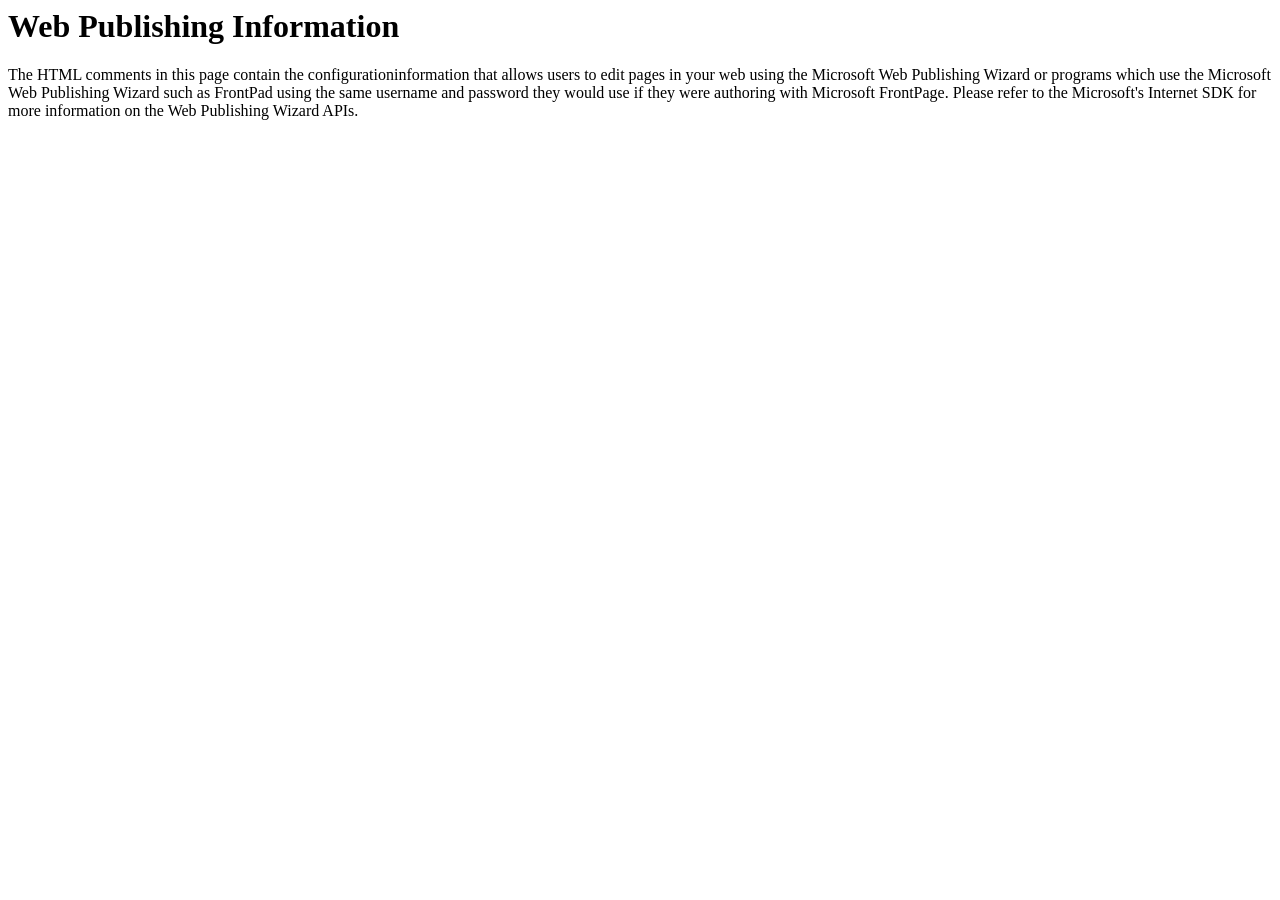
<file: htdocs/postinfo.html>
<html>

<head>
<meta http-equiv="Content-Type"
content="text/html; charset=iso-8859-1">
<title> Web Posting Information </title>
</head>

<body>
<!-- postinfo.html version 0.100>
<!-- 
    This file allows users to post files to their web with the Web Publishing Wizard or FrontPad, using the same username and password they would
    use if they were authoring with the FrontPage Explorer and Editor.

    The values below are automatically set by FrontPage at installation
    time.  Normally, you do not need to modify these values, but in case
    you do, the parameters are as follows:

    'BaseURL' is the URL for your web server.
    
    'DefaultPage' is the name of the default (home) page name 
    for your web.

    'XferType' specifies that the FrontPage server extensions have been
    installed on this web.  This value should not be changed.

    'FPShtmlScriptUrl', 'FPAuthorScriptUrl', and 'FPAdminScriptUrl' specify
    the relative urls for the scripts that FrontPage uses for remote
    authoring.  These values should not be changed.

    'version' identifies the version of the format of this file, and
    should not be changed.
--><!-- WebPost 
    version="0.100"
    BaseUrl="http://rudisoft.net"
    XferType="FrontPage"
    DefaultPage="index.htm"
    FPShtmlScriptUrl="_vti_bin/shtml.exe/_vti_rpc"
    FPAuthorScriptUrl="_vti_bin/_vti_aut/author.exe"
    FPAdminScriptUrl="_vti_bin/_vti_adm/admin.exe"
-->
<p><!--webbot bot="PurpleText"
preview="This page is created in the root directory of your FrontPage web when FrontPage is installed.  It contains information that allows users to edit pages in your web using the Microsoft Web Publishing Wizard or programs which use the Microsoft Web Publishing Wizard such as FrontPad using the same username and password they would use if they were authoring with Microsoft FrontPage. If you do not want to allow users to edit files on this web using tools other than Microsoft FrontPage, you can delete this file."
--></p>

<h1>Web Publishing Information </h1>

<p>The HTML comments in this page contain the configurationinformation
that allows users to edit pages in your web using the Microsoft
Web Publishing Wizard or programs which use the Microsoft Web
Publishing Wizard such as FrontPad using the same username and
password they would use if they were authoring with Microsoft
FrontPage. Please refer to the Microsoft's Internet SDK for more
information on the Web Publishing Wizard APIs. </p>
</body>
</html>
</file>
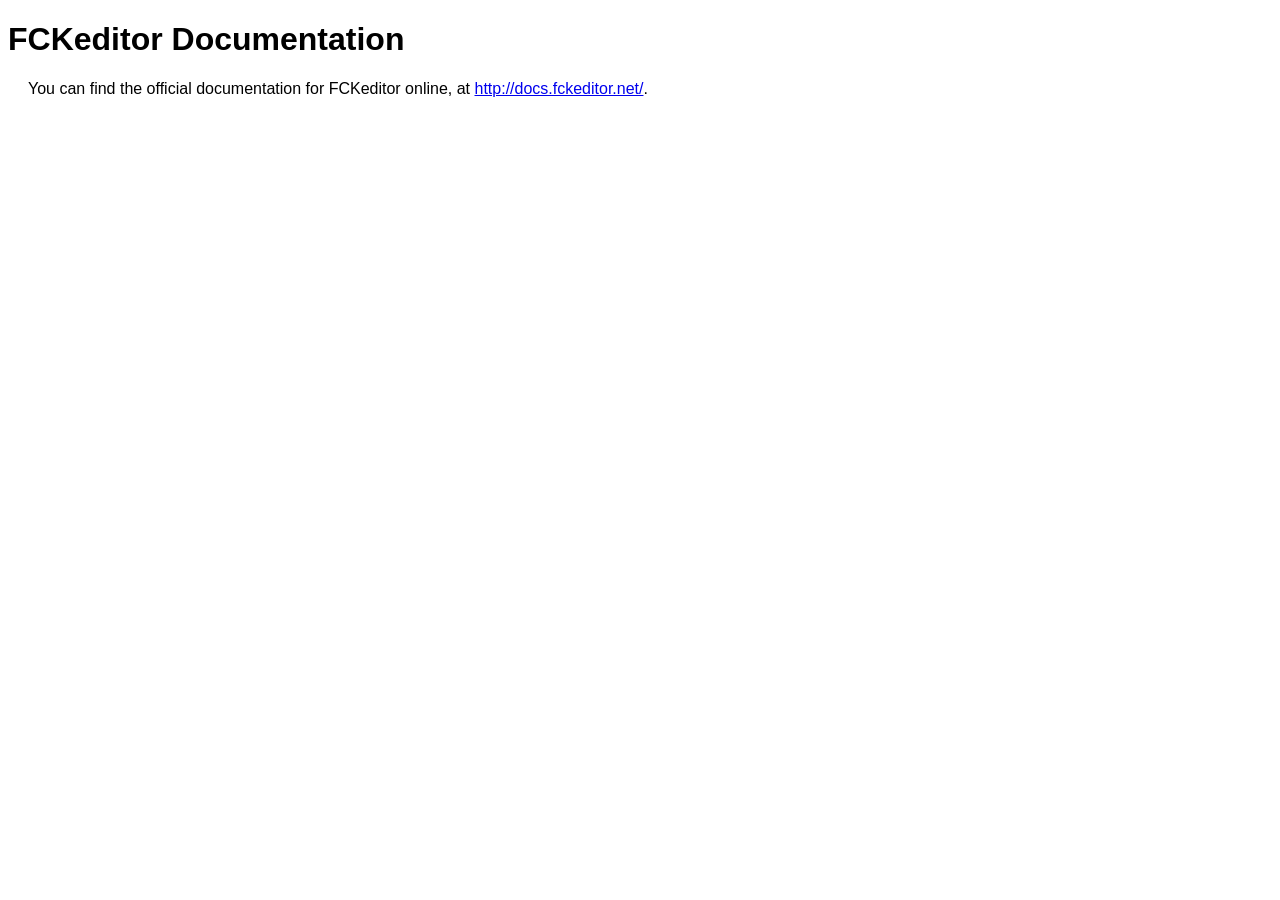
<file: rudihost/lib/editor/_documentation.html>
<!DOCTYPE html PUBLIC "-//W3C//DTD XHTML 1.0 Transitional//EN" "http://www.w3.org/TR/xhtml1/DTD/xhtml1-transitional.dtd">
<!--
 * FCKeditor - The text editor for Internet - http://www.fckeditor.net
 * Copyright (C) 2003-2008 Frederico Caldeira Knabben
 *
 * == BEGIN LICENSE ==
 *
 * Licensed under the terms of any of the following licenses at your
 * choice:
 *
 *  - GNU General Public License Version 2 or later (the "GPL")
 *    http://www.gnu.org/licenses/gpl.html
 *
 *  - GNU Lesser General Public License Version 2.1 or later (the "LGPL")
 *    http://www.gnu.org/licenses/lgpl.html
 *
 *  - Mozilla Public License Version 1.1 or later (the "MPL")
 *    http://www.mozilla.org/MPL/MPL-1.1.html
 *
 * == END LICENSE ==
-->
<html xmlns="http://www.w3.org/1999/xhtml">
<head>
	<title>FCKeditor - Documentation</title>
	<meta http-equiv="Content-Type" content="text/html; charset=utf-8" />
	<style type="text/css">
		body { font-family: arial, verdana, sans-serif }
		p { margin-left: 20px }
	</style>
</head>
<body>
	<h1>
		FCKeditor Documentation</h1>
	<p>
		You can find the official documentation for FCKeditor online, at <a href="http://docs.fckeditor.net/">
			http://docs.fckeditor.net/</a>.</p>
</body>
</html>
</file>
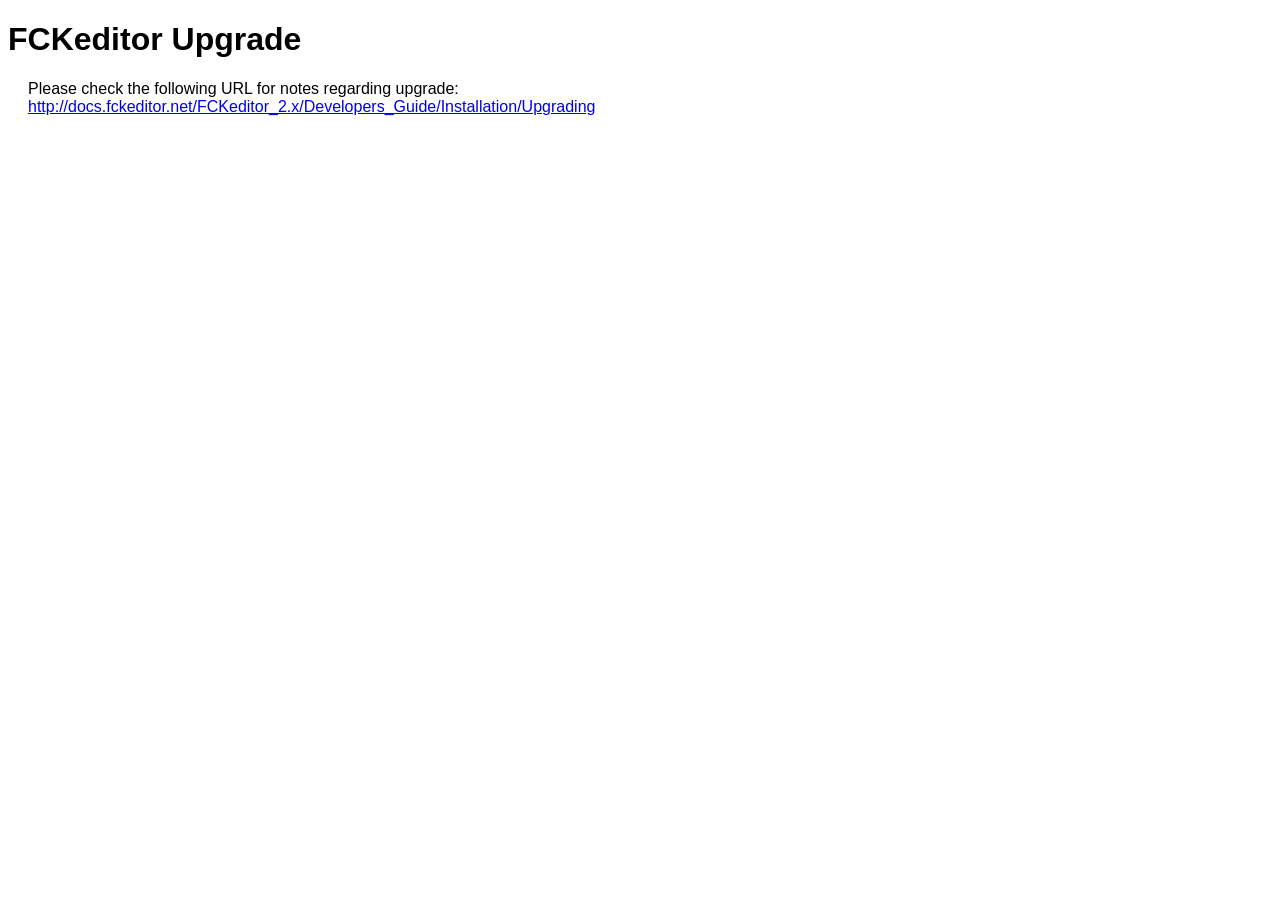
<file: rudihost/lib/editor/_upgrade.html>
<!DOCTYPE html PUBLIC "-//W3C//DTD XHTML 1.0 Transitional//EN" "http://www.w3.org/TR/xhtml1/DTD/xhtml1-transitional.dtd">
<!--
 * FCKeditor - The text editor for Internet - http://www.fckeditor.net
 * Copyright (C) 2003-2008 Frederico Caldeira Knabben
 *
 * == BEGIN LICENSE ==
 *
 * Licensed under the terms of any of the following licenses at your
 * choice:
 *
 *  - GNU General Public License Version 2 or later (the "GPL")
 *    http://www.gnu.org/licenses/gpl.html
 *
 *  - GNU Lesser General Public License Version 2.1 or later (the "LGPL")
 *    http://www.gnu.org/licenses/lgpl.html
 *
 *  - Mozilla Public License Version 1.1 or later (the "MPL")
 *    http://www.mozilla.org/MPL/MPL-1.1.html
 *
 * == END LICENSE ==
-->
<html xmlns="http://www.w3.org/1999/xhtml">
<head>
	<title>FCKeditor - Upgrade</title>
	<meta http-equiv="Content-Type" content="text/html; charset=utf-8" />
	<style type="text/css">
		body { font-family: arial, verdana, sans-serif }
		p { margin-left: 20px }
	</style>
</head>
<body>
	<h1>
		FCKeditor Upgrade</h1>
	<p>
		Please check the following URL for notes regarding upgrade:<br />
		<a href="http://docs.fckeditor.net/FCKeditor_2.x/Developers_Guide/Installation/Upgrading">
			http://docs.fckeditor.net/FCKeditor_2.x/Developers_Guide/Installation/Upgrading</a></p>
</body>
</html>
</file>
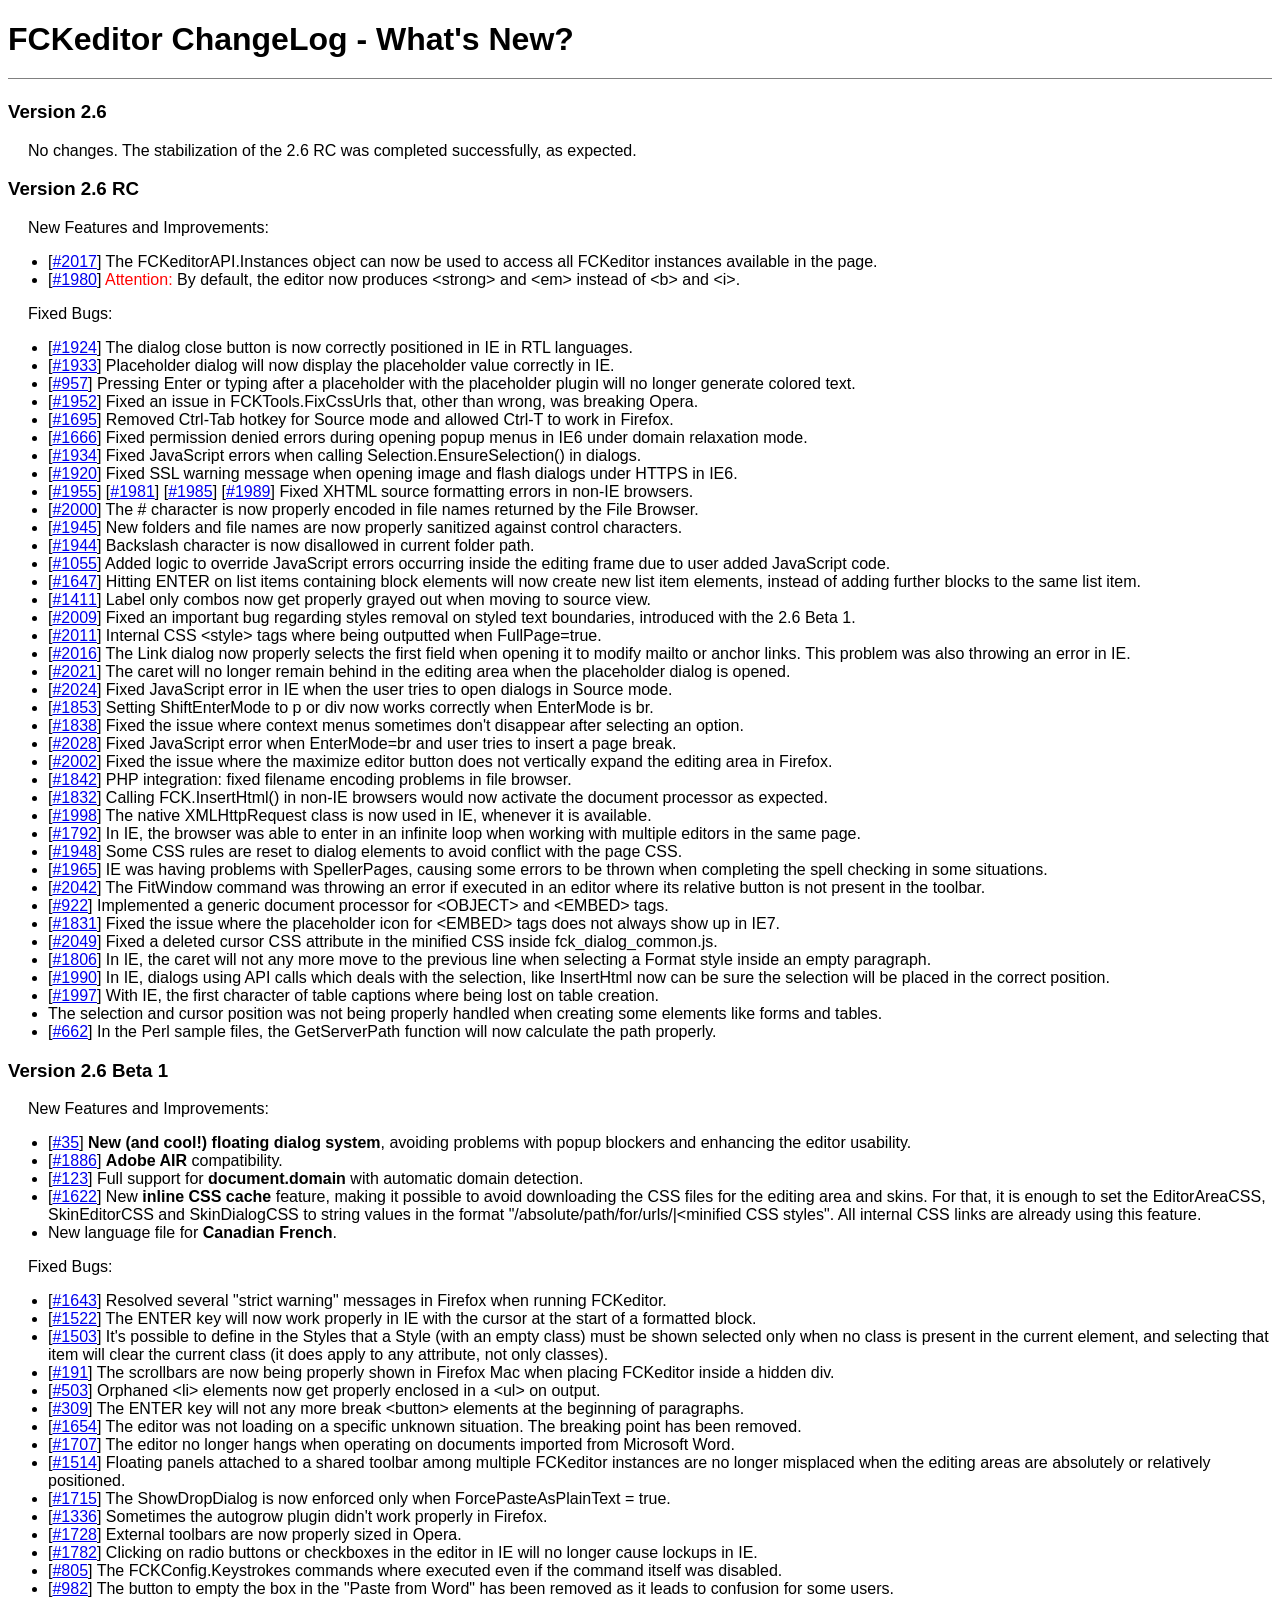
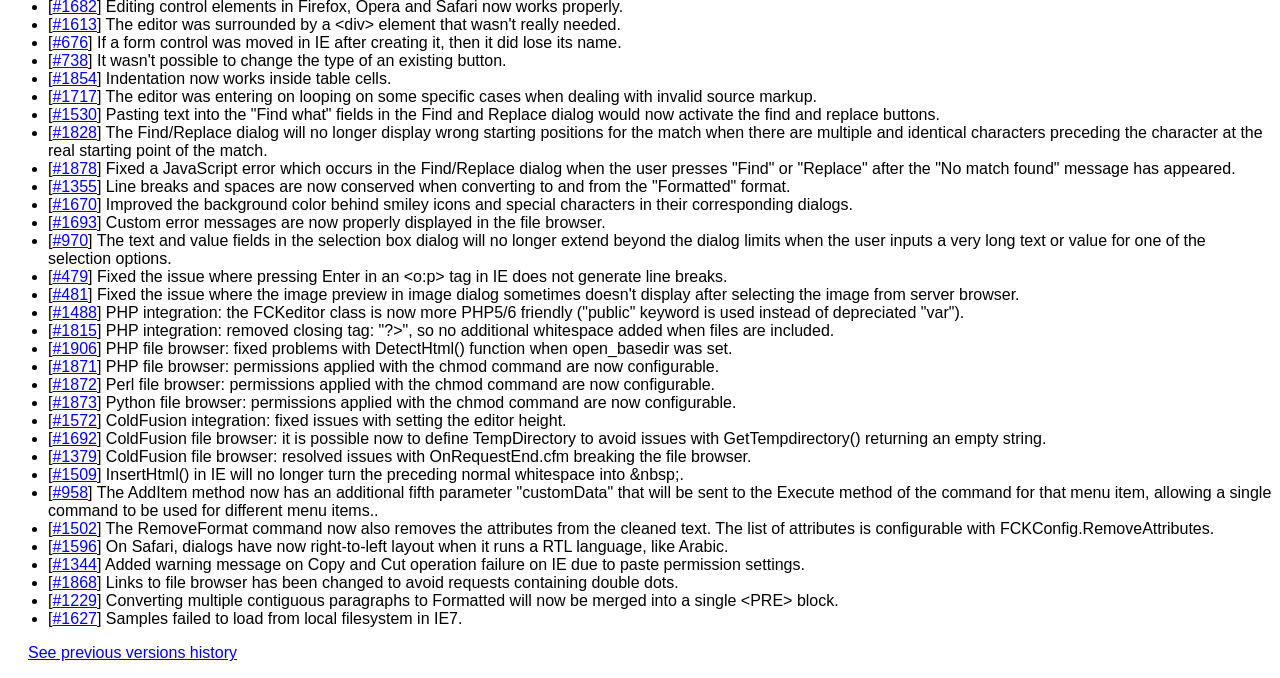
<file: rudihost/lib/editor/_whatsnew.html>
<!DOCTYPE html PUBLIC "-//W3C//DTD XHTML 1.0 Transitional//EN" "http://www.w3.org/TR/xhtml1/DTD/xhtml1-transitional.dtd">
<!--
 * FCKeditor - The text editor for Internet - http://www.fckeditor.net
 * Copyright (C) 2003-2008 Frederico Caldeira Knabben
 *
 * == BEGIN LICENSE ==
 *
 * Licensed under the terms of any of the following licenses at your
 * choice:
 *
 *  - GNU General Public License Version 2 or later (the "GPL")
 *    http://www.gnu.org/licenses/gpl.html
 *
 *  - GNU Lesser General Public License Version 2.1 or later (the "LGPL")
 *    http://www.gnu.org/licenses/lgpl.html
 *
 *  - Mozilla Public License Version 1.1 or later (the "MPL")
 *    http://www.mozilla.org/MPL/MPL-1.1.html
 *
 * == END LICENSE ==
-->
<html xmlns="http://www.w3.org/1999/xhtml">
<head>
	<title>FCKeditor ChangeLog - What's New?</title>
	<meta http-equiv="Content-Type" content="text/html; charset=utf-8" />
	<style type="text/css">
		body { font-family: arial, verdana, sans-serif }
		p { margin-left: 20px }
		h1 { border-bottom: solid 1px gray; padding-bottom: 20px }
	</style>
</head>
<body>
	<h1>
		FCKeditor ChangeLog - What's New?</h1>
	<h3>
		Version 2.6</h3>
	<p>
		No changes. The stabilization of the 2.6 RC was completed successfully, as expected.</p>
	<h3>
		Version 2.6 RC</h3>
	<p>
		New Features and Improvements:</p>
	<ul>
		<li>[<a target="_blank" href="http://dev.fckeditor.net/ticket/2017">#2017</a>] The FCKeditorAPI.Instances
			object can now be used to access all FCKeditor instances available in the page.</li>
		<li>[<a target="_blank" href="http://dev.fckeditor.net/ticket/1980">#1980</a>] <span
			style="color: #ff0000">Attention:</span> By default, the editor now produces &lt;strong&gt;
			and &lt;em&gt; instead of &lt;b&gt; and &lt;i&gt;.</li>
	</ul>
	<p>
		Fixed Bugs:</p>
	<ul>
		<li>[<a target="_blank" href="http://dev.fckeditor.net/ticket/1924">#1924</a>] The dialog
			close button is now correctly positioned in IE in RTL languages.</li>
		<li>[<a target="_blank" href="http://dev.fckeditor.net/ticket/1933">#1933</a>] Placeholder
			dialog will now display the placeholder value correctly in IE.</li>
		<li>[<a target="_blank" href="http://dev.fckeditor.net/ticket/957">#957</a>] Pressing
			Enter or typing after a placeholder with the placeholder plugin will no longer generate
			colored text.</li>
		<li>[<a target="_blank" href="http://dev.fckeditor.net/ticket/1952">#1952</a>] Fixed
			an issue in FCKTools.FixCssUrls that, other than wrong, was breaking Opera.</li>
		<li>[<a target="_blank" href="http://dev.fckeditor.net/ticket/1695">#1695</a>] Removed
			Ctrl-Tab hotkey for Source mode and allowed Ctrl-T to work in Firefox.</li>
		<li>[<a target="_blank" href="http://dev.fckeditor.net/ticket/1666">#1666</a>] Fixed
			permission denied errors during opening popup menus in IE6 under domain relaxation
			mode.</li>
		<li>[<a target="_blank" href="http://dev.fckeditor.net/ticket/1934">#1934</a>] Fixed
			JavaScript errors when calling Selection.EnsureSelection() in dialogs.</li>
		<li>[<a target="_blank" href="http://dev.fckeditor.net/ticket/1920">#1920</a>] Fixed
			SSL warning message when opening image and flash dialogs under HTTPS in IE6.</li>
		<li>[<a target="_blank" href="http://dev.fckeditor.net/ticket/1955">#1955</a>] [<a
			target="_blank" href="http://dev.fckeditor.net/ticket/1981">#1981</a>] [<a target="_blank"
				href="http://dev.fckeditor.net/ticket/1985">#1985</a>] [<a target="_blank" href="http://dev.fckeditor.net/ticket/1989">#1989</a>]
			Fixed XHTML source formatting errors in non-IE browsers.</li>
		<li>[<a target="_blank" href="http://dev.fckeditor.net/ticket/2000">#2000</a>] The #
			character is now properly encoded in file names returned by the File Browser.</li>
		<li>[<a target="_blank" href="http://dev.fckeditor.net/ticket/1945">#1945</a>] New folders
			and file names are now properly sanitized against control characters. </li>
		<li>[<a target="_blank" href="http://dev.fckeditor.net/ticket/1944">#1944</a>] Backslash
			character is now disallowed in current folder path.</li>
		<li>[<a target="_blank" href="http://dev.fckeditor.net/ticket/1055">#1055</a>] Added
			logic to override JavaScript errors occurring inside the editing frame due to user
			added JavaScript code.</li>
		<li>[<a target="_blank" href="http://dev.fckeditor.net/ticket/1647">#1647</a>] Hitting
			ENTER on list items containing block elements will now create new list item elements,
			instead of adding further blocks to the same list item.</li>
		<li>[<a target="_blank" href="http://dev.fckeditor.net/ticket/1411">#1411</a>] Label
			only combos now get properly grayed out when moving to source view.</li>
		<li>[<a target="_blank" href="http://dev.fckeditor.net/ticket/2009">#2009</a>] Fixed
			an important bug regarding styles removal on styled text boundaries, introduced
			with the 2.6 Beta 1. </li>
		<li>[<a target="_blank" href="http://dev.fckeditor.net/ticket/2011">#2011</a>] Internal
			CSS &lt;style&gt; tags where being outputted when FullPage=true.</li>
		<li>[<a target="_blank" href="http://dev.fckeditor.net/ticket/2016">#2016</a>] The Link
			dialog now properly selects the first field when opening it to modify mailto or
			anchor links. This problem was also throwing an error in IE.</li>
		<li>[<a target="_blank" href="http://dev.fckeditor.net/ticket/2021">#2021</a>] The caret
			will no longer remain behind in the editing area when the placeholder dialog is
			opened.</li>
		<li>[<a target="_blank" href="http://dev.fckeditor.net/ticket/2024">#2024</a>] Fixed
			JavaScript error in IE when the user tries to open dialogs in Source mode.</li>
		<li>[<a target="_blank" href="http://dev.fckeditor.net/ticket/1853">#1853</a>] Setting
			ShiftEnterMode to p or div now works correctly when EnterMode is br.</li>
		<li>[<a target="_blank" href="http://dev.fckeditor.net/ticket/1838">#1838</a>] Fixed
			the issue where context menus sometimes don't disappear after selecting an option.
		</li>
		<li>[<a target="_blank" href="http://dev.fckeditor.net/ticket/2028">#2028</a>] Fixed
			JavaScript error when EnterMode=br and user tries to insert a page break.</li>
		<li>[<a target="_blank" href="http://dev.fckeditor.net/ticket/2002">#2002</a>] Fixed
			the issue where the maximize editor button does not vertically expand the editing
			area in Firefox.</li>
		<li>[<a target="_blank" href="http://dev.fckeditor.net/ticket/1842">#1842</a>] PHP integration:
			fixed filename encoding problems in file browser.</li>
		<li>[<a target="_blank" href="http://dev.fckeditor.net/ticket/1832">#1832</a>] Calling
			FCK.InsertHtml() in non-IE browsers would now activate the document processor as
			expected.</li>
		<li>[<a target="_blank" href="http://dev.fckeditor.net/ticket/1998">#1998</a>] The native
			XMLHttpRequest class is now used in IE, whenever it is available.</li>
		<li>[<a target="_blank" href="http://dev.fckeditor.net/ticket/1792">#1792</a>] In IE,
			the browser was able to enter in an infinite loop when working with multiple editors
			in the same page. </li>
		<li>[<a target="_blank" href="http://dev.fckeditor.net/ticket/1948">#1948</a>] Some
			CSS rules are reset to dialog elements to avoid conflict with the page CSS.</li>
		<li>[<a target="_blank" href="http://dev.fckeditor.net/ticket/1965">#1965</a>] IE was
			having problems with SpellerPages, causing some errors to be thrown when completing
			the spell checking in some situations.</li>
		<li>[<a target="_blank" href="http://dev.fckeditor.net/ticket/2042">#2042</a>] The FitWindow
			command was throwing an error if executed in an editor where its relative button
			is not present in the toolbar.</li>
		<li>[<a target="_blank" href="http://dev.fckeditor.net/ticket/922">#922</a>] Implemented
			a generic document processor for &lt;OBJECT&gt; and &lt;EMBED&gt; tags.</li>
		<li>[<a target="_blank" href="http://dev.fckeditor.net/ticket/1831">#1831</a>] Fixed
			the issue where the placeholder icon for &lt;EMBED&gt; tags does not always show
			up in IE7.</li>
		<li>[<a target="_blank" href="http://dev.fckeditor.net/ticket/2049">#2049</a>] Fixed
			a deleted cursor CSS attribute in the minified CSS inside fck_dialog_common.js.</li>
		<li>[<a target="_blank" href="http://dev.fckeditor.net/ticket/1806">#1806</a>] In IE,
			the caret will not any more move to the previous line when selecting a Format style
			inside an empty paragraph.</li>
		<li>[<a target="_blank" href="http://dev.fckeditor.net/ticket/1990">#1990</a>] In IE,
			dialogs using API calls which deals with the selection, like InsertHtml now can
			be sure the selection will be placed in the correct position.</li>
		<li>[<a target="_blank" href="http://dev.fckeditor.net/ticket/1997">#1997</a>] With
			IE, the first character of table captions where being lost on table creation.</li>
		<li>The selection and cursor position was not being properly handled when creating some
			elements like forms and tables.</li>
		<li>[<a target="_blank" href="http://dev.fckeditor.net/ticket/662">#662</a>] In the
			Perl sample files, the GetServerPath function will now calculate the path properly.</li>
	</ul>
	<h3>
		Version 2.6 Beta 1</h3>
	<p>
		New Features and Improvements:</p>
	<ul>
		<li>[<a target="_blank" href="http://dev.fckeditor.net/ticket/35">#35</a>] <strong>New
			(and cool!) floating dialog system</strong>, avoiding problems with popup blockers
			and enhancing the editor usability.</li>
		<li>[<a target="_blank" href="http://dev.fckeditor.net/ticket/1886">#1886</a>] <strong>
			Adobe AIR</strong> compatibility.</li>
		<li>[<a target="_blank" href="http://dev.fckeditor.net/ticket/123">#123</a>] Full support
			for <strong>document.domain</strong> with automatic domain detection.</li>
		<li>[<a target="_blank" href="http://dev.fckeditor.net/ticket/1622">#1622</a>] New <strong>
			inline CSS cache</strong> feature, making it possible to avoid downloading the CSS
			files for the editing area and skins. For that, it is enough to set the EditorAreaCSS,
			SkinEditorCSS and SkinDialogCSS to string values in the format "/absolute/path/for/urls/|&lt;minified
			CSS styles". All internal CSS links are already using this feature. </li>
		<li>New language file for <strong>Canadian French</strong>.</li>
	</ul>
	<p>
		Fixed Bugs:</p>
	<ul>
		<li>[<a target="_blank" href="http://dev.fckeditor.net/ticket/1643">#1643</a>] Resolved
			several "strict warning" messages in Firefox when running FCKeditor.</li>
		<li>[<a target="_blank" href="http://dev.fckeditor.net/ticket/1522">#1522</a>] The ENTER
			key will now work properly in IE with the cursor at the start of a formatted block.</li>
		<li>[<a target="_blank" href="http://dev.fckeditor.net/ticket/1503">#1503</a>] It's
			possible to define in the Styles that a Style (with an empty class) must be shown
			selected only when no class is present in the current element, and selecting that
			item will clear the current class (it does apply to any attribute, not only classes).</li>
		<li>[<a target="_blank" href="http://dev.fckeditor.net/ticket/191">#191</a>] The scrollbars
			are now being properly shown in Firefox Mac when placing FCKeditor inside a hidden
			div.</li>
		<li>[<a target="_blank" href="http://dev.fckeditor.net/ticket/503">#503</a>] Orphaned
			&lt;li&gt; elements now get properly enclosed in a &lt;ul&gt; on output.</li>
		<li>[<a target="_blank" href="http://dev.fckeditor.net/ticket/309">#309</a>] The ENTER
			key will not any more break &lt;button&gt; elements at the beginning of paragraphs.</li>
		<li>[<a target="_blank" href="http://dev.fckeditor.net/ticket/1654">#1654</a>] The editor
			was not loading on a specific unknown situation. The breaking point has been removed.</li>
		<li>[<a target="_blank" href="http://dev.fckeditor.net/ticket/1707">#1707</a>] The editor
			no longer hangs when operating on documents imported from Microsoft Word.</li>
		<li>[<a target="_blank" href="http://dev.fckeditor.net/ticket/1514">#1514</a>] Floating
			panels attached to a shared toolbar among multiple FCKeditor instances are no longer
			misplaced when the editing areas are absolutely or relatively positioned.</li>
		<li>[<a target="_blank" href="http://dev.fckeditor.net/ticket/1715">#1715</a>] The ShowDropDialog
			is now enforced only when ForcePasteAsPlainText = true.</li>
		<li>[<a target="_blank" href="http://dev.fckeditor.net/ticket/1336">#1336</a>] Sometimes
			the autogrow plugin didn't work properly in Firefox.</li>
		<li>[<a target="_blank" href="http://dev.fckeditor.net/ticket/1728">#1728</a>] External
			toolbars are now properly sized in Opera.</li>
		<li>[<a target="_blank" href="http://dev.fckeditor.net/ticket/1782">#1782</a>] Clicking
			on radio buttons or checkboxes in the editor in IE will no longer cause lockups
			in IE.</li>
		<li>[<a target="_blank" href="http://dev.fckeditor.net/ticket/805">#805</a>] The FCKConfig.Keystrokes
			commands where executed even if the command itself was disabled.</li>
		<li>[<a target="_blank" href="http://dev.fckeditor.net/ticket/982">#982</a>] The button
			to empty the box in the "Paste from Word" has been removed as it leads to confusion
			for some users.</li>
		<li>[<a target="_blank" href="http://dev.fckeditor.net/ticket/1682">#1682</a>] Editing
			control elements in Firefox, Opera and Safari now works properly.</li>
		<li>[<a target="_blank" href="http://dev.fckeditor.net/ticket/1613">#1613</a>] The editor
			was surrounded by a &lt;div&gt; element that wasn't really needed.</li>
		<li>[<a target="_blank" href="http://dev.fckeditor.net/ticket/676">#676</a>] If a form
			control was moved in IE after creating it, then it did lose its name.</li>
		<li>[<a target="_blank" href="http://dev.fckeditor.net/ticket/738">#738</a>] It wasn't
			possible to change the type of an existing button.</li>
		<li>[<a target="_blank" href="http://dev.fckeditor.net/ticket/1854">#1854</a>] Indentation
			now works inside table cells.</li>
		<li>[<a target="_blank" href="http://dev.fckeditor.net/ticket/1717">#1717</a>] The editor
			was entering on looping on some specific cases when dealing with invalid source
			markup.</li>
		<li>[<a target="_blank" href="http://dev.fckeditor.net/ticket/1530">#1530</a>] Pasting
			text into the "Find what" fields in the Find and Replace dialog would now activate
			the find and replace buttons.</li>
		<li>[<a target="_blank" href="http://dev.fckeditor.net/ticket/1828">#1828</a>] The Find/Replace
			dialog will no longer display wrong starting positions for the match when there
			are multiple and identical characters preceding the character at the real starting
			point of the match.</li>
		<li>[<a target="_blank" href="http://dev.fckeditor.net/ticket/1878">#1878</a>] Fixed
			a JavaScript error which occurs in the Find/Replace dialog when the user presses
			"Find" or "Replace" after the "No match found" message has appeared.</li>
		<li>[<a target="_blank" href="http://dev.fckeditor.net/ticket/1355">#1355</a>] Line
			breaks and spaces are now conserved when converting to and from the "Formatted"
			format.</li>
		<li>[<a target="_blank" href="http://dev.fckeditor.net/ticket/1670">#1670</a>] Improved
			the background color behind smiley icons and special characters in their corresponding
			dialogs.</li>
		<li>[<a target="_blank" href="http://dev.fckeditor.net/ticket/1693">#1693</a>] Custom
			error messages are now properly displayed in the file browser.</li>
		<li>[<a target="_blank" href="http://dev.fckeditor.net/ticket/970">#970</a>] The text
			and value fields in the selection box dialog will no longer extend beyond the dialog
			limits when the user inputs a very long text or value for one of the selection options.</li>
		<li>[<a target="_blank" href="http://dev.fckeditor.net/ticket/479">#479</a>] Fixed the
			issue where pressing Enter in an &lt;o:p&gt; tag in IE does not generate line breaks.</li>
		<li>[<a target="_blank" href="http://dev.fckeditor.net/ticket/481">#481</a>] Fixed the
			issue where the image preview in image dialog sometimes doesn't display after selecting
			the image from server browser.</li>
		<li>[<a target="_blank" href="http://dev.fckeditor.net/ticket/1488">#1488</a>] PHP integration:
			the FCKeditor class is now more PHP5/6 friendly ("public" keyword is used instead
			of depreciated "var").</li>
		<li>[<a target="_blank" href="http://dev.fckeditor.net/ticket/1815">#1815</a>] PHP integration:
			removed closing tag: "?&gt;", so no additional whitespace added when files are included.</li>
		<li>[<a target="_blank" href="http://dev.fckeditor.net/ticket/1906">#1906</a>] PHP file
			browser: fixed problems with DetectHtml() function when open_basedir was set.</li>
		<li>[<a target="_blank" href="http://dev.fckeditor.net/ticket/1871">#1871</a>] PHP file
			browser: permissions applied with the chmod command are now configurable.</li>
		<li>[<a target="_blank" href="http://dev.fckeditor.net/ticket/1872">#1872</a>] Perl
			file browser: permissions applied with the chmod command are now configurable.</li>
		<li>[<a target="_blank" href="http://dev.fckeditor.net/ticket/1873">#1873</a>] Python
			file browser: permissions applied with the chmod command are now configurable.</li>
		<li>[<a target="_blank" href="http://dev.fckeditor.net/ticket/1572">#1572</a>] ColdFusion
			integration: fixed issues with setting the editor height.</li>
		<li>[<a target="_blank" href="http://dev.fckeditor.net/ticket/1692">#1692</a>] ColdFusion
			file browser: it is possible now to define TempDirectory to avoid issues with GetTempdirectory()
			returning an empty string.</li>
		<li>[<a target="_blank" href="http://dev.fckeditor.net/ticket/1379">#1379</a>] ColdFusion
			file browser: resolved issues with OnRequestEnd.cfm breaking the file browser.</li>
		<li>[<a target="_blank" href="http://dev.fckeditor.net/ticket/1509">#1509</a>] InsertHtml()
			in IE will no longer turn the preceding normal whitespace into &amp;nbsp;.</li>
		<li>[<a target="_blank" href="http://dev.fckeditor.net/ticket/958">#958</a>] The AddItem
			method now has an additional fifth parameter "customData" that will be sent to the
			Execute method of the command for that menu item, allowing a single command to be
			used for different menu items..</li>
		<li>[<a target="_blank" href="http://dev.fckeditor.net/ticket/1502">#1502</a>] The RemoveFormat
			command now also removes the attributes from the cleaned text. The list of attributes
			is configurable with FCKConfig.RemoveAttributes.</li>
		<li>[<a target="_blank" href="http://dev.fckeditor.net/ticket/1596">#1596</a>] On Safari,
			dialogs have now right-to-left layout when it runs a RTL language, like Arabic.</li>
		<li>[<a target="_blank" href="http://dev.fckeditor.net/ticket/1344">#1344</a>] Added
			warning message on Copy and Cut operation failure on IE due to paste permission
			settings.</li>
		<li>[<a target="_blank" href="http://dev.fckeditor.net/ticket/1868">#1868</a>] Links
			to file browser has been changed to avoid requests containing double dots.</li>
		<li>[<a target="_blank" href="http://dev.fckeditor.net/ticket/1229">#1229</a>] Converting
			multiple contiguous paragraphs to Formatted will now be merged into a single &lt;PRE&gt;
			block.</li>
		<li>[<a target="_blank" href="http://dev.fckeditor.net/ticket/1627">#1627</a>] Samples
			failed to load from local filesystem in IE7.</li>
	</ul>
	<p>
		<a href="_whatsnew_history.html">See previous versions history</a>
	</p>
</body>
</html>
</file>
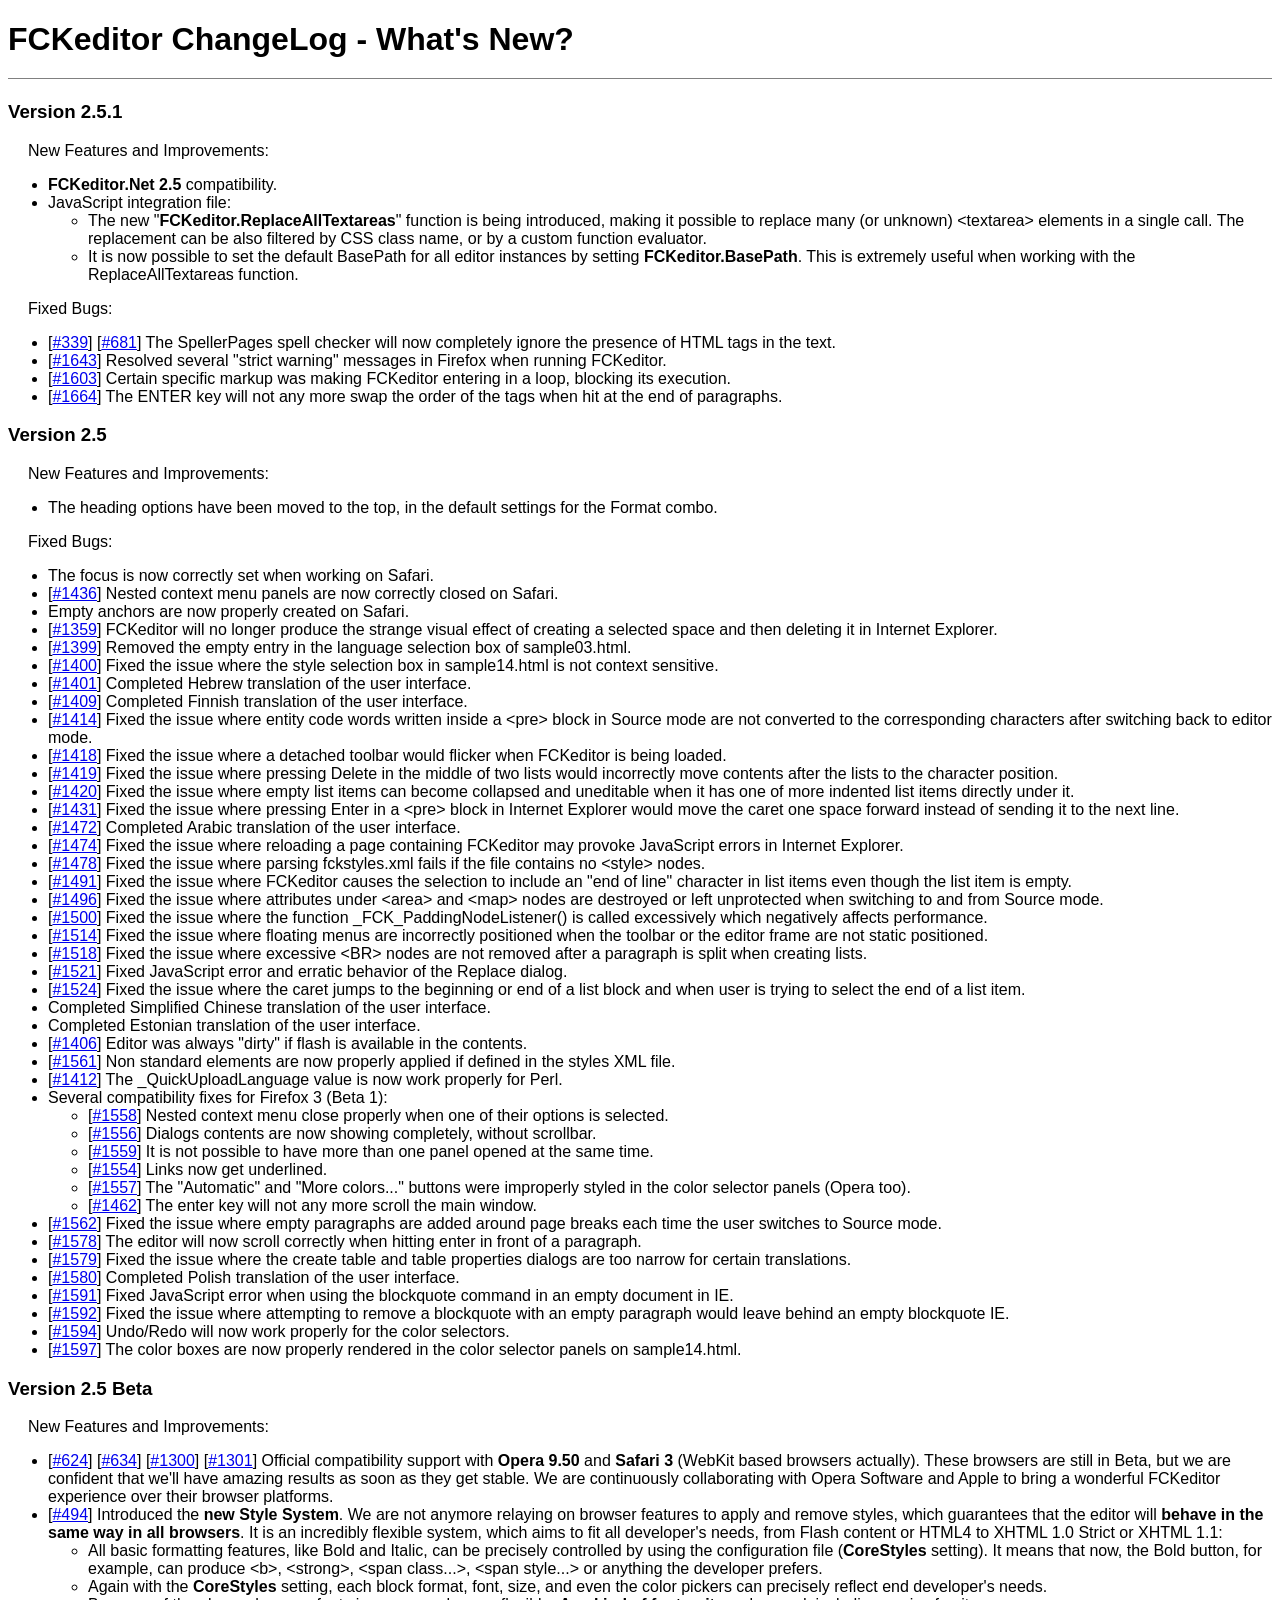
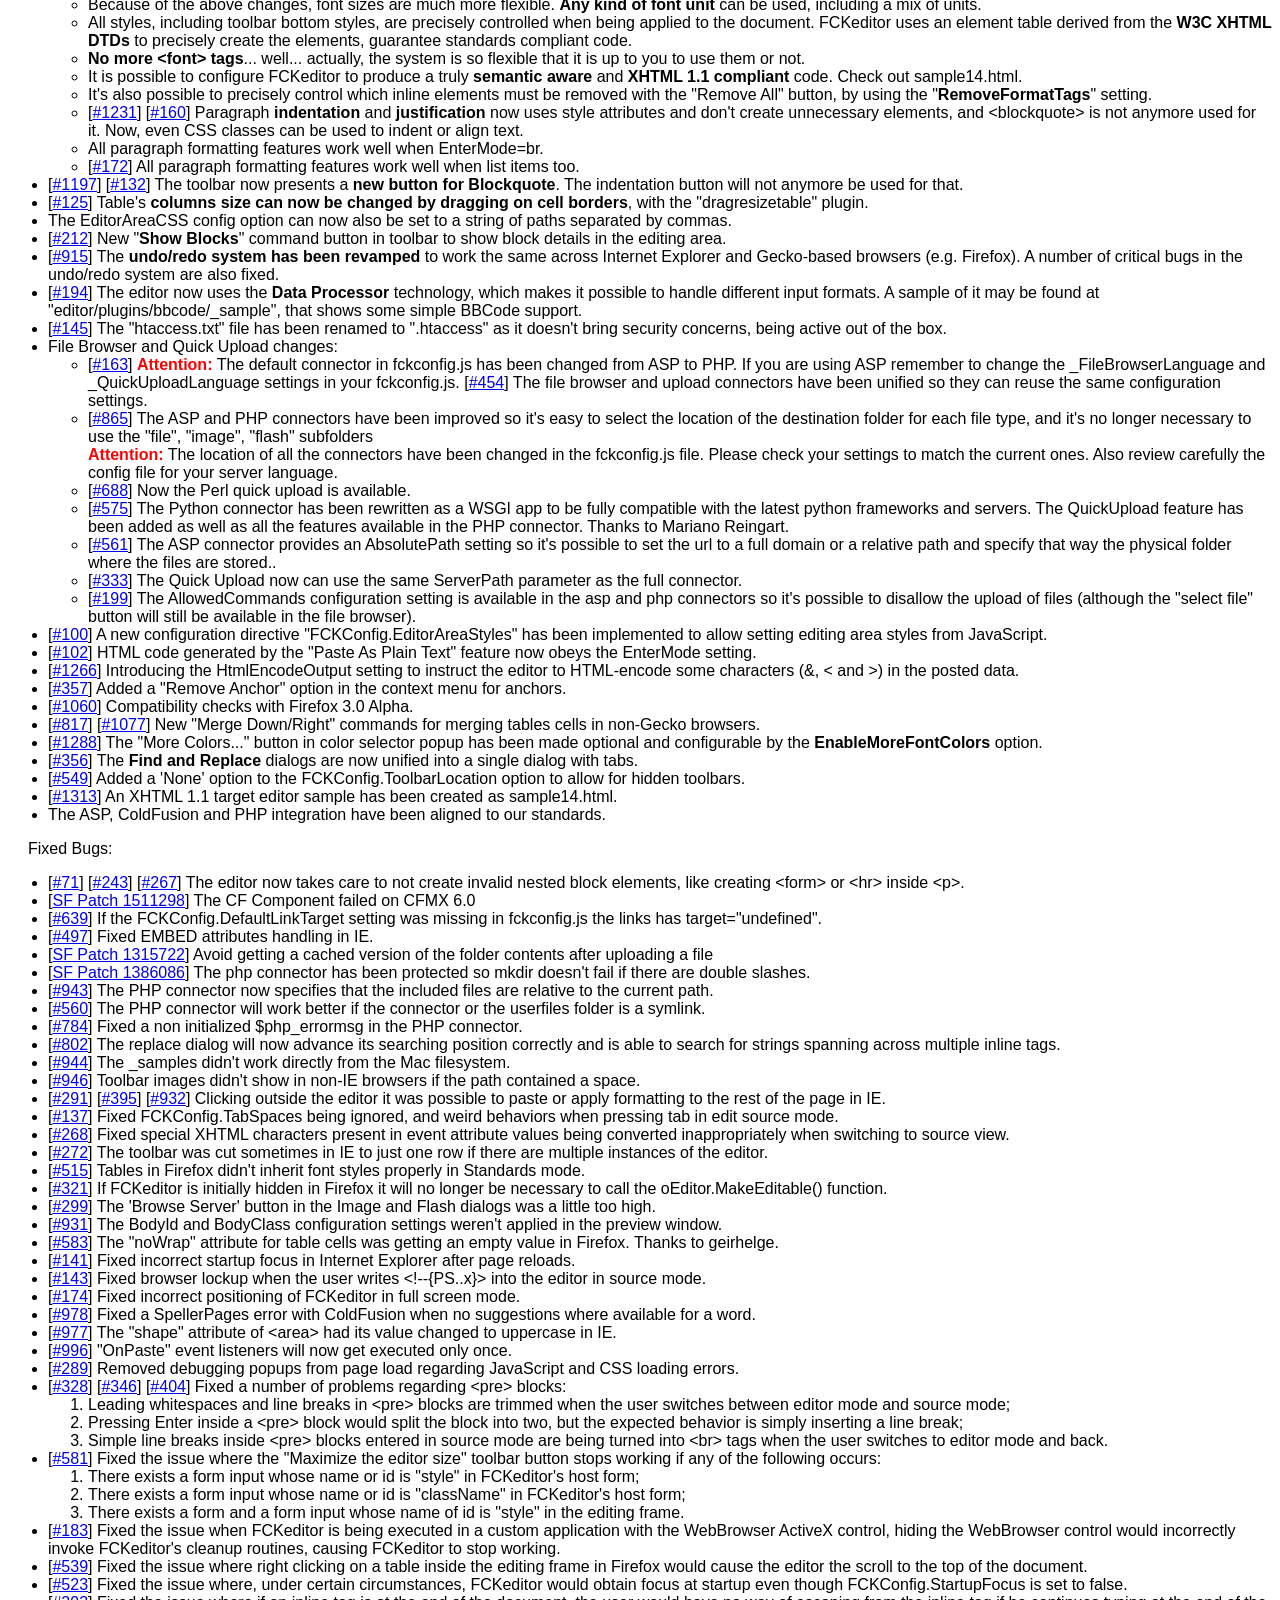
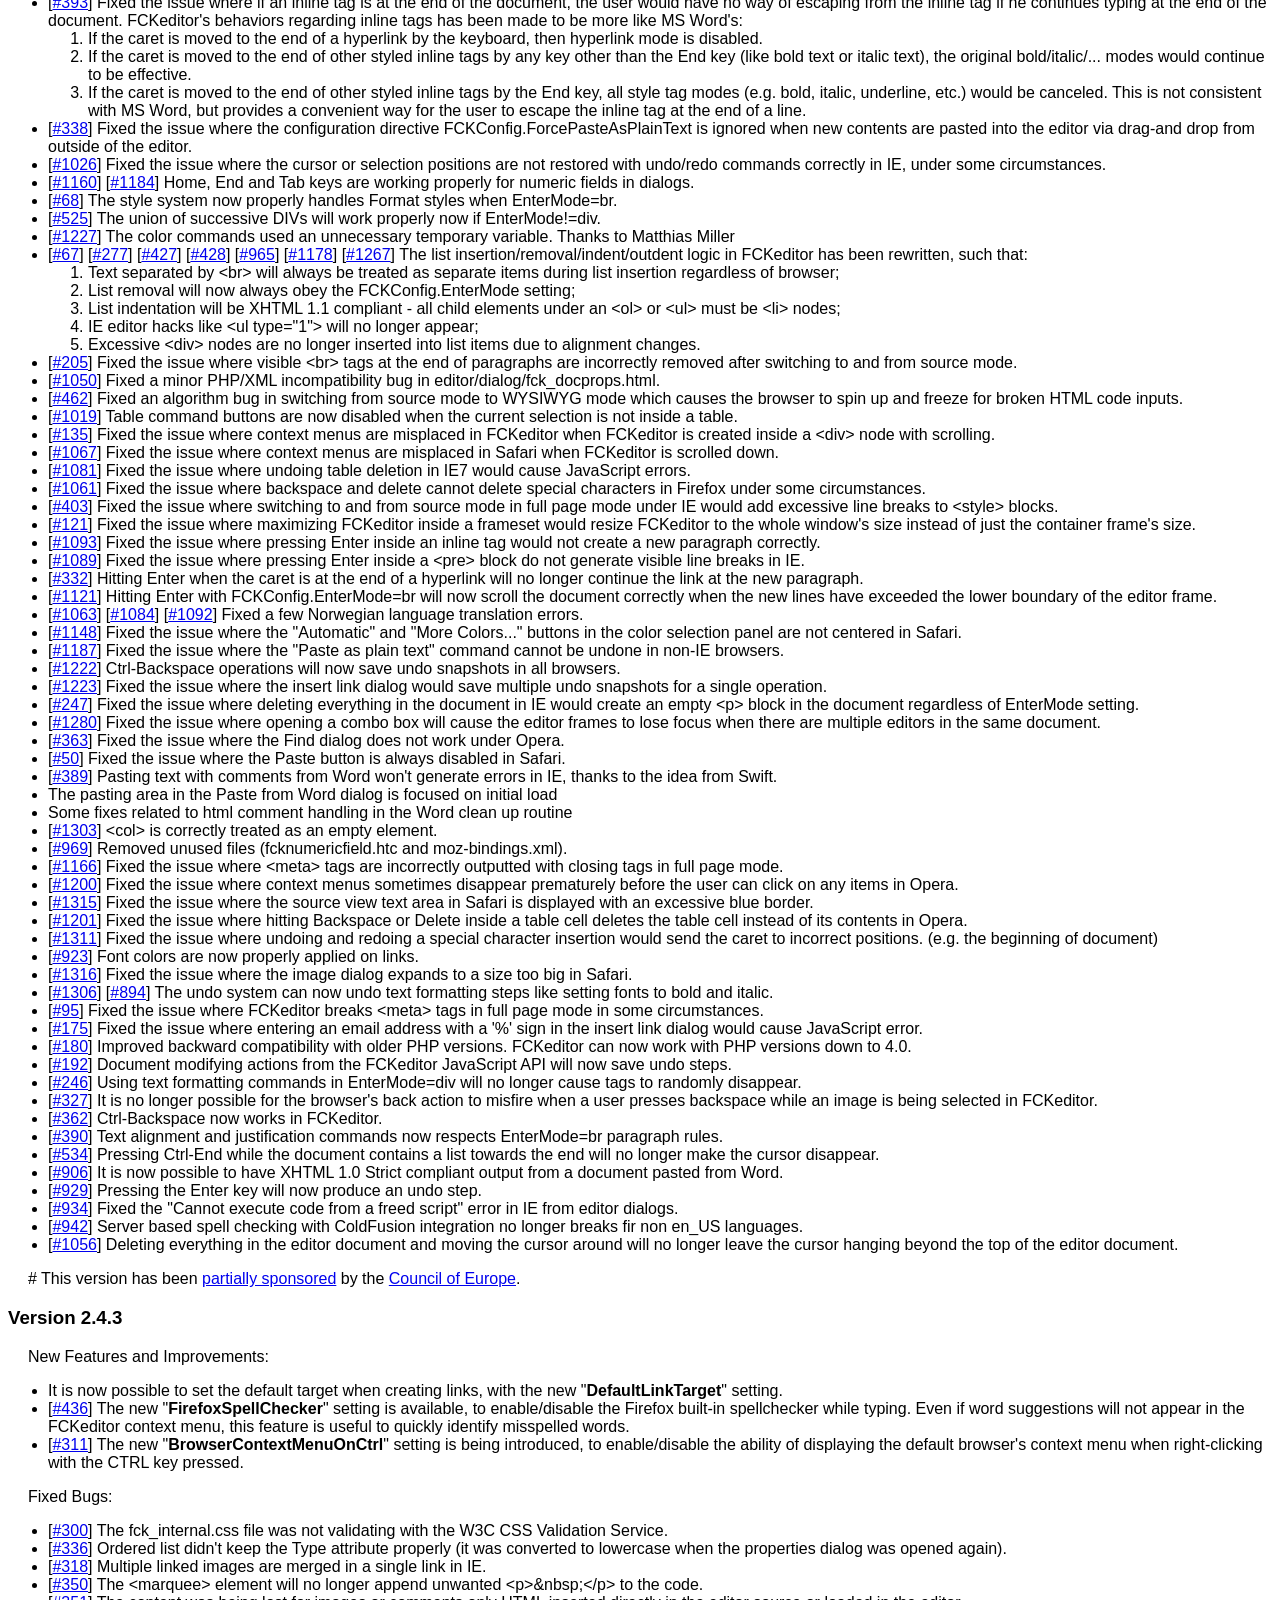
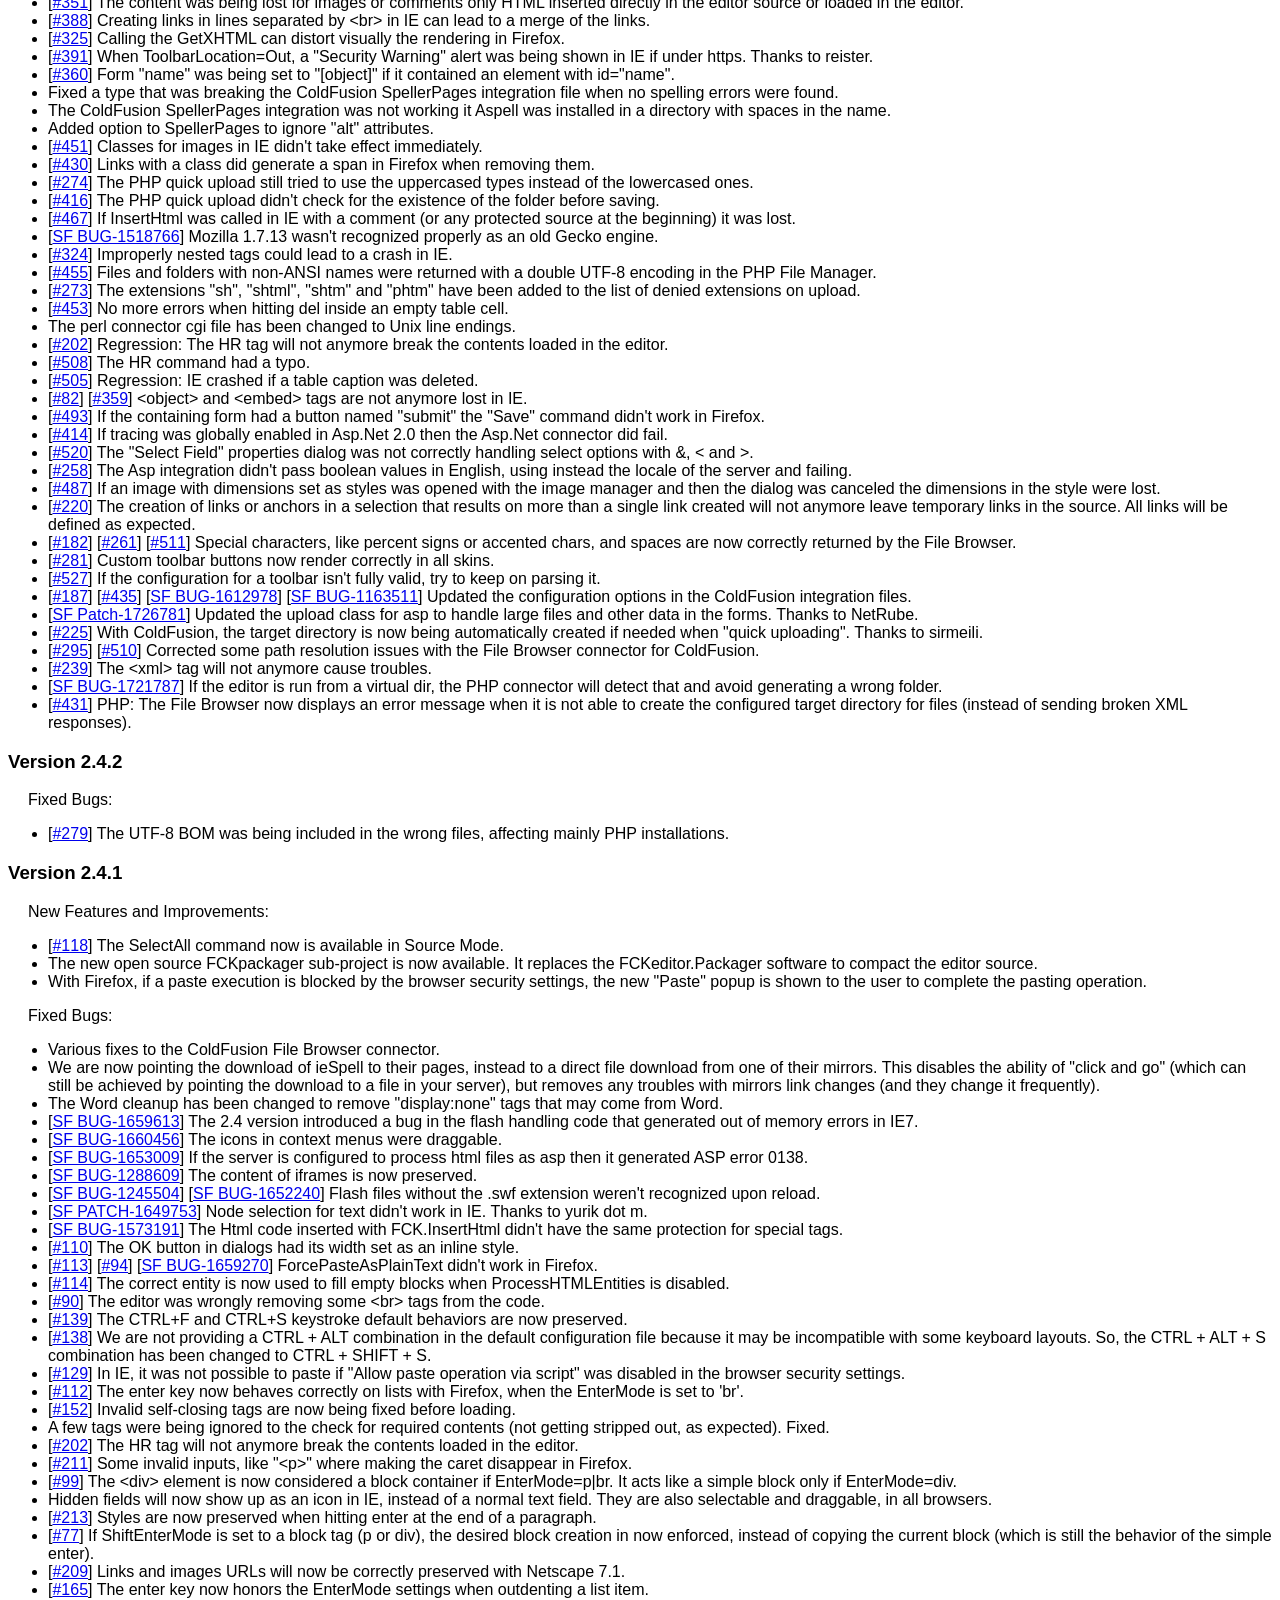
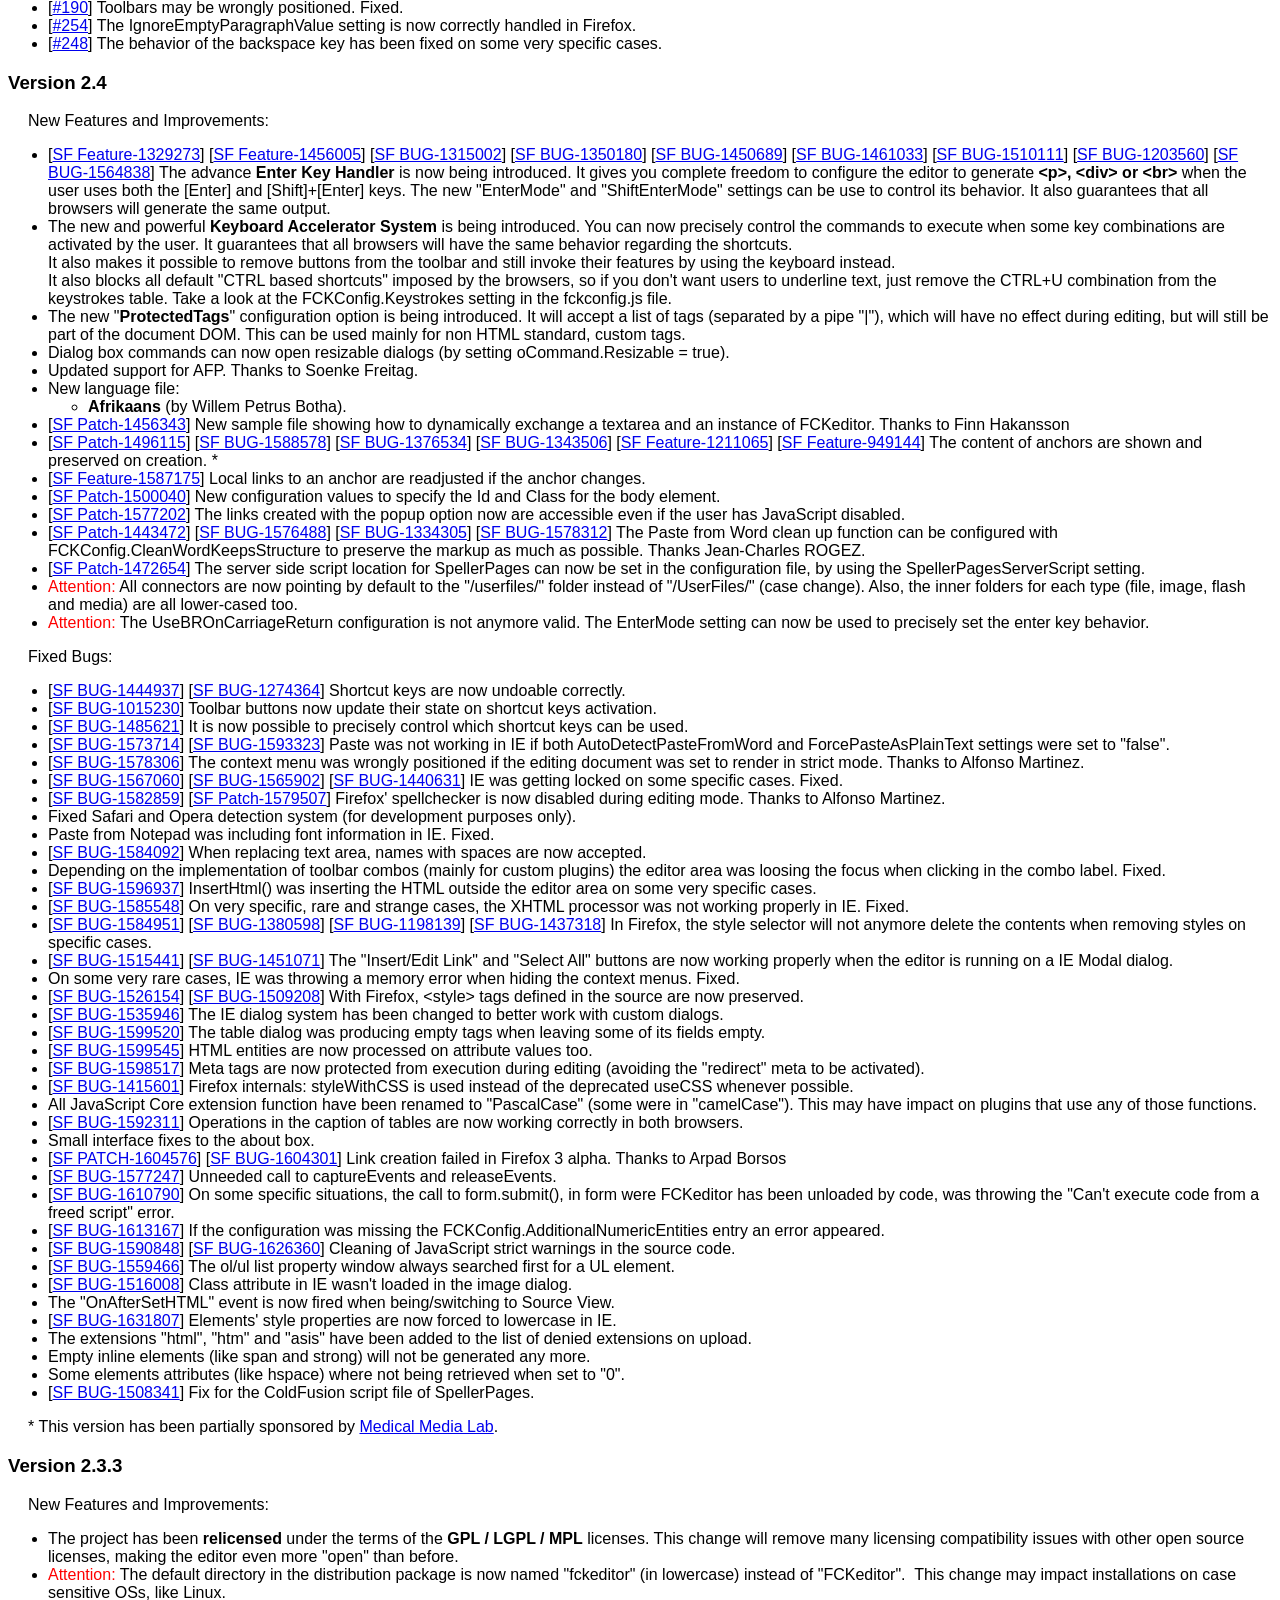
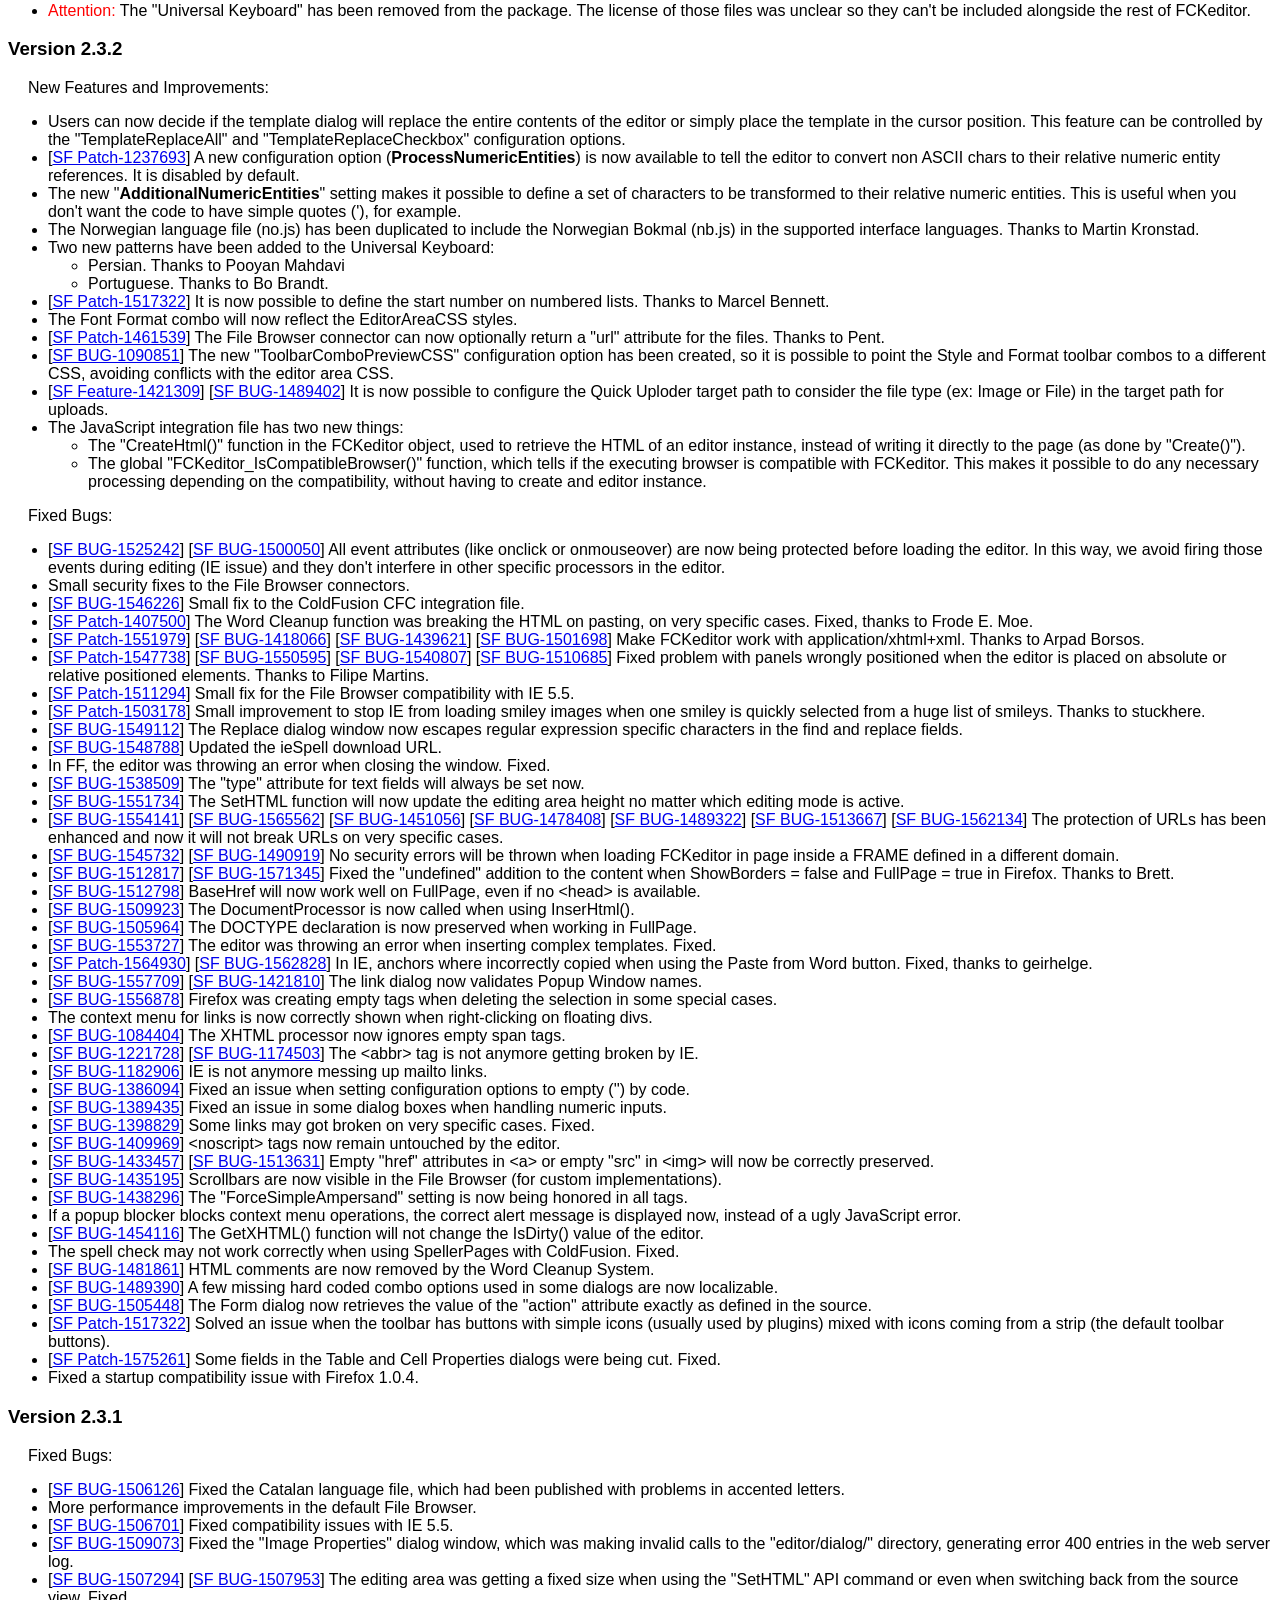
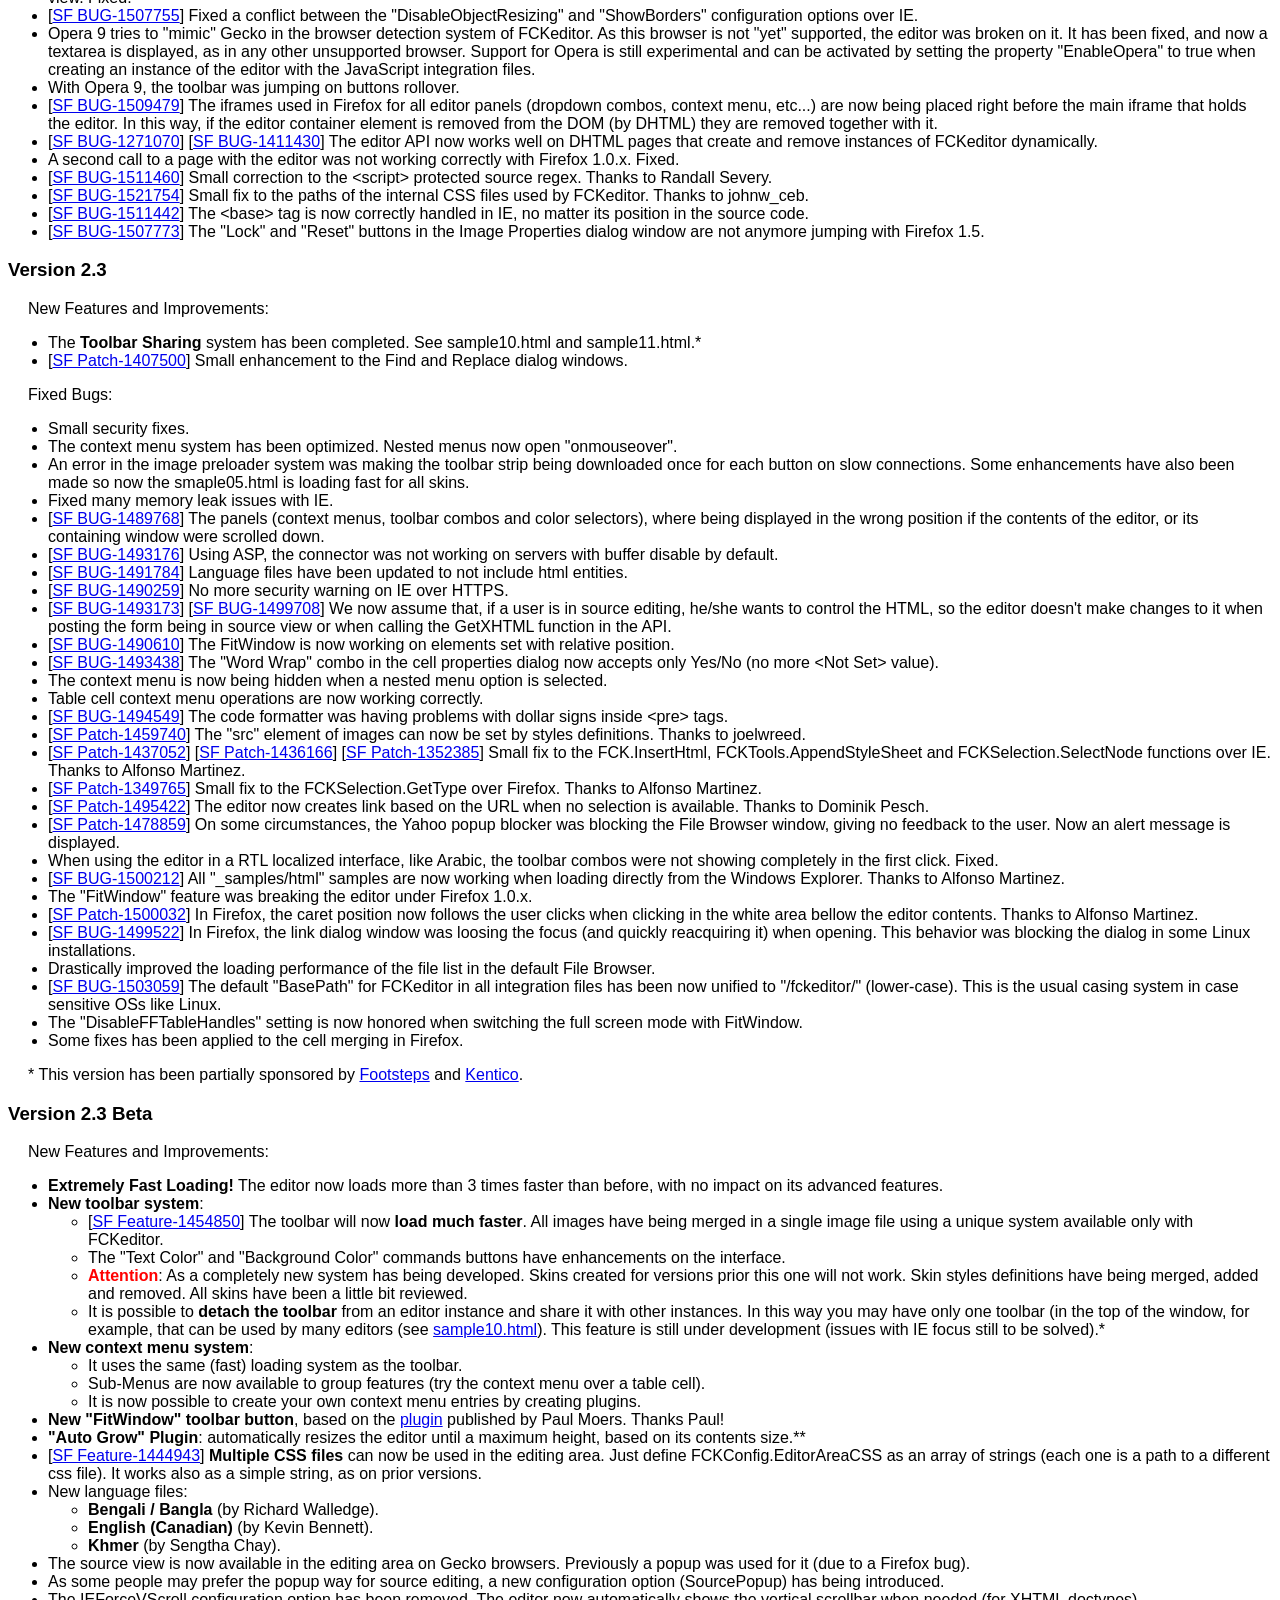
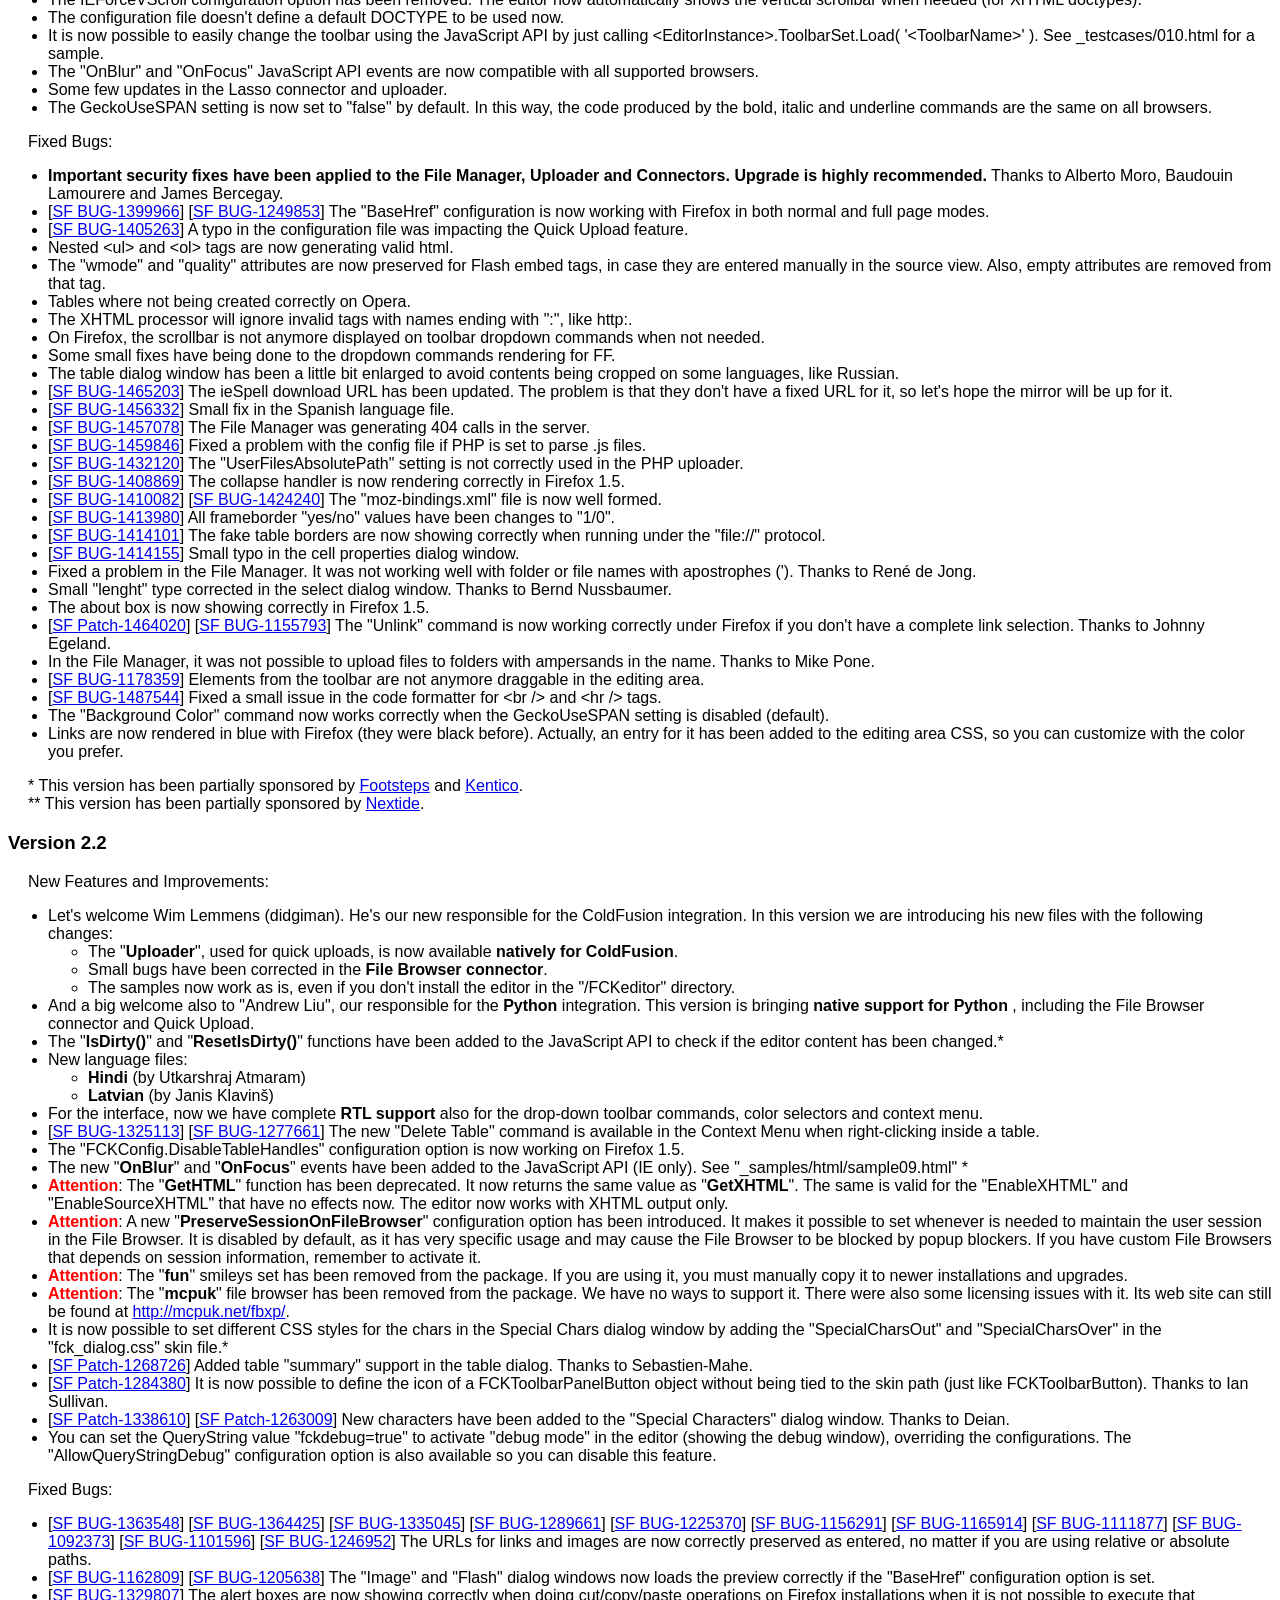
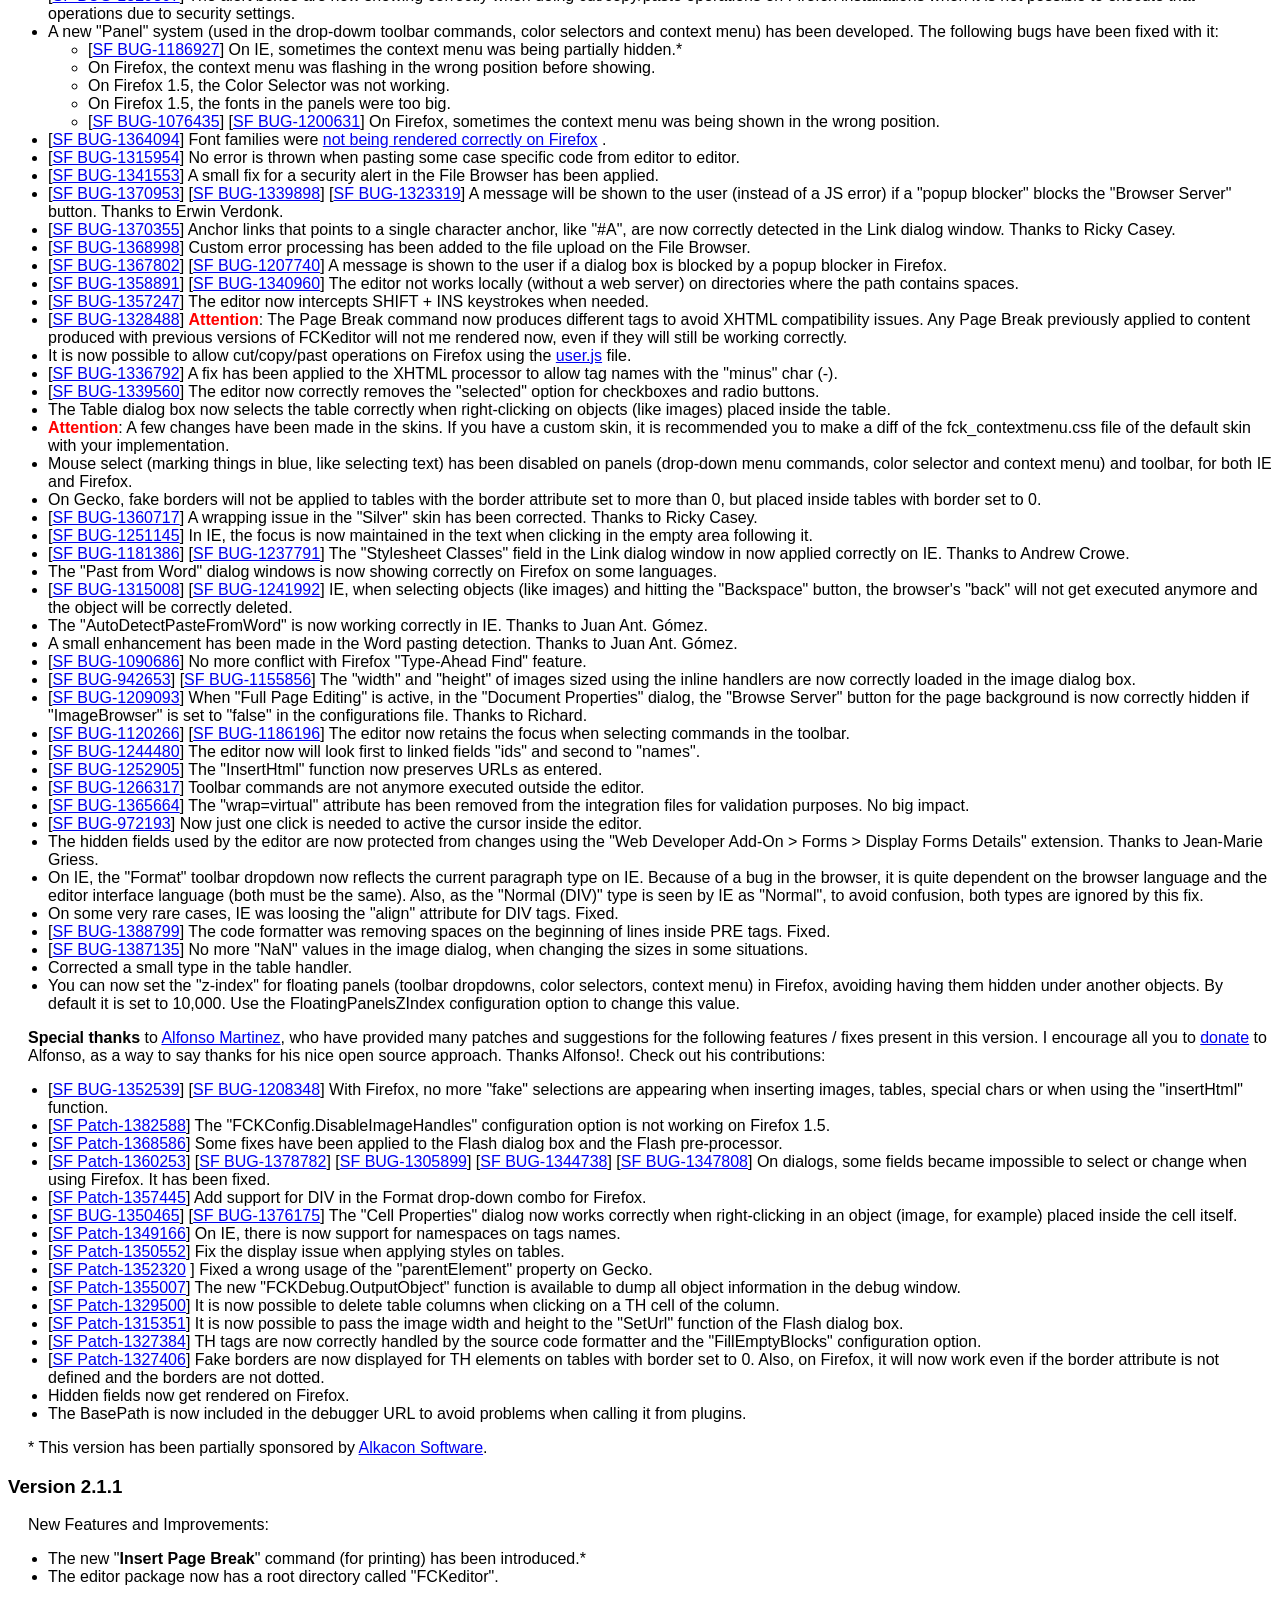
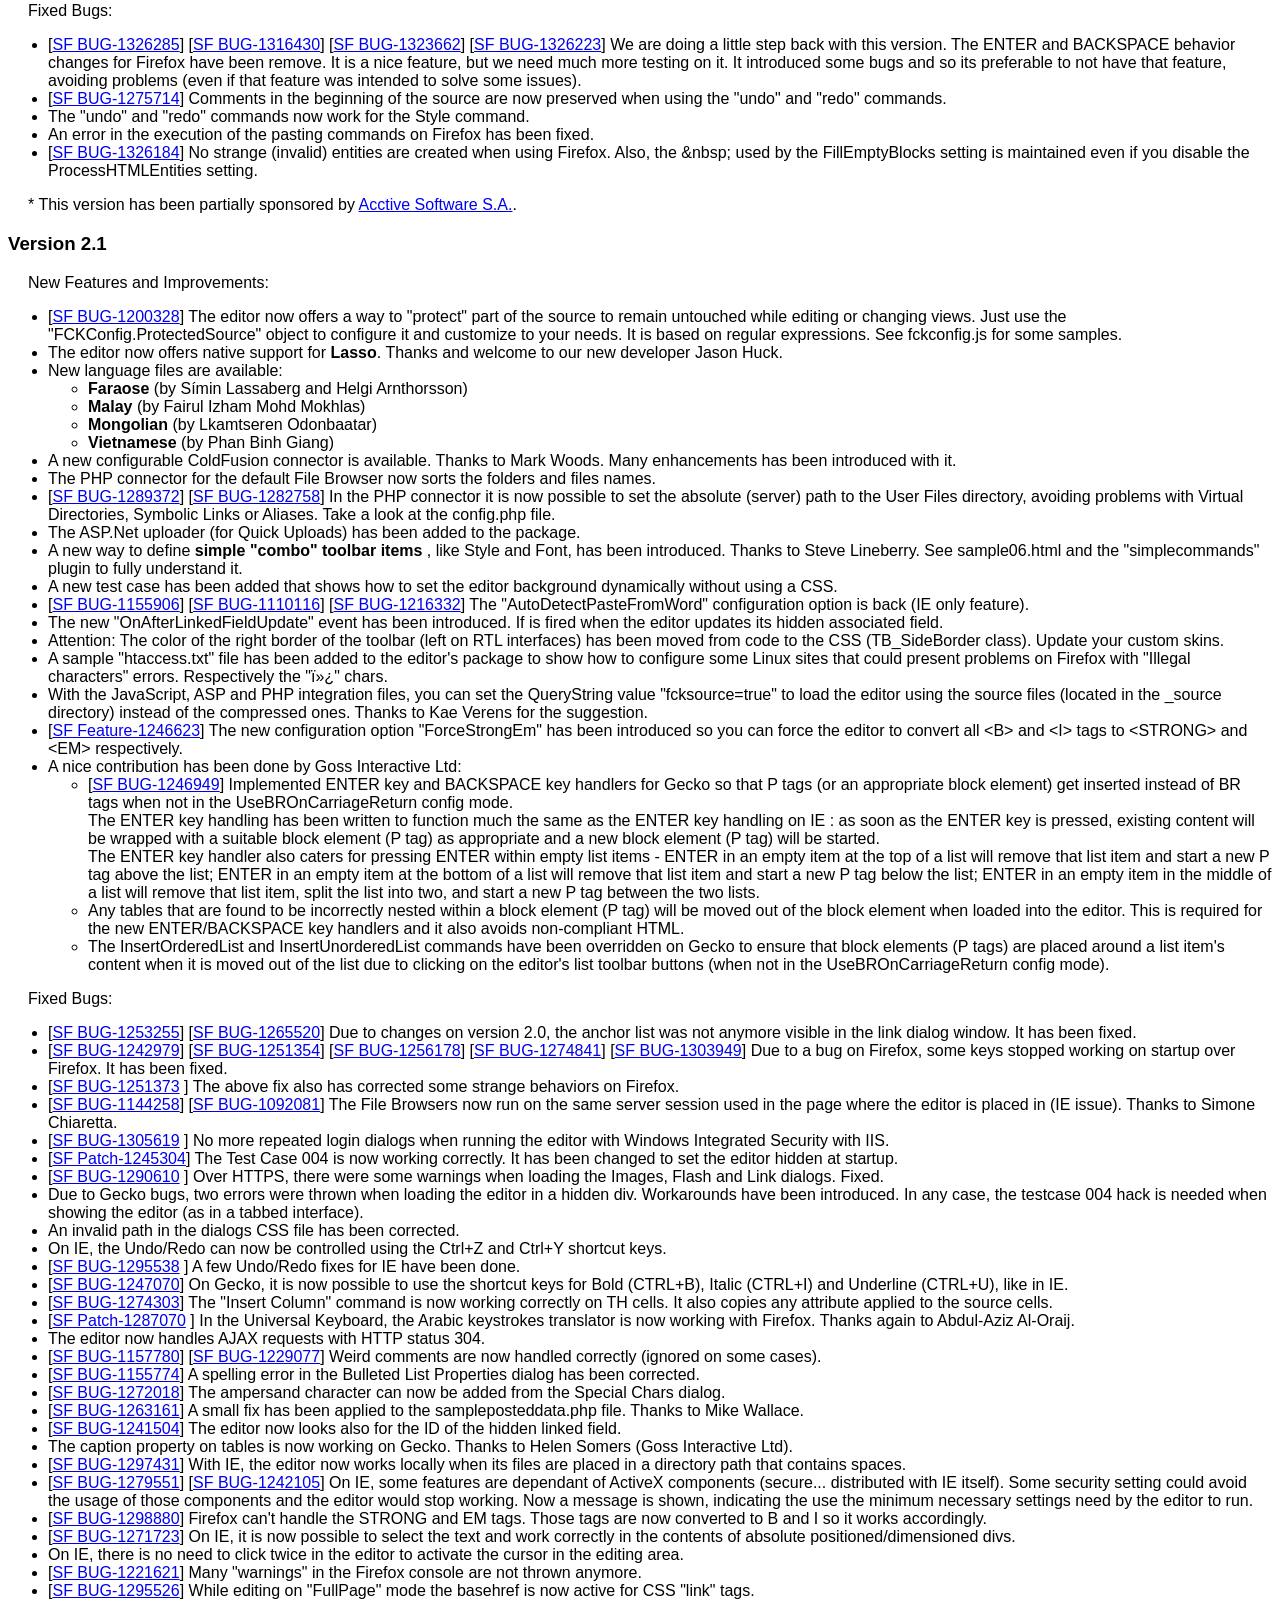
<file: rudihost/lib/editor/_whatsnew_history.html>
<!DOCTYPE html PUBLIC "-//W3C//DTD XHTML 1.0 Transitional//EN" "http://www.w3.org/TR/xhtml1/DTD/xhtml1-transitional.dtd">
<!--
 * FCKeditor - The text editor for Internet - http://www.fckeditor.net
 * Copyright (C) 2003-2008 Frederico Caldeira Knabben
 *
 * == BEGIN LICENSE ==
 *
 * Licensed under the terms of any of the following licenses at your
 * choice:
 *
 *  - GNU General Public License Version 2 or later (the "GPL")
 *    http://www.gnu.org/licenses/gpl.html
 *
 *  - GNU Lesser General Public License Version 2.1 or later (the "LGPL")
 *    http://www.gnu.org/licenses/lgpl.html
 *
 *  - Mozilla Public License Version 1.1 or later (the "MPL")
 *    http://www.mozilla.org/MPL/MPL-1.1.html
 *
 * == END LICENSE ==
-->
<html xmlns="http://www.w3.org/1999/xhtml">
<head>
	<title>FCKeditor ChangeLog - What's New?</title>
	<meta http-equiv="Content-Type" content="text/html; charset=utf-8" />
	<style type="text/css">
		body { font-family: arial, verdana, sans-serif }
		p { margin-left: 20px }
		h1 { border-bottom: solid 1px gray; padding-bottom: 20px }
	</style>
</head>
<body>
	<h1>
		FCKeditor ChangeLog - What's New?</h1>
	<h3>
		Version 2.5.1</h3>
	<p>
		New Features and Improvements:</p>
	<ul>
		<li><strong>FCKeditor.Net 2.5</strong> compatibility.</li>
		<li>JavaScript integration file:
			<ul>
				<li>The new "<strong>FCKeditor.ReplaceAllTextareas</strong>" function is being introduced,
					making it possible to replace many (or unknown) &lt;textarea&gt; elements in a single
					call. The replacement can be also filtered by CSS class name, or by a custom function
					evaluator. </li>
				<li>It is now possible to set the default BasePath for all editor instances by setting
					<strong>FCKeditor.BasePath</strong>. This is extremely useful when working with
					the ReplaceAllTextareas function. </li>
			</ul>
		</li>
	</ul>
	<p>
		Fixed Bugs:</p>
	<ul>
		<li>[<a href="http://dev.fckeditor.net/ticket/339" target="_blank">#339</a>] [<a
			href="http://dev.fckeditor.net/ticket/681" target="_blank">#681</a>] The SpellerPages
			spell checker will now completely ignore the presence of HTML tags in the text.
		</li>
		<li>[<a href="http://dev.fckeditor.net/ticket/1643" target="_blank">#1643</a>] Resolved
			several "strict warning" messages in Firefox when running FCKeditor. </li>
		<li>[<a href="http://dev.fckeditor.net/ticket/1603" target="_blank">#1603</a>] Certain
			specific markup was making FCKeditor entering in a loop, blocking its execution.
		</li>
		<li>[<a href="http://dev.fckeditor.net/ticket/1664" target="_blank">#1664</a>] The ENTER
			key will not any more swap the order of the tags when hit at the end of paragraphs.
		</li>
	</ul>
	<h3>
		Version 2.5</h3>
	<p>
		New Features and Improvements:</p>
	<ul>
		<li>The heading options have been moved to the top, in the default settings for the
			Format combo.</li>
	</ul>
	<p>
		Fixed Bugs:</p>
	<ul>
		<li>The focus is now correctly set when working on Safari.</li>
		<li>[<a target="_blank" href="http://dev.fckeditor.net/ticket/1436">#1436</a>] Nested
			context menu panels are now correctly closed on Safari.</li>
		<li>Empty anchors are now properly created on Safari.</li>
		<li>[<a target="_blank" href="http://dev.fckeditor.net/ticket/1359">#1359</a>] FCKeditor
			will no longer produce the strange visual effect of creating a selected space and
			then deleting it in Internet Explorer.</li>
		<li>[<a target="_blank" href="http://dev.fckeditor.net/ticket/1399">#1399</a>] Removed
			the empty entry in the language selection box of sample03.html.</li>
		<li>[<a target="_blank" href="http://dev.fckeditor.net/ticket/1400">#1400</a>] Fixed
			the issue where the style selection box in sample14.html is not context sensitive.</li>
		<li>[<a target="_blank" href="http://dev.fckeditor.net/ticket/1401">#1401</a>] Completed
			Hebrew translation of the user interface.</li>
		<li>[<a target="_blank" href="http://dev.fckeditor.net/ticket/1409">#1409</a>] Completed
			Finnish translation of the user interface.</li>
		<li>[<a target="_blank" href="http://dev.fckeditor.net/ticket/1414">#1414</a>] Fixed
			the issue where entity code words written inside a &lt;pre&gt; block in Source mode
			are not converted to the corresponding characters after switching back to editor
			mode.</li>
		<li>[<a target="_blank" href="http://dev.fckeditor.net/ticket/1418">#1418</a>] Fixed
			the issue where a detached toolbar would flicker when FCKeditor is being loaded.</li>
		<li>[<a target="_blank" href="http://dev.fckeditor.net/ticket/1419">#1419</a>] Fixed
			the issue where pressing Delete in the middle of two lists would incorrectly move
			contents after the lists to the character position.</li>
		<li>[<a target="_blank" href="http://dev.fckeditor.net/ticket/1420">#1420</a>] Fixed
			the issue where empty list items can become collapsed and uneditable when it has
			one of more indented list items directly under it. </li>
		<li>[<a target="_blank" href="http://dev.fckeditor.net/ticket/1431">#1431</a>] Fixed
			the issue where pressing Enter in a &lt;pre&gt; block in Internet Explorer would
			move the caret one space forward instead of sending it to the next line.</li>
		<li>[<a target="_blank" href="http://dev.fckeditor.net/ticket/1472">#1472</a>] Completed
			Arabic translation of the user interface.</li>
		<li>[<a target="_blank" href="http://dev.fckeditor.net/ticket/1474">#1474</a>] Fixed
			the issue where reloading a page containing FCKeditor may provoke JavaScript errors
			in Internet Explorer.</li>
		<li>[<a target="_blank" href="http://dev.fckeditor.net/ticket/1478">#1478</a>] Fixed
			the issue where parsing fckstyles.xml fails if the file contains no &lt;style&gt;
			nodes.</li>
		<li>[<a target="_blank" href="http://dev.fckeditor.net/ticket/1491">#1491</a>] Fixed
			the issue where FCKeditor causes the selection to include an "end of line" character
			in list items even though the list item is empty.</li>
		<li>[<a target="_blank" href="http://dev.fckeditor.net/ticket/1496">#1496</a>] Fixed
			the issue where attributes under &lt;area&gt; and &lt;map&gt; nodes are destroyed
			or left unprotected when switching to and from Source mode.</li>
		<li>[<a target="_blank" href="http://dev.fckeditor.net/ticket/1500">#1500</a>] Fixed
			the issue where the function _FCK_PaddingNodeListener() is called excessively which
			negatively affects performance.</li>
		<li>[<a target="_blank" href="http://dev.fckeditor.net/ticket/1514">#1514</a>] Fixed
			the issue where floating menus are incorrectly positioned when the toolbar or the
			editor frame are not static positioned.</li>
		<li>[<a target="_blank" href="http://dev.fckeditor.net/ticket/1518">#1518</a>] Fixed
			the issue where excessive &lt;BR&gt; nodes are not removed after a paragraph is
			split when creating lists.</li>
		<li>[<a target="_blank" href="http://dev.fckeditor.net/ticket/1521">#1521</a>] Fixed
			JavaScript error and erratic behavior of the Replace dialog.</li>
		<li>[<a target="_blank" href="http://dev.fckeditor.net/ticket/1524">#1524</a>] Fixed
			the issue where the caret jumps to the beginning or end of a list block and when
			user is trying to select the end of a list item.</li>
		<li>Completed Simplified Chinese translation of the user interface.</li>
		<li>Completed Estonian translation of the user interface.</li>
		<li>[<a target="_blank" href="http://dev.fckeditor.net/ticket/1406">#1406</a>] Editor
			was always "dirty" if flash is available in the contents.</li>
		<li>[<a target="_blank" href="http://dev.fckeditor.net/ticket/1561">#1561</a>] Non standard
			elements are now properly applied if defined in the styles XML file.</li>
		<li>[<a target="_blank" href="http://dev.fckeditor.net/ticket/1412">#1412</a>] The _QuickUploadLanguage
			value is now work properly for Perl.</li>
		<li>Several compatibility fixes for Firefox 3 (Beta 1):
			<ul>
				<li>[<a target="_blank" href="http://dev.fckeditor.net/ticket/1558">#1558</a>] Nested
					context menu close properly when one of their options is selected.</li>
				<li>[<a target="_blank" href="http://dev.fckeditor.net/ticket/1556">#1556</a>] Dialogs
					contents are now showing completely, without scrollbar.</li>
				<li>[<a target="_blank" href="http://dev.fckeditor.net/ticket/1559">#1559</a>] It is
					not possible to have more than one panel opened at the same time.</li>
				<li>[<a target="_blank" href="http://dev.fckeditor.net/ticket/1554">#1554</a>] Links
					now get underlined.</li>
				<li>[<a target="_blank" href="http://dev.fckeditor.net/ticket/1557">#1557</a>] The "Automatic"
					and "More colors..." buttons were improperly styled in the color selector panels
					(Opera too).</li>
				<li>[<a target="_blank" href="http://dev.fckeditor.net/ticket/1462">#1462</a>] The enter
					key will not any more scroll the main window.</li>
			</ul>
		</li>
		<li>[<a target="_blank" href="http://dev.fckeditor.net/ticket/1562">#1562</a>] Fixed
			the issue where empty paragraphs are added around page breaks each time the user
			switches to Source mode.</li>
		<li>[<a target="_blank" href="http://dev.fckeditor.net/ticket/1578">#1578</a>] The editor
			will now scroll correctly when hitting enter in front of a paragraph.</li>
		<li>[<a target="_blank" href="http://dev.fckeditor.net/ticket/1579">#1579</a>] Fixed
			the issue where the create table and table properties dialogs are too narrow for
			certain translations.</li>
		<li>[<a target="_blank" href="http://dev.fckeditor.net/ticket/1580">#1580</a>] Completed
			Polish translation of the user interface.</li>
		<li>[<a target="_blank" href="http://dev.fckeditor.net/ticket/1591">#1591</a>] Fixed
			JavaScript error when using the blockquote command in an empty document in IE.</li>
		<li>[<a target="_blank" href="http://dev.fckeditor.net/ticket/1592">#1592</a>] Fixed
			the issue where attempting to remove a blockquote with an empty paragraph would
			leave behind an empty blockquote IE.</li>
		<li>[<a target="_blank" href="http://dev.fckeditor.net/ticket/1594">#1594</a>] Undo/Redo
			will now work properly for the color selectors.</li>
		<li>[<a target="_blank" href="http://dev.fckeditor.net/ticket/1597">#1597</a>] The color
			boxes are now properly rendered in the color selector panels on sample14.html.</li>
	</ul>
	<h3>
		Version 2.5 Beta</h3>
	<p>
		New Features and Improvements:</p>
	<ul>
		<li>[<a target="_blank" href="http://dev.fckeditor.net/ticket/624">#624</a>] [<a
			target="_blank" href="http://dev.fckeditor.net/ticket/634">#634</a>] [<a target="_blank"
				href="http://dev.fckeditor.net/ticket/1300">#1300</a>] [<a target="_blank" href="http://dev.fckeditor.net/ticket/1301">#1301</a>]
			Official compatibility support with <strong>Opera 9.50</strong> and <strong>Safari 3</strong>
			(WebKit based browsers actually). These browsers are still in Beta, but we are confident
			that we'll have amazing results as soon as they get stable. We are continuously
			collaborating with Opera Software and Apple to bring a wonderful FCKeditor experience
			over their browser platforms.</li>
		<li>[<a target="_blank" href="http://dev.fckeditor.net/ticket/494">#494</a>] Introduced
			the <strong>new Style System</strong>. We are not anymore relaying on browser features
			to apply and remove styles, which guarantees that the editor will <strong>behave in
				the same way in all browsers</strong>. It is an incredibly flexible system,
			which aims to fit all developer's needs, from Flash content or HTML4 to XHTML 1.0
			Strict or XHTML 1.1:
			<ul>
				<li>All basic formatting features, like Bold and Italic, can be precisely controlled
					by using the configuration file (<b>CoreStyles</b> setting). It means that now,
					the Bold button, for example, can produce &lt;b&gt;, &lt;strong&gt;, &lt;span class...&gt;,
					&lt;span style...&gt; or anything the developer prefers.</li>
				<li>Again with the <b>CoreStyles</b> setting, each block format, font, size, and even
					the color pickers can precisely reflect end developer's needs.</li>
				<li>Because of the above changes, font sizes are much more flexible. <b>Any kind of
					font unit</b> can be used, including a mix of units.</li>
				<li>All styles, including toolbar bottom styles, are precisely controlled when being
					applied to the document. FCKeditor uses an element table derived from the <b>W3C XHTML
						DTDs</b> to precisely create the elements, guarantee standards compliant code.</li>
				<li><b>No more &lt;font&gt; tags</b>... well... actually, the system is so flexible
					that it is up to you to use them or not.</li>
				<li>It is possible to configure FCKeditor to produce a truly <b>semantic aware </b>and<b>
					XHTML 1.1 compliant </b>code. Check out sample14.html.</li>
				<li>It's also possible to precisely control which inline elements must be removed with
					the &quot;Remove All&quot; button, by using the &quot;<b>RemoveFormatTags</b>&quot;
					setting.</li>
				<li>[<a target="_blank" href="http://dev.fckeditor.net/ticket/1231">#1231</a>] [<a
					target="_blank" href="http://dev.fckeditor.net/ticket/160">#160</a>] Paragraph <b>indentation</b>
					and <b>justification</b> now uses style attributes and don't create unnecessary
					elements, and &lt;blockquote&gt; is not anymore used for it. Now, even CSS classes
					can be used to indent or align text.</li>
				<li>All paragraph formatting features work well when EnterMode=br.</li>
				<li>[<a target="_blank" href="http://dev.fckeditor.net/ticket/172">#172</a>] All paragraph
					formatting features work well when list items too.</li>
			</ul>
		</li>
		<li>[<a target="_blank" href="http://dev.fckeditor.net/ticket/1197">#1197</a>] [<a
			target="_blank" href="http://dev.fckeditor.net/ticket/132">#132</a>] The toolbar
			now presents a <strong>new button for Blockquote</strong>. The indentation button
			will not anymore be used for that.</li>
		<li>[<a target="_blank" href="http://dev.fckeditor.net/ticket/125">#125</a>] Table's
			<strong>columns size can now be changed by dragging on cell borders</strong>, with
			the "dragresizetable" plugin. </li>
		<li>The EditorAreaCSS config option can now also be set to a string of paths separated
			by commas.</li>
		<li>[<a target="_blank" href="http://dev.fckeditor.net/ticket/212">#212</a>] New "<strong>Show
			Blocks</strong>" command button in toolbar to show block details in the editing
			area. </li>
		<li>[<a target="_blank" href="http://dev.fckeditor.net/ticket/915">#915</a>] The <strong>
			undo/redo system has been revamped</strong> to work the same across Internet Explorer
			and Gecko-based browsers (e.g. Firefox). A number of critical bugs in the undo/redo
			system are also fixed. </li>
		<li>[<a target="_blank" href="http://dev.fckeditor.net/ticket/194">#194</a>] The editor
			now uses the <strong>Data Processor</strong> technology, which makes it possible
			to handle different input formats. A sample of it may be found at "editor/plugins/bbcode/_sample",
			that shows some simple BBCode support. </li>
		<li>[<a target="_blank" href="http://dev.fckeditor.net/ticket/145">#145</a>] The "htaccess.txt"
			file has been renamed to ".htaccess" as it doesn't bring security concerns, being
			active out of the box.</li>
		<li>File Browser and Quick Upload changes:
			<ul>
				<li>[<a target="_blank" href="http://dev.fckeditor.net/ticket/163">#163</a>] <span
					style="color: #ff0000"><strong>Attention:</strong></span> The default connector
					in fckconfig.js has been changed from ASP to PHP. If you are using ASP remember
					to change the _FileBrowserLanguage and _QuickUploadLanguage settings in your fckconfig.js.
					[<a target="_blank" href="http://dev.fckeditor.net/ticket/454">#454</a>] The file
					browser and upload connectors have been unified so they can reuse the same configuration
					settings.</li>
				<li>[<a target="_blank" href="http://dev.fckeditor.net/ticket/865">#865</a>] The ASP
					and PHP connectors have been improved so it's easy to select the location of the
					destination folder for each file type, and it's no longer necessary to use the "file",
					"image", "flash" subfolders<br />
					<span style="color: #ff0000"><strong>Attention:</strong></span> The location of
					all the connectors have been changed in the fckconfig.js file. Please check your
					settings to match the current ones. Also review carefully the config file for your
					server language. </li>
				<li>[<a target="_blank" href="http://dev.fckeditor.net/ticket/688">#688</a>] Now the
					Perl quick upload is available. </li>
				<li>[<a target="_blank" href="http://dev.fckeditor.net/ticket/575">#575</a>] The Python
					connector has been rewritten as a WSGI app to be fully compatible with the latest
					python frameworks and servers. The QuickUpload feature has been added as well as
					all the features available in the PHP connector. Thanks to Mariano Reingart.</li>
				<li>[<a target="_blank" href="http://dev.fckeditor.net/ticket/561">#561</a>] The ASP
					connector provides an AbsolutePath setting so it's possible to set the url to a
					full domain or a relative path and specify that way the physical folder where the
					files are stored..</li>
				<li>[<a target="_blank" href="http://dev.fckeditor.net/ticket/333">#333</a>] The Quick
					Upload now can use the same ServerPath parameter as the full connector.</li>
				<li>[<a target="_blank" href="http://dev.fckeditor.net/ticket/199">#199</a>] The AllowedCommands
					configuration setting is available in the asp and php connectors so it's possible
					to disallow the upload of files (although the "select file" button will still be
					available in the file browser).</li>
			</ul>
		</li>
		<li>[<a target="_blank" href="http://dev.fckeditor.net/ticket/100">#100</a>] A new configuration
			directive "FCKConfig.EditorAreaStyles" has been implemented to allow setting editing
			area styles from JavaScript. </li>
		<li>[<a target="_blank" href="http://dev.fckeditor.net/ticket/102">#102</a>] HTML code
			generated by the "Paste As Plain Text" feature now obeys the EnterMode setting.</li>
		<li>[<a target="_blank" href="http://dev.fckeditor.net/ticket/1266">#1266</a>] Introducing
			the HtmlEncodeOutput setting to instruct the editor to HTML-encode some characters
			(&amp;, &lt; and &gt;) in the posted data.</li>
		<li>[<a target="_blank" href="http://dev.fckeditor.net/ticket/357">#357</a>] Added a
			"Remove Anchor" option in the context menu for anchors. </li>
		<li>[<a target="_blank" href="http://dev.fckeditor.net/ticket/1060">#1060</a>] Compatibility
			checks with Firefox 3.0 Alpha. </li>
		<li>[<a target="_blank" href="http://dev.fckeditor.net/ticket/817">#817</a>] [<a
			target="_blank" href="http://dev.fckeditor.net/ticket/1077">#1077</a>] New "Merge
			Down/Right" commands for merging tables cells in non-Gecko browsers.</li>
		<li>[<a target="_blank" href="http://dev.fckeditor.net/ticket/1288">#1288</a>] The "More
			Colors..." button in color selector popup has been made optional and configurable
			by the <strong>EnableMoreFontColors</strong> option. </li>
		<li>[<a target="_blank" href="http://dev.fckeditor.net/ticket/356">#356</a>] The <strong>
			Find and Replace</strong> dialogs are now unified into a single dialog with tabs.</li>
		<li>[<a target="_blank" href="http://dev.fckeditor.net/ticket/549">#549</a>] Added a
			'None' option to the FCKConfig.ToolbarLocation option to allow for hidden toolbars.
		</li>
		<li>[<a target="_blank" href="http://dev.fckeditor.net/ticket/1313">#1313</a>] An XHTML
			1.1 target editor sample has been created as sample14.html. </li>
		<li>The ASP, ColdFusion and PHP integration have been aligned to our standards.</li>
	</ul>
	<p>
		Fixed Bugs:</p>
	<ul>
		<li>[<a target="_blank" href="http://dev.fckeditor.net/ticket/71">#71</a>] [<a target="_blank"
			href="http://dev.fckeditor.net/ticket/243">#243</a>] [<a target="_blank" href="http://dev.fckeditor.net/ticket/267">#267</a>]
			The editor now takes care to not create invalid nested block elements, like creating
			&lt;form&gt; or &lt;hr&gt; inside &lt;p&gt;. &nbsp;</li>
		<li>[<a target="_blank" href="https://sourceforge.net/tracker/?func=detail&aid=1511298&group_id=75348&atid=543655">SF
			Patch 1511298</a>] The CF Component failed on CFMX 6.0</li>
		<li>[<a target="_blank" href="http://dev.fckeditor.net/ticket/639">#639</a>] If the
			FCKConfig.DefaultLinkTarget setting was missing in fckconfig.js the links has target="undefined".</li>
		<li>[<a target="_blank" href="http://dev.fckeditor.net/ticket/497">#497</a>] Fixed EMBED
			attributes handling in IE.</li>
		<li>[<a target="_blank" href="https://sourceforge.net/tracker/?func=detail&aid=1315722&group_id=75348&atid=543655">SF
			Patch 1315722</a>] Avoid getting a cached version of the folder contents after uploading
			a file</li>
		<li>[<a target="_blank" href="https://sourceforge.net/tracker/?func=detail&aid=1386086&group_id=75348&atid=543655">SF
			Patch 1386086</a>] The php connector has been protected so mkdir doesn't fail if
			there are double slashes.</li>
		<li>[<a target="_blank" href="http://dev.fckeditor.net/ticket/943">#943</a>] The PHP
			connector now specifies that the included files are relative to the current path.</li>
		<li>[<a target="_blank" href="http://dev.fckeditor.net/ticket/560">#560</a>] The PHP
			connector will work better if the connector or the userfiles folder is a symlink.</li>
		<li>[<a target="_blank" href="http://dev.fckeditor.net/ticket/784">#784</a>] Fixed a
			non initialized $php_errormsg in the PHP connector.</li>
		<li>[<a target="_blank" href="http://dev.fckeditor.net/ticket/802">#802</a>] The replace
			dialog will now advance its searching position correctly and is able to search for
			strings spanning across multiple inline tags.</li>
		<li>[<a target="_blank" href="http://dev.fckeditor.net/ticket/944">#944</a>] The _samples
			didn't work directly from the Mac filesystem.</li>
		<li>[<a target="_blank" href="http://dev.fckeditor.net/ticket/946">#946</a>] Toolbar
			images didn't show in non-IE browsers if the path contained a space.</li>
		<li>[<a target="_blank" href="http://dev.fckeditor.net/ticket/291">#291</a>] [<a
			target="_blank" href="http://dev.fckeditor.net/ticket/395">#395</a>] [<a target="_blank"
				href="http://dev.fckeditor.net/ticket/932">#932</a>] Clicking outside the editor
			it was possible to paste or apply formatting to the rest of the page in IE.</li>
		<li>[<a target="_blank" href="http://dev.fckeditor.net/ticket/137">#137</a>] Fixed FCKConfig.TabSpaces
			being ignored, and weird behaviors when pressing tab in edit source mode.</li>
		<li>[<a target="_blank" href="http://dev.fckeditor.net/ticket/268">#268</a>] Fixed special
			XHTML characters present in event attribute values being converted inappropriately
			when switching to source view.</li>
		<li>[<a target="_blank" href="http://dev.fckeditor.net/ticket/272">#272</a>] The toolbar
			was cut sometimes in IE to just one row if there are multiple instances of the editor.</li>
		<li>[<a target="_blank" href="http://dev.fckeditor.net/ticket/515">#515</a>] Tables
			in Firefox didn't inherit font styles properly in Standards mode.</li>
		<li>[<a target="_blank" href="http://dev.fckeditor.net/ticket/321">#321</a>] If FCKeditor
			is initially hidden in Firefox it will no longer be necessary to call the oEditor.MakeEditable()
			function.</li>
		<li>[<a target="_blank" href="http://dev.fckeditor.net/ticket/299">#299</a>] The 'Browse
			Server' button in the Image and Flash dialogs was a little too high.</li>
		<li>[<a target="_blank" href="http://dev.fckeditor.net/ticket/931">#931</a>] The BodyId
			and BodyClass configuration settings weren't applied in the preview window.</li>
		<li>[<a target="_blank" href="http://dev.fckeditor.net/ticket/583">#583</a>] The "noWrap"
			attribute for table cells was getting an empty value in Firefox. Thanks to geirhelge.</li>
		<li>[<a target="_blank" href="http://dev.fckeditor.net/ticket/141">#141</a>] Fixed incorrect
			startup focus in Internet Explorer after page reloads. </li>
		<li>[<a target="_blank" href="http://dev.fckeditor.net/ticket/143">#143</a>] Fixed browser
			lockup when the user writes &lt;!--{PS..x}&gt; into the editor in source mode. </li>
		<li>[<a target="_blank" href="http://dev.fckeditor.net/ticket/174">#174</a>] Fixed incorrect
			positioning of FCKeditor in full screen mode. </li>
		<li>[<a target="_blank" href="http://dev.fckeditor.net/ticket/978">#978</a>] Fixed a
			SpellerPages error with ColdFusion when no suggestions where available for a word.</li>
		<li>[<a target="_blank" href="http://dev.fckeditor.net/ticket/977">#977</a>] The "shape"
			attribute of &lt;area&gt; had its value changed to uppercase in IE.</li>
		<li>[<a target="_blank" href="http://dev.fckeditor.net/ticket/996">#996</a>] "OnPaste"
			event listeners will now get executed only once.</li>
		<li>[<a target="_blank" href="http://dev.fckeditor.net/ticket/289">#289</a>] Removed
			debugging popups from page load regarding JavaScript and CSS loading errors.</li>
		<li>[<a target="_blank" href="http://dev.fckeditor.net/ticket/328">#328</a>] [<a
			target="_blank" href="http://dev.fckeditor.net/ticket/346">#346</a>] [<a target="_blank"
				href="http://dev.fckeditor.net/ticket/404">#404</a>] Fixed a number of problems
			regarding &lt;pre&gt; blocks:
			<ol>
				<li>Leading whitespaces and line breaks in &lt;pre&gt; blocks are trimmed when the user
					switches between editor mode and source mode;</li>
				<li>Pressing Enter inside a &lt;pre&gt; block would split the block into two, but the
					expected behavior is simply inserting a line break;</li>
				<li>Simple line breaks inside &lt;pre&gt; blocks entered in source mode are being turned
					into &lt;br&gt; tags when the user switches to editor mode and back.</li>
			</ol>
		</li>
		<li>[<a target="_blank" href="http://dev.fckeditor.net/ticket/581">#581</a>] Fixed the
			issue where the "Maximize the editor size" toolbar button stops working if any of
			the following occurs:
			<ol>
				<li>There exists a form input whose name or id is "style" in FCKeditor's host form;</li>
				<li>There exists a form input whose name or id is "className" in FCKeditor's host form;</li>
				<li>There exists a form and a form input whose name of id is "style" in the editing
					frame.</li>
			</ol>
		</li>
		<li>[<a target="_blank" href="http://dev.fckeditor.net/ticket/183">#183</a>] Fixed the
			issue when FCKeditor is being executed in a custom application with the WebBrowser
			ActiveX control, hiding the WebBrowser control would incorrectly invoke FCKeditor's
			cleanup routines, causing FCKeditor to stop working.</li>
		<li>[<a target="_blank" href="http://dev.fckeditor.net/ticket/539">#539</a>] Fixed the
			issue where right clicking on a table inside the editing frame in Firefox would
			cause the editor the scroll to the top of the document.</li>
		<li>[<a target="_blank" href="http://dev.fckeditor.net/ticket/523">#523</a>] Fixed the
			issue where, under certain circumstances, FCKeditor would obtain focus at startup
			even though FCKConfig.StartupFocus is set to false. </li>
		<li>[<a target="_blank" href="http://dev.fckeditor.net/ticket/393">#393</a>] Fixed the
			issue where if an inline tag is at the end of the document, the user would have
			no way of escaping from the inline tag if he continues typing at the end of the
			document. FCKeditor's behaviors regarding inline tags has been made to be more like
			MS Word's:
			<ol>
				<li>If the caret is moved to the end of a hyperlink by the keyboard, then hyperlink
					mode is disabled. </li>
				<li>If the caret is moved to the end of other styled inline tags by any key other than
					the End key (like bold text or italic text), the original bold/italic/... modes
					would continue to be effective. </li>
				<li>If the caret is moved to the end of other styled inline tags by the End key, all
					style tag modes (e.g. bold, italic, underline, etc.) would be canceled. This is
					not consistent with MS Word, but provides a convenient way for the user to escape
					the inline tag at the end of a line.</li>
			</ol>
		</li>
		<li>[<a target="_blank" href="http://dev.fckeditor.net/ticket/338">#338</a>] Fixed the
			issue where the configuration directive FCKConfig.ForcePasteAsPlainText is ignored
			when new contents are pasted into the editor via drag-and drop from outside of the
			editor. </li>
		<li>[<a target="_blank" href="http://dev.fckeditor.net/ticket/1026">#1026</a>] Fixed
			the issue where the cursor or selection positions are not restored with undo/redo
			commands correctly in IE, under some circumstances. </li>
		<li>[<a target="_blank" href="http://dev.fckeditor.net/ticket/1160">#1160</a>] [<a
			target="_blank" href="http://dev.fckeditor.net/ticket/1184">#1184</a>] Home, End
			and Tab keys are working properly for numeric fields in dialogs. </li>
		<li>[<a target="_blank" href="http://dev.fckeditor.net/ticket/68">#68</a>] The style
			system now properly handles Format styles when EnterMode=br.</li>
		<li>[<a target="_blank" href="http://dev.fckeditor.net/ticket/525">#525</a>] The union
			of successive DIVs will work properly now if EnterMode!=div.</li>
		<li>[<a target="_blank" href="http://dev.fckeditor.net/ticket/1227">#1227</a>] The color
			commands used an unnecessary temporary variable. Thanks to Matthias Miller</li>
		<li>[<a target="_blank" href="http://dev.fckeditor.net/ticket/67">#67</a>] [<a target="_blank"
			href="http://dev.fckeditor.net/ticket/277">#277</a>] [<a target="_blank" href="http://dev.fckeditor.net/ticket/427">#427</a>]
			[<a target="_blank" href="http://dev.fckeditor.net/ticket/428">#428</a>] [<a target="_blank"
				href="http://dev.fckeditor.net/ticket/965">#965</a>] [<a target="_blank" href="http://dev.fckeditor.net/ticket/1178">#1178</a>]
			[<a target="_blank" href="http://dev.fckeditor.net/ticket/1267">#1267</a>] The list
			insertion/removal/indent/outdent logic in FCKeditor has been rewritten, such that:
			<ol>
				<li>Text separated by &lt;br&gt; will always be treated as separate items during list
					insertion regardless of browser;</li>
				<li>List removal will now always obey the FCKConfig.EnterMode setting;</li>
				<li>List indentation will be XHTML 1.1 compliant - all child elements under an &lt;ol&gt;
					or &lt;ul&gt; must be &lt;li&gt; nodes;</li>
				<li>IE editor hacks like &lt;ul type=&quot;1&quot;&gt; will no longer appear;</li>
				<li>Excessive &lt;div&gt; nodes are no longer inserted into list items due to alignment
					changes.</li>
			</ol>
		</li>
		<li>[<a target="_blank" href="http://dev.fckeditor.net/ticket/205">#205</a>] Fixed the
			issue where visible &lt;br&gt; tags at the end of paragraphs are incorrectly removed
			after switching to and from source mode.</li>
		<li>[<a target="_blank" href="http://dev.fckeditor.net/ticket/1050">#1050</a>] Fixed
			a minor PHP/XML incompatibility bug in editor/dialog/fck_docprops.html.</li>
		<li>[<a target="_blank" href="http://dev.fckeditor.net/ticket/462">#462</a>] Fixed an
			algorithm bug in switching from source mode to WYSIWYG mode which causes the browser
			to spin up and freeze for broken HTML code inputs.</li>
		<li>[<a target="_blank" href="http://dev.fckeditor.net/ticket/1019">#1019</a>] Table
			command buttons are now disabled when the current selection is not inside a table.</li>
		<li>[<a target="_blank" href="http://dev.fckeditor.net/ticket/135">#135</a>] Fixed the
			issue where context menus are misplaced in FCKeditor when FCKeditor is created inside
			a &lt;div&gt; node with scrolling. </li>
		<li>[<a target="_blank" href="http://dev.fckeditor.net/ticket/1067">#1067</a>] Fixed
			the issue where context menus are misplaced in Safari when FCKeditor is scrolled
			down.</li>
		<li>[<a target="_blank" href="http://dev.fckeditor.net/ticket/1081">#1081</a>] Fixed
			the issue where undoing table deletion in IE7 would cause JavaScript errors.</li>
		<li>[<a target="_blank" href="http://dev.fckeditor.net/ticket/1061">#1061</a>] Fixed
			the issue where backspace and delete cannot delete special characters in Firefox
			under some circumstances.</li>
		<li>[<a target="_blank" href="http://dev.fckeditor.net/ticket/403">#403</a>] Fixed the
			issue where switching to and from source mode in full page mode under IE would add
			excessive line breaks to &lt;style&gt; blocks.</li>
		<li>[<a target="_blank" href="http://dev.fckeditor.net/ticket/121">#121</a>] Fixed the
			issue where maximizing FCKeditor inside a frameset would resize FCKeditor to the
			whole window's size instead of just the container frame's size.</li>
		<li>[<a target="_blank" href="http://dev.fckeditor.net/ticket/1093">#1093</a>] Fixed
			the issue where pressing Enter inside an inline tag would not create a new paragraph
			correctly.</li>
		<li>[<a target="_blank" href="http://dev.fckeditor.net/ticket/1089">#1089</a>] Fixed
			the issue where pressing Enter inside a &lt;pre&gt; block do not generate visible
			line breaks in IE.</li>
		<li>[<a target="_blank" href="http://dev.fckeditor.net/ticket/332">#332</a>] Hitting
			Enter when the caret is at the end of a hyperlink will no longer continue the link
			at the new paragraph.</li>
		<li>[<a target="_blank" href="http://dev.fckeditor.net/ticket/1121">#1121</a>] Hitting
			Enter with FCKConfig.EnterMode=br will now scroll the document correctly when the
			new lines have exceeded the lower boundary of the editor frame.</li>
		<li>[<a target="_blank" href="http://dev.fckeditor.net/ticket/1063">#1063</a>] [<a
			target="_blank" href="http://dev.fckeditor.net/ticket/1084">#1084</a>] [<a target="_blank"
				href="http://dev.fckeditor.net/ticket/1092">#1092</a>] Fixed a few Norwegian
			language translation errors.</li>
		<li>[<a target="_blank" href="http://dev.fckeditor.net/ticket/1148">#1148</a>] Fixed
			the issue where the &quot;Automatic&quot; and &quot;More Colors...&quot; buttons
			in the color selection panel are not centered in Safari.</li>
		<li>[<a target="_blank" href="http://dev.fckeditor.net/ticket/1187">#1187</a>] Fixed
			the issue where the &quot;Paste as plain text&quot; command cannot be undone in
			non-IE browsers.</li>
		<li>[<a target="_blank" href="http://dev.fckeditor.net/ticket/1222">#1222</a>] Ctrl-Backspace
			operations will now save undo snapshots in all browsers.</li>
		<li>[<a target="_blank" href="http://dev.fckeditor.net/ticket/1223">#1223</a>] Fixed
			the issue where the insert link dialog would save multiple undo snapshots for a
			single operation.</li>
		<li>[<a target="_blank" href="http://dev.fckeditor.net/ticket/247">#247</a>] Fixed the
			issue where deleting everything in the document in IE would create an empty &lt;p&gt;
			block in the document regardless of EnterMode setting. </li>
		<li>[<a target="_blank" href="http://dev.fckeditor.net/ticket/1280">#1280</a>] Fixed
			the issue where opening a combo box will cause the editor frames to lose focus when
			there are multiple editors in the same document.</li>
		<li>[<a target="_blank" href="http://dev.fckeditor.net/ticket/363">#363</a>] Fixed the
			issue where the Find dialog does not work under Opera.</li>
		<li>[<a target="_blank" href="http://dev.fckeditor.net/ticket/50">#50</a>] Fixed the
			issue where the Paste button is always disabled in Safari.</li>
		<li>[<a target="_blank" href="http://dev.fckeditor.net/ticket/389">#389</a>] Pasting
			text with comments from Word won't generate errors in IE, thanks to the idea from
			Swift.</li>
		<li>The pasting area in the Paste from Word dialog is focused on initial load</li>
		<li>Some fixes related to html comment handling in the Word clean up routine</li>
		<li>[<a target="_blank" href="http://dev.fckeditor.net/ticket/1303">#1303</a>] &lt;col&gt;
			is correctly treated as an empty element.</li>
		<li>[<a target="_blank" href="http://dev.fckeditor.net/ticket/969">#969</a>] Removed
			unused files (fcknumericfield.htc and moz-bindings.xml).</li>
		<li>[<a target="_blank" href="http://dev.fckeditor.net/ticket/1166">#1166</a>] Fixed
			the issue where &lt;meta&gt; tags are incorrectly outputted with closing tags in
			full page mode.</li>
		<li>[<a target="_blank" href="http://dev.fckeditor.net/ticket/1200">#1200</a>] Fixed
			the issue where context menus sometimes disappear prematurely before the user can
			click on any items in Opera.</li>
		<li>[<a target="_blank" href="http://dev.fckeditor.net/ticket/1315">#1315</a>] Fixed
			the issue where the source view text area in Safari is displayed with an excessive
			blue border.</li>
		<li>[<a target="_blank" href="http://dev.fckeditor.net/ticket/1201">#1201</a>] Fixed
			the issue where hitting Backspace or Delete inside a table cell deletes the table
			cell instead of its contents in Opera.</li>
		<li>[<a target="_blank" href="http://dev.fckeditor.net/ticket/1311">#1311</a>] Fixed
			the issue where undoing and redoing a special character insertion would send the
			caret to incorrect positions. (e.g. the beginning of document)</li>
		<li>[<a target="_blank" href="http://dev.fckeditor.net/ticket/923">#923</a>] Font colors
			are now properly applied on links.</li>
		<li>[<a target="_blank" href="http://dev.fckeditor.net/ticket/1316">#1316</a>] Fixed
			the issue where the image dialog expands to a size too big in Safari.</li>
		<li>[<a target="_blank" href="http://dev.fckeditor.net/ticket/1306">#1306</a>] [<a
			target="_blank" href="http://dev.fckeditor.net/ticket/894">#894</a>] The undo system
			can now undo text formatting steps like setting fonts to bold and italic.</li>
		<li>[<a target="_blank" href="http://dev.fckeditor.net/ticket/95">#95</a>] Fixed the
			issue where FCKeditor breaks &lt;meta&gt; tags in full page mode in some circumstances.</li>
		<li>[<a target="_blank" href="http://dev.fckeditor.net/ticket/175">#175</a>] Fixed the
			issue where entering an email address with a '%' sign in the insert link dialog
			would cause JavaScript error.</li>
		<li>[<a target="_blank" href="http://dev.fckeditor.net/ticket/180">#180</a>] Improved
			backward compatibility with older PHP versions. FCKeditor can now work with PHP
			versions down to 4.0.</li>
		<li>[<a target="_blank" href="http://dev.fckeditor.net/ticket/192">#192</a>] Document
			modifying actions from the FCKeditor JavaScript API will now save undo steps.</li>
		<li>[<a target="_blank" href="http://dev.fckeditor.net/ticket/246">#246</a>] Using text
			formatting commands in EnterMode=div will no longer cause tags to randomly disappear.</li>
		<li>[<a target="_blank" href="http://dev.fckeditor.net/ticket/327">#327</a>] It is no
			longer possible for the browser's back action to misfire when a user presses backspace
			while an image is being selected in FCKeditor.</li>
		<li>[<a target="_blank" href="http://dev.fckeditor.net/ticket/362">#362</a>] Ctrl-Backspace
			now works in FCKeditor.</li>
		<li>[<a target="_blank" href="http://dev.fckeditor.net/ticket/390">#390</a>] Text alignment
			and justification commands now respects EnterMode=br paragraph rules.</li>
		<li>[<a target="_blank" href="http://dev.fckeditor.net/ticket/534">#534</a>] Pressing
			Ctrl-End while the document contains a list towards the end will no longer make
			the cursor disappear.</li>
		<li>[<a target="_blank" href="http://dev.fckeditor.net/ticket/906">#906</a>] It is now
			possible to have XHTML 1.0 Strict compliant output from a document pasted from Word.</li>
		<li>[<a target="_blank" href="http://dev.fckeditor.net/ticket/929">#929</a>] Pressing
			the Enter key will now produce an undo step.</li>
		<li>[<a target="_blank" href="http://dev.fckeditor.net/ticket/934">#934</a>] Fixed the
			"Cannot execute code from a freed script" error in IE from editor dialogs.</li>
		<li>[<a target="_blank" href="http://dev.fckeditor.net/ticket/942">#942</a>] Server
			based spell checking with ColdFusion integration no longer breaks fir non en_US
			languages.</li>
		<li>[<a target="_blank" href="http://dev.fckeditor.net/ticket/942">#1056</a>] Deleting
			everything in the editor document and moving the cursor around will no longer leave
			the cursor hanging beyond the top of the editor document.</li>
	</ul>
	<p>
		# This version has been <a href="http://dev.fckeditor.net/wiki/SD/COE">partially sponsored</a>
		by the <a href="http://www.coe.int/">Council of Europe</a>.
	</p>
	<h3>
		Version 2.4.3</h3>
	<p>
		New Features and Improvements:</p>
	<ul>
		<li>It is now possible to set the default target when creating links, with the new "<strong>DefaultLinkTarget</strong>"
			setting. </li>
		<li>[<a target="_blank" href="http://dev.fckeditor.net/ticket/436">#436</a>] The new
			"<strong>FirefoxSpellChecker</strong>" setting is available, to enable/disable the
			Firefox built-in spellchecker while typing. Even if word suggestions will not appear
			in the FCKeditor context menu, this feature is useful to quickly identify misspelled
			words.</li>
		<li>[<a target="_blank" href="http://dev.fckeditor.net/ticket/311">#311</a>] The new
			"<strong>BrowserContextMenuOnCtrl</strong>" setting is being introduced, to enable/disable
			the ability of displaying the default browser's context menu when right-clicking
			with the CTRL key pressed.</li>
	</ul>
	<p>
		Fixed Bugs:</p>
	<ul>
		<li>[<a target="_blank" href="http://dev.fckeditor.net/ticket/300">#300</a>] The fck_internal.css
			file was not validating with the W3C CSS Validation Service.</li>
		<li>[<a target="_blank" href="http://dev.fckeditor.net/ticket/336">#336</a>] Ordered
			list didn't keep the Type attribute properly (it was converted to lowercase when
			the properties dialog was opened again).</li>
		<li>[<a target="_blank" href="http://dev.fckeditor.net/ticket/318">#318</a>] Multiple
			linked images are merged in a single link in IE.</li>
		<li>[<a target="_blank" href="http://dev.fckeditor.net/ticket/350">#350</a>] The &lt;marquee&gt;
			element will no longer append unwanted &lt;p&gt;&amp;nbsp;&lt;/p&gt; to the code.</li>
		<li>[<a target="_blank" href="http://dev.fckeditor.net/ticket/351">#351</a>] The content
			was being lost for images or comments only HTML inserted directly in the editor
			source or loaded in the editor.</li>
		<li>[<a target="_blank" href="http://dev.fckeditor.net/ticket/388">#388</a>] Creating
			links in lines separated by &lt;br&gt; in IE can lead to a merge of the links.</li>
		<li>[<a target="_blank" href="http://dev.fckeditor.net/ticket/325">#325</a>] Calling
			the GetXHTML can distort visually the rendering in Firefox.</li>
		<li>[<a target="_blank" href="http://dev.fckeditor.net/ticket/391">#391</a>] When ToolbarLocation=Out,
			a "Security Warning" alert was being shown in IE if under https. Thanks to reister.</li>
		<li>[<a target="_blank" href="http://dev.fckeditor.net/ticket/360">#360</a>] Form "name"
			was being set to "[object]" if it contained an element with id="name".</li>
		<li>Fixed a type that was breaking the ColdFusion SpellerPages integration file when
			no spelling errors were found.</li>
		<li>The ColdFusion SpellerPages integration was not working it Aspell was installed
			in a directory with spaces in the name.</li>
		<li>Added option to SpellerPages to ignore "alt" attributes.</li>
		<li>[<a target="_blank" href="http://dev.fckeditor.net/ticket/451">#451</a>] Classes
			for images in IE didn't take effect immediately.</li>
		<li>[<a target="_blank" href="http://dev.fckeditor.net/ticket/430">#430</a>] Links with
			a class did generate a span in Firefox when removing them.</li>
		<li>[<a target="_blank" href="http://dev.fckeditor.net/ticket/274">#274</a>] The PHP
			quick upload still tried to use the uppercased types instead of the lowercased ones.
		</li>
		<li>[<a target="_blank" href="http://dev.fckeditor.net/ticket/416">#416</a>] The PHP
			quick upload didn't check for the existence of the folder before saving.</li>
		<li>[<a target="_blank" href="http://dev.fckeditor.net/ticket/467">#467</a>] If InsertHtml
			was called in IE with a comment (or any protected source at the beginning) it was
			lost.</li>
		<li>[<a target="_blank" href="https://sourceforge.net/tracker/?func=detail&aid=1518766&group_id=75348&atid=543653">SF
			BUG-1518766</a>] Mozilla 1.7.13 wasn't recognized properly as an old Gecko engine.</li>
		<li>[<a target="_blank" href="http://dev.fckeditor.net/ticket/324">#324</a>] Improperly
			nested tags could lead to a crash in IE.</li>
		<li>[<a target="_blank" href="http://dev.fckeditor.net/ticket/455">#455</a>] Files and
			folders with non-ANSI names were returned with a double UTF-8 encoding in the PHP
			File Manager.</li>
		<li>[<a target="_blank" href="http://dev.fckeditor.net/ticket/273">#273</a>] The extensions
			"sh", "shtml", "shtm" and "phtm" have been added to the list of denied extensions
			on upload.</li>
		<li>[<a target="_blank" href="http://dev.fckeditor.net/ticket/453">#453</a>] No more
			errors when hitting del inside an empty table cell.</li>
		<li>The perl connector cgi file has been changed to Unix line endings.</li>
		<li>[<a target="_blank" href="http://dev.fckeditor.net/ticket/202">#202</a>] Regression:
			The HR tag will not anymore break the contents loaded in the editor. </li>
		<li>[<a target="_blank" href="http://dev.fckeditor.net/ticket/508">#508</a>] The HR
			command had a typo.</li>
		<li>[<a target="_blank" href="http://dev.fckeditor.net/ticket/505">#505</a>] Regression:
			IE crashed if a table caption was deleted.</li>
		<li>[<a target="_blank" href="http://dev.fckeditor.net/ticket/82">#82</a>] [<a target="_blank"
			href="http://dev.fckeditor.net/ticket/359">#359</a>] &lt;object&gt; and &lt;embed&gt;
			tags are not anymore lost in IE.</li>
		<li>[<a target="_blank" href="http://dev.fckeditor.net/ticket/493">#493</a>] If the
			containing form had a button named "submit" the "Save" command didn't work in Firefox.</li>
		<li>[<a target="_blank" href="http://dev.fckeditor.net/ticket/414">#414</a>] If tracing
			was globally enabled in Asp.Net 2.0 then the Asp.Net connector did fail.</li>
		<li>[<a target="_blank" href="http://dev.fckeditor.net/ticket/520">#520</a>] The "Select
			Field" properties dialog was not correctly handling select options with &amp;, &lt;
			and &gt;.</li>
		<li>[<a target="_blank" href="http://dev.fckeditor.net/ticket/258">#258</a>] The Asp
			integration didn't pass boolean values in English, using instead the locale of the
			server and failing.</li>
		<li>[<a target="_blank" href="http://dev.fckeditor.net/ticket/487">#487</a>] If an image
			with dimensions set as styles was opened with the image manager and then the dialog
			was canceled the dimensions in the style were lost.</li>
		<li>[<a target="_blank" href="http://dev.fckeditor.net/ticket/220">#220</a>] The creation
			of links or anchors in a selection that results on more than a single link created
			will not anymore leave temporary links in the source. All links will be defined
			as expected.</li>
		<li>[<a target="_blank" href="http://dev.fckeditor.net/ticket/220">#182</a>] [<a
			target="_blank" href="http://dev.fckeditor.net/ticket/220">#261</a>] [<a target="_blank"
				href="http://dev.fckeditor.net/ticket/220">#511</a>] Special characters, like
			percent signs or accented chars, and spaces are now correctly returned by the File
			Browser.</li>
		<li>[<a target="_blank" href="http://dev.fckeditor.net/ticket/281">#281</a>] Custom
			toolbar buttons now render correctly in all skins.</li>
		<li>[<a target="_blank" href="http://dev.fckeditor.net/ticket/527">#527</a>] If the
			configuration for a toolbar isn't fully valid, try to keep on parsing it.</li>
		<li>[<a target="_blank" href="http://dev.fckeditor.net/ticket/187">#187</a>] [<a
			target="_blank" href="http://dev.fckeditor.net/ticket/435">#435</a>] [<a target="_blank"
				href="https://sourceforge.net/tracker/?func=detail&aid=1612978&group_id=75348&atid=543653">SF
				BUG-1612978</a>] [<a target="_blank" href="https://sourceforge.net/tracker/?func=detail&aid=1163511&group_id=75348&atid=543653">SF
					BUG-1163511</a>] Updated the configuration options in the ColdFusion integration
			files.</li>
		<li>[<a target="_blank" href="https://sourceforge.net/tracker/?func=detail&aid=1726781&group_id=75348&atid=543655">SF
			Patch-1726781</a>] Updated the upload class for asp to handle large files and other
			data in the forms. Thanks to NetRube.</li>
		<li>[<a target="_blank" href="http://dev.fckeditor.net/ticket/225">#225</a>] With ColdFusion,
			the target directory is now being automatically created if needed when "quick uploading".
			Thanks to sirmeili.</li>
		<li>[<a target="_blank" href="http://dev.fckeditor.net/ticket/295">#295</a>] [<a
			target="_blank" href="http://dev.fckeditor.net/ticket/510">#510</a>] Corrected some
			path resolution issues with the File Browser connector for ColdFusion.</li>
		<li>[<a target="_blank" href="http://dev.fckeditor.net/ticket/239">#239</a>] The &lt;xml&gt;
			tag will not anymore cause troubles.</li>
		<li>[<a target="_blank" href="https://sourceforge.net/tracker/?func=detail&aid=1721787&group_id=75348&atid=543653">SF
			BUG-1721787</a>] If the editor is run from a virtual dir, the PHP connector will
			detect that and avoid generating a wrong folder.</li>
		<li>[<a target="_blank" href="http://dev.fckeditor.net/ticket/431">#431</a>] PHP: The
			File Browser now displays an error message when it is not able to create the configured
			target directory for files (instead of sending broken XML responses).</li>
	</ul>
	<h3>
		Version 2.4.2</h3>
	<p>
		Fixed Bugs:</p>
	<ul>
		<li>[<a target="_blank" href="http://dev.fckeditor.net/ticket/279">#279</a>] The UTF-8
			BOM was being included in the wrong files, affecting mainly PHP installations.</li>
	</ul>
	<h3>
		Version 2.4.1</h3>
	<p>
		New Features and Improvements:</p>
	<ul>
		<li>[<a target="_blank" href="http://dev.fckeditor.net/ticket/118">#118</a>] The SelectAll
			command now is available in Source Mode.</li>
		<li>The new open source FCKpackager sub-project is now available. It replaces the FCKeditor.Packager
			software to compact the editor source.</li>
		<li>With Firefox, if a paste execution is blocked by the browser security settings,
			the new "Paste" popup is shown to the user to complete the pasting operation. </li>
	</ul>
	<p>
		Fixed Bugs:</p>
	<ul>
		<li>Various fixes to the ColdFusion File Browser connector.</li>
		<li>We are now pointing the download of ieSpell to their pages, instead to a direct
			file download from one of their mirrors. This disables the ability of "click and
			go" (which can still be achieved by pointing the download to a file in your server),
			but removes any troubles with mirrors link changes (and they change it frequently).</li>
		<li>The Word cleanup has been changed to remove "display:none" tags that may come from
			Word.</li>
		<li>[<a target="_blank" href="https://sourceforge.net/tracker/?func=detail&atid=543653&aid=1659613&group_id=75348">SF
			BUG-1659613</a>] The 2.4 version introduced a bug in the flash handling code that
			generated out of memory errors in IE7.</li>
		<li>[<a target="_blank" href="https://sourceforge.net/tracker/?func=detail&atid=543653&aid=1660456&group_id=75348">SF
			BUG-1660456</a>] The icons in context menus were draggable.</li>
		<li>[<a target="_blank" href="https://sourceforge.net/tracker/?func=detail&atid=543653&aid=1653009&group_id=75348">SF
			BUG-1653009</a>] If the server is configured to process html files as asp then it
			generated ASP error 0138.</li>
		<li>[<a target="_blank" href="https://sourceforge.net/tracker/?func=detail&atid=543653&aid=1288609&group_id=75348">SF
			BUG-1288609</a>] The content of iframes is now preserved.</li>
		<li>[<a target="_blank" href="https://sourceforge.net/tracker/?func=detail&atid=543653&aid=1245504&group_id=75348">SF
			BUG-1245504</a>] [<a target="_blank" href="https://sourceforge.net/tracker/?func=detail&atid=543653&aid=1652240&group_id=75348">SF
				BUG-1652240</a>] Flash files without the .swf extension weren't recognized upon
			reload.</li>
		<li>[<a target="_blank" href="https://sourceforge.net/tracker/?func=detail&aid=1649753&group_id=75348&atid=543655">SF
			PATCH-1649753</a>] Node selection for text didn't work in IE. Thanks to yurik dot
			m.</li>
		<li>[<a target="_blank" href="https://sourceforge.net/tracker/?func=detail&aid=1573191&group_id=75348&atid=543653">SF
			BUG-1573191</a>] The Html code inserted with FCK.InsertHtml didn't have the same
			protection for special tags.</li>
		<li>[<a target="_blank" href="http://dev.fckeditor.net/ticket/110">#110</a>] The OK
			button in dialogs had its width set as an inline style.</li>
		<li>[<a target="_blank" href="http://dev.fckeditor.net/ticket/113">#113</a>] [<a
			target="_blank" href="http://dev.fckeditor.net/ticket/94">#94</a>] [<a target="_blank"
				href="https://sourceforge.net/tracker/?func=detail&aid=1659270&group_id=75348&atid=543653">SF
				BUG-1659270</a>] ForcePasteAsPlainText didn't work in Firefox.</li>
		<li>[<a target="_blank" href="http://dev.fckeditor.net/ticket/114">#114</a>] The correct
			entity is now used to fill empty blocks when ProcessHTMLEntities is disabled.</li>
		<li>[<a target="_blank" href="http://dev.fckeditor.net/ticket/90">#90</a>] The editor
			was wrongly removing some &lt;br&gt; tags from the code.</li>
		<li>[<a target="_blank" href="http://dev.fckeditor.net/ticket/139">#139</a>] The CTRL+F
			and CTRL+S keystroke default behaviors are now preserved.</li>
		<li>[<a target="_blank" href="http://dev.fckeditor.net/ticket/138">#138</a>] We are
			not providing a CTRL + ALT combination in the default configuration file because
			it may be incompatible with some keyboard layouts. So, the CTRL + ALT + S combination
			has been changed to CTRL + SHIFT + S.</li>
		<li>[<a target="_blank" href="http://dev.fckeditor.net/ticket/129">#129</a>] In IE,
			it was not possible to paste if "Allow paste operation via script" was disabled
			in the browser security settings.</li>
		<li>[<a target="_blank" href="http://dev.fckeditor.net/ticket/112">#112</a>] The enter
			key now behaves correctly on lists with Firefox, when the EnterMode is set to 'br'.</li>
		<li>[<a target="_blank" href="http://dev.fckeditor.net/ticket/152">#152</a>] Invalid
			self-closing tags are now being fixed before loading. </li>
		<li>A few tags were being ignored to the check for required contents (not getting stripped
			out, as expected). Fixed.</li>
		<li>[<a target="_blank" href="http://dev.fckeditor.net/ticket/202">#202</a>] The HR
			tag will not anymore break the contents loaded in the editor.</li>
		<li>[<a target="_blank" href="http://dev.fckeditor.net/ticket/211">#211</a>] Some invalid
			inputs, like "&lt;p&gt;" where making the caret disappear in Firefox.</li>
		<li>[<a target="_blank" href="http://dev.fckeditor.net/ticket/99">#99</a>] The &lt;div&gt;
			element is now considered a block container if EnterMode=p|br. It acts like a simple
			block only if EnterMode=div.</li>
		<li>Hidden fields will now show up as an icon in IE, instead of a normal text field.
			They are also selectable and draggable, in all browsers.</li>
		<li>[<a target="_blank" href="http://dev.fckeditor.net/ticket/213">#213</a>] Styles
			are now preserved when hitting enter at the end of a paragraph.</li>
		<li>[<a target="_blank" href="http://dev.fckeditor.net/ticket/77">#77</a>] If ShiftEnterMode
			is set to a block tag (p or div), the desired block creation in now enforced, instead
			of copying the current block (which is still the behavior of the simple enter).</li>
		<li>[<a target="_blank" href="http://dev.fckeditor.net/ticket/209">#209</a>] Links and
			images URLs will now be correctly preserved with Netscape 7.1.</li>
		<li>[<a target="_blank" href="http://dev.fckeditor.net/ticket/165">#165</a>] The enter
			key now honors the EnterMode settings when outdenting a list item.</li>
		<li>[<a target="_blank" href="http://dev.fckeditor.net/ticket/190">#190</a>] Toolbars
			may be wrongly positioned. Fixed.</li>
		<li>[<a target="_blank" href="http://dev.fckeditor.net/ticket/254">#254</a>] The IgnoreEmptyParagraphValue
			setting is now correctly handled in Firefox.</li>
		<li>[<a target="_blank" href="http://dev.fckeditor.net/ticket/254">#248</a>] The behavior
			of the backspace key has been fixed on some very specific cases.</li>
	</ul>
	<h3>
		Version 2.4</h3>
	<p>
		New Features and Improvements:</p>
	<ul>
		<li>[<a target="_blank" href="https://sourceforge.net/tracker/?func=detail&aid=1329273&group_id=75348&atid=543656">SF
			Feature-1329273</a>] [<a target="_blank" href="https://sourceforge.net/tracker/?func=detail&aid=1456005&group_id=75348&atid=543656">SF
				Feature-1456005</a>] [<a target="_blank" href="https://sourceforge.net/tracker/?func=detail&aid=1315002&group_id=75348&atid=543653">SF
					BUG-1315002</a>] [<a target="_blank" href="https://sourceforge.net/tracker/?func=detail&aid=1350180&group_id=75348&atid=543653">SF
						BUG-1350180</a>] [<a target="_blank" href="https://sourceforge.net/tracker/?func=detail&aid=1450689&group_id=75348&atid=543653">SF
							BUG-1450689</a>] [<a target="_blank" href="https://sourceforge.net/tracker/?func=detail&aid=1461033&group_id=75348&atid=543653">SF
								BUG-1461033</a>] [<a target="_blank" href="https://sourceforge.net/tracker/?func=detail&aid=1510111&group_id=75348&atid=543653">SF
									BUG-1510111</a>] [<a target="_blank" href="https://sourceforge.net/tracker/?func=detail&aid=1203560&group_id=75348&atid=543653">SF
										BUG-1203560</a>] [<a target="_blank" href="https://sourceforge.net/tracker/?func=detail&aid=1564838&group_id=75348&atid=543653">SF
											BUG-1564838</a>] The advance <strong>Enter Key Handler</strong>
			is now being introduced. It gives you complete freedom to configure the editor to
			generate <strong>&lt;p&gt;, &lt;div&gt; or &lt;br&gt;</strong> when the user uses
			both the [Enter] and [Shift]+[Enter] keys. The new "EnterMode" and "ShiftEnterMode"
			settings can be use to control its behavior. It also guarantees that all browsers
			will generate the same output. </li>
		<li>The new and powerful <strong>Keyboard Accelerator System</strong> is being introduced.
			You can now precisely control the commands to execute when some key combinations
			are activated by the user. It guarantees that all browsers will have the same behavior
			regarding the shortcuts.<br />
			It also makes it possible to remove buttons from the toolbar and still invoke their
			features by using the keyboard instead.
			<br />
			It also blocks all default "CTRL based shortcuts" imposed by the browsers, so if
			you don't want users to underline text, just remove the CTRL+U combination from
			the keystrokes table. Take a look at the FCKConfig.Keystrokes setting in the fckconfig.js
			file. </li>
		<li>The new "<strong>ProtectedTags</strong>" configuration option is being introduced.
			It will accept a list of tags (separated by a pipe "|"), which will have no effect
			during editing, but will still be part of the document DOM. This can be used mainly
			for non HTML standard, custom tags.</li>
		<li>Dialog box commands can now open resizable dialogs (by setting oCommand.Resizable
			= true).</li>
		<li>Updated support for AFP. Thanks to Soenke Freitag.</li>
		<li>New language file:<ul>
			<li><strong>Afrikaans</strong> (by Willem Petrus Botha). </li>
		</ul>
		</li>
		<li>[<a target="_blank" href="https://sourceforge.net/tracker/?func=detail&aid=1456343&group_id=75348&atid=543655">SF
			Patch-1456343</a>] New sample file showing how to dynamically exchange a textarea
			and an instance of FCKeditor. Thanks to Finn Hakansson</li>
		<li>[<a target="_blank" href="https://sourceforge.net/tracker/?func=detail&aid=1496115&group_id=75348&atid=543655">SF
			Patch-1496115</a>] [<a target="_blank" href="https://sourceforge.net/tracker/?func=detail&aid=1588578&group_id=75348&atid=543653">SF
				BUG-1588578</a>] [<a target="_blank" href="https://sourceforge.net/tracker/?func=detail&aid=1376534&group_id=75348&atid=543653">SF
					BUG-1376534</a>] [<a target="_blank" href="https://sourceforge.net/tracker/?func=detail&aid=1343506&group_id=75348&atid=543653">SF
						BUG-1343506</a>] [<a target="_blank" href="https://sourceforge.net/tracker/?func=detail&aid=1211065&group_id=75348&atid=543656">SF
							Feature-1211065</a>] [<a target="_blank" href="https://sourceforge.net/tracker/?func=detail&aid=949144&group_id=75348&atid=543656">SF
								Feature-949144</a>] The content of anchors are shown and preserved
			on creation. * </li>
		<li>[<a target="_blank" href="https://sourceforge.net/tracker/?func=detail&aid=1587175&group_id=75348&atid=543656">SF
			Feature-1587175</a>] Local links to an anchor are readjusted if the anchor changes.</li>
		<li>[<a target="_blank" href="https://sourceforge.net/tracker/?func=detail&aid=1500040&group_id=75348&atid=543655">SF
			Patch-1500040</a>] New configuration values to specify the Id and Class for the
			body element.</li>
		<li>[<a target="_blank" href="https://sourceforge.net/tracker/?func=detail&aid=1577202&group_id=75348&atid=543655">SF
			Patch-1577202</a>] The links created with the popup option now are accessible even
			if the user has JavaScript disabled.</li>
		<li>[<a target="_blank" href="https://sourceforge.net/tracker/?func=detail&aid=1443472&group_id=75348&atid=543655">SF
			Patch-1443472</a>] [<a target="_blank" href="https://sourceforge.net/tracker/?func=detail&aid=1576488&group_id=75348&atid=543653">SF
				BUG-1576488</a>] [<a target="_blank" href="https://sourceforge.net/tracker/?func=detail&aid=1334305&group_id=75348&atid=543653">SF
					BUG-1334305</a>] [<a target="_blank" href="https://sourceforge.net/tracker/?func=detail&aid=1578312&group_id=75348&atid=543653">SF
						BUG-1578312</a>] The Paste from Word clean up function can be configured
			with FCKConfig.CleanWordKeepsStructure to preserve the markup as much as possible.
			Thanks Jean-Charles ROGEZ. </li>
		<li>[<a target="_blank" href="https://sourceforge.net/tracker/?func=detail&aid=1472654&group_id=75348&atid=543655">SF
			Patch-1472654</a>] The server side script location for SpellerPages can now be set
			in the configuration file, by using the SpellerPagesServerScript setting.</li>
		<li><span style="color: #ff0000">Attention:</span> All connectors are now pointing by
			default to the "/userfiles/" folder instead of "/UserFiles/" (case change). Also,
			the inner folders for each type (file, image, flash and media) are all lower-cased
			too.</li>
		<li><span style="color: #ff0000">Attention:</span> The UseBROnCarriageReturn configuration
			is not anymore valid. The EnterMode setting can now be used to precisely set the
			enter key behavior.</li>
	</ul>
	<p>
		Fixed Bugs:</p>
	<ul>
		<li>[<a target="_blank" href="https://sourceforge.net/tracker/?func=detail&atid=543653&aid=1444937&group_id=75348">SF
			BUG-1444937</a>] [<a target="_blank" href="https://sourceforge.net/tracker/?func=detail&atid=543653&aid=1274364&group_id=75348">SF
				BUG-1274364</a>] Shortcut keys are now undoable correctly.</li>
		<li>[<a target="_blank" href="https://sourceforge.net/tracker/?func=detail&atid=543653&aid=1015230&group_id=75348">SF
			BUG-1015230</a>] Toolbar buttons now update their state on shortcut keys activation.</li>
		<li>[<a target="_blank" href="https://sourceforge.net/tracker/?func=detail&atid=543653&aid=1485621&group_id=75348">SF
			BUG-1485621</a>] It is now possible to precisely control which shortcut keys can
			be used.</li>
		<li>[<a target="_blank" href="https://sourceforge.net/tracker/?func=detail&atid=543653&aid=1573714&group_id=75348">SF
			BUG-1573714</a>] [<a target="_blank" href="https://sourceforge.net/tracker/?func=detail&atid=543653&aid=1593323&group_id=75348">SF
				BUG-1593323</a>] Paste was not working in IE if both AutoDetectPasteFromWord
			and ForcePasteAsPlainText settings were set to "false". </li>
		<li>[<a target="_blank" href="https://sourceforge.net/tracker/?func=detail&atid=543653&aid=1578306&group_id=75348">SF
			BUG-1578306</a>] The context menu was wrongly positioned if the editing document
			was set to render in strict mode. Thanks to Alfonso Martinez.</li>
		<li>[<a target="_blank" href="https://sourceforge.net/tracker/?func=detail&atid=543653&aid=1567060&group_id=75348">SF
			BUG-1567060</a>] [<a target="_blank" href="https://sourceforge.net/tracker/?func=detail&atid=543653&aid=1565902&group_id=75348">SF
				BUG-1565902</a>] [<a target="_blank" href="https://sourceforge.net/tracker/?func=detail&atid=543653&aid=1440631&group_id=75348">SF
					BUG-1440631</a>] IE was getting locked on some specific cases. Fixed.</li>
		<li>[<a target="_blank" href="https://sourceforge.net/tracker/?func=detail&atid=543653&aid=1582859&group_id=75348">SF
			BUG-1582859</a>] [<a target="_blank" href="http://sourceforge.net/tracker/index.php?func=detail&aid=1579507&group_id=75348&atid=543655">SF
				Patch-1579507</a>] Firefox' spellchecker is now disabled during editing mode.
			Thanks to Alfonso Martinez.</li>
		<li>Fixed Safari and Opera detection system (for development purposes only).</li>
		<li>Paste from Notepad was including font information in IE. Fixed.</li>
		<li>[<a target="_blank" href="https://sourceforge.net/tracker/?func=detail&atid=543653&aid=1584092&group_id=75348">SF
			BUG-1584092</a>] When replacing text area, names with spaces are now accepted.</li>
		<li>Depending on the implementation of toolbar combos (mainly for custom plugins) the
			editor area was loosing the focus when clicking in the combo label. Fixed.</li>
		<li>[<a target="_blank" href="https://sourceforge.net/tracker/?func=detail&aid=1596937&group_id=75348&atid=543653">SF
			BUG-1596937</a>] InsertHtml() was inserting the HTML outside the editor area on
			some very specific cases.</li>
		<li>[<a target="_blank" href="https://sourceforge.net/tracker/?func=detail&atid=543653&aid=1585548&group_id=75348">SF
			BUG-1585548</a>] On very specific, rare and strange cases, the XHTML processor was
			not working properly in IE. Fixed.</li>
		<li>[<a target="_blank" href="https://sourceforge.net/tracker/?func=detail&atid=543653&aid=1584951&group_id=75348">SF
			BUG-1584951</a>] [<a target="_blank" href="https://sourceforge.net/tracker/?func=detail&atid=543653&aid=1380598&group_id=75348">SF
				BUG-1380598</a>] [<a target="_blank" href="https://sourceforge.net/tracker/?func=detail&atid=543653&aid=1198139&group_id=75348">SF
					BUG-1198139</a>] [<a target="_blank" href="https://sourceforge.net/tracker/?func=detail&atid=543653&aid=1437318&group_id=75348">SF
						BUG-1437318</a>] In Firefox, the style selector will not anymore delete
			the contents when removing styles on specific cases.</li>
		<li>[<a target="_blank" href="https://sourceforge.net/tracker/?func=detail&atid=543653&aid=1515441&group_id=75348">SF
			BUG-1515441</a>] [<a target="_blank" href="https://sourceforge.net/tracker/?func=detail&atid=543653&aid=1451071&group_id=75348">SF
				BUG-1451071</a>] The "Insert/Edit Link" and "Select All" buttons are now working
			properly when the editor is running on a IE Modal dialog.</li>
		<li>On some very rare cases, IE was throwing a memory error when hiding the context
			menus. Fixed.</li>
		<li>[<a target="_blank" href="https://sourceforge.net/tracker/?func=detail&atid=543653&aid=1526154&group_id=75348">SF
			BUG-1526154</a>] [<a target="_blank" href="https://sourceforge.net/tracker/?func=detail&aid=1509208&group_id=75348&atid=543653">SF
				BUG-1509208</a>] With Firefox, &lt;style&gt; tags defined in the source are
			now preserved.</li>
		<li>[<a target="_blank" href="https://sourceforge.net/tracker/?func=detail&atid=543653&aid=1535946&group_id=75348">SF
			BUG-1535946</a>] The IE dialog system has been changed to better work with custom
			dialogs.</li>
		<li>[<a target="_blank" href="https://sourceforge.net/tracker/?func=detail&atid=543653&aid=1599520&group_id=75348">SF
			BUG-1599520</a>] The table dialog was producing empty tags when leaving some of
			its fields empty.</li>
		<li>[<a target="_blank" href="https://sourceforge.net/tracker/?func=detail&atid=543653&aid=1599545&group_id=75348">SF
			BUG-1599545</a>] HTML entities are now processed on attribute values too.</li>
		<li>[<a target="_blank" href="https://sourceforge.net/tracker/?func=detail&atid=543653&aid=1598517&group_id=75348">SF
			BUG-1598517</a>] Meta tags are now protected from execution during editing (avoiding
			the "redirect" meta to be activated).</li>
		<li>[<a target="_blank" href="https://sourceforge.net/tracker/?func=detail&atid=543653&aid=1415601&group_id=75348">SF
			BUG-1415601</a>] Firefox internals: styleWithCSS is used instead of the deprecated
			useCSS whenever possible.</li>
		<li>All JavaScript Core extension function have been renamed to "PascalCase" (some were
			in "camelCase"). This may have impact on plugins that use any of those functions.</li>
		<li>[<a target="_blank" href="https://sourceforge.net/tracker/?func=detail&atid=543653&aid=1592311&group_id=75348">SF
			BUG-1592311</a>] Operations in the caption of tables are now working correctly in
			both browsers.</li>
		<li>Small interface fixes to the about box.</li>
		<li>[<a target="_blank" href="https://sourceforge.net/tracker/?func=detail&aid=1604576&group_id=75348&atid=543655">SF
			PATCH-1604576</a>] [<a target="_blank" href="https://sourceforge.net/tracker/?func=detail&atid=543653&aid=1604301&group_id=75348">SF
				BUG-1604301</a>] Link creation failed in Firefox 3 alpha. Thanks to Arpad Borsos</li>
		<li>[<a target="_blank" href="https://sourceforge.net/tracker/?func=detail&aid=1577247&group_id=75348&atid=543653">SF
			BUG-1577247</a>] Unneeded call to captureEvents and releaseEvents.</li>
		<li>[<a target="_blank" href="https://sourceforge.net/tracker/?func=detail&atid=543653&aid=1610790&group_id=75348">SF
			BUG-1610790</a>] On some specific situations, the call to form.submit(), in form
			were FCKeditor has been unloaded by code, was throwing the "Can't execute code from
			a freed script" error.</li>
		<li>[<a target="_blank" href="https://sourceforge.net/tracker/?func=detail&aid=1613167&group_id=75348&atid=543653">SF
			BUG-1613167</a>] If the configuration was missing the FCKConfig.AdditionalNumericEntities
			entry an error appeared.</li>
		<li>[<a target="_blank" href="https://sourceforge.net/tracker/?func=detail&aid=1590848&group_id=75348&atid=543653">SF
			BUG-1590848</a>] [<a target="_blank" href="https://sourceforge.net/tracker/?func=detail&aid=1626360&group_id=75348&atid=543653">SF
				BUG-1626360</a>] Cleaning of JavaScript strict warnings in the source code.</li>
		<li>[<a target="_blank" href="https://sourceforge.net/tracker/?func=detail&aid=1559466&group_id=75348&atid=543653">SF
			BUG-1559466</a>] The ol/ul list property window always searched first for a UL element.</li>
		<li>[<a target="_blank" href="https://sourceforge.net/tracker/?func=detail&aid=1516008&group_id=75348&atid=543653">SF
			BUG-1516008</a>] Class attribute in IE wasn't loaded in the image dialog.</li>
		<li>The "OnAfterSetHTML" event is now fired when being/switching to Source View.</li>
		<li>[<a target="_blank" href="https://sourceforge.net/tracker/?func=detail&aid=1631807&group_id=75348&atid=543653">SF
			BUG-1631807</a>] Elements' style properties are now forced to lowercase in IE.</li>
		<li>The extensions "html", "htm" and "asis" have been added to the list of denied extensions
			on upload.</li>
		<li>Empty inline elements (like span and strong) will not be generated any more.</li>
		<li>Some elements attributes (like hspace) where not being retrieved when set to "0".</li>
		<li>[<a target="_blank" href="https://sourceforge.net/tracker/?func=detail&aid=1508341&group_id=75348&atid=543653">SF
			BUG-1508341</a>] Fix for the ColdFusion script file of SpellerPages.</li>
	</ul>
	<p>
		* This version has been partially sponsored by <a href="http://www.imedi.org/">Medical
			Media Lab</a>.</p>
	<h3>
		Version 2.3.3</h3>
	<p>
		New Features and Improvements:</p>
	<ul>
		<li>The project has been <strong>relicensed</strong> under the terms of the <strong>
			GPL / LGPL / MPL</strong> licenses. This change will remove many licensing compatibility
			issues with other open source licenses, making the editor even more "open" than
			before. </li>
		<li><font color="#ff0000">Attention:</font> The default directory in the distribution
			package is now named "fckeditor" (in lowercase) instead of "FCKeditor".&nbsp; This
			change may impact installations on case sensitive OSs, like Linux. </li>
		<li><font color="#ff0000">Attention:</font> The "Universal Keyboard" has been removed
			from the package. The license of those files was unclear so they can't be included
			alongside the rest of FCKeditor.</li>
	</ul>
	<h3>
		Version 2.3.2</h3>
	<p>
		New Features and Improvements:</p>
	<ul>
		<li>Users can now decide if the template dialog will replace the entire contents of
			the editor or simply place the template in the cursor position. This feature can
			be controlled by the "TemplateReplaceAll" and "TemplateReplaceCheckbox" configuration
			options.</li>
		<li>[<a target="_blank" href="http://sourceforge.net/tracker/index.php?func=detail&aid=1237693&group_id=75348&atid=543655">SF
			Patch-1237693</a>] A new configuration option (<strong>ProcessNumericEntities</strong>)
			is now available to tell the editor to convert non ASCII chars to their relative
			numeric entity references. It is disabled by default.</li>
		<li>The new "<strong>AdditionalNumericEntities</strong>" setting makes it possible to
			define a set of characters to be transformed to their relative numeric entities.
			This is useful when you don't want the code to have simple quotes ('), for example.</li>
		<li>The Norwegian language file (no.js) has been duplicated to include the Norwegian
			Bokmal (nb.js) in the supported interface languages. Thanks to Martin Kronstad.
		</li>
		<li>Two new patterns have been added to the Universal Keyboard:
			<ul>
				<li>Persian. Thanks to Pooyan Mahdavi</li>
				<li>Portuguese. Thanks to Bo Brandt.</li>
			</ul>
		</li>
		<li>[<a target="_blank" href="http://sourceforge.net/tracker/index.php?func=detail&aid=1517322&group_id=75348&atid=543655">SF
			Patch-1517322</a>] It is now possible to define the start number on numbered lists.
			Thanks to Marcel Bennett.</li>
		<li>The Font Format combo will now reflect the EditorAreaCSS styles.</li>
		<li>[<a target="_blank" href="https://sourceforge.net/tracker/index.php?func=detail&aid=1461539&group_id=75348&atid=543655">SF
			Patch-1461539</a>] The File Browser connector can now optionally return a "url"
			attribute for the files. Thanks to Pent.</li>
		<li>[<a target="_blank" href="https://sourceforge.net/tracker/?func=detail&atid=543653&aid=1090851&group_id=75348">SF
			BUG-1090851</a>] The new "ToolbarComboPreviewCSS" configuration option has been
			created, so it is possible to point the Style and Format toolbar combos to a different
			CSS, avoiding conflicts with the editor area CSS.</li>
		<li>[<a target="_blank" href="https://sourceforge.net/tracker/index.php?func=detail&amp;aid=1421309&amp;group_id=75348&amp;atid=543656">SF
			Feature-1421309</a>] [<a target="_blank" href="https://sourceforge.net/tracker/?func=detail&atid=543653&aid=1489402&group_id=75348">SF
				BUG-1489402</a>] It is now possible to configure the Quick Uploder target path
			to consider the file type (ex: Image or File) in the target path for uploads.</li>
		<li>The JavaScript integration file has two new things:
			<ul>
				<li>The "CreateHtml()" function in the FCKeditor object, used to retrieve the HTML of
					an editor instance, instead of writing it directly to the page (as done by "Create()").</li>
				<li>The global "FCKeditor_IsCompatibleBrowser()" function, which tells if the executing
					browser is compatible with FCKeditor. This makes it possible to do any necessary
					processing depending on the compatibility, without having to create and editor instance.</li>
			</ul>
		</li>
	</ul>
	<p>
		Fixed Bugs:</p>
	<ul>
		<li>[<a target="_blank" href="https://sourceforge.net/tracker/?func=detail&atid=543653&aid=1525242&group_id=75348">SF
			BUG-1525242</a>] [<a target="_blank" href="https://sourceforge.net/tracker/?func=detail&atid=543653&aid=1500050&group_id=75348">SF
				BUG-1500050</a>] All event attributes (like onclick or onmouseover) are now
			being protected before loading the editor. In this way, we avoid firing those events
			during editing (IE issue) and they don't interfere in other specific processors
			in the editor.</li>
		<li>Small security fixes to the File Browser connectors. </li>
		<li>[<a target="_blank" href="https://sourceforge.net/tracker/?func=detail&atid=543653&aid=1546226&group_id=75348">SF
			BUG-1546226</a>] Small fix to the ColdFusion CFC integration file.</li>
		<li>[<a target="_blank" href="http://sourceforge.net/tracker/index.php?func=detail&atid=543655&aid=1547768&group_id=75348">SF
			Patch-1407500</a>] The Word Cleanup function was breaking the HTML on pasting, on
			very specific cases. Fixed, thanks to Frode E. Moe.</li>
		<li>[<a target="_blank" href="http://sourceforge.net/tracker/index.php?func=detail&aid=1551979&group_id=75348&atid=543655">SF
			Patch-1551979</a>] [<a target="_blank" href="https://sourceforge.net/tracker/?func=detail&atid=543653&aid=1418066&group_id=75348">SF
				BUG-1418066</a>] [<a target="_blank" href="https://sourceforge.net/tracker/?func=detail&atid=543653&aid=1439621&group_id=75348">SF
					BUG-1439621</a>] [<a target="_blank" href="http://sourceforge.net/tracker/index.php?func=detail&aid=1501698&group_id=75348&atid=543653">SF
						BUG-1501698</a>] Make FCKeditor work with application/xhtml+xml. Thanks
			to Arpad Borsos.</li>
		<li>[<a target="_blank" href="http://sourceforge.net/tracker/index.php?func=detail&aid=1547738&group_id=75348&atid=543655">SF
			Patch-1547738</a>] [<a target="_blank" href="http://sourceforge.net/tracker/index.php?func=detail&aid=1550595&group_id=75348&atid=543653">SF
				BUG-1550595</a>] [<a target="_blank" href="http://sourceforge.net/tracker/index.php?func=detail&aid=1540807&group_id=75348&atid=543653">SF
					BUG-1540807</a>] [<a target="_blank" href="http://sourceforge.net/tracker/index.php?func=detail&aid=1510685&group_id=75348&atid=543653">SF
						BUG-1510685</a>] Fixed problem with panels wrongly positioned when the
			editor is placed on absolute or relative positioned elements. Thanks to Filipe Martins.</li>
		<li>[<a target="_blank" href="http://sourceforge.net/tracker/index.php?func=detail&aid=1511294&group_id=75348&atid=543655">SF
			Patch-1511294</a>] Small fix for the File Browser compatibility with IE 5.5.</li>
		<li>[<a target="_blank" href="http://sourceforge.net/tracker/index.php?func=detail&aid=1503178&group_id=75348&atid=543655">SF
			Patch-1503178</a>] Small improvement to stop IE from loading smiley images when
			one smiley is quickly selected from a huge list of smileys. Thanks to stuckhere.</li>
		<li>[<a target="_blank" href="http://sourceforge.net/tracker/index.php?func=detail&aid=1549112&group_id=75348&atid=543653">SF
			BUG-1549112</a>] The Replace dialog window now escapes regular expression specific
			characters in the find and replace fields.</li>
		<li>[<a target="_blank" href="http://sourceforge.net/tracker/index.php?func=detail&aid=1548788&group_id=75348&atid=543653">SF
			BUG-1548788</a>] Updated the ieSpell download URL.</li>
		<li>In FF, the editor was throwing an error when closing the window. Fixed.</li>
		<li>[<a target="_blank" href="http://sourceforge.net/tracker/index.php?func=detail&aid=1538509&group_id=75348&atid=543653">SF
			BUG-1538509</a>] The "type" attribute for text fields will always be set now.</li>
		<li>[<a target="_blank" href="http://sourceforge.net/tracker/index.php?func=detail&aid=1551734&group_id=75348&atid=543653">SF
			BUG-1551734</a>] The SetHTML function will now update the editing area height no
			matter which editing mode is active.</li>
		<li>[<a target="_blank" href="http://sourceforge.net/tracker/index.php?func=detail&aid=1554141&group_id=75348&atid=543653">SF
			BUG-1554141</a>] [<a target="_blank" href="http://sourceforge.net/tracker/index.php?func=detail&aid=1565562&group_id=75348&atid=543653">SF
				BUG-1565562</a>] [<a target="_blank" href="http://sourceforge.net/tracker/index.php?func=detail&aid=1451056&group_id=75348&atid=543653">SF
					BUG-1451056</a>] [<a target="_blank" href="http://sourceforge.net/tracker/index.php?func=detail&aid=1478408&group_id=75348&atid=543653">SF
						BUG-1478408</a>] [<a target="_blank" href="http://sourceforge.net/tracker/index.php?func=detail&aid=1489322&group_id=75348&atid=543653">SF
							BUG-1489322</a>] [<a target="_blank" href="http://sourceforge.net/tracker/index.php?func=detail&aid=1513667&group_id=75348&atid=543653">SF
								BUG-1513667</a>] [<a target="_blank" href="http://sourceforge.net/tracker/index.php?func=detail&aid=1562134&group_id=75348&atid=543653">SF
									BUG-1562134</a>] The protection of URLs has been enhanced
			and now it will not break URLs on very specific cases.</li>
		<li>[<a target="_blank" href="http://sourceforge.net/tracker/index.php?func=detail&aid=1545732&group_id=75348&atid=543653">SF
			BUG-1545732</a>] [<a target="_blank" href="http://sourceforge.net/tracker/index.php?func=detail&aid=1490919&group_id=75348&atid=543653">SF
				BUG-1490919</a>] No security errors will be thrown when loading FCKeditor in
			page inside a FRAME defined in a different domain.</li>
		<li>[<a target="_blank" href="http://sourceforge.net/tracker/index.php?func=detail&aid=1512817&group_id=75348&atid=543653">SF
			BUG-1512817</a>] [<a target="_blank" href="http://sourceforge.net/tracker/index.php?func=detail&aid=1571345&group_id=75348&atid=543653">SF
				BUG-1571345</a>] Fixed the "undefined" addition to the content when ShowBorders
			= false and FullPage = true in Firefox. Thanks to Brett.</li>
		<li>[<a target="_blank" href="http://sourceforge.net/tracker/index.php?func=detail&aid=1512798&group_id=75348&atid=543653">SF
			BUG-1512798</a>] BaseHref will now work well on FullPage, even if no &lt;head&gt;
			is available.</li>
		<li>[<a target="_blank" href="http://sourceforge.net/tracker/index.php?func=detail&aid=1509923&group_id=75348&atid=543653">SF
			BUG-1509923</a>] The DocumentProcessor is now called when using InserHtml().</li>
		<li>[<a target="_blank" href="http://sourceforge.net/tracker/index.php?func=detail&aid=1505964&group_id=75348&atid=543653">SF
			BUG-1505964</a>] The DOCTYPE declaration is now preserved when working in FullPage.</li>
		<li>[<a target="_blank" href="http://sourceforge.net/tracker/index.php?func=detail&aid=1553727&group_id=75348&atid=543653">SF
			BUG-1553727</a>] The editor was throwing an error when inserting complex templates.
			Fixed.</li>
		<li>[<a target="_blank" href="http://sourceforge.net/tracker/index.php?func=detail&aid=1564930&group_id=75348&atid=543655">SF
			Patch-1564930</a>] [<a target="_blank" href="https://sourceforge.net/tracker/?func=detail&atid=543653&aid=1562828&group_id=75348">SF
				BUG-1562828</a>] In IE, anchors where incorrectly copied when using the Paste
			from Word button. Fixed, thanks to geirhelge.</li>
		<li>[<a target="_blank" href="http://sourceforge.net/tracker/index.php?func=detail&aid=1557709&group_id=75348&atid=543653">SF
			BUG-1557709</a>] [<a target="_blank" href="http://sourceforge.net/tracker/index.php?func=detail&aid=1421810&group_id=75348&atid=543653">SF
				BUG-1421810</a>] The link dialog now validates Popup Window names.</li>
		<li>[<a target="_blank" href="http://sourceforge.net/tracker/index.php?func=detail&aid=1556878&group_id=75348&atid=543653">SF
			BUG-1556878</a>] Firefox was creating empty tags when deleting the selection in
			some special cases.</li>
		<li>The context menu for links is now correctly shown when right-clicking on floating
			divs.</li>
		<li>[<a target="_blank" href="http://sourceforge.net/tracker/index.php?func=detail&aid=1084404&group_id=75348&atid=543653">SF
			BUG-1084404</a>] The XHTML processor now ignores empty span tags.</li>
		<li>[<a target="_blank" href="http://sourceforge.net/tracker/index.php?func=detail&aid=1221728&group_id=75348&atid=543653">SF
			BUG-1221728</a>] [<a target="_blank" href="http://sourceforge.net/tracker/index.php?func=detail&aid=1174503&group_id=75348&atid=543653">SF
				BUG-1174503</a>] The &lt;abbr&gt; tag is not anymore getting broken by IE.</li>
		<li>[<a target="_blank" href="http://sourceforge.net/tracker/index.php?func=detail&aid=1182906&group_id=75348&atid=543653">SF
			BUG-1182906</a>] IE is not anymore messing up mailto links.</li>
		<li>[<a target="_blank" href="http://sourceforge.net/tracker/index.php?func=detail&aid=1386094&group_id=75348&atid=543653">SF
			BUG-1386094</a>] Fixed an issue when setting configuration options to empty ('')
			by code.</li>
		<li>[<a target="_blank" href="http://sourceforge.net/tracker/index.php?func=detail&aid=1389435&group_id=75348&atid=543653">SF
			BUG-1389435</a>] Fixed an issue in some dialog boxes when handling numeric inputs.</li>
		<li>[<a target="_blank" href="http://sourceforge.net/tracker/index.php?func=detail&aid=1398829&group_id=75348&atid=543653">SF
			BUG-1398829</a>] Some links may got broken on very specific cases. Fixed.</li>
		<li>[<a target="_blank" href="http://sourceforge.net/tracker/index.php?func=detail&aid=1409969&group_id=75348&atid=543653">SF
			BUG-1409969</a>] &lt;noscript&gt; tags now remain untouched by the editor.</li>
		<li>[<a target="_blank" href="http://sourceforge.net/tracker/index.php?func=detail&aid=1433457&group_id=75348&atid=543653">SF
			BUG-1433457</a>] [<a target="_blank" href="http://sourceforge.net/tracker/index.php?func=detail&aid=1513631&group_id=75348&atid=543653">SF
				BUG-1513631</a>] Empty "href" attributes in &lt;a&gt; or empty "src" in &lt;img&gt;
			will now be correctly preserved.</li>
		<li>[<a target="_blank" href="http://sourceforge.net/tracker/index.php?func=detail&aid=1435195&group_id=75348&atid=543653">SF
			BUG-1435195</a>] Scrollbars are now visible in the File Browser (for custom implementations).</li>
		<li>[<a target="_blank" href="http://sourceforge.net/tracker/index.php?func=detail&aid=1438296&group_id=75348&atid=543653">SF
			BUG-1438296</a>] The "ForceSimpleAmpersand" setting is now being honored in all
			tags.</li>
		<li>If a popup blocker blocks context menu operations, the correct alert message is
			displayed now, instead of a ugly JavaScript error.</li>
		<li>[<a target="_blank" href="http://sourceforge.net/tracker/index.php?func=detail&aid=1454116&group_id=75348&atid=543653">SF
			BUG-1454116</a>] The GetXHTML() function will not change the IsDirty() value of
			the editor.</li>
		<li>The spell check may not work correctly when using SpellerPages with ColdFusion.
			Fixed.</li>
		<li>[<a target="_blank" href="http://sourceforge.net/tracker/index.php?func=detail&aid=1481861&group_id=75348&atid=543653">SF
			BUG-1481861</a>] HTML comments are now removed by the Word Cleanup System.</li>
		<li>[<a target="_blank" href="http://sourceforge.net/tracker/index.php?func=detail&aid=1489390&group_id=75348&atid=543653">SF
			BUG-1489390</a>] A few missing hard coded combo options used in some dialogs are
			now localizable.</li>
		<li>[<a target="_blank" href="http://sourceforge.net/tracker/index.php?func=detail&aid=1505448&group_id=75348&atid=543653">SF
			BUG-1505448</a>] The Form dialog now retrieves the value of the "action" attribute
			exactly as defined in the source.</li>
		<li>[<a target="_blank" href="http://sourceforge.net/tracker/index.php?func=detail&aid=1517322&group_id=75348&atid=543655">SF
			Patch-1517322</a>] Solved an issue when the toolbar has buttons with simple icons
			(usually used by plugins) mixed with icons coming from a strip (the default toolbar
			buttons).</li>
		<li>[<a target="_blank" href="http://sourceforge.net/tracker/index.php?func=detail&aid=1575261&group_id=75348&atid=543655">SF
			Patch-1575261</a>] Some fields in the Table and Cell Properties dialogs were being
			cut. Fixed.</li>
		<li>Fixed a startup compatibility issue with Firefox 1.0.4.</li>
	</ul>
	<h3>
		Version 2.3.1</h3>
	<p>
		Fixed Bugs:</p>
	<ul>
		<li>[<a target="_blank" href="https://sourceforge.net/support/tracker.php?aid=1506126">SF
			BUG-1506126</a>] Fixed the Catalan language file, which had been published with
			problems in accented letters. </li>
		<li>More performance improvements in the default File Browser.</li>
		<li>[<a target="_blank" href="https://sourceforge.net/tracker/index.php?func=detail&aid=1506701&group_id=75348&atid=543653">SF
			BUG-1506701</a>] Fixed compatibility issues with IE 5.5.</li>
		<li>[<a target="_blank" href="https://sourceforge.net/tracker/index.php?func=detail&aid=1509073&group_id=75348&atid=543653">SF
			BUG-1509073</a>] Fixed the "Image Properties" dialog window, which was making invalid
			calls to the "editor/dialog/" directory, generating error 400 entries in the web
			server log.</li>
		<li>[<a target="_blank" href="https://sourceforge.net/tracker/index.php?func=detail&aid=1507294&group_id=75348&atid=543653">SF
			BUG-1507294</a>] [<a target="_blank" href="https://sourceforge.net/tracker/index.php?func=detail&aid=1507953&group_id=75348&atid=543653">SF
				BUG-1507953</a>] The editing area was getting a fixed size when using the "SetHTML"
			API command or even when switching back from the source view. Fixed.</li>
		<li>[<a target="_blank" href="https://sourceforge.net/tracker/?func=detail&atid=543653&aid=1507755&group_id=75348">SF
			BUG-1507755</a>] Fixed a conflict between the "DisableObjectResizing" and "ShowBorders"
			configuration options over IE.</li>
		<li>Opera 9 tries to "mimic" Gecko in the browser detection system of FCKeditor. As
			this browser is not "yet" supported, the editor was broken on it. It has been fixed,
			and now a textarea is displayed, as in any other unsupported browser. Support for
			Opera is still experimental and can be activated by setting the property "EnableOpera"
			to true when creating an instance of the editor with the JavaScript integration
			files.</li>
		<li>With Opera 9, the toolbar was jumping on buttons rollover. </li>
		<li>[<a target="_blank" href="https://sourceforge.net/tracker/index.php?func=detail&aid=1509479&group_id=75348&atid=543656">SF
			BUG-1509479</a>] The iframes used in Firefox for all editor panels (dropdown combos,
			context menu, etc...) are now being placed right before the main iframe that holds
			the editor. In this way, if the editor container element is removed from the DOM
			(by DHTML) they are removed together with it.</li>
		<li>[<a target="_blank" href="https://sourceforge.net/tracker/index.php?func=detail&aid=1271070&group_id=75348&atid=543653">SF
			BUG-1271070</a>] [<a target="_blank" href="https://sourceforge.net/tracker/index.php?func=detail&aid=1411430&group_id=75348&atid=543653">SF
				BUG-1411430</a>] The editor API now works well on DHTML pages that create and
			remove instances of FCKeditor dynamically. </li>
		<li>A second call to a page with the editor was not working correctly with Firefox 1.0.x.
			Fixed.</li>
		<li>[<a target="_blank" href="https://sourceforge.net/tracker/index.php?func=detail&aid=1511460&group_id=75348&atid=543653">SF
			BUG-1511460</a>] Small correction to the &lt;script&gt; protected source regex.
			Thanks to Randall Severy.</li>
		<li>[<a target="_blank" href="https://sourceforge.net/tracker/?func=detail&atid=543653&aid=1521754&group_id=75348">SF
			BUG-1521754</a>] Small fix to the paths of the internal CSS files used by FCKeditor.
			Thanks to johnw_ceb.</li>
		<li>[<a target="_blank" href="https://sourceforge.net/tracker/index.php?func=detail&aid=1511442&group_id=75348&atid=543653">SF
			BUG-1511442</a>] The &lt;base&gt; tag is now correctly handled in IE, no matter
			its position in the source code.</li>
		<li>[<a target="_blank" href="https://sourceforge.net/tracker/index.php?func=detail&aid=1507773&group_id=75348&atid=543653">SF
			BUG-1507773</a>] The "Lock" and "Reset" buttons in the Image Properties dialog window
			are not anymore jumping with Firefox 1.5.</li>
	</ul>
	<h3>
		Version 2.3</h3>
	<p>
		New Features and Improvements:</p>
	<ul>
		<li>The <strong>Toolbar Sharing</strong> system has been completed. See sample10.html
			and sample11.html.*</li>
		<li>[<a target="_blank" href="https://sourceforge.net/tracker/index.php?func=detail&aid=1407500&group_id=75348&atid=543655">SF
			Patch-1407500</a>] Small enhancement to the Find and Replace dialog windows.</li>
	</ul>
	<p>
		Fixed Bugs:</p>
	<ul>
		<li>Small security fixes.</li>
		<li>The context menu system has been optimized. Nested menus now open "onmouseover".
		</li>
		<li>An error in the image preloader system was making the toolbar strip being downloaded
			once for each button on slow connections. Some enhancements have also been made
			so now the smaple05.html is loading fast for all skins.</li>
		<li>Fixed many memory leak issues with IE.</li>
		<li>[<a target="_blank" href="https://sourceforge.net/tracker/index.php?func=detail&aid=1489768&group_id=75348&atid=543653">SF
			BUG-1489768</a>] The panels (context menus, toolbar combos and color selectors),
			where being displayed in the wrong position if the contents of the editor, or its
			containing window were scrolled down. </li>
		<li>[<a target="_blank" href="https://sourceforge.net/tracker/?func=detail&atid=543653&aid=1493176&group_id=75348">SF
			BUG-1493176</a>] Using ASP, the connector was not working on servers with buffer
			disable by default.</li>
		<li>[<a target="_blank" href="https://sourceforge.net/tracker/index.php?func=detail&aid=1491784&group_id=75348&atid=543653">SF
			BUG-1491784</a>] Language files have been updated to not include html entities.</li>
		<li>[<a target="_blank" href="https://sourceforge.net/tracker/index.php?func=detail&aid=1490259&group_id=75348&atid=543653">SF
			BUG-1490259</a>] No more security warning on IE over HTTPS.</li>
		<li>[<a target="_blank" href="https://sourceforge.net/tracker/index.php?func=detail&aid=1493173&group_id=75348&atid=543653">SF
			BUG-1493173</a>] [<a target="_blank" href="https://sourceforge.net/tracker/?func=detail&atid=543653&aid=1499708&group_id=75348">SF
				BUG-1499708</a>] We now assume that, if a user is in source editing, he/she
			wants to control the HTML, so the editor doesn't make changes to it when posting
			the form being in source view or when calling the GetXHTML function in the API.
		</li>
		<li>[<a target="_blank" href="https://sourceforge.net/tracker/index.php?func=detail&aid=1490610&group_id=75348&atid=543653">SF
			BUG-1490610</a>] The FitWindow is now working on elements set with relative position.</li>
		<li>[<a target="_blank" href="https://sourceforge.net/tracker/index.php?func=detail&aid=1493438&group_id=75348&atid=543653">SF
			BUG-1493438</a>] The "Word Wrap" combo in the cell properties dialog now accepts
			only Yes/No (no more &lt;Not Set&gt; value).</li>
		<li>The context menu is now being hidden when a nested menu option is selected.</li>
		<li>Table cell context menu operations are now working correctly.</li>
		<li>[<a target="_blank" href="https://sourceforge.net/tracker/index.php?func=detail&aid=1494549&group_id=75348&atid=543653">SF
			BUG-1494549</a>] The code formatter was having problems with dollar signs inside
			&lt;pre&gt; tags.</li>
		<li>[<a target="_blank" href="https://sourceforge.net/tracker/index.php?func=detail&aid=1459740&group_id=75348&atid=543655">SF
			Patch-1459740</a>] The "src" element of images can now be set by styles definitions.
			Thanks to joelwreed.</li>
		<li>[<a target="_blank" href="https://sourceforge.net/tracker/index.php?func=detail&aid=1437052&group_id=75348&atid=543655">SF
			Patch-1437052</a>] [<a target="_blank" href="https://sourceforge.net/tracker/index.php?func=detail&aid=1436166&group_id=75348&atid=543655">SF
				Patch-1436166</a>] [<a target="_blank" href="https://sourceforge.net/tracker/index.php?func=detail&aid=1352385&group_id=75348&atid=543655">SF
					Patch-1352385</a>] Small fix to the FCK.InsertHtml, FCKTools.AppendStyleSheet
			and FCKSelection.SelectNode functions over IE. Thanks to Alfonso Martinez.</li>
		<li>[<a target="_blank" href="https://sourceforge.net/tracker/index.php?func=detail&aid=1349765&group_id=75348&atid=543655">SF
			Patch-1349765</a>] Small fix to the FCKSelection.GetType over Firefox. Thanks to
			Alfonso Martinez.</li>
		<li>[<a target="_blank" href="https://sourceforge.net/tracker/?func=detail&atid=543655&aid=1495422&group_id=75348">SF
			Patch-1495422</a>] The editor now creates link based on the URL when no selection
			is available. Thanks to Dominik Pesch.</li>
		<li>[<a target="_blank" href="https://sourceforge.net/tracker/?func=detail&atid=543655&aid=1478859&group_id=75348">SF
			Patch-1478859</a>] On some circumstances, the Yahoo popup blocker was blocking the
			File Browser window, giving no feedback to the user. Now an alert message is displayed.</li>
		<li>When using the editor in a RTL localized interface, like Arabic, the toolbar combos
			were not showing completely in the first click. Fixed.</li>
		<li>[<a target="_blank" href="https://sourceforge.net/tracker/?func=detail&atid=543653&aid=1500212&group_id=75348">SF
			BUG-1500212</a>] All "_samples/html" samples are now working when loading directly
			from the Windows Explorer. Thanks to Alfonso Martinez.</li>
		<li>The "FitWindow" feature was breaking the editor under Firefox 1.0.x.</li>
		<li>[<a target="_blank" href="https://sourceforge.net/tracker/index.php?func=detail&aid=1500032&group_id=75348&atid=543655">SF
			Patch-1500032</a>] In Firefox, the caret position now follows the user clicks when
			clicking in the white area bellow the editor contents. Thanks to Alfonso Martinez.</li>
		<li>[<a target="_blank" href="https://sourceforge.net/tracker/?func=detail&atid=543653&aid=1499522&group_id=75348">SF
			BUG-1499522</a>] In Firefox, the link dialog window was loosing the focus (and quickly
			reacquiring it) when opening. This behavior was blocking the dialog in some Linux
			installations. </li>
		<li>Drastically improved the loading performance of the file list in the default File
			Browser.</li>
		<li>[<a target="_blank" href="https://sourceforge.net/tracker/?func=detail&atid=543653&aid=1503059&group_id=75348">SF
			BUG-1503059</a>] The default "BasePath" for FCKeditor in all integration files has
			been now unified to "/fckeditor/" (lower-case). This is the usual casing system
			in case sensitive OSs like Linux.</li>
		<li>The "DisableFFTableHandles" setting is now honored when switching the full screen
			mode with FitWindow.</li>
		<li>Some fixes has been applied to the cell merging in Firefox.</li>
	</ul>
	<p>
		* This version has been partially sponsored by <a href="http://www.footsteps.nl/">Footsteps</a>
		and <a href="http://www.kentico.com/">Kentico</a>.</p>
	<h3>
		Version 2.3 Beta</h3>
	<p>
		New Features and Improvements:</p>
	<ul>
		<li><span><strong>Extremely Fast Loading!</strong> The editor now loads more than 3
			times faster than before, with no impact on its advanced features.</span> </li>
		<li><span><strong>New toolbar system</strong>:</span>
			<ul>
				<li>[<a target="_blank" href="https://sourceforge.net/tracker/index.php?func=detail&amp;aid=1454850&amp;group_id=75348&amp;atid=543656">SF
					Feature-1454850</a>] The toolbar will now <strong>load much faster</strong>. All
					images have being merged in a single image file using a unique system available
					only with FCKeditor. </li>
				<li>The &quot;Text Color&quot; and &quot;Background Color&quot; commands buttons have
					enhancements on the interface.</li>
				<li><strong><span style="color: #ff0000">Attention</span></strong>: As a completely
					new system has being developed. Skins created for versions prior this one will not
					work. Skin styles definitions have being merged, added and removed. All skins have
					been a little bit reviewed. </li>
				<li>It is possible to <strong>detach the toolbar</strong> from an editor instance and
					share it with other instances. In this way you may have only one toolbar (in the
					top of the window, for example, that can be used by many editors (see <a href="_samples/html/sample10.html">
						sample10.html</a>). This feature is still under development (issues with IE
					focus still to be solved).* </li>
			</ul>
		</li>
		<li><strong><span>New context menu system</span></strong>:
			<ul>
				<li>It uses the same (fast) loading system as the toolbar. </li>
				<li>Sub-Menus are now available to group features (try the context menu over a table
					cell). </li>
				<li>It is now possible to create your own context menu entries by creating plugins.
				</li>
			</ul>
		</li>
		<li><strong>New "FitWindow" toolbar button</strong>, based on the <a href="https://sourceforge.net/tracker/index.php?func=detail&aid=1431638&group_id=75348&atid=737639">
			plugin</a> published by Paul Moers. Thanks Paul!</li>
		<li><strong>&quot;Auto Grow&quot; Plugin</strong>: automatically resizes the editor
			until a maximum height, based on its contents size.** </li>
		<li>[<a target="_blank" href="https://sourceforge.net/tracker/index.php?func=detail&amp;aid=1444943&amp;group_id=75348&amp;atid=543656">SF
			Feature-1444943</a>] <strong>Multiple CSS files</strong> can now be used in the
			editing area. Just define FCKConfig.EditorAreaCSS as an array of strings (each one
			is a path to a different css file). It works also as a simple string, as on prior
			versions. </li>
		<li>New language files:<ul>
			<li><strong>Bengali / Bangla</strong> (by Richard Walledge).</li>
			<li><strong>English (Canadian)</strong> (by Kevin Bennett). </li>
			<li><strong>Khmer</strong> (by Sengtha Chay).</li>
		</ul>
		</li>
		<li>The source view is now available in the editing area on Gecko browsers. Previously
			a popup was used for it (due to a Firefox bug). </li>
		<li><span>As some people may prefer the popup way for source editing, a new configuration
			option (SourcePopup) has being introduced.</span> </li>
		<li>The IEForceVScroll configuration option has been removed. The editor now automatically
			shows the vertical scrollbar when needed (for XHTML doctypes). </li>
		<li>The configuration file doesn't define a default DOCTYPE to be used now. </li>
		<li>It is now possible to easily change the toolbar using the JavaScript API by just
			calling &lt;EditorInstance&gt;.ToolbarSet.Load( '&lt;ToolbarName&gt;' ). See _testcases/010.html
			for a sample. </li>
		<li>The &quot;OnBlur&quot; and &quot;OnFocus&quot; JavaScript API events are now compatible
			with all supported browsers. </li>
		<li>Some few updates in the Lasso connector and uploader. </li>
		<li>The GeckoUseSPAN setting is now set to "false" by default. In this way, the code
			produced by the bold, italic and underline commands are the same on all browsers.</li>
	</ul>
	<p>
		Fixed Bugs:</p>
	<ul>
		<li><strong>Important security fixes have been applied to the File Manager, Uploader
			and Connectors. Upgrade is highly recommended.</strong> Thanks to Alberto Moro,
			Baudouin Lamourere and James Bercegay.</li>
		<li>[<a target="_blank" href="https://sourceforge.net/tracker/index.php?func=detail&amp;aid=1399966&amp;group_id=75348&amp;atid=543653">SF
			BUG-1399966</a>] [<a target="_blank" href="https://sourceforge.net/tracker/index.php?func=detail&amp;aid=1249853&amp;group_id=75348&amp;atid=543653">SF
				BUG-1249853</a>] The &quot;BaseHref&quot; configuration is now working with
			Firefox in both normal and full page modes.</li>
		<li>[<a target="_blank" href="https://sourceforge.net/tracker/index.php?func=detail&amp;aid=1405263&amp;group_id=75348&amp;atid=543653">SF
			BUG-1405263</a>] A typo in the configuration file was impacting the Quick Upload
			feature. </li>
		<li>Nested &lt;ul&gt; and &lt;ol&gt; tags are now generating valid html.</li>
		<li>The &quot;wmode&quot; and &quot;quality&quot; attributes are now preserved for Flash
			embed tags, in case they are entered manually in the source view. Also, empty attributes
			are removed from that tag. </li>
		<li>Tables where not being created correctly on Opera. </li>
		<li>The XHTML processor will ignore invalid tags with names ending with &quot;:&quot;,
			like http:. </li>
		<li><span>On Firefox, the scrollbar is not anymore displayed on toolbar dropdown commands
			when not needed.</span> </li>
		<li><span>Some small fixes have being done to the dropdown commands rendering for FF</span>.
		</li>
		<li>The table dialog window has been a little bit enlarged to avoid contents being cropped
			on some languages, like Russian. </li>
		<li>[<a target="_blank" href="https://sourceforge.net/tracker/index.php?func=detail&amp;aid=1465203&amp;group_id=75348&amp;atid=543653">SF
			BUG-1465203</a>] The ieSpell download URL has been updated. The problem is that
			they don't have a fixed URL for it, so let's hope the mirror will be up for it.
		</li>
		<li>[<a target="_blank" href="https://sourceforge.net/tracker/index.php?func=detail&amp;aid=1456332&amp;group_id=75348&amp;atid=543653">SF
			BUG-1456332</a>] Small fix in the Spanish language file. </li>
		<li>[<a target="_blank" href="https://sourceforge.net/tracker/index.php?func=detail&amp;aid=1457078&amp;group_id=75348&amp;atid=543653">SF
			BUG-1457078</a>] The File Manager was generating 404 calls in the server. </li>
		<li>[<a target="_blank" href="https://sourceforge.net/tracker/index.php?func=detail&amp;aid=1459846&amp;group_id=75348&amp;atid=543653">SF
			BUG-1459846</a>] Fixed a problem with the config file if PHP is set to parse .js
			files. </li>
		<li>[<a target="_blank" href="https://sourceforge.net/tracker/index.php?func=detail&amp;aid=1432120&amp;group_id=75348&amp;atid=543653">SF
			BUG-1432120</a>] The &quot;UserFilesAbsolutePath&quot; setting is not correctly
			used in the PHP uploader. </li>
		<li>[<a target="_blank" href="https://sourceforge.net/tracker/index.php?func=detail&amp;aid=1432120&amp;group_id=75348&amp;atid=543653">SF
			BUG-1408869</a>] The collapse handler is now rendering correctly in Firefox 1.5.
		</li>
		<li>[<a target="_blank" href="https://sourceforge.net/tracker/index.php?func=detail&amp;aid=1410082&amp;group_id=75348&amp;atid=543653">SF
			BUG-1410082</a>] [<a target="_blank" href="https://sourceforge.net/tracker/index.php?func=detail&amp;aid=1424240&amp;group_id=75348&amp;atid=543653">SF
				BUG-1424240</a>] The &quot;moz-bindings.xml&quot; file is now well formed. </li>
		<li>[<a target="_blank" href="https://sourceforge.net/tracker/index.php?func=detail&amp;aid=1413980&amp;group_id=75348&amp;atid=543653">SF
			BUG-1413980</a>] All frameborder &quot;yes/no&quot; values have been changes to
			&quot;1/0&quot;. </li>
		<li>[<a target="_blank" href="https://sourceforge.net/tracker/index.php?func=detail&amp;aid=1414101&amp;group_id=75348&amp;atid=543653">SF
			BUG-1414101</a>] The fake table borders are now showing correctly when running under
			the &quot;file://&quot; protocol. </li>
		<li>[<a target="_blank" href="https://sourceforge.net/tracker/index.php?func=detail&amp;aid=1414155&amp;group_id=75348&amp;atid=543653">SF
			BUG-1414155</a>] Small typo in the cell properties dialog window.</li>
		<li>Fixed a problem in the File Manager. It was not working well with folder or file
			names with apostrophes ('). Thanks to René de Jong.</li>
		<li>Small "lenght" type corrected in the select dialog window. Thanks to Bernd Nussbaumer.</li>
		<li>The about box is now showing correctly in Firefox 1.5.</li>
		<li>[<a target="_blank" href="https://sourceforge.net/tracker/index.php?func=detail&aid=1464020&group_id=75348&atid=543655">SF
			Patch-1464020</a>] [<a target="_blank" href="http://sourceforge.net/tracker/index.php?func=detail&aid=1155793&group_id=75348&atid=543653">SF
				BUG-1155793</a>] The "Unlink" command is now working correctly under Firefox
			if you don't have a complete link selection. Thanks to Johnny Egeland.</li>
		<li>In the File Manager, it was not possible to upload files to folders with ampersands
			in the name. Thanks to Mike Pone.</li>
		<li>[<a target="_blank" href="https://sourceforge.net/tracker/index.php?func=detail&aid=1178359&group_id=75348&atid=543653">SF
			BUG-1178359</a>] Elements from the toolbar are not anymore draggable in the editing
			area.</li>
		<li>[<a target="_blank" href="http://sourceforge.net/tracker/index.php?func=detail&aid=1487544&group_id=75348&atid=543653">SF
			BUG-1487544</a>] Fixed a small issue in the code formatter for &lt;br /&gt; and
			&lt;hr /&gt; tags.</li>
		<li>The "Background Color" command now works correctly when the GeckoUseSPAN setting
			is disabled (default).</li>
		<li>Links are now rendered in blue with Firefox (they were black before). Actually,
			an entry for it has been added to the editing area CSS, so you can customize with
			the color you prefer. </li>
	</ul>
	<p>
		* This version has been partially sponsored by <a href="http://www.footsteps.nl/">Footsteps</a>
		and <a href="http://www.kentico.com/">Kentico</a>.
		<br />
		** This version has been partially sponsored by <a href="http://www.nextide.ca/">Nextide</a>.</p>
	<h3>
		Version 2.2</h3>
	<p>
		New Features and Improvements:</p>
	<ul>
		<li>Let's welcome Wim Lemmens (didgiman). He's our new responsible for the ColdFusion
			integration. In this version we are introducing his new files with the following
			changes:
			<ul>
				<li>The &quot;<strong>Uploader</strong>&quot;, used for quick uploads,&nbsp;is now available
					<strong>natively for ColdFusion</strong>. </li>
				<li>Small bugs have been corrected in the <strong>File Browser connector</strong>. </li>
				<li>The samples now work as is, even if you don't install the editor in the &quot;/FCKeditor&quot;
					directory.</li>
			</ul>
		</li>
		<li>And a big welcome also to &quot;Andrew Liu&quot;, our responsible for the <strong>
			Python</strong> integration. This version is bringing <strong>native support for Python</strong>
			, including the File Browser connector and Quick Upload. </li>
		<li>The &quot;<strong>IsDirty()</strong>&quot; and &quot;<strong>ResetIsDirty()</strong>&quot;
			functions have been&nbsp;added to the&nbsp;JavaScript API&nbsp;to check if the editor
			content has been changed.* </li>
		<li>New language files:
			<ul>
				<li><strong>Hindi</strong> (by Utkarshraj Atmaram) </li>
				<li><strong>Latvian </strong>(by Janis Klavin&scaron;)</li>
			</ul>
		</li>
		<li>For&nbsp;the interface, now we have complete <strong>RTL support</strong> also for
			the drop-down toolbar commands, color selectors and context menu. </li>
		<li>[<a target="_blank" href="https://sourceforge.net/tracker/index.php?func=detail&amp;aid=1325113&amp;group_id=75348&amp;atid=543653">SF
			BUG-1325113</a>] [<a target="_blank" href="https://sourceforge.net/tracker/index.php?func=detail&amp;aid=1277661&amp;group_id=75348&amp;atid=543653">SF
				BUG-1277661</a>] The new &quot;Delete Table&quot; command is available in the
			Context Menu when right-clicking inside a table. </li>
		<li>The &quot;FCKConfig.DisableTableHandles&quot; configuration option is now working
			on Firefox 1.5. </li>
		<li>The new &quot;<strong>OnBlur</strong>&quot; and &quot;<strong>OnFocus</strong>&quot;
			events have been added to the JavaScript API (IE only). See&nbsp;&quot;_samples/html/sample09.html&quot;&nbsp;*
		</li>
		<li><strong><font color="#ff0000">Attention</font></strong>: The &quot;<strong>GetHTML</strong>&quot;
			function has been deprecated. It now returns the same value as &quot;<strong>GetXHTML</strong>&quot;.
			The same is valid for the &quot;EnableXHTML&quot; and &quot;EnableSourceXHTML&quot;
			that have no effects now. The editor now works with XHTML output only. </li>
		<li><strong><font color="#ff0000">Attention</font></strong>: A new &quot;<strong>PreserveSessionOnFileBrowser</strong>&quot;
			configuration option has been introduced. It makes it possible to set whenever is
			needed to maintain the user session in the File Browser. It is disabled by default,
			as it has very specific usage and may cause the File Browser to be blocked by popup
			blockers. If you have custom File Browsers that depends on session information,
			remember to activate it. </li>
		<li><strong><font color="#ff0000">Attention</font></strong>: The &quot;<strong>fun</strong>&quot;
			smileys set has been removed from the package. If you are using it, you must manually
			copy it to newer installations and upgrades. </li>
		<li><strong><font color="#ff0000">Attention</font></strong>: The &quot;<strong>mcpuk</strong>&quot;
			file browser has been removed from the package. We have no ways to support it. There
			were also some licensing issues with it. Its web site can still be found at <a href="http://mcpuk.net/fbxp/">
				http://mcpuk.net/fbxp/</a>. </li>
		<li>It is now possible to set different CSS styles for the chars in the Special Chars
			dialog window by adding the &quot;SpecialCharsOut&quot; and &quot;SpecialCharsOver&quot;
			in the &quot;fck_dialog.css&quot; skin file.* </li>
		<li>[<a target="_blank" href="https://sourceforge.net/tracker/index.php?func=detail&amp;aid=1268726&amp;group_id=75348&amp;atid=543655">SF
			Patch-1268726</a>] Added table &quot;summary&quot; support in the table dialog.
			Thanks to Sebastien-Mahe. </li>
		<li>[<a target="_blank" href="https://sourceforge.net/tracker/index.php?func=detail&amp;aid=1284380&amp;group_id=75348&amp;atid=543655">SF
			Patch-1284380</a>] It is now possible to define the icon of a FCKToolbarPanelButton
			object without being tied to the skin path (just like FCKToolbarButton). Thanks
			to Ian Sullivan. </li>
		<li>[<a target="_blank" href="https://sourceforge.net/tracker/index.php?func=detail&amp;aid=1338610&amp;group_id=75348&amp;atid=543655">SF
			Patch-1338610</a>] [<a target="_blank" href="https://sourceforge.net/tracker/index.php?func=detail&amp;aid=1263009&amp;group_id=75348&amp;atid=543656">SF
				Patch-1263009</a>] New characters have been added to the &quot;Special Characters&quot;
			dialog window. Thanks to Deian. </li>
		<li>You can set the QueryString value &quot;fckdebug=true&quot; to activate &quot;debug
			mode&quot; in the editor (showing the debug window), overriding the configurations.
			The &quot;AllowQueryStringDebug&quot; configuration option is also available so
			you can disable this feature.</li>
	</ul>
	<p>
		Fixed Bugs:</p>
	<ul>
		<li>[<a target="_blank" href="https://sourceforge.net/tracker/index.php?func=detail&amp;aid=1363548&amp;group_id=75348&amp;atid=543653">SF
			BUG-1363548</a>] [<a target="_blank" href="https://sourceforge.net/tracker/index.php?func=detail&amp;aid=1364425&amp;group_id=75348&amp;atid=543653">SF
				BUG-1364425</a>] [<a target="_blank" href="https://sourceforge.net/tracker/index.php?func=detail&amp;aid=1335045&amp;group_id=75348&amp;atid=543653">SF
					BUG-1335045</a>] [<a target="_blank" href="https://sourceforge.net/tracker/index.php?func=detail&amp;aid=1289661&amp;group_id=75348&amp;atid=543653">SF
						BUG-1289661</a>] [<a target="_blank" href="https://sourceforge.net/tracker/index.php?func=detail&amp;aid=1225370&amp;group_id=75348&amp;atid=543653">SF
							BUG-1225370</a>] [<a target="_blank" href="https://sourceforge.net/tracker/index.php?func=detail&amp;aid=1156291&amp;group_id=75348&amp;atid=543653">SF
								BUG-1156291</a>] [<a target="_blank" href="https://sourceforge.net/tracker/index.php?func=detail&amp;aid=1165914&amp;group_id=75348&amp;atid=543653">SF
									BUG-1165914</a>] [<a target="_blank" href="https://sourceforge.net/tracker/index.php?func=detail&amp;aid=1111877&amp;group_id=75348&amp;atid=543653">SF
										BUG-1111877</a>] [<a target="_blank" href="https://sourceforge.net/tracker/index.php?func=detail&amp;aid=1092373&amp;group_id=75348&amp;atid=543653">SF
											BUG-1092373</a>] [<a target="_blank" href="https://sourceforge.net/tracker/index.php?func=detail&amp;aid=1101596&amp;group_id=75348&amp;atid=543653">SF
												BUG-1101596</a>] [<a target="_blank" href="https://sourceforge.net/tracker/index.php?func=detail&amp;aid=1246952&amp;group_id=75348&amp;atid=543653">SF
													BUG-1246952</a>] The URLs for links and
			images are now correctly preserved as entered, no matter if you are using relative
			or absolute paths. </li>
		<li>[<a target="_blank" href="https://sourceforge.net/tracker/index.php?func=detail&amp;aid=1162809&amp;group_id=75348&amp;atid=543653">SF
			BUG-1162809</a>] [<a target="_blank" href="https://sourceforge.net/tracker/index.php?func=detail&amp;aid=1205638&amp;group_id=75348&amp;atid=543653">SF
				BUG-1205638</a>] The &quot;Image&quot; and &quot;Flash&quot;&nbsp;dialog windows
			now loads the preview correctly if the &quot;BaseHref&quot; configuration option
			is set. </li>
		<li>[<a target="_blank" href="https://sourceforge.net/tracker/index.php?func=detail&amp;aid=1329807&amp;group_id=75348&amp;atid=543653">SF
			BUG-1329807</a>] The alert boxes are now showing correctly when doing cut/copy/paste
			operations on Firefox installations when it is not possible to execute that operations
			due to security settings. </li>
		<li>A new &quot;Panel&quot; system (used in the drop-dowm toolbar commands, color selectors
			and context menu) has been developed. The following bugs have been fixed with it:
			<ul>
				<li>[<a target="_blank" href="https://sourceforge.net/tracker/index.php?func=detail&amp;aid=1186927&amp;group_id=75348&amp;atid=543653">SF
					BUG-1186927</a>] On IE, sometimes the context menu was being partially hidden.*
				</li>
				<li>On Firefox, the context menu was flashing in the wrong position before showing.
				</li>
				<li>On Firefox 1.5, the Color Selector was not working. </li>
				<li>On Firefox 1.5, the fonts in the panels were too big. </li>
				<li>[<a target="_blank" href="https://sourceforge.net/tracker/index.php?func=detail&amp;aid=1076435&amp;group_id=75348&amp;atid=543653">SF
					BUG-1076435</a>] [<a target="_blank" href="https://sourceforge.net/tracker/index.php?func=detail&amp;aid=1200631&amp;group_id=75348&amp;atid=543653">SF
						BUG-1200631</a>] On Firefox, sometimes the context menu was being shown in the
					wrong position.</li>
			</ul>
		</li>
		<li>[<a target="_blank" href="https://sourceforge.net/tracker/?func=detail&amp;atid=543653&amp;aid=1364094&amp;group_id=75348">SF
			BUG-1364094</a>] Font families were <a target="_blank" href="https://bugzilla.mozilla.org/show_bug.cgi?id=317572">
				not being rendered correctly on Firefox</a> . </li>
		<li>[<a target="_blank" href="https://sourceforge.net/tracker/?func=detail&amp;atid=543653&amp;aid=1315954&amp;group_id=75348">SF
			BUG-1315954</a>] No error is thrown when pasting some case specific code from editor
			to editor. </li>
		<li>[<a target="_blank" href="https://sourceforge.net/tracker/index.php?func=detail&amp;aid=1341553&amp;group_id=75348&amp;atid=543653">SF
			BUG-1341553</a>] A small fix for a security alert in the File&nbsp;Browser has been
			applied. </li>
		<li>[<a target="_blank" href="https://sourceforge.net/tracker/index.php?func=detail&amp;aid=1370953&amp;group_id=75348&amp;atid=543653">SF
			BUG-1370953</a>] [<a target="_blank" href="https://sourceforge.net/tracker/index.php?func=detail&amp;aid=1339898&amp;group_id=75348&amp;atid=543653">SF
				BUG-1339898</a>] [<a target="_blank" href="https://sourceforge.net/tracker/index.php?func=detail&amp;aid=1323319&amp;group_id=75348&amp;atid=543653">SF
					BUG-1323319</a>] A message will be shown to the user (instead of a JS error)&nbsp;if
			a &quot;popup blocker&quot; blocks the &quot;Browser Server&quot; button. Thanks
			to Erwin Verdonk. </li>
		<li>[<a target="_blank" href="https://sourceforge.net/tracker/index.php?func=detail&amp;aid=1370355&amp;group_id=75348&amp;atid=543653">SF
			BUG-1370355</a>] Anchor links that points to a single character anchor, like &quot;#A&quot;,
			are now correctly detected in the Link dialog window. Thanks to Ricky Casey. </li>
		<li>[<a target="_blank" href="https://sourceforge.net/tracker/index.php?func=detail&amp;aid=1368998&amp;group_id=75348&amp;atid=543653">SF
			BUG-1368998</a>] Custom error processing has been added to the file upload on the
			File Browser. </li>
		<li>[<a target="_blank" href="https://sourceforge.net/tracker/index.php?func=detail&amp;aid=1367802&amp;group_id=75348&amp;atid=543653">SF
			BUG-1367802</a>] [<a target="_blank" href="https://sourceforge.net/tracker/index.php?func=detail&amp;aid=1207740&amp;group_id=75348&amp;atid=543653">SF
				BUG-1207740</a>] A message is shown to the user if a dialog box is blocked by
			a popup blocker in Firefox. </li>
		<li>[<a target="_blank" href="https://sourceforge.net/tracker/index.php?func=detail&amp;aid=1358891&amp;group_id=75348&amp;atid=543653">SF
			BUG-1358891</a>] [<a target="_blank" href="https://sourceforge.net/tracker/index.php?func=detail&amp;aid=1340960&amp;group_id=75348&amp;atid=543653">SF
				BUG-1340960</a>] The editor not works locally (without a web server) on directories
			where the path contains spaces. </li>
		<li>[<a target="_blank" href="https://sourceforge.net/tracker/index.php?func=detail&amp;aid=1357247&amp;group_id=75348&amp;atid=543653">SF
			BUG-1357247</a>] The editor now intercepts SHIFT + INS keystrokes when needed. </li>
		<li>[<a target="_blank" href="https://sourceforge.net/tracker/index.php?func=detail&amp;aid=1328488&amp;group_id=75348&amp;atid=543653">SF
			BUG-1328488</a>] <strong><font color="#ff0000">Attention</font></strong>: The Page
			Break command now produces different tags&nbsp;to avoid&nbsp;XHTML compatibility
			issues. Any Page Break previously applied to content produced with previous versions
			of FCKeditor will not me rendered now, even if&nbsp;they will still be working correctly.
		</li>
		<li>It is now possible to allow cut/copy/past operations on Firefox using the <a
			href="http://kb.mozillazine.org/Granting_JavaScript_access_to_the_clipboard"
			target="_blank">user.js</a> file. </li>
		<li>[<a target="_blank" href="https://sourceforge.net/tracker/index.php?func=detail&amp;aid=1336792&amp;group_id=75348&amp;atid=543653">SF
			BUG-1336792</a>] A fix has been applied to the XHTML processor to allow tag names
			with the &quot;minus&quot; char (-). </li>
		<li>[<a target="_blank" href="https://sourceforge.net/tracker/index.php?func=detail&amp;aid=1339560&amp;group_id=75348&amp;atid=543653">SF
			BUG-1339560</a>] The editor now correctly removes the &quot;selected&quot; option
			for checkboxes and radio buttons. </li>
		<li>The Table dialog box now selects the table correctly when right-clicking on objects
			(like images) placed inside the table. </li>
		<li><strong><font color="#ff0000">Attention</font></strong>: A few changes have been
			made in the skins. If you have a custom skin, it is recommended you to make a diff
			of the fck_contextmenu.css file of the default skin with your implementation. </li>
		<li>Mouse select (marking&nbsp;things in blue, like selecting text) has been disabled
			on panels (drop-down menu commands, color selector and context menu) and toolbar,
			for both IE and Firefox. </li>
		<li>On Gecko, fake borders will not be applied to tables with the border attribute set
			to more than 0, but placed inside tables with border set to 0. </li>
		<li>[<a target="_blank" href="https://sourceforge.net/tracker/index.php?func=detail&amp;aid=1360717&amp;group_id=75348&amp;atid=543653">SF
			BUG-1360717</a>] A wrapping issue in the &quot;Silver&quot; skin has been corrected.
			Thanks to Ricky Casey. </li>
		<li>[<a target="_blank" href="https://sourceforge.net/tracker/index.php?func=detail&amp;aid=1251145&amp;group_id=75348&amp;atid=543653">SF
			BUG-1251145</a>] In IE, the focus is now maintained in the text when clicking in
			the empty area&nbsp;following it. </li>
		<li>[<a target="_blank" href="https://sourceforge.net/tracker/index.php?func=detail&amp;aid=1181386&amp;group_id=75348&amp;atid=543653">SF
			BUG-1181386</a>] [<a target="_blank" href="https://sourceforge.net/tracker/index.php?func=detail&amp;aid=1237791&amp;group_id=75348&amp;atid=543653">SF
				BUG-1237791</a>] The &quot;Stylesheet Classes&quot; field in the Link dialog
			window in now applied correctly on IE. Thanks to Andrew Crowe. </li>
		<li>The &quot;Past from Word&quot; dialog windows is now showing correctly on Firefox
			on some languages. </li>
		<li>[<a target="_blank" href="https://sourceforge.net/tracker/index.php?func=detail&amp;aid=1315008&amp;group_id=75348&amp;atid=543653">SF
			BUG-1315008</a>] [<a target="_blank" href="https://sourceforge.net/tracker/index.php?func=detail&amp;aid=1241992&amp;group_id=75348&amp;atid=543653">SF
				BUG-1241992</a>] IE, when selecting objects (like images) and hitting the &quot;Backspace&quot;
			button, the browser's &quot;back&quot; will not get executed anymore and the object
			will be correctly deleted. </li>
		<li>The &quot;AutoDetectPasteFromWord&quot; is now working correctly in IE. Thanks to
			Juan Ant. G&oacute;mez. </li>
		<li>A small enhancement has been made in the Word pasting detection. Thanks to Juan
			Ant. G&oacute;mez. </li>
		<li>[<a target="_blank" href="https://sourceforge.net/tracker/index.php?func=detail&amp;aid=1090686&amp;group_id=75348&amp;atid=543653">SF
			BUG-1090686</a>] No more conflict with Firefox &quot;Type-Ahead Find&quot; feature.
		</li>
		<li>[<a target="_blank" href="https://sourceforge.net/tracker/index.php?func=detail&amp;aid=942653&amp;group_id=75348&amp;atid=543653">SF
			BUG-942653</a>] [<a target="_blank" href="https://sourceforge.net/tracker/index.php?func=detail&amp;aid=1155856&amp;group_id=75348&amp;atid=543653">SF
				BUG-1155856</a>] The &quot;width&quot; and &quot;height&quot; of images sized
			using the inline handlers are now correctly loaded in the image dialog box. </li>
		<li>[<a target="_blank" href="https://sourceforge.net/tracker/index.php?func=detail&amp;aid=1209093&amp;group_id=75348&amp;atid=543653">SF
			BUG-1209093</a>] When &quot;Full Page Editing&quot; is active, in the &quot;Document
			Properties&quot; dialog, the &quot;Browse Server&quot; button for the page background
			is now correctly hidden if &quot;ImageBrowser&quot; is set to &quot;false&quot;
			in the configurations file. Thanks to Richard. </li>
		<li>[<a target="_blank" href="https://sourceforge.net/tracker/index.php?func=detail&amp;aid=1120266&amp;group_id=75348&amp;atid=543653">SF
			BUG-1120266</a>] [<a target="_blank" href="https://sourceforge.net/tracker/index.php?func=detail&amp;aid=1186196&amp;group_id=75348&amp;atid=543653">SF
				BUG-1186196</a>] The editor now retains the focus when selecting commands in
			the toolbar. </li>
		<li>[<a target="_blank" href="https://sourceforge.net/tracker/index.php?func=detail&amp;aid=1244480&amp;group_id=75348&amp;atid=543653">SF
			BUG-1244480</a>] The editor now will look first to linked fields &quot;ids&quot;
			and&nbsp;second to &quot;names&quot;. </li>
		<li>[<a target="_blank" href="https://sourceforge.net/tracker/index.php?func=detail&amp;aid=1252905&amp;group_id=75348&amp;atid=543653">SF
			BUG-1252905</a>] The &quot;InsertHtml&quot; function now preserves URLs as entered.
		</li>
		<li>[<a target="_blank" href="https://sourceforge.net/tracker/index.php?func=detail&amp;aid=1266317&amp;group_id=75348&amp;atid=543653">SF
			BUG-1266317</a>] Toolbar commands are not anymore executed outside the editor. </li>
		<li>[<a target="_blank" href="https://sourceforge.net/tracker/index.php?func=detail&amp;aid=1365664&amp;group_id=75348&amp;atid=543653">SF
			BUG-1365664</a>] The &quot;wrap=virtual&quot; attribute has been removed from the
			integration files for validation purposes. No big impact. </li>
		<li>[<a target="_blank" href="https://sourceforge.net/tracker/index.php?func=detail&amp;aid=972193&amp;group_id=75348&amp;atid=543653">SF
			BUG-972193</a>] Now just one click is needed to active the cursor inside the editor.
		</li>
		<li>The hidden fields used by the editor are now protected from changes using the &quot;Web
			Developer Add-On &gt; Forms &gt; Display Forms Details&quot; extension. Thanks to
			Jean-Marie Griess. </li>
		<li>On IE, the &quot;Format&quot; toolbar dropdown now reflects the current paragraph
			type on IE. Because of a bug in the browser, it is quite dependent on the browser
			language and the editor interface language (both must be the same). Also, as the
			&quot;Normal (DIV)&quot; type is seen by IE as &quot;Normal&quot;, to avoid confusion,
			both types are ignored by this fix. </li>
		<li>On some very rare cases, IE was loosing the &quot;align&quot; attribute for DIV
			tags. Fixed. </li>
		<li>[<a target="_blank" href="https://sourceforge.net/tracker/?func=detail&amp;atid=543653&amp;aid=1388799&amp;group_id=75348">SF
			BUG-1388799</a>] The code formatter was removing spaces on the beginning of lines
			inside PRE tags. Fixed. </li>
		<li>[<a target="_blank" href="https://sourceforge.net/tracker/index.php?func=detail&amp;aid=1387135&amp;group_id=75348&amp;atid=543653">SF
			BUG-1387135</a>] No more &quot;NaN&quot; values in the image dialog, when changing
			the sizes in some situations. </li>
		<li>Corrected a small type in the table handler. </li>
		<li>You can now set the &quot;z-index&quot; for floating panels (toolbar dropdowns,
			color selectors, context menu) in Firefox, avoiding having them hidden under another
			objects. By default it is set to 10,000. Use the FloatingPanelsZIndex configuration
			option to change this value.</li>
	</ul>
	<p>
		<strong>Special thanks</strong> to <a target="_blank" href="https://sourceforge.net/users/alfonsoml/">
			Alfonso Martinez</a>, who have provided many patches and suggestions for the
		following features / fixes present in this version. I encourage all you to <a href="https://sourceforge.net/donate/index.php?user_id=1356422">
			donate</a> to Alfonso, as a way to say thanks for his nice open source approach.
		Thanks Alfonso!. Check out his contributions:</p>
	<ul>
		<li>[<a target="_blank" href="https://sourceforge.net/tracker/?func=detail&amp;atid=543653&amp;aid=1364094&amp;group_id=75348">SF
			BUG-1352539</a>] [<a target="_blank" href="https://sourceforge.net/tracker/index.php?func=detail&amp;aid=1208348&amp;group_id=75348&amp;atid=543653">SF
				BUG-1208348</a>] With Firefox, no more &quot;fake&quot; selections are appearing
			when inserting images, tables, special chars or when using the &quot;insertHtml&quot;
			function. </li>
		<li>[<a target="_blank" href="https://sourceforge.net/tracker/?func=detail&amp;atid=543655&amp;aid=1382588&amp;group_id=75348">SF
			Patch-1382588</a>] The &quot;FCKConfig.DisableImageHandles&quot; configuration option
			is not working on Firefox 1.5. </li>
		<li>[<a target="_blank" href="https://sourceforge.net/tracker/index.php?func=detail&amp;aid=1368586&amp;group_id=75348&amp;atid=543655">SF
			Patch-1368586</a>] Some fixes have been applied to the Flash dialog box and the
			Flash pre-processor. </li>
		<li>[<a target="_blank" href="https://sourceforge.net/tracker/index.php?func=detail&amp;aid=1360253&amp;group_id=75348&amp;atid=543655">SF
			Patch-1360253</a>] [<a target="_blank" href="https://sourceforge.net/tracker/index.php?func=detail&amp;aid=1378782&amp;group_id=75348&amp;atid=543653">SF
				BUG-1378782</a>] [<a target="_blank" href="https://sourceforge.net/tracker/index.php?func=detail&amp;aid=1305899&amp;group_id=75348&amp;atid=543653">SF
					BUG-1305899</a>] [<a target="_blank" href="https://sourceforge.net/tracker/index.php?func=detail&amp;aid=1344738&amp;group_id=75348&amp;atid=543653">SF
						BUG-1344738</a>] [<a target="_blank" href="https://sourceforge.net/tracker/index.php?func=detail&amp;aid=1347808&amp;group_id=75348&amp;atid=543653">SF
							BUG-1347808</a>] On dialogs, some fields&nbsp;became impossible
			to select or change when using Firefox. It has been fixed. </li>
		<li>[<a target="_blank" href="https://sourceforge.net/tracker/index.php?func=detail&amp;aid=1357445&amp;group_id=75348&amp;atid=543655">SF
			Patch-1357445</a>] Add support for DIV in the Format drop-down combo for Firefox.
		</li>
		<li>[<a target="_blank" href="https://sourceforge.net/tracker/index.php?func=detail&amp;aid=1350465&amp;group_id=75348&amp;atid=543653">SF
			BUG-1350465</a>] [<a target="_blank" href="https://sourceforge.net/tracker/index.php?func=detail&amp;aid=1376175&amp;group_id=75348&amp;atid=543653">SF
				BUG-1376175</a>] The &quot;Cell Properties&quot; dialog now works correctly
			when right-clicking in an object (image, for example) placed inside the cell itself.
		</li>
		<li>[<a target="_blank" href="https://sourceforge.net/tracker/index.php?func=detail&amp;aid=1349166&amp;group_id=75348&amp;atid=543655">SF
			Patch-1349166</a>] On IE, there is now support for namespaces on tags names. </li>
		<li>[<a target="_blank" href="https://sourceforge.net/tracker/index.php?func=detail&amp;aid=1350552&amp;group_id=75348&amp;atid=543655">SF
			Patch-1350552</a>] Fix the display issue when applying styles on tables. </li>
		<li>[<a target="_blank" href="https://sourceforge.net/tracker/index.php?func=detail&amp;aid=1352320&amp;group_id=75348&amp;atid=543655">SF
			Patch-1352320</a> ] Fixed&nbsp;a wrong&nbsp;usage of the &quot;parentElement&quot;
			property on Gecko. </li>
		<li>[<a target="_blank" href="https://sourceforge.net/tracker/index.php?func=detail&amp;aid=1355007&amp;group_id=75348&amp;atid=543655">SF
			Patch-1355007</a>] The new &quot;FCKDebug.OutputObject&quot; function is available
			to dump all object information in the debug window. </li>
		<li>[<a target="_blank" href="https://sourceforge.net/tracker/index.php?func=detail&amp;aid=1329500&amp;group_id=75348&amp;atid=543655">SF
			Patch-1329500</a>] It is now possible to delete table columns when clicking on a
			TH cell of the column. </li>
		<li>[<a target="_blank" href="https://sourceforge.net/tracker/index.php?func=detail&amp;aid=1315351&amp;group_id=75348&amp;atid=543655">SF
			Patch-1315351</a>] It is now possible to pass the image width and height to the
			&quot;SetUrl&quot; function of the Flash dialog box. </li>
		<li>[<a target="_blank" href="https://sourceforge.net/tracker/index.php?func=detail&amp;aid=1327384&amp;group_id=75348&amp;atid=543655">SF
			Patch-1327384</a>] TH tags are now correctly handled by the source code formatter
			and the &quot;FillEmptyBlocks&quot; configuration option. </li>
		<li>[<a target="_blank" href="https://sourceforge.net/tracker/index.php?func=detail&amp;aid=1327406&amp;group_id=75348&amp;atid=543655">SF
			Patch-1327406</a>] Fake borders are now displayed for TH elements on tables with
			border set to 0. Also, on Firefox, it will now work even if the border attribute
			is not defined and the borders are not dotted. </li>
		<li>Hidden fields now get rendered on Firefox. </li>
		<li>The BasePath is now included in the debugger URL to avoid problems when calling
			it from plugins.</li>
	</ul>
	<p>
		* This version has been partially sponsored by <a target="_blank" href="http://www.alkacon.com">
			Alkacon Software</a>.</p>
	<h3>
		Version 2.1.1</h3>
	<p>
		New Features and Improvements:</p>
	<ul>
		<li>The new &quot;<strong>Insert Page Break</strong>&quot;&nbsp;command (for printing)&nbsp;has
			been introduced.* </li>
		<li>The editor package now has a root directory called &quot;FCKeditor&quot;.</li>
	</ul>
	<p>
		Fixed Bugs:</p>
	<ul>
		<li>[<a target="_blank" href="https://sourceforge.net/tracker/index.php?func=detail&amp;aid=1326285&amp;group_id=75348&amp;atid=543653">SF
			BUG-1326285</a>] [<a target="_blank" href="https://sourceforge.net/tracker/index.php?func=detail&amp;aid=1316430&amp;group_id=75348&amp;atid=543653">SF
				BUG-1316430</a>] [<a target="_blank" href="https://sourceforge.net/tracker/index.php?func=detail&amp;aid=1323662&amp;group_id=75348&amp;atid=543653">SF
					BUG-1323662</a>] [<a target="_blank" href="https://sourceforge.net/tracker/index.php?func=detail&amp;aid=1326223&amp;group_id=75348&amp;atid=543653">SF
						BUG-1326223</a>] We are doing a little step back with this version.
			The ENTER and BACKSPACE behavior changes for Firefox have been remove. It is a nice
			feature, but we need much more testing&nbsp;on it. It introduced some bugs and so
			its preferable to not have that feature, avoiding problems (even if that feature
			was intended to solve some issues). </li>
		<li>[<a target="_blank" href="https://sourceforge.net/tracker/index.php?func=detail&amp;aid=1289372&amp;group_id=75348&amp;atid=543653">SF
			BUG-1275714</a>] Comments in the beginning of the source are now preserved when
			using the &quot;undo&quot; and &quot;redo&quot; commands. </li>
		<li>The &quot;undo&quot; and &quot;redo&quot; commands now work for the Style command.
		</li>
		<li>An error in the execution of the pasting commands on Firefox has been fixed. </li>
		<li>[<a target="_blank" href="https://sourceforge.net/tracker/?func=detail&amp;atid=543653&amp;aid=1326184&amp;group_id=75348">SF
			BUG-1326184</a>] No strange (invalid) entities are created when using Firefox. Also,
			the &amp;nbsp; used by the FillEmptyBlocks setting is maintained even if you disable
			the ProcessHTMLEntities setting.</li>
	</ul>
	<p>
		* This version has been partially sponsored by <a target="_blank" href="http://www.acttive.com.br/">
			Acctive Software&nbsp;S.A.</a>.</p>
	<h3>
		Version 2.1</h3>
	<p>
		New Features and Improvements:</p>
	<ul>
		<li>[<a target="_blank" href="https://sourceforge.net/tracker/index.php?func=detail&amp;aid=1200328&amp;group_id=75348&amp;atid=543653">SF
			BUG-1200328</a>] The editor now offers a way to &quot;protect&quot; part of the
			source to remain untouched while editing or changing views.&nbsp;Just use the &quot;FCKConfig.ProtectedSource&quot;
			object to configure it and customize to your needs. It is based on regular expressions.
			See fckconfig.js for some samples. </li>
		<li>The editor now offers native support for <strong>Lasso</strong>. Thanks and welcome&nbsp;to
			our new developer Jason Huck. </li>
		<li>New language files are available:
			<ul>
				<li><strong>Faraose</strong> (by S&iacute;min Lassaberg and&nbsp;Helgi Arnthorsson)
				</li>
				<li><strong>Malay</strong> (by Fairul Izham Mohd Mokhlas) </li>
				<li><strong>Mongolian</strong> (by Lkamtseren Odonbaatar) </li>
				<li><strong>Vietnamese</strong> (by Phan Binh Giang)</li>
			</ul>
		</li>
		<li>A new configurable&nbsp;ColdFusion connector is available. Thanks to Mark Woods.
			Many enhancements has been introduced with it. </li>
		<li>The PHP connector for the default File Browser now sorts the folders and files names.
		</li>
		<li>[<a target="_blank" href="https://sourceforge.net/tracker/index.php?func=detail&amp;aid=1289372&amp;group_id=75348&amp;atid=543653">SF
			BUG-1289372</a>] [<a target="_blank" href="https://sourceforge.net/tracker/index.php?func=detail&amp;aid=1282758&amp;group_id=75348&amp;atid=543653">SF
				BUG-1282758</a>] In the PHP connector it is now possible to set the absolute
			(server) path to the User Files directory, avoiding problems with Virtual Directories,
			Symbolic Links or Aliases. Take a look at the config.php file. </li>
		<li>The ASP.Net uploader (for Quick Uploads) has been added to the package. </li>
		<li>A new way to define <strong>simple &quot;combo&quot; toolbar items</strong> , like
			Style and Font, has been introduced.&nbsp;Thanks&nbsp;to Steve Lineberry.&nbsp;See
			sample06.html and the &quot;simplecommands&quot; plugin&nbsp;to fully understand
			it. </li>
		<li>A new test case has been added that shows how to set the editor background dynamically
			without using a CSS. </li>
		<li>[<a target="_blank" href="http://sourceforge.net/tracker/index.php?func=detail&amp;aid=1155906&amp;group_id=75348&amp;atid=543653">SF
			BUG-1155906</a>] [<a target="_blank" href="http://sourceforge.net/tracker/index.php?func=detail&amp;aid=1110116&amp;group_id=75348&amp;atid=543653">SF
				BUG-1110116</a>] [<a target="_blank" href="https://sourceforge.net/tracker/index.php?func=detail&amp;aid=1216332&amp;group_id=75348&amp;atid=543653">SF
					BUG-1216332</a>] The &quot;AutoDetectPasteFromWord&quot; configuration option
			is back (IE only feature). </li>
		<li>The&nbsp;new &quot;OnAfterLinkedFieldUpdate&quot; event has been introduced. If
			is fired when the editor updates its hidden associated field. </li>
		<li>Attention: The color of the right border of the toolbar (left on RTL interfaces)
			has been moved from code to the CSS (TB_SideBorder class). Update your custom skins.
		</li>
		<li>A&nbsp;sample &quot;htaccess.txt&quot; file has been added to the editor's package
			to show how to configure some Linux sites that could present problems on Firefox
			with &quot;Illegal characters&quot; errors. Respectively the &quot;&iuml;&raquo;&iquest;&quot;
			chars. </li>
		<li>With the JavaScript, ASP and PHP integration files, you can set the QueryString
			value &quot;fcksource=true&quot; to load the editor using the source files (located
			in the _source directory) instead of the compressed ones. Thanks to Kae Verens for
			the suggestion. </li>
		<li>[<a target="_blank" href="https://sourceforge.net/tracker/index.php?func=detail&amp;aid=1246623&amp;group_id=75348&amp;atid=543656">SF
			Feature-1246623</a>] The new configuration option &quot;ForceStrongEm&quot; has
			been introduced so you can force the editor to convert all &lt;B&gt; and &lt;I&gt;
			tags to &lt;STRONG&gt; and &lt;EM&gt; respectively. </li>
		<li>A nice contribution has been done by Goss Interactive Ltd:
			<ul>
				<li>[<a target="_blank" href="https://sourceforge.net/tracker/index.php?func=detail&amp;aid=1246949&amp;group_id=75348&amp;atid=543653">SF
					BUG-1246949</a>] Implemented ENTER key and BACKSPACE key handlers for Gecko so that
					P tags (or an appropriate block element) get inserted instead of BR tags when not
					in the UseBROnCarriageReturn config mode.
					<br />
					The ENTER key handling has been written to function much the same as the ENTER key
					handling on IE : as soon as the ENTER key is pressed, existing content will be wrapped
					with a suitable block element (P tag) as appropriate and a new block element (P
					tag) will be started.
					<br />
					The ENTER key handler also caters for pressing ENTER within empty list items - ENTER
					in an empty item at the top of a list will remove that list item and start a new
					P tag above the list; ENTER in an empty item at the bottom of a list will remove
					that list item and start a new P tag below the list; ENTER in an empty item in the
					middle of a list will remove that list item, split the list into two, and start
					a new P tag between the two lists. </li>
				<li>Any tables that are found to be incorrectly nested within a block element (P tag)
					will be moved out of the block element when loaded into the editor. This is required
					for the new ENTER/BACKSPACE key handlers and it also avoids non-compliant HTML.&nbsp;
				</li>
				<li>The InsertOrderedList and InsertUnorderedList commands have been overridden on Gecko
					to ensure that block elements (P tags) are placed around a list item's content when
					it is moved out of the list due to clicking on the editor's list toolbar buttons
					(when not in the UseBROnCarriageReturn config mode). </li>
			</ul>
		</li>
	</ul>
	<p>
		Fixed Bugs:</p>
	<ul>
		<li>[<a target="_blank" href="http://sourceforge.net/tracker/index.php?func=detail&amp;aid=1253255&amp;group_id=75348&amp;atid=543653">SF
			BUG-1253255</a>] [<a target="_blank" href="http://sourceforge.net/tracker/index.php?func=detail&amp;aid=1253255&amp;group_id=75348&amp;atid=543653">SF
				BUG-1265520</a>] Due to changes on version 2.0, the anchor list was not anymore
			visible in the link dialog window. It has been fixed. </li>
		<li>[<a target="_blank" href="https://sourceforge.net/tracker/?func=detail&amp;atid=543653&amp;aid=1242979&amp;group_id=75348">SF
			BUG-1242979</a>] [<a target="_blank" href="http://sourceforge.net/tracker/index.php?func=detail&amp;aid=1251354&amp;group_id=75348&amp;atid=543653">SF
				BUG-1251354</a>] [<a target="_blank" href="https://sourceforge.net/tracker/index.php?func=detail&amp;aid=1256178&amp;group_id=75348&amp;atid=543653">SF
					BUG-1256178</a>] [<a target="_blank" href="https://sourceforge.net/tracker/index.php?func=detail&amp;aid=1274841&amp;group_id=75348&amp;atid=543653">SF
						BUG-1274841</a>] [<a target="_blank" href="https://sourceforge.net/tracker/index.php?func=detail&amp;aid=1303949&amp;group_id=75348&amp;atid=543653">SF
							BUG-1303949</a>] Due to a bug on Firefox, some keys stopped working
			on startup over Firefox. It has been fixed. </li>
		<li>[<a target="_blank" href="https://sourceforge.net/tracker/index.php?func=detail&amp;aid=1251373&amp;group_id=75348&amp;atid=543653">SF
			BUG-1251373</a> ] The above fix also has&nbsp;corrected some strange behaviors on
			Firefox. </li>
		<li>[<a target="_blank" href="https://sourceforge.net/tracker/?group_id=75348&amp;atid=543653&amp;func=detail&amp;aid=1144258">SF
			BUG-1144258</a>] [<a target="_blank" href="https://sourceforge.net/tracker/?group_id=75348&amp;atid=543653&amp;func=detail&amp;aid=1092081">SF
				BUG-1092081</a>] The File Browsers now run on the&nbsp;same server session used
			in the page where the editor is placed in (IE issue). Thanks to Simone Chiaretta.
		</li>
		<li>[<a target="_blank" href="https://sourceforge.net/tracker/index.php?func=detail&amp;aid=1305619&amp;group_id=75348&amp;atid=543653">SF
			BUG-1305619</a> ] No more repeated login dialogs when running the editor with Windows
			Integrated Security with IIS. </li>
		<li>[<a target="_blank" href="https://sourceforge.net/tracker/index.php?func=detail&amp;aid=1245304&amp;group_id=75348&amp;atid=543655">SF
			Patch-1245304</a>] The Test Case 004 is now working correctly. It has been changed
			to set the editor hidden at startup. </li>
		<li>[<a target="_blank" href="https://sourceforge.net/tracker/index.php?func=detail&amp;aid=1290610&amp;group_id=75348&amp;atid=543653">SF
			BUG-1290610</a> ] Over HTTPS, there were some warnings when loading the Images,
			Flash and Link dialogs. Fixed. </li>
		<li>Due to Gecko bugs, two errors were thrown when loading the editor in a hidden div.
			Workarounds have been introduced. In any case, the testcase 004 hack is needed when
			showing the editor (as in a tabbed interface). </li>
		<li>An invalid path in the dialogs CSS file has been corrected. </li>
		<li>On IE, the Undo/Redo can now be controlled using the Ctrl+Z and Ctrl+Y shortcut
			keys. </li>
		<li>[<a target="_blank" href="https://sourceforge.net/tracker/index.php?func=detail&amp;aid=1295538&amp;group_id=75348&amp;atid=543653">SF
			BUG-1295538</a> ] A few Undo/Redo fixes for IE have been done. </li>
		<li>[<a target="_blank" href="https://sourceforge.net/tracker/index.php?func=detail&amp;aid=1247070&amp;group_id=75348&amp;atid=543653">SF
			BUG-1247070</a>] On Gecko, it is now possible to use the shortcut keys for Bold
			(CTRL+B), Italic (CTRL+I) and Underline (CTRL+U), like in IE. </li>
		<li>[<a target="_blank" href="https://sourceforge.net/tracker/index.php?func=detail&amp;aid=1274303&amp;group_id=75348&amp;atid=543653">SF
			BUG-1274303</a>] The &quot;Insert Column&quot; command is now working correctly
			on TH cells. It also copies any attribute applied to the source cells. </li>
		<li>[<a target="_blank" href="https://sourceforge.net/tracker/index.php?func=detail&amp;aid=1287070&amp;group_id=75348&amp;atid=543655">SF
			Patch-1287070</a> ] In the Universal Keyboard, the Arabic keystrokes translator
			is now working with Firefox. Thanks again to Abdul-Aziz Al-Oraij. </li>
		<li>The editor now handles AJAX requests with HTTP status 304. </li>
		<li>[<a target="_blank" href="http://sourceforge.net/tracker/index.php?func=detail&amp;aid=1157780&amp;group_id=75348&amp;atid=543653">SF
			BUG-1157780</a>] [<a target="_blank" href="http://sourceforge.net/tracker/index.php?func=detail&amp;aid=1229077&amp;group_id=75348&amp;atid=543653">SF
				BUG-1229077</a>] Weird comments are now handled correctly (ignored on some cases).
		</li>
		<li>[<a target="_blank" href="http://sourceforge.net/tracker/index.php?func=detail&amp;aid=1155774&amp;group_id=75348&amp;atid=543653">SF
			BUG-1155774</a>] A spelling error in the Bulleted List Properties dialog has been
			corrected. </li>
		<li>[<a target="_blank" href="https://sourceforge.net/tracker/index.php?func=detail&amp;aid=1272018&amp;group_id=75348&amp;atid=543653">SF
			BUG-1272018</a>] The ampersand character can now be added from the Special Chars
			dialog. </li>
		<li>[<a target="_blank" href="https://sourceforge.net/tracker/index.php?func=detail&amp;aid=1263161&amp;group_id=75348&amp;atid=543653">SF
			BUG-1263161</a>] A small fix has been applied to the sampleposteddata.php file.
			Thanks to Mike Wallace. </li>
		<li>[<a target="_blank" href="http://sourceforge.net/tracker/index.php?func=detail&amp;aid=1241504&amp;group_id=75348&amp;atid=543653">SF
			BUG-1241504</a>] The editor now looks also for the ID of the hidden linked field.
		</li>
		<li>The caption property on tables is now working on Gecko. Thanks to Helen Somers (Goss
			Interactive Ltd). </li>
		<li>[<a target="_blank" href="https://sourceforge.net/tracker/index.php?func=detail&amp;aid=1297431&amp;group_id=75348&amp;atid=543653">SF
			BUG-1297431</a>] With IE, the editor now works locally when its files are placed
			in a directory path that contains spaces. </li>
		<li>[<a target="_blank" href="https://sourceforge.net/tracker/index.php?func=detail&amp;aid=1279551&amp;group_id=75348&amp;atid=543653">SF
			BUG-1279551</a>] [<a target="_blank" href="https://sourceforge.net/tracker/index.php?func=detail&amp;aid=1242105&amp;group_id=75348&amp;atid=543653">SF
				BUG-1242105</a>] On IE, some features are dependant of ActiveX components (secure...
			distributed&nbsp;with IE itself). Some security setting could avoid the usage of
			those components and the editor would stop working. Now a message is shown, indicating
			the use the minimum necessary settings need&nbsp;by the editor to run. </li>
		<li>[<a target="_blank" href="https://sourceforge.net/tracker/index.php?func=detail&amp;aid=1298880&amp;group_id=75348&amp;atid=543653">SF
			BUG-1298880</a>] Firefox can't handle the STRONG and EM tags. Those tags are now
			converted to B and I so it works accordingly. </li>
		<li>[<a target="_blank" href="https://sourceforge.net/tracker/index.php?func=detail&amp;aid=1271723&amp;group_id=75348&amp;atid=543653">SF
			BUG-1271723</a>] On IE, it is now possible to select the text and work correctly
			in the contents of absolute positioned/dimensioned divs. </li>
		<li>On IE, there is no need to click twice in the editor to&nbsp;activate the cursor
			in the editing area. </li>
		<li>[<a target="_blank" href="https://sourceforge.net/tracker/?func=detail&amp;atid=543653&amp;aid=1221621&amp;group_id=75348">SF
			BUG-1221621</a>] Many &quot;warnings&quot; in the Firefox console are not thrown
			anymore. </li>
		<li>[<a target="_blank" href="https://sourceforge.net/tracker/index.php?func=detail&amp;aid=1295526&amp;group_id=75348&amp;atid=543653">SF
			BUG-1295526</a>] While&nbsp;editing on &quot;FullPage&quot; mode the basehref is
			now active for CSS &quot;link&quot; tags. </li>
		<li>[<a target="_blank" href="https://sourceforge.net/tracker/index.php?func=detail&amp;aid=1222584&amp;group_id=75348&amp;atid=543655">SF
			Patch-1222584</a>] A small fix to the PHP connector has been applied. </li>
		<li>[<a target="_blank" href="https://sourceforge.net/tracker/index.php?func=detail&amp;aid=1281313&amp;group_id=75348&amp;atid=543655">SF
			Patch-1281313</a>] A few small changes to avoid problems with Plone. Thanks to Jean-mat.
		</li>
		<li>[<a target="_blank" href="https://sourceforge.net/tracker/index.php?func=detail&amp;aid=1275911&amp;group_id=75348&amp;atid=543653">SF
			BUG-1275911</a>] A check for double dots sequences on directory names on creation
			has been introduced to the PHP and ASP connectors.</li>
	</ul>
	<h3>
		Version 2.0</h3>
	<p>
		New Features and Improvements:</p>
	<ul>
		<li>The&nbsp;new &quot;<strong>Flash</strong>&quot; command is available. Now you can
			easily handle Flash content, over IE and Gecko, including server browser integration
			and context menu support. Due to limitations of the browsers, it is not possible
			to see the preview of the movie while editing, so a nice &quot;placeholder&quot;
			is used instead. * </li>
		<li>A&nbsp;&quot;<strong>Quick Upload</strong> &quot; option is now available in the
			link, image and flash dialog windows, so the user don't need to go (or have) the
			File Browser for this operations. The ASP and PHP uploader&nbsp;are included.&nbsp;Take
			a look at the configuration file.*** </li>
		<li>Added support for <strong>Active FoxPro Pages</strong> . Thanks to our new developer,
			S&ouml;nke Freitag. </li>
		<li>It is now possible to <strong>disable the size handles</strong> for images and tables
			(IE only feature). Take a look at the DisableImageHandles and DisableTableHandles
			configuration options. </li>
		<li>The handles on form fields&nbsp;(small squares around them) and the inline editing
			of&nbsp;its contents&nbsp;have been disabled. This makes it easier to users to use
			the controls. </li>
		<li>A much better support for Word pasting operations has been introduced. Now it uses
			a dialog box, in this way we have better results and more control.** </li>
		<li>[<a target="_blank" href="http://sourceforge.net/tracker/index.php?func=detail&amp;aid=1225372&amp;group_id=75348&amp;atid=543655">SF
			Patch-1225372</a>] A small change has been done to the PHP integration file. The
			generic __construct constructor has been added for better PHP 5 sub-classing&nbsp;compatibility
			(backward compatible). Thanks to Marcus Bointon.</li>
	</ul>
	<p>
		Fixed Bugs:</p>
	<ul>
		<li>ATTENTION: Some security changes have been made to the connectors. Now you must
			explicitly enable the connector you want to use. Please test your application before
			deploying this update. </li>
		<li>[<a target="_blank" href="http://sourceforge.net/tracker/?group_id=75348&amp;atid=543653&amp;func=detail&amp;aid=1211591">SF
			BUG-1211591</a>] [<a target="_blank" href="http://sourceforge.net/tracker/index.php?func=detail&amp;aid=1204273&amp;group_id=75348&amp;atid=543653">SF
				BUG-1204273</a>] The connectors have been changed so it is not possible to use
			&quot;..&quot; on directory names. </li>
		<li>[<a target="_blank" href="http://sourceforge.net/tracker/index.php?func=detail&amp;aid=1219734&amp;group_id=75348&amp;atid=543655">SF
			Patch-1219734</a>] [<a target="_blank" href="http://sourceforge.net/tracker/index.php?func=detail&amp;aid=1219728&amp;group_id=75348&amp;atid=543653">SF
				BUG-1219728</a>] [<a target="_blank" href="http://sourceforge.net/tracker/index.php?func=detail&amp;aid=1208654&amp;group_id=75348&amp;atid=543653">SF
					BUG-1208654</a>] [<a target="_blank" href="http://sourceforge.net/tracker/index.php?func=detail&amp;aid=1205442&amp;group_id=75348&amp;atid=543653">SF
						BUG-1205442</a>] There was an error in the page unload on some cases
			that has been fixed. </li>
		<li>[<a target="_blank" href="http://sourceforge.net/tracker/?group_id=75348&amp;atid=543653&amp;func=detail&amp;aid=1209708">SF
			BUG-1209708</a>] [<a target="_blank" href="http://sourceforge.net/tracker/?group_id=75348&amp;atid=543653&amp;func=detail&amp;aid=1214125">SF
				BUG-1214125</a>] The undo on IE is now working correctly when the user starts
			typing. </li>
		<li>The preview now loads &quot;Full Page&quot; editing correctly. It also uses the
			same XHTML code produced by the final output. </li>
		<li>The &quot;Templates&quot; dialog was not working on some very specific (and strange)
			occasions over IE. </li>
		<li>[<a target="_blank" href="https://sourceforge.net/tracker/?func=detail&amp;atid=543653&amp;aid=1199631&amp;group_id=75348">SF
			BUG-1199631</a>] [<a target="_blank" href="http://sourceforge.net/tracker/index.php?func=detail&amp;aid=1171944&amp;group_id=75348&amp;atid=543653">SF
				BUG-1171944</a>] A new option is available to avoid a bad IE behavior that shows
			the horizontal scrollbar even when not needed. You can now force the vertical scrollbar
			to be always visible. Just set the &quot;IEForceVScroll&quot; configuration option
			to &quot;true&quot;. Thanks to Grant Bartlett. </li>
		<li>[<a target="_blank" href="https://sourceforge.net/tracker/index.php?func=detail&amp;aid=1212026&amp;group_id=75348&amp;atid=543655">SF
			Patch-1212026</a>] [<a target="_blank" href="https://sourceforge.net/tracker/index.php?func=detail&amp;aid=1228860&amp;group_id=75348&amp;atid=543653">SF
				BUG-1228860</a>] [<a target="_blank" href="http://sourceforge.net/tracker/index.php?func=detail&amp;aid=1211775&amp;group_id=75348&amp;atid=543653">SF
					BUG-1211775</a>] [<a target="_blank" href="http://sourceforge.net/tracker/?group_id=75348&amp;atid=543653&amp;func=detail&amp;aid=1199824">SF
						BUG-1199824</a>] An error in the Packager has been corrected. </li>
		<li>[<a target="_blank" href="http://sourceforge.net/tracker/?group_id=75348&amp;atid=543653&amp;func=detail&amp;aid=1163669">SF
			BUG-1163669</a>] The XHTML processor now adds a space before the closing slash of
			tags that don't have a closing tag, like &lt;br /&gt;. </li>
		<li>[<a target="_blank" href="http://sourceforge.net/tracker/index.php?func=detail&amp;aid=1213733&amp;group_id=75348&amp;atid=543653">SF
			BUG-1213733</a>] [<a target="_blank" href="http://sourceforge.net/tracker/index.php?func=detail&amp;aid=1216866&amp;group_id=75348&amp;atid=543653">SF
				BUG-1216866</a>]&nbsp;[<a target="_blank" href="http://sourceforge.net/tracker/index.php?func=detail&amp;aid=1209673&amp;group_id=75348&amp;atid=543653">SF
					BUG-1209673</a>]&nbsp;[<a target="_blank" href="http://sourceforge.net/tracker/index.php?func=detail&amp;aid=1155454&amp;group_id=75348&amp;atid=543653">SF
						BUG-1155454</a>]&nbsp;[<a target="_blank" href="http://sourceforge.net/tracker/index.php?func=detail&amp;aid=1187936&amp;group_id=75348&amp;atid=543653">SF
							BUG-1187936</a> ]&nbsp;Now, on Gecko, the source is opened in a
			dialog window to avoid fatal errors (Gecko bugs). </li>
		<li>Some pages have been changed to avoid importing errors on Plone. Thanks to Arthur
			Kalmenson. </li>
		<li>[<a target="_blank" href="http://sourceforge.net/tracker/index.php?func=detail&amp;aid=1171606&amp;group_id=75348&amp;atid=543653">SF
			BUG-1171606</a>] There&nbsp;is a bug on IE that makes the editor to not work if
			the instance name matches a meta tag name. Fixed. </li>
		<li>On Firefox, the source code is now opened in a dialog box, to avoid error on pages
			with more than one editor. </li>
		<li>[<a target="_blank" href="https://sourceforge.net/tracker/index.php?func=detail&amp;aid=1225703&amp;group_id=75348&amp;atid=543655">SF
			Patch-1225703</a>] [<a target="_blank" href="http://sourceforge.net/tracker/index.php?func=detail&amp;aid=1214941&amp;group_id=75348&amp;atid=543653">SF
				BUG-1214941</a>] The &quot;ForcePasteAsPlainText&quot; configuration option
			is now working correctly on Gecko browsers. Thanks to Manuel Polo. </li>
		<li>[<a target="_blank" href="http://sourceforge.net/tracker/index.php?func=detail&amp;aid=1228836&amp;group_id=75348&amp;atid=543653">SF
			BUG-1228836</a>] The &quot;Show Table Borders&quot; feature is now working on Gecko
			browsers. </li>
		<li>[<a target="_blank" href="https://sourceforge.net/tracker/index.php?func=detail&amp;aid=1212529&amp;group_id=75348&amp;atid=543655">SF
			Patch-1212529</a>] [<a target="_blank" href="http://sourceforge.net/tracker/index.php?func=detail&amp;aid=1212517&amp;group_id=75348&amp;atid=543653">SF
				BUG-1212517</a>] The default File Browser now accepts connectors with querystring
			parameters (with &quot;?&quot;). Thanks to Tomas Jucius. </li>
		<li>[<a target="_blank" href="http://sourceforge.net/tracker/index.php?func=detail&amp;aid=1233318&amp;group_id=75348&amp;atid=543653">SF
			BUG-1233318</a>] A JavaScript error thrown when using the Print command has been
			fixed. </li>
		<li>[<a target="_blank" href="http://sourceforge.net/tracker/index.php?func=detail&amp;aid=1229696&amp;group_id=75348&amp;atid=543653">SF
			BUG-1229696</a>] A regular expression has been escaped to avoid problems when opening
			the code in some editors. It has been moved to a&nbsp;dialog window. </li>
		<li>[<a target="_blank" href="http://sourceforge.net/tracker/index.php?func=detail&amp;aid=1231978&amp;group_id=75348&amp;atid=543653">SF
			BUG-1231978</a>] [<a target="_blank" href="http://sourceforge.net/tracker/index.php?func=detail&amp;aid=1228939&amp;group_id=75348&amp;atid=543653">SF
				BUG-1228939</a>] The Preview window is now using the Content Type and Base href.
		</li>
		<li>[<a target="_blank" href="http://sourceforge.net/tracker/index.php?func=detail&amp;aid=1232056&amp;group_id=75348&amp;atid=543653">SF
			BUG-1232056</a>] The&nbsp;anchor icon is now working correctly on IE. </li>
		<li>[<a target="_blank" href="http://sourceforge.net/tracker/index.php?func=detail&amp;aid=1232056&amp;group_id=75348&amp;atid=543653">SF
			BUG-1202468</a>] The anchor icon is now available on Gecko too. </li>
		<li>[<a target="_blank" href="http://sourceforge.net/tracker/index.php?func=detail&amp;aid=1236279&amp;group_id=75348&amp;atid=543653">SF
			BUG-1236279</a>] A security warning has been corrected when using the File Browser
			over HTTPS. </li>
		<li>The ASP implementation now avoid errors when setting the editor value to null values.
		</li>
		<li>[<a target="_blank" href="http://sourceforge.net/tracker/index.php?func=detail&amp;aid=1237359&amp;group_id=75348&amp;atid=543653">SF
			BUG-1237359</a>] The trailing &lt;BR&gt; added by Gecko at the end of the source
			is now removed. </li>
		<li>[<a target="_blank" href="http://sourceforge.net/tracker/?group_id=75348&amp;atid=543653&amp;func=detail&amp;aid=1170828">SF
			BUG-1170828</a>] No more &amp;nbsp; is added to the source when using the &quot;New
			Page&quot; button. </li>
		<li>[<a target="_blank" href="http://sourceforge.net/tracker/index.php?func=detail&amp;aid=1165264&amp;group_id=75348&amp;atid=543653">SF
			BUG-1165264</a>] A&nbsp;new configuration option has been included to force the
			editor to ignore empty paragraph values&nbsp;(&lt;p&gt;&amp;nbsp;&lt;/p&gt;), returning
			empty (&quot;&quot;). </li>
		<li>No more &amp;nbsp; is added when creating a table or adding columns, rows or cells.
		</li>
		<li>The &lt;TD&gt; tags are now included in the FillEmptyBlocks configuration handling.
		</li>
		<li>[<a target="_blank" href="http://sourceforge.net/tracker/index.php?func=detail&amp;aid=1224829&amp;group_id=75348&amp;atid=543653">SF
			BUG-1224829</a>] A small bug in the &quot;Find&quot; dialog has been fixed. </li>
		<li>[<a target="_blank" href="http://sourceforge.net/tracker/index.php?func=detail&amp;aid=1221307&amp;group_id=75348&amp;atid=543653">SF
			BUG-1221307</a>] A small bug in the &quot;Image&quot; dialog has been fixed. </li>
		<li>[<a target="_blank" href="http://sourceforge.net/tracker/index.php?func=detail&amp;aid=1219981&amp;group_id=75348&amp;atid=543653">SF
			BUG-1219981</a>] [<a target="_blank" href="http://sourceforge.net/tracker/index.php?func=detail&amp;aid=1155726&amp;group_id=75348&amp;atid=543653">SF
				BUG-1155726</a>] [<a target="_blank" href="http://sourceforge.net/tracker/index.php?func=detail&amp;aid=1178473&amp;group_id=75348&amp;atid=543653">SF
					BUG-1178473</a>] It is handling the &lt;FORM&gt;, &lt;TEXTAREA&gt; and &lt;SELECT&gt;
			tags &quot;name&quot; attribute correctly. Thanks to thc33. </li>
		<li>[<a target="_blank" href="http://sourceforge.net/tracker/index.php?func=detail&amp;aid=1205403&amp;group_id=75348&amp;atid=543653">SF
			BUG-1205403</a>] The checkbox and radio button values are now handled correctly
			in their dialog windows. Thanks to thc33. </li>
		<li>[<a target="_blank" href="http://sourceforge.net/tracker/index.php?func=detail&amp;aid=1236626&amp;group_id=75348&amp;atid=543653">SF
			BUG-1236626</a>] The toolbar now doesn't need to collapse when unloading the page
			(IE only). </li>
		<li>[<a target="_blank" href="http://sourceforge.net/tracker/index.php?func=detail&amp;aid=1212559&amp;group_id=75348&amp;atid=543653">SF
			BUG-1212559</a>] [<a target="_blank" href="http://sourceforge.net/tracker/index.php?func=detail&amp;aid=1017231&amp;group_id=75348&amp;atid=543653">SF
				BUG-1017231</a>] The &quot;Save&quot; button now calls the &quot;onsubmit&quot;
			event before posting the form. The submit can be cancelled if the onsubmit returns
			&quot;false&quot;. </li>
		<li>[<a target="_blank" href="http://sourceforge.net/tracker/index.php?func=detail&amp;aid=1215823&amp;group_id=75348&amp;atid=543653">SF
			BUG-1215823</a>] The editor now works correctly on Firefox if it values is set to
			&quot;&lt;p&gt;&lt;/p&gt;&quot;. </li>
		<li>[<a target="_blank" href="http://sourceforge.net/tracker/index.php?func=detail&amp;aid=1217546&amp;group_id=75348&amp;atid=543653">SF
			BUG-1217546</a>] No error is thrown when &quot;pasting as plain text&quot; and no
			text is available for pasting (as an image for example). </li>
		<li>[<a target="_blank" href="http://sourceforge.net/tracker/index.php?func=detail&amp;aid=1207031&amp;group_id=75348&amp;atid=543653">SF
			BUG-1207031</a>] [<a target="_blank" href="http://sourceforge.net/tracker/?group_id=75348&amp;atid=543653&amp;func=detail&amp;aid=1223978">SF
				BUG-1223978</a>] The context menu is now available in the source view. </li>
		<li>[<a target="_blank" href="http://sourceforge.net/tracker/?group_id=75348&amp;atid=543653&amp;func=detail&amp;aid=1213871">SF
			BUG-1213871</a>] Undo has been added to table creation and table operation commands.
		</li>
		<li>[<a target="_blank" href="http://sourceforge.net/tracker/index.php?func=detail&amp;aid=1205211&amp;group_id=75348&amp;atid=543653">SF
			BUG-1205211</a>] [<a target="_blank" href="http://sourceforge.net/tracker/index.php?func=detail&amp;aid=1229941&amp;group_id=75348&amp;atid=543653">SF
				BUG-1229941</a>] Small bug in the mcpuk file browser&nbsp;have been corrected.</li>
	</ul>
	<p>
		* This version has been partially sponsored by <a target="_blank" href="http://www.infineon.com/">
			Infineon Technologies AG</a>.<br />
		** This version has been partially sponsored by <a href="http://www.visualsoft.co.uk">
			Visualsoft</a> <a href="http://www.visualsoft.co.uk/websolutions.html">Web Solutions</a>.<br />
		*** This version has been partially sponsored by <a target="_blank" href="http://www.webcrossing.com">
			Web Crossing, Inc</a>.</p>
	<h3>
		Version 2.0&nbsp;FC (Final Candidate)</h3>
	<p>
		New Features and Improvements:</p>
	<ul>
		<li>A new tab called &quot;<strong>Link</strong>&quot; is available in the<strong> Image
			Dialog</strong> window. In this way you can insert or modify the image link directly
			from that dialog.* </li>
		<li>The new &quot;<strong>Templates</strong>&quot; command is now available. Now the
			user can select from a list of pre-build HTML and fill the editor with it. Take
			a look at the &quot;_docs&quot; for more info.** </li>
		<li>The <a target="_blank" href="http://mcpuk.net/fbxp/">mcpuk's</a> File Browser for
			PHP has been included in the package. He became the official developer of the File
			Manager for FCKeditor, so we can expect good news in the future. </li>
		<li>New configuration options are available to <strong>hide tabs</strong> from the <strong>
			Image</strong> Dialog&nbsp;and <strong>Link</strong> Dialog windows: LinkDlgHideTarget,
			LinkDlgHideAdvanced, ImageDlgHideLink and ImageDlgHideAdvanced. </li>
		<li>[<a target="_blank" href="https://sourceforge.net/tracker/index.php?func=detail&amp;aid=1189442&amp;group_id=75348&amp;atid=543653">SF
			BUG-1189442</a>] [<a target="_blank" href="https://sourceforge.net/tracker/index.php?func=detail&amp;aid=1187164&amp;group_id=75348&amp;atid=543653">SF
				BUG-1187164</a>] [<a target="_blank" href="https://sourceforge.net/tracker/index.php?func=detail&amp;aid=1185905&amp;group_id=75348&amp;atid=543653">SF
					BUG-1185905</a>] It is now possible to configure the editor to <strong>not convert Greek</strong>
			or special&nbsp;<strong>Latin </strong>letters to ther specific HTML entities. You
			can also configure it to not convert any character at all. Take a look at the &quot;ProcessHTMLEntities&quot;,
			&quot;IncludeLatinEntities&quot; and &quot;IncludeGreekEntities&quot; configuration
			options. </li>
		<li>New language files are available:
			<ul>
				<li><strong>Basque</strong> (by Ibon Igartua) </li>
				<li><strong>English (Australia / United Kingdom)</strong> (by Christopher Dawes) </li>
				<li><strong>Ukrainian</strong> (by Alexander Pervak)</li>
			</ul>
		</li>
		<li>The version and date information have been removed from the files headers to avoid
			unecessary diffs in source control systems when new versions are released (from
			now on). </li>
		<li>[<a target="_blank" href="https://sourceforge.net/tracker/index.php?func=detail&amp;aid=1159854&amp;group_id=75348&amp;atid=543655">SF
			Patch-1159854</a>] Ther HTML output rendered by the server side integration files
			are now XHTML compatible. </li>
		<li>[<a target="_blank" href="http://sourceforge.net/tracker/index.php?func=detail&amp;aid=1181823&amp;group_id=75348&amp;atid=543653">SF
			BUG-1181823</a>] It is now possible to set the desired DOCTYPE to use when edit
			HTML fragments (not in Full Page mode). </li>
		<li>There is now an optional way to implement different &quot;mouse over&quot; effects
			to the buttons when they are &quot;on&quot; of &quot;off&quot;.</li>
	</ul>
	<p>
		Fixed Bugs:</p>
	<ul>
		<li>[<a target="_blank" href="http://sourceforge.net/tracker/index.php?func=detail&amp;aid=1162200&amp;group_id=75348&amp;atid=543653">SF
			BUG-1162200</a>] [<a target="_blank" href="http://sourceforge.net/tracker/index.php?func=detail&amp;aid=1161633&amp;group_id=75348&amp;atid=543653">SF
				BUG-1161633</a>] [<a target="_blank" href="http://sourceforge.net/tracker/index.php?func=detail&amp;aid=1050293&amp;group_id=75348&amp;atid=543653">SF
					BUG-1050293</a>] [<a target="_blank" href="http://sourceforge.net/tracker/index.php?func=detail&amp;aid=1058948&amp;group_id=75348&amp;atid=543653">SF
						BUG-1058948</a>] [<a target="_blank" href="http://sourceforge.net/tracker/index.php?func=detail&amp;aid=1109120&amp;group_id=75348&amp;atid=543653">SF
							BUG-1109120</a>] [<a target="_blank" href="http://sourceforge.net/tracker/index.php?func=detail&amp;aid=1155408&amp;group_id=75348&amp;atid=543653">SF
								BUG-1155408</a>] The IE memory leak bug has been solved. The
			code has been completely reviewed and many memory usage improvements have been done.
		</li>
		<li>[<a target="_blank" href="https://sourceforge.net/tracker/index.php?func=detail&amp;aid=1179645&amp;group_id=75348&amp;atid=543653">SF
			BUG-1179645</a>] [<a target="_blank" href="https://sourceforge.net/tracker/index.php?func=detail&amp;aid=1183252&amp;group_id=75348&amp;atid=543653">SF
				BUG-1183252</a> ] [<a target="_blank" href="http://sourceforge.net/tracker/index.php?func=detail&amp;aid=1166779&amp;group_id=75348&amp;atid=543653">SF
					BUG-1181647</a>] [<a target="_blank" href="http://sourceforge.net/tracker/index.php?func=detail&amp;aid=1155627&amp;group_id=75348&amp;atid=543653">SF
						BUG-1155627</a>] [<a target="_blank" href="http://sourceforge.net/tracker/index.php?func=detail&amp;aid=1155782&amp;group_id=75348&amp;atid=543653">SF
							BUG-1155782</a>] [<a target="_blank" href="http://sourceforge.net/tracker/index.php?func=detail&amp;aid=1155750&amp;group_id=75348&amp;atid=543653">SF
								BUG-1155750</a>] [<a target="_blank" href="http://sourceforge.net/tracker/index.php?func=detail&amp;aid=1157166&amp;group_id=75348&amp;atid=543653">SF
									BUG-1157166</a>] [<a target="_blank" href="http://sourceforge.net/tracker/index.php?func=detail&amp;aid=1157857&amp;group_id=75348&amp;atid=543653">SF
										BUG-1157857</a>] [<a target="_blank" href="http://sourceforge.net/tracker/index.php?func=detail&amp;aid=1158121&amp;group_id=75348&amp;atid=543653">SF
											BUG-1158121</a>] [<a target="_blank" href="http://sourceforge.net/tracker/index.php?func=detail&amp;aid=1177153&amp;group_id=75348&amp;atid=543653">SF
												BUG-1177153</a>] [<a target="_blank" href="http://sourceforge.net/tracker/index.php?func=detail&amp;aid=1175847&amp;group_id=75348&amp;atid=543653">SF
													BUG-1175847</a>] [<a target="_blank" href="http://sourceforge.net/tracker/index.php?func=detail&amp;aid=1155747&amp;group_id=75348&amp;atid=543653">SF
														BUG-1155747</a>] There was a loading
			problem in Gecko browsers in some cases. It has been solved. </li>
		<li>[<a target="_blank" href="http://sourceforge.net/tracker/index.php?func=detail&amp;aid=1161147&amp;group_id=75348&amp;atid=543653">SF
			BUG-1161147</a>] [<a target="_blank" href="http://sourceforge.net/tracker/index.php?func=detail&amp;aid=1157635&amp;group_id=75348&amp;atid=543653">SF
				BUG-1157635</a>] [<a target="_blank" href="http://sourceforge.net/tracker/index.php?func=detail&amp;aid=1149805&amp;group_id=75348&amp;atid=543653">SF
					BUG-1149805</a>] [<a target="_blank" href="http://sourceforge.net/tracker/index.php?func=detail&amp;aid=1124600&amp;group_id=75348&amp;atid=543653">SF
						BUG-1124600</a>] [<a target="_blank" href="http://sourceforge.net/tracker/index.php?func=detail&amp;aid=1117535&amp;group_id=75348&amp;atid=543653">SF
							BUG-1117535</a>] [<a target="_blank" href="http://sourceforge.net/tracker/index.php?func=detail&amp;aid=1118145&amp;group_id=75348&amp;atid=543653">SF
								BUG-1118145</a>] [<a target="_blank" href="http://sourceforge.net/tracker/index.php?func=detail&amp;aid=1098113&amp;group_id=75348&amp;atid=543653">SF
									BUG-1098113</a>] [<a target="_blank" href="http://sourceforge.net/tracker/index.php?func=detail&amp;aid=1092272&amp;group_id=75348&amp;atid=543653">SF
										BUG-1092272</a>] [<a target="_blank" href="http://sourceforge.net/tracker/index.php?func=detail&amp;aid=1086416&amp;group_id=75348&amp;atid=543653">SF
											BUG-1086416</a>] [<a target="_blank" href="http://sourceforge.net/tracker/index.php?func=detail&amp;aid=1027952&amp;group_id=75348&amp;atid=543653">SF
												BUG-1027952</a>] [<a target="_blank" href="http://sourceforge.net/tracker/index.php?func=detail&amp;aid=978441&amp;group_id=75348&amp;atid=543653">SF
													BUG-978441</a> ] A custom Undo/Redo system
			has been implemented for IE. </li>
		<li>The editor startup execution is now made in the right order (so configurations override
			works correctly). </li>
		<li>[<a target="_blank" href="http://sourceforge.net/tracker/index.php?func=detail&amp;aid=1166779&amp;group_id=75348&amp;atid=543653">SF
			BUG-1166779</a>] [<a target="_blank" href="http://sourceforge.net/tracker/index.php?func=detail&amp;aid=1166651&amp;group_id=75348&amp;atid=543653">SF
				BUG-1166651</a>] [<a target="_blank" href="http://sourceforge.net/tracker/index.php?func=detail&amp;aid=1066198&amp;group_id=75348&amp;atid=543653">SF
					BUG-1066198</a>]&nbsp;[<a target="_blank" href="http://sourceforge.net/tracker/index.php?func=detail&amp;aid=1090388&amp;group_id=75348&amp;atid=543653">SF
						BUG-1090388</a> ]&nbsp;No more &quot;illegible&quot; characters in the
			toolbar when &quot;ClearType&quot; is active. </li>
		<li>It is now possible to set the &quot;width&quot; style of the BODY tag in the EditorAreaCSS
			to limit the editing area size. </li>
		<li>[<a target="_blank" href="http://sourceforge.net/tracker/index.php?func=detail&amp;aid=1113620&amp;group_id=75348&amp;atid=543653">SF
			BUG-1113620</a>] In IE, the editor doesn't generate new entries in the browser history
			anymore. </li>
		<li>The editor now uses the same method used on version RC2 to load its contents on
			Gecko. It is now possible to have more than one editor in the page. This change
			has a negative impact: the BaseHref property is not working. </li>
		<li>Changes have been made to make the editor work with PHP versions&nbsp;older than&nbsp;2.1.0.
		</li>
		<li>[<a target="_blank" href="https://sourceforge.net/tracker/index.php?func=detail&amp;aid=1190835&amp;group_id=75348&amp;atid=543653">SF
			BUG-1190835</a>] [<a target="_blank" href="https://sourceforge.net/tracker/?func=detail&amp;atid=543653&amp;aid=1196547&amp;group_id=75348">SF
				BUG-1196547</a>] [<a target="_blank" href="http://sourceforge.net/tracker/index.php?func=detail&amp;aid=1156863&amp;group_id=75348&amp;atid=543653">SF
					BUG-1156863</a>] The &quot;Insert Horizontal Line&quot; command is now working
			correctly. Thanks to Hector Raul Colonia Coral. </li>
		<li>[<a target="_blank" href="http://sourceforge.net/tracker/index.php?func=detail&amp;aid=1101861&amp;group_id=75348&amp;atid=543653">SF
			BUG-1101861</a>] The editor now shows a normal textarea correctly (as expected)
			on Safari browsers (and all &quot;like Gecko&quot; browsers). Thanks to Bob Paul.
		</li>
		<li>[<a target="_blank" href="https://sourceforge.net/tracker/index.php?func=detail&amp;aid=1182224&amp;group_id=75348&amp;atid=543653">SF
			BUG-1182224</a>] The PHP connector can now handle file extensions in upper case,&nbsp;like
			JPG or Gif, correctly. Thanks to Georg Ivancsic. </li>
		<li>The &quot;sample06.html&quot; is now working correctly with Gecko browsers. </li>
		<li>[<a target="_blank" href="http://sourceforge.net/tracker/index.php?func=detail&amp;aid=1156660&amp;group_id=75348&amp;atid=543653">SF
			BUG-1156660</a>] Some fixes have been applied to the Universal Keyboard. Thanks
			to Abdul-Aziz Al-Oraij. </li>
		<li>[<a target="_blank" href="https://sourceforge.net/tracker/index.php?func=detail&amp;aid=1192881&amp;group_id=75348&amp;atid=543653">SF
			BUG-1192881</a>] [<a target="_blank" href="https://sourceforge.net/tracker/index.php?func=detail&amp;aid=1185006&amp;group_id=75348&amp;atid=543653">SF
				BUG-1185006</a>] [<a target="_blank" href="http://sourceforge.net/tracker/index.php?func=detail&amp;aid=1156068&amp;group_id=75348&amp;atid=543653">SF
					BUG-1156068</a>] The &quot;Browse Server&quot; button is now working correctly
			for the Background Image in the &quot;Document Properties&quot; dialog window (full
			page editing). The active &quot;BaseHref&quot; is also set to the preview window.
		</li>
		<li>[<a target="_blank" href="https://sourceforge.net/tracker/index.php?func=detail&amp;aid=1191704&amp;group_id=75348&amp;atid=543653">SF
			BUG-1191704</a>] Invalid HTML tags (according to the W3C naming standards for XHTML)
			are ignored with no errors. </li>
		<li>[<a target="_blank" href="https://sourceforge.net/tracker/index.php?func=detail&amp;aid=1185911&amp;group_id=75348&amp;atid=543653">SF
			BUG-1185911</a>] The Greek language file name has been corrected to &quot;el.js&quot;.
		</li>
		<li>[<a target="_blank" href="http://sourceforge.net/tracker/index.php?func=detail&amp;aid=1181572&amp;group_id=75348&amp;atid=543653">SF
			BUG-1181572</a>] [<a target="_blank" href="http://sourceforge.net/tracker/index.php?func=detail&amp;aid=1158421&amp;group_id=75348&amp;atid=543653">SF
				BUG-1158421</a>] The &quot;Print&quot; button is now active on startup. </li>
		<li>[<a target="_blank" href="http://sourceforge.net/tracker/index.php?func=detail&amp;aid=1181572&amp;group_id=75348&amp;atid=543653">SF
			BUG-1165219</a>] No error occours when the user defines just one color to the FontColors
			on &quot;in page&quot; configurations. </li>
		<li>[<a target="_blank" href="http://sourceforge.net/tracker/index.php?func=detail&amp;aid=1162957&amp;group_id=75348&amp;atid=543653">SF
			BUG-1162957</a>] The small problem with Zope (ZPT)&nbsp;has been solved. </li>
		<li>Some small RTL / LTR corrections has been done in the interface and the Farsi language
			has been added to the Universal Keyboard. Thanks to Silver Baghdasarian.</li>
	</ul>
	<p>
		* This version has been partially sponsored by the <a href="http://www.hamilton.edu">
			Hamilton College</a>.<br />
		** This version has been partially sponsored by <a target="_blank" href="http://www.infineon.com/">
			Infineon Technologies AG</a>.</p>
	<h3>
		Version 2.0 RC3 (Release Candidate 3)</h3>
	<p>
		New Features and Improvements:</p>
	<ul>
		<li>The editor now offers native <strong>Perl integration</strong>! Thanks and welcome
			to Takashi Yamaguchi, our official Perl developer. </li>
		<li>[<a target="_blank" href="http://sourceforge.net/tracker/index.php?func=detail&amp;aid=1026584&amp;group_id=75348&amp;atid=543656">SF
			Feature-1026584</a>] [<a target="_blank" href="http://sourceforge.net/tracker/index.php?func=detail&amp;aid=1112692&amp;group_id=75348&amp;atid=543656">SF
				Feature-1112692</a>] <strong>Formatting </strong>has been introduced to the
			<strong>Source View</strong>. The output HTML can also be formatted. You can choose
			to use spaces or tab for indentation. See the configuration file. </li>
		<li>[<a target="_blank" href="http://sourceforge.net/tracker/index.php?func=detail&amp;aid=1031492&amp;group_id=75348&amp;atid=543656">SF
			Feature-1031492</a>] [<a target="_blank" href="http://sourceforge.net/tracker/index.php?func=detail&amp;aid=1004293&amp;group_id=75348&amp;atid=543656">SF
				Feature-1004293</a>] [<a target="_blank" href="http://sourceforge.net/tracker/index.php?func=detail&amp;aid=784281&amp;group_id=75348&amp;atid=543656">SF
					Feature-784281</a>] It is now possible to edit <strong>full HTML pages</strong>
			with the editor. Use the &quot;FullPage&quot; configuration setting to activate
			it. </li>
		<li>The&nbsp;new toolbar command, &quot;<strong>Document Properties</strong>&quot;&nbsp;is
			available to edit document header info, title, colors, background, etc... Full page
			editing must be enabled. </li>
		<li>[<a target="_blank" href="http://sourceforge.net/tracker/index.php?func=detail&amp;aid=1151448&amp;group_id=75348&amp;atid=543656">SF
			Feature-1151448</a>] <strong>Spell Check</strong> is now available. You can use
			<strong>ieSpell</strong> or <strong>Speller Pages</strong> right from FCKeditor.
			More info about configuration can be found in the _docs folder. </li>
		<li>[<a target="_blank" href="http://sourceforge.net/tracker/index.php?func=detail&amp;aid=1041686&amp;group_id=75348&amp;atid=543656">SF
			Feature-1041686</a>] [<a target="_blank" href="http://sourceforge.net/tracker/index.php?func=detail&amp;aid=1086386&amp;group_id=75348&amp;atid=543656">SF
				Feature-1086386</a>] [<a target="_blank" href="http://sourceforge.net/tracker/index.php?func=detail&amp;aid=1124602&amp;group_id=75348&amp;atid=543656">SF
					Feature-1124602</a>] New &quot;<strong>Insert Anchor</strong>&quot; command
			has been introduced. (The anchor icon is visible only over&nbsp;IE for now). </li>
		<li>[<a target="_blank" href="http://sourceforge.net/tracker/index.php?func=detail&amp;aid=1123816&amp;group_id=75348&amp;atid=543656">SF
			Feature-1123816</a>] It is now possible to configure the editor to <strong>show &quot;fake&quot;
				table borders</strong> when the border size is set to zero. (It is working only
			on IE for now). </li>
		<li><strong>Numbered</strong> and <strong>Bulleted</strong> lists can now be <strong>
			configured</strong> . Just right click on then. </li>
		<li>[<a target="_blank" href="http://sourceforge.net/tracker/index.php?func=detail&amp;aid=1088608&amp;group_id=75348&amp;atid=543656">SF
			Feature-1088608</a>] [<a target="_blank" href="http://sourceforge.net/tracker/index.php?func=detail&amp;aid=1144047&amp;group_id=75348&amp;atid=543656">SF
				Feature-1144047</a>] [<a target="_blank" href="http://sourceforge.net/tracker/index.php?func=detail&amp;aid=1149808&amp;group_id=75348&amp;atid=543656">SF
					Feature-1149808</a>] A new configuration setting is available, &quot;<strong>BaseHref</strong>
			&quot;, to set the URL used to resolve relative links. </li>
		<li>It is now possible to set&nbsp;the <strong>content language direction</strong> .
			See the &quot;FCKConfig.ContentLangDirection&quot; configurations setting. </li>
		<li>All <strong>Field Commands</strong> available on version 1.6 have been upgraded
			and&nbsp;included in this version: <strong>form</strong>, <strong>checkbox</strong>,
			<strong>radio button</strong>, <strong>text field</strong>, text <strong>area</strong>,
			<strong>select field</strong>, <strong>button</strong>, <strong>image button</strong>
			and <strong>hidden field</strong> . </li>
		<li><strong>Context menu</strong> options (right-click) has been added for: <strong>
			anchors</strong>, <strong>select field</strong>, <strong>textarea</strong>, <strong>
				checkbox</strong>, <strong>radio button</strong>, <strong>text field</strong>,
			<strong>hidden field</strong>, <strong>textarea</strong>, <strong>button</strong>,
			<strong>image button</strong>, <strong>form</strong>, <strong>bulleted list</strong>
			and <strong>numbered list</strong> . </li>
		<li>The &quot;<strong>Universal Keyboard</strong>&quot; has been converted from version
			1.6 to this one and it's now available. </li>
		<li>It is now possible to <strong>configure</strong> the items to be shown in the <strong>
			context menu</strong> . Just use the FCKConfig.ContextMenu option&nbsp;at fckconfig.js.
		</li>
		<li>A new configuration (FillEmptyBlocks)&nbsp;is available to force the editor to <strong>
			automatically insert a &amp;nbsp;</strong> on empty block elements (p, div, pre,
			h1, etc...) to avoid differences from the editing and the final result. (Actually,
			the editor automatically &quot;grows&quot; empty elements to make the user able
			to enter text on it). Attention: the extra &amp;nbsp; will be added when switching
			from WYSIWYG to Source View, so the user may see an additional space on empty blocks.
			(XHTML support must be enabled). </li>
		<li>It is now possible to configure the <strong>toolbar</strong> to &quot;<strong>break</strong>
			&quot; between two toolbar strips. Just insert a &quot;/&quot; between then. Take
			a look at fckconfig.js for a sample. </li>
		<li>New Language files are available:
			<ul>
				<li><strong>Brazilian Portuguese</strong> (by Carlos Alberto Tomatis Loth) </li>
				<li><strong>Bulgarian</strong> (by Miroslav Ivanov) </li>
				<li><strong>Esperanto</strong> (by Tim Morley) </li>
				<li><strong>Galician</strong> (by Fernando Riveiro Lopez) </li>
				<li><strong>Japanese</strong> ( by Takashi Yamaguchi) </li>
				<li><strong>Persian</strong> (by Hamed Taj-Abadi) </li>
				<li><strong>Romanian</strong> (by Adrian Nicoara) </li>
				<li><strong>Slovak</strong> (by Gabriel Kiss) </li>
				<li><strong>Thai </strong>(by Audy Charin Arsakit) </li>
				<li><strong>Turkish</strong> (by Reha Bi&ccedil;er) </li>
				<li>The Chinese Traditional has been set as the default (zn) instead of zn-tw.</li>
			</ul>
		</li>
		<li>Warning: All toolbar image images have been changed. The &quot;button.&quot; prefix
			has been removed. If you have your custom skin, please rename your files. </li>
		<li>A new plugin is available in the package: &quot;<strong>Placeholders</strong>&quot;.
			In this way you can insert non editable tags in your document to be processed on
			server side (very specific usage). </li>
		<li>The ASPX files are no longer available in this package. They have been moved to
			the FCKeditor.Net package. In this way the ASP.Net integration is much better organized.
		</li>
		<li>The FCKeditor.Packager program is now part of the main package. It is not anymore&nbsp;distributed
			separately. </li>
		<li>The PHP connector now sets the uploaded file permissions (chmod)&nbsp;to 0777. </li>
		<li>[<a target="_blank" href="http://sourceforge.net/tracker/index.php?func=detail&amp;aid=1090215&amp;group_id=75348&amp;atid=543655">SF
			Patch-1090215</a>] It's now possible to give back more info from your custom image
			browser calling the SetUrl( url [, width] [, height] [, alt] ). Thanks to Ben Noblet.
		</li>
		<li>The package files now maintain their original &quot;Last Modified&quot; date, so
			incremental FTP uploads can be used to update to&nbsp;new versions of the editor
			(from now on). </li>
		<li>The &quot;Source&quot; view now forces its contents to be written in &quot;Left
			to Right&quot; direction even when the editor interface language is running a RTL
			language (like Arabic, Hebrew or Persian). </li>
	</ul>
	<p>
		Fixed Bugs:</p>
	<ul>
		<li>[<a target="_blank" href="http://sourceforge.net/tracker/index.php?func=detail&amp;aid=1124220&amp;group_id=75348&amp;atid=543653">SF
			BUG-1124220</a>] [<a target="_blank" href="https://sourceforge.net/tracker/index.php?func=detail&amp;aid=1119894&amp;group_id=75348&amp;atid=543653">SF
				BUG-1119894</a>] [<a target="_blank" href="http://sourceforge.net/tracker/index.php?func=detail&amp;aid=1090986&amp;group_id=75348&amp;atid=543653">SF
					BUG-1090986</a>] [<a target="_blank" href="http://sourceforge.net/tracker/index.php?func=detail&amp;aid=1100408&amp;group_id=75348&amp;atid=543653">SF
						BUG-1100408</a>] The editor now works correctly when starting with an
			empty value and switching to the Source mode. </li>
		<li>[<a target="_blank" href="http://sourceforge.net/tracker/index.php?func=detail&amp;aid=1119380&amp;group_id=75348&amp;atid=543653">SF
			BUG-1119380</a>] [<a target="_blank" href="http://sourceforge.net/tracker/index.php?func=detail&amp;aid=1115750&amp;group_id=75348&amp;atid=543653">SF
				BUG-1115750</a>] [<a target="_blank" href="http://sourceforge.net/tracker/index.php?func=detail&amp;aid=1101808&amp;group_id=75348&amp;atid=543653">SF
					BUG-1101808</a>] The problem with the scrollbar and the toolbar combos (Style,
			Font, etc...) over Mac has been fixed. </li>
		<li>[<a target="_blank" href="http://sourceforge.net/tracker/index.php?func=detail&amp;aid=1098460&amp;group_id=75348&amp;atid=543653">SF
			BUG-1098460</a>] [<a target="_blank" href="http://sourceforge.net/tracker/index.php?func=detail&amp;aid=1076544&amp;group_id=75348&amp;atid=543653">SF
				BUG-1076544</a>] [<a target="_blank" href="http://sourceforge.net/tracker/index.php?func=detail&amp;aid=1077845&amp;group_id=75348&amp;atid=543653">SF
					BUG-1077845</a>] [<a target="_blank" href="http://sourceforge.net/tracker/index.php?func=detail&amp;aid=1092395&amp;group_id=75348&amp;atid=543653">SF
						BUG-1092395</a>] A new upload class has been included for the ASP File
			Manager Connector. It uses the &quot;ADODB.Stream&quot; object. Many thanks to &quot;NetRube&quot;.
		</li>
		<li>I small correction has been made to the ColdFusion integration files. Thanks to
			Hendrik Kramer. </li>
		<li>There was a very specific problem when the editor was running over a FRAME executed
			on another domain. </li>
		<li>The performance problem on Gecko while typing&nbsp;quickly has been solved. </li>
		<li>The &lt;br type= &quot;_moz&quot;&gt;is not anymore shown on XHTML source. </li>
		<li>It has been introduced a mechanism to avoid automatic contents duplication on very
			specific occasions (bad formatted HTML). </li>
		<li>[<a target="_blank" href="http://sourceforge.net/tracker/index.php?func=detail&amp;aid=1146407&amp;group_id=75348&amp;atid=543653">SF
			BUG-1146407</a>] [<a target="_blank" href="http://sourceforge.net/tracker/index.php?func=detail&amp;aid=1145800&amp;group_id=75348&amp;atid=543653">SF
				BUG-1145800</a>] [<a target="_blank" href="http://sourceforge.net/tracker/index.php?func=detail&amp;aid=1118803&amp;group_id=75348&amp;atid=543653">SF
					BUG-1118803</a> ] Other&nbsp;issues in the XHTML processor have been solved.
		</li>
		<li>[<a target="_blank" href="http://sourceforge.net/tracker/index.php?func=detail&amp;aid=1143969&amp;group_id=75348&amp;atid=543653">SF
			BUG-1143969</a>] The editor now accepts the &quot;accept-charset&quot; attribute
			in the FORM tag (IE specific bug). </li>
		<li>[<a target="_blank" href="http://sourceforge.net/tracker/index.php?func=detail&amp;aid=1122742&amp;group_id=75348&amp;atid=543653">SF
			BUG-1122742</a>] [<a target="_blank" href="http://sourceforge.net/tracker/index.php?func=detail&amp;aid=1089548&amp;group_id=75348&amp;atid=543653">SF
				BUG-1089548</a> ] Now, the contents of the SCRIPT and STYLE tags remain untouched.
		</li>
		<li>[<a target="_blank" href="http://sourceforge.net/tracker/index.php?func=detail&amp;aid=1114748&amp;group_id=75348&amp;atid=543653">SF
			BUG-1114748</a>] The PHP File Manager Connector now sets the new folders permissions
			(chmod)&nbsp;to 0777 correctly. </li>
		<li>The PHP File Manager Connector now has a configuration file (editor/filemanager/browser/default/connectors/php/config.php)
			to set some security preferences. </li>
		<li>The&nbsp;ASP File Manager Connector now has a configuration file (editor/filemanager/browser/default/connectors/asp/config.asp)
			to set some security preferences. </li>
		<li>A small bug in the toolbar rendering (strips auto position) has been corrected.
		</li>
		<li>[<a target="_blank" href="http://sourceforge.net/tracker/index.php?func=detail&amp;aid=1093732&amp;group_id=75348&amp;atid=543653">SF
			BUG-1093732</a>] [<a target="_blank" href="http://sourceforge.net/tracker/index.php?func=detail&amp;aid=1091377&amp;group_id=75348&amp;atid=543653">SF
				BUG-1091377</a>] [<a target="_blank" href="http://sourceforge.net/tracker/index.php?func=detail&amp;aid=1083044&amp;group_id=75348&amp;atid=543653">SF
					BUG-1083044</a>] [<a target="_blank" href="http://sourceforge.net/tracker/index.php?func=detail&amp;aid=1096307&amp;group_id=75348&amp;atid=543653">SF
						BUG-1096307</a>] The configurations are now encoded so a user can use
			values that has special chars (&amp;=/). </li>
		<li>[<a target="_blank" href="http://sourceforge.net/tracker/index.php?func=detail&amp;aid=1103688&amp;group_id=75348&amp;atid=543653">SF
			BUG-1103688</a>] [<a target="_blank" href="http://sourceforge.net/tracker/index.php?func=detail&amp;aid=1092331&amp;group_id=75348&amp;atid=543653">SF
				BUG-1092331</a>] [<a target="_blank" href="http://sourceforge.net/tracker/index.php?func=detail&amp;aid=1088220&amp;group_id=75348&amp;atid=543653">SF
					BUG-1088220</a>] PHP samples now use PHP_SELF to automatically discover
			the editor's base path. </li>
		<li>Some small wrapping problems with some labels in the Image and Table dialog windows
			have been fixed. </li>
		<li>All .js files are now encoded in UTF-8 format with the BOM (byte order mask) to
			avoid some errors on specific Linux installations. </li>
		<li>[<a target="_blank" href="https://sourceforge.net/tracker/index.php?func=detail&amp;aid=1114449&amp;group_id=75348&amp;atid=543653">SF
			BUG-1114449</a>] The editor packager program has been modified so now it is possible
			to use the source files to run the editor as described in the documentation. The
			new packager must be downloaded. </li>
		<li>A small problem with the editor focus while in&nbsp;source&nbsp;mode has been corrected.
			Thanks to Eric (ric1607). </li>
		<li>[<a target="_blank" href="http://sourceforge.net/tracker/index.php?func=detail&amp;aid=1108167&amp;group_id=75348&amp;atid=543653">SF
			BUG-1108167</a>] [<a target="_blank" href="http://sourceforge.net/tracker/index.php?func=detail&amp;aid=1085149&amp;group_id=75348&amp;atid=543653">SF
				BUG-1085149</a>] [<a target="_blank" href="http://sourceforge.net/tracker/index.php?func=detail&amp;aid=1151296&amp;group_id=75348&amp;atid=543653">SF
					BUG-1151296</a>] [<a target="_blank" href="http://sourceforge.net/tracker/index.php?func=detail&amp;aid=1082433&amp;group_id=75348&amp;atid=543653">SF
						BUG-1082433</a>] No more IFRAMEs without src attribute. Now it points
			to a blank page located in the editor's package. In this way we avoid security warnings
			when using the editor over HTTPS. Thanks to Guillermo Bozovich. </li>
		<li>[<a target="_blank" href="https://sourceforge.net/tracker/index.php?func=detail&amp;aid=1117779&amp;group_id=75348&amp;atid=543653">SF
			BUG-1117779</a>] The editor now works well if you have more than one element named
			&quot;submit&quot;&nbsp;on its form (even if it is not correct to have this situation).
		</li>
		<li>The XHTML processor was duplicating the text on some specific situation. It has
			been fixed. </li>
		<li>[<a target="_blank" href="http://sourceforge.net/tracker/index.php?func=detail&amp;aid=1090213&amp;group_id=75348&amp;atid=543655">SF
			Patch-1090213</a>] [<a target="_blank" href="http://sourceforge.net/tracker/index.php?func=detail&amp;aid=1098929&amp;group_id=75348&amp;atid=543653">SF
				Patch-1098929</a>] With ASP, the editor now works correctly on pages using &quot;Option
			Explicit&quot;. Thanks to Ben Noblet. </li>
		<li>[<a target="_blank" href="http://sourceforge.net/tracker/index.php?func=detail&amp;aid=1100759&amp;group_id=75348&amp;atid=543653">SF
			BUG-1100759</a>] [<a target="_blank" href="http://sourceforge.net/tracker/index.php?func=detail&amp;aid=1029125&amp;group_id=75348&amp;atid=543653">SF
				BUG-1029125</a>] [<a target="_blank" href="http://sourceforge.net/tracker/index.php?func=detail&amp;aid=966130&amp;group_id=75348&amp;atid=543653">SF
					BUG-966130</a>] The editor was not working with old IE 5.5 browsers. There
			was a problem with the XML parser. It has been fixed. </li>
		<li>The localization engine is now working correctly over IE 5.5 browsers. </li>
		<li>Some commands where not working well over IE 5.5 (emoticons, image,...). It has
			been fixed. </li>
		<li>[<a target="_blank" href="http://sourceforge.net/tracker/index.php?func=detail&amp;aid=1146441&amp;group_id=75348&amp;atid=543653">SF
			BUG-1146441</a>] [<a target="_blank" href="http://sourceforge.net/tracker/index.php?func=detail&amp;aid=1149777&amp;group_id=75348&amp;atid=543653">SF
				BUG-1149777</a>] The editor now uses the TEXTAREA id&nbsp;in the ReplaceTextarea
			function. If the id is now found, it uses the &quot;name&quot;. The docs have been
			updated. </li>
		<li>[<a target="_blank" href="https://sourceforge.net/tracker/index.php?func=detail&amp;aid=1144297&amp;group_id=75348&amp;atid=543653">SF
			BUG-1144297</a>] Some corrections have been made to the Dutch language file. Thanks
			to Erwin Dondorp. </li>
		<li>[<a target="_blank" href="https://sourceforge.net/tracker/index.php?func=detail&amp;aid=1121365&amp;group_id=75348&amp;atid=543653">SF
			BUG-1121365</a>] [<a target="_blank" href="http://sourceforge.net/tracker/index.php?func=detail&amp;aid=1090102&amp;group_id=75348&amp;atid=543653">SF
				BUG-1090102</a>] [<a target="_blank" href="http://sourceforge.net/tracker/index.php?func=detail&amp;aid=1152171&amp;group_id=75348&amp;atid=543653">SF
					BUG-1152171</a>] [<a target="_blank" href="http://sourceforge.net/tracker/index.php?func=detail&amp;aid=1102907&amp;group_id=75348&amp;atid=543653">SF
						BUG-1102907</a>] There is no problem now to start the editor with values
			like &quot;&lt;div&gt;&lt;/div&gt;&quot; or &quot;&lt;p&gt;&lt;/p&gt;&quot;. </li>
		<li>[<a target="_blank" href="https://sourceforge.net/tracker/index.php?func=detail&amp;aid=1114059&amp;group_id=75348&amp;atid=543653">SF
			BUG-1114059</a>] [<a target="_blank" href="http://sourceforge.net/tracker/index.php?func=detail&amp;aid=1041861&amp;group_id=75348&amp;atid=543653">SF
				BUG-1041861</a>] The click on the disabled options in the Context Menu has no
			effects now. </li>
		<li>[<a target="_blank" href="http://sourceforge.net/tracker/index.php?func=detail&amp;aid=1152617&amp;group_id=75348&amp;atid=543653">SF
			BUG-1152617</a>] [<a target="_blank" href="http://sourceforge.net/tracker/index.php?func=detail&amp;aid=1102441&amp;group_id=75348&amp;atid=543653">SF
				BUG-1102441</a>] [<a target="_blank" href="http://sourceforge.net/tracker/index.php?func=detail&amp;aid=1095312&amp;group_id=75348&amp;atid=543653">SF
					BUG-1095312</a>] Some problems when setting the editor source to very specific
			values has been fixed. </li>
		<li>[<a target="_blank" href="http://sourceforge.net/tracker/index.php?func=detail&amp;aid=1093514&amp;group_id=75348&amp;atid=543653">SF
			BUG-1093514</a>] [<a target="_blank" href="http://sourceforge.net/tracker/index.php?func=detail&amp;aid=1089204&amp;group_id=75348&amp;atid=543653">SF
				BUG-1089204</a>] [<a target="_blank" href="http://sourceforge.net/tracker/index.php?func=detail&amp;aid=1077609&amp;group_id=75348&amp;atid=543653">SF
					BUG-1077609</a>] The editor now runs correctly if called directly (locally)&nbsp;without
			a server installation (just opening the HTML sample files). </li>
		<li>[<a target="_blank" href="http://sourceforge.net/tracker/index.php?func=detail&amp;aid=1088248&amp;group_id=75348&amp;atid=543653">SF
			BUG-1088248</a>] The editor now uses a different method to load its contents. In
			this way the URLs remain untouched. </li>
		<li>The PHP integration file now detects Internet Explorer 5.5 correctly.</li>
	</ul>
	<h3>
		Version 2.0 RC2 (Release Candidate 2)</h3>
	<ul>
		<li>[<a target="_blank" href="http://sourceforge.net/tracker/index.php?func=detail&amp;aid=1042034&amp;group_id=75348&amp;atid=543656">SF
			Feature-1042034</a>] [<a target="_blank" href="http://sourceforge.net/tracker/index.php?func=detail&amp;aid=1075961&amp;group_id=75348&amp;atid=543656">SF
				Feature-1075961</a>] [<a target="_blank" href="http://sourceforge.net/tracker/index.php?func=detail&amp;aid=1083200&amp;group_id=75348&amp;atid=543656">SF
					Feature-1083200</a>] A new dialog window for the <strong>table cell properties</strong>
			is now available (right-click). </li>
		<li>[<a target="_blank" href="http://sourceforge.net/tracker/index.php?func=detail&amp;aid=1042034&amp;group_id=75348&amp;atid=543656">SF
			Feature-1042034</a>] The new &quot;<strong>Split Cell</strong> &quot;, to split
			a table cell in two columns, has been introduced (right-click). </li>
		<li>[<a target="_blank" href="http://sourceforge.net/tracker/index.php?func=detail&amp;aid=1042034&amp;group_id=75348&amp;atid=543656">SF
			Feature-1042034</a>] The new &quot;<strong>Merge Cells</strong>&quot;, to merge
			table cells (in the same row), has been introduced (right-click). </li>
		<li>The &quot;fake&quot; <strong>TAB key support</strong> (available by default over
			Gecko browsers is now available over IE too. You can set the number of spaces to
			add setting the FCKConfig.TabSpaces configuration setting. Set it to 0 (zero) to
			disable this feature (IE). </li>
		<li>It now possible to tell IE to send a <strong>&lt;BR&gt;</strong> when the user presses
			the <strong>Enter key</strong>. Take a look at the FCKConfig.UseBROnCarriageReturn
			configuration setting. </li>
		<li>[<a target="_blank" href="http://sourceforge.net/tracker/index.php?func=detail&amp;aid=1085422&amp;group_id=75348&amp;atid=543656">SF
			Feature-1085422</a>] <strong>ColdFusion</strong>: The <strong>File Manager connector</strong>
			is now available! (Thanks to Hendrik Kramer). </li>
		<li>The editor is now available in <strong>29 languages!</strong> The new language files
			available are:&nbsp;
			<ul>
				<li>[<a target="_blank" href="http://sourceforge.net/tracker/index.php?func=detail&amp;aid=1067775&amp;group_id=75348&amp;atid=543656">SF
					Feature-1067775</a>] <strong>Chinese Simplified and Traditional</strong> (Taiwan
					and Hong Kong) (by NetRube). </li>
				<li><strong>Czech</strong> (by David Hor&aacute;k). </li>
				<li><strong>Danish</strong> (by Jesper Michelsen). </li>
				<li><strong>Dutch</strong> (by Bram Crins). </li>
				<li><strong>German</strong> (by Maik Unruh). </li>
				<li><strong>Portuguese</strong> (Portugal) (by Francisco Pereira). </li>
				<li><strong>Russian</strong> (by Andrey Grebnev). </li>
				<li><strong>Slovenian</strong> (by Boris Volaric).</li>
			</ul>
		</li>
		<li>Updates to the <strong>French</strong> language files (by Hubert Garrido). </li>
		<li>[<a target="_blank" href="http://sourceforge.net/tracker/index.php?func=detail&amp;aid=1085816&amp;group_id=75348&amp;atid=543653">SF
			BUG-1085816</a>] [<a target="_blank" href="http://sourceforge.net/tracker/index.php?func=detail&amp;aid=1083743&amp;group_id=75348&amp;atid=543653">SF
				BUG-1083743</a>] [<a target="_blank" href="http://sourceforge.net/tracker/index.php?func=detail&amp;aid=1078783&amp;group_id=75348&amp;atid=543653">SF
					BUG-1078783</a>] [<a target="_blank" href="http://sourceforge.net/tracker/index.php?func=detail&amp;aid=1077861&amp;group_id=75348&amp;atid=543653">SF
						BUG-1077861</a>] [<a target="_blank" href="http://sourceforge.net/tracker/index.php?func=detail&amp;aid=1077861&amp;group_id=75348&amp;atid=543653">SF
							BUG-1037404</a>] Many&nbsp;small bugs&nbsp;in the XHTML processor
			has been corrected (workarounds to browser specific bugs). These are some things
			to consider regarding the changes:
			<ul>
				<li>[<a target="_blank" href="http://sourceforge.net/tracker/index.php?func=detail&amp;aid=1083744&amp;group_id=75348&amp;atid=543653">SF
					BUG-1083744</a>] On Gecko browsers, any element attribute that the name starts with
					&quot;_moz&quot; will be ignored. </li>
				<li>[<a target="_blank" href="http://sourceforge.net/tracker/index.php?func=detail&amp;aid=1060073&amp;group_id=75348&amp;atid=543653">SF
					BUG-1060073</a>] The &lt;STYLE&gt; and &lt;SCRIPT&gt; elements contents will be
					handled as is, without CDATA tag surrounding. This may break XHTML validation. In
					any case the use of external files for scripts and styles is recommended (W3C recommendation).</li>
			</ul>
		</li>
		<li>[<a target="_blank" href="http://sourceforge.net/tracker/index.php?func=detail&amp;aid=1088310&amp;group_id=75348&amp;atid=543653">SF
			BUG-1088310</a>] [<a target="_blank" href="http://sourceforge.net/tracker/index.php?func=detail&amp;aid=1078837&amp;group_id=75348&amp;atid=543653">SF
				BUG-1078837</a>] [<a target="_blank" href="http://sourceforge.net/tracker/index.php?func=detail&amp;aid=999792&amp;group_id=75348&amp;atid=543653">SF
					BUG-999792</a>] URLs now remain untouched when initializing the editor or
			switching from WYSYWYG to Source and vice versa. </li>
		<li>[<a target="_blank" href="http://sourceforge.net/tracker/index.php?func=detail&amp;aid=1082323&amp;group_id=75348&amp;atid=543653">SF
			BUG-1082323</a>] The&nbsp;problem in the ASP and PHP connectors when handling non
			&quot;strange&quot; chars in file names has been corrected. </li>
		<li>[<a target="_blank" href="http://sourceforge.net/tracker/index.php?func=detail&amp;aid=1085034&amp;group_id=75348&amp;atid=543653">SF
			BUG-1085034</a>] [<a target="_blank" href="http://sourceforge.net/tracker/index.php?func=detail&amp;aid=1076796&amp;group_id=75348&amp;atid=543653">SF
				BUG-1076796</a>] Some bugs in the PHP connector have been corrected. </li>
		<li>A&nbsp;problem with the &quot;Format&quot; command on IE browsers on languages different
			of English has been solved. The negative side of this correction is that due to
			a IE bad design it is not possible to update the &quot;Format&quot; combo while
			moving throw the text (context sensitive). </li>
		<li>On Gecko browsers, when selecting an image and executing the &quot;New Page&quot;
			command, the image handles still appear, even if the image is not available anymore
			(this is a Gecko bug). When clicking in&nbsp;a &quot;phanton&quot; randle, the browser
			crashes. It doesn't&nbsp;happen (the crash)&nbsp;anymore. </li>
		<li>[<a target="_blank" href="http://sourceforge.net/tracker/index.php?func=detail&amp;aid=1082197&amp;group_id=75348&amp;atid=543653">SF
			BUG-1082197</a>] On ASP, the bug in the browser detection system for Gecko browsers
			has been corrected. Thanks to Alex Varga. </li>
		<li>Again on ASP, the browser detection for IE had some problems on servers that use
			comma for decimal separators on numbers. It has been corrected. Thanks to Agrotic.
		</li>
		<li>No error is thrown now when&nbsp;non existing&nbsp;language is configured in the
			editor. The English language file is loaded in that case. </li>
		<li>[<a target="_blank" href="http://sourceforge.net/tracker/index.php?func=detail&amp;aid=1077747&amp;group_id=75348&amp;atid=543653">SF
			BUG-1077747</a>] The missing images on the Office2003 and Silver skins are now included
			in the package. </li>
		<li>On some Gecko browsers, the dialog window was not loading correctly. I couldn't
			reproduce the problem, but a fix has been applied based on users tests. </li>
		<li>[<a target="_blank" href="http://sourceforge.net/tracker/index.php?func=detail&amp;aid=1004078&amp;group_id=75348&amp;atid=543653">SF
			BUG-1004078</a>] ColdFusion: The &quot;config&quot; structure/hash table with keys
			and values is in ColdFusion not(!) case sensitive. All keys returned by ColdFusion
			are in upper case format. Because the FCKeditor configuration keys must be case
			sensitive, we had to match all structure/hash keys with a list of the correct configuration
			names in mixed case. This has been added to the fckeditor.cfc and fckeditor.cfm.
		</li>
		<li>[<a target="_blank" href="http://sourceforge.net/tracker/index.php?func=detail&amp;aid=1075166&amp;group_id=75348&amp;atid=543653">SF
			BUG-1075166</a>] ColdFusion: The &quot;fallback&quot; variant of the texteditor
			(&lt;textarea&gt;) has a bug in the fckeditor.cfm. This has been fixed. </li>
		<li>A typo in the Polish language file has been corrected. Thanks to Pawel Tomicki.
		</li>
		<li>[<a target="_blank" href="http://sourceforge.net/tracker/index.php?func=detail&amp;aid=1086370&amp;group_id=75348&amp;atid=543653">SF
			BUG-1086370</a>] A small coding type in the Link dialog window has been corrected.
		</li>
	</ul>
	<h3>
		Version 2.0 RC1 (Release Candidate 1)</h3>
	<ul>
		<li><strong>ASP</strong> support is now available (including the&nbsp;File Manager connector).
		</li>
		<li><strong>PHP</strong> support is now available (including the File Manager connector).
		</li>
		<li>[<a target="_blank" href="http://sourceforge.net/tracker/index.php?func=detail&amp;aid=1063217&amp;group_id=75348&amp;atid=543656">SF
			Feature-1063217</a>] The new advanced&nbsp;<strong>Style</strong> command is available
			in the toolbar: full preview, context sensitive, style definitions are loaded from
			a XML file (see documentation for more instructions). </li>
		<li>The <strong>Font Format</strong>, <strong>Font Name</strong> and <strong>Font Size</strong>
			toolbar command now show a <strong>preview</strong> of the available options. </li>
		<li>The new <strong>Find</strong> and <strong>Replace</strong> features has been introduced.
		</li>
		<li>A new <strong>Plug-in</strong> system has been developed. Now it is quite easy to
			customize the editor to your needs. (Take a look at the html/sample06.html file).
		</li>
		<li>The editor now handles <strong>HTML entities</strong> in the right way (XHTML support
			must be set to &quot;true&quot;). It handles all entities defined in the W3C&nbsp;XHTML
			DTD file. </li>
		<li>A new &quot;_docs&quot; folder has been introduced for the <strong>documentation</strong>.
			It is not yet complete, but I hope the community will help us to fill it better.
		</li>
		<li>It is now possible (even if it is not recommended by the W3C) to force the use of
			simple ampersands (&amp;) on attributes (like the links href) instead of its entity
			&amp;amp;. Just set FCKConfig.ForceSimpleAmpersand = true in the&nbsp;configuration
			file. </li>
		<li>[<a target="_blank" href="http://sourceforge.net/tracker/index.php?func=detail&amp;aid=1026866&amp;group_id=75348&amp;atid=543656">SF
			Feature-1026866</a>] The &quot;<strong>EditorAreaCSS</strong>&quot; configuration
			option has been introduced. In this way you can set the CSS to use in the editor
			(editable area). </li>
		<li>The editing area is not anymore clipped if the toolbar is too large and exceeds
			the window width. </li>
		<li>[<a target="_blank" href="http://sourceforge.net/tracker/index.php?func=detail&amp;aid=1064902&amp;group_id=75348&amp;atid=543653">SF
			BUG-1064902</a>] [<a target="_blank" href="http://sourceforge.net/tracker/index.php?func=detail&amp;aid=1033933&amp;group_id=75348&amp;atid=543653">SF
				BUG-1033933</a>] The editor <strong>interface</strong> is now completely <strong>localizable</strong>.
			The version ships with 19 languages including: <b>Arabic</b>, <b>Bosnian</b>, <b>Catalan</b>,
			<b>English</b>, <b>Spanish</b>, <b>Estonian</b>, <b>Finnish</b>, <b>French</b>,
			<b>Greek</b>, <b>Hebrew</b>, <b>Croatian</b>, <b>Italian</b>, <b>Korean</b>, <b>Lithuanian</b>,
			<b>Norwegian</b>, <strong>Polish</strong>, <strong>Serbian (Cyrillic)</strong>,
			<strong>Serbian (Latin)</strong> and <strong>Swedish</strong>.</li>
		<li>[<a target="_blank" href="http://sourceforge.net/tracker/index.php?func=detail&amp;aid=1027858&amp;group_id=75348&amp;atid=543653">SF
			BUG-1027858</a>] Firefox 1.0 PR&nbsp;introduced&nbsp;a bug that made the editor
			stop working on it. A workaround has been developed to fix the problem. </li>
		<li>There was a positioning problem over IE&nbsp;with the color panel. It has been corrected.
		</li>
		<li>[<a target="_blank" href="http://sourceforge.net/tracker/index.php?func=detail&amp;aid=1049842&amp;group_id=75348&amp;atid=543653">SF
			BUG-1049842</a>] [<a target="_blank" href="http://sourceforge.net/tracker/index.php?func=detail&amp;aid=1033832&amp;group_id=75348&amp;atid=543653">SF
				BUG-1033832</a>] [<a target="_blank" href="http://sourceforge.net/tracker/index.php?func=detail&amp;aid=1028623&amp;group_id=75348&amp;atid=543653">SF
					BUG-1028623</a>] [<a target="_blank" href="http://sourceforge.net/tracker/index.php?func=detail&amp;aid=1026610&amp;group_id=75348&amp;atid=543653">SF
						BUG-1026610</a>] [<a target="_blank" href="http://sourceforge.net/tracker/index.php?func=detail&amp;aid=1064498&amp;group_id=75348&amp;atid=543653">SF
							BUG-1064498</a>] The combo commands in the toolbar were not opening
			in the right way. It has been fixed. </li>
		<li>[<a target="_blank" href="http://sourceforge.net/tracker/index.php?func=detail&amp;aid=1053399&amp;group_id=75348&amp;atid=543653">SF
			BUG-1053399</a>] [<a target="_blank" href="http://sourceforge.net/tracker/index.php?func=detail&amp;aid=965318&amp;group_id=75348&amp;atid=543653">SF
				BUG-965318</a>] [<a target="_blank" href="http://sourceforge.net/tracker/index.php?func=detail&amp;aid=1018296&amp;group_id=75348&amp;atid=543653">SF
					BUG-1018296</a>] The toolbar buttons icons were not showing on some IE and
			Firefox/Mac installations. It has been fixed. </li>
		<li>[<a target="_blank" href="http://sourceforge.net/tracker/index.php?func=detail&amp;aid=1054621&amp;group_id=75348&amp;atid=543653">SF
			BUG-1054621</a>] Color pickers are now working with the &quot;office2003&quot; and
			&quot;silver&quot; skins. </li>
		<li>[<a target="_blank" href="http://sourceforge.net/tracker/index.php?func=detail&amp;aid=1054108&amp;group_id=75348&amp;atid=543653">SF
			BUG-1054108</a>] IE doesn&rsquo;t recognize the &quot;&amp;apos;&quot; entity for
			apostrophes, so a workaround has been developed to replace it with &quot;&amp;#39;&quot;
			(its numeric entity representation). </li>
		<li>[<a target="_blank" href="http://sourceforge.net/tracker/index.php?func=detail&amp;aid=983434&amp;group_id=75348&amp;atid=543653">SF
			BUG-983434</a>] [<a target="_blank" href="http://sourceforge.net/tracker/index.php?func=detail&amp;aid=983398&amp;group_id=75348&amp;atid=543653">SF
				BUG-983398</a>] [<a target="_blank" href="http://sourceforge.net/tracker/index.php?func=detail&amp;aid=1028103&amp;group_id=75348&amp;atid=543653">SF
					BUG-1028103</a>] [<a target="_blank" href="http://sourceforge.net/tracker/index.php?func=detail&amp;aid=1072496&amp;group_id=75348&amp;atid=543653">SF
						BUG-1072496</a>] The problem with elements with name &quot;submit&quot;
			inside the editor's form has been solved. </li>
		<li>[<a target="_blank" href="http://sourceforge.net/tracker/index.php?func=detail&amp;aid=1018743&amp;group_id=75348&amp;atid=543653">SF
			BUG-1018743</a>] The problem with Gecko when collapsing the toolbar while in source
			mode has been fixed. </li>
		<li>[<a target="_blank" href="https://sourceforge.net/tracker/?func=detail&amp;atid=543653&amp;aid=1065268&amp;group_id=75348">SF
			BUG-1065268</a>] [<a target="_blank" href="http://sourceforge.net/tracker/index.php?func=detail&amp;aid=1034354&amp;group_id=75348&amp;atid=543653">SF
				BUG-1034354</a>] The XHTML processor now doesn&rsquo;t use the minimized tag
			syntax (like &lt;br/&gt;) for empty elements that are not marked as EMPTY in the
			W3C XHTML DTD specifications. </li>
		<li>[<a target="_blank" href="http://sourceforge.net/tracker/index.php?func=detail&amp;aid=1029654&amp;group_id=75348&amp;atid=543653">SF
			BUG-1029654</a>] [<a target="_blank" href="http://sourceforge.net/tracker/index.php?func=detail&amp;aid=1046500&amp;group_id=75348&amp;atid=543653">SF
				BUG-1046500</a>] Due to a bug on Gecko there was a problem when creating links.
			It has been fixed. </li>
		<li>[<a target="_blank" href="http://sourceforge.net/tracker/index.php?func=detail&amp;aid=1065973&amp;group_id=75348&amp;atid=543653">SF
			BUG-1065973</a>] [<a target="_blank" href="http://sourceforge.net/tracker/index.php?func=detail&amp;aid=999792&amp;group_id=75348&amp;atid=543653">SF
				BUG-999792</a>] The editor now handles relative URLs in IE. In effect IE transform
			all relative URLs to absolute links, pointing to the site the editor is running.
			So now the editor removes the protocol and host part of the link if it matches the
			running server. </li>
		<li>[<a target="_blank" href="http://sourceforge.net/tracker/index.php?func=detail&amp;aid=1071824&amp;group_id=75348&amp;atid=543653">SF
			BUG-1071824</a>] The color dialog box bug has been fixed. </li>
		<li>[<a target="_blank" href="http://sourceforge.net/tracker/index.php?func=detail&amp;aid=1052856&amp;group_id=75348&amp;atid=543653">SF
			BUG-1052856</a>] [<a target="_blank" href="http://sourceforge.net/tracker/index.php?func=detail&amp;aid=1046493&amp;group_id=75348&amp;atid=543653">SF
				BUG-1046493</a>] [<a target="_blank" href="http://sourceforge.net/tracker/index.php?func=detail&amp;aid=1023530&amp;group_id=75348&amp;atid=543653">SF
					BUG-1023530</a>] [<a target="_blank" href="http://sourceforge.net/tracker/index.php?func=detail&amp;aid=1025978&amp;group_id=75348&amp;atid=543653">SF
						BUG-1025978</a>] The editor now doesn&rsquo;t throw an error if no selection
			was made and the create link command is used. </li>
		<li>[<a target="_blank" href="http://sourceforge.net/tracker/index.php?func=detail&amp;aid=1036756&amp;group_id=75348&amp;atid=543653">SF
			BUG-1036756</a>] The XHTML processor has been reviewed. </li>
		<li>[<a target="_blank" href="http://sourceforge.net/tracker/index.php?func=detail&amp;aid=1029101&amp;group_id=75348&amp;atid=543653">SF
			BUG-1029101</a>] The Paste from Word feature is working correctly. </li>
		<li>[<a target="_blank" href="http://sourceforge.net/tracker/index.php?func=detail&amp;aid=1034623&amp;group_id=75348&amp;atid=543653">SF
			BUG-1034623</a>] There is an IE bug when setting the editor value to &quot;&lt;p&gt;&lt;hr&gt;&lt;/p&gt;&quot;.
			A workaround has been developed. </li>
		<li>[<a target="_blank" href="http://sourceforge.net/tracker/index.php?func=detail&amp;aid=1052695&amp;group_id=75348&amp;atid=543653">SF
			BUG-1052695</a>] There are some rendering differences between Netscape and Mozilla.
			(Actually that is a bug on both browsers). A workaround has been developed to solve
			it. </li>
		<li>[<a target="_blank" href="http://sourceforge.net/tracker/index.php?func=detail&amp;aid=1073053&amp;group_id=75348&amp;atid=543653">SF
			BUG-1073053</a>] [<a target="_blank" href="http://sourceforge.net/tracker/index.php?func=detail&amp;aid=1050394&amp;group_id=75348&amp;atid=543653">SF
				BUG-1050394</a>] The editor doesn&rsquo;t throw errors when hidden. </li>
		<li>[<a target="_blank" href="http://sourceforge.net/tracker/index.php?func=detail&amp;aid=1066321&amp;group_id=75348&amp;atid=543653">SF
			BUG-1066321</a>] Scrollbars should not appear on dialog boxes (at least for the
			Image and Link ones). </li>
		<li>[<a target="_blank" href="http://sourceforge.net/tracker/index.php?func=detail&amp;aid=1046490&amp;group_id=75348&amp;atid=543653">SF
			BUG-1046490</a>] Dialogs now are forced to show on foreground over Mac. </li>
		<li>[<a target="_blank" href="https://sourceforge.net/tracker/?func=detail&amp;atid=543653&amp;aid=1073955&amp;group_id=75348">SF
			BUG-1073955</a>] A small bug in the image dialog window has been corrected. </li>
		<li>[<a target="_blank" href="http://sourceforge.net/tracker/index.php?func=detail&amp;aid=1049534&amp;group_id=75348&amp;atid=543653">SF
			BUG-1049534</a>] The Resources Browser window is now working well over Gecko browsers.
		</li>
		<li>[<a target="_blank" href="http://sourceforge.net/tracker/index.php?func=detail&amp;aid=1036675&amp;group_id=75348&amp;atid=543653">SF
			BUG-1036675</a>] The Resources Browser window now displays the server error on bad
			installations.</li>
	</ul>
	<h3>
		Version 2.0 Beta 2</h3>
	<ul>
		<li>There is a new configuration - &quot;<strong>GeckoUseSPAN</strong>&quot; - that
			can be used to tell Gecko browsers to use &lt;SPAN style...&gt; or &lt;B&gt;, &lt;I&gt;
			and &lt;U&gt; for the bold, italic and underline commands. </li>
		<li>[<a target="_blank" href="http://sourceforge.net/tracker/index.php?func=detail&amp;aid=1002622&amp;group_id=75348&amp;atid=543656">SF
			Feature-1002622</a>] New <strong>Text Color</strong> and&nbsp;<strong>Background Color</strong>
			&nbsp;commands have been added to the editor. </li>
		<li>On Gecko browsers, a message is shown when,&nbsp;because of&nbsp;security settings,&nbsp;the
			user&nbsp;is not able to&nbsp;cut, copy or paste data from the clipboard using the
			toolbar buttons or the context menu. </li>
		<li>The new &quot;<strong>Paste as Plain Text</strong> &quot; command has been introduced.
		</li>
		<li>The new &quot;<strong>Paste from Word</strong> &quot; command has been introduced.
		</li>
		<li>A new configuration named&nbsp;&quot;StartupFocus&quot; can be used to tell the
			editor to get the focus when the page is loaded. </li>
		<li>All <strong>Java </strong>integration files has been moved to a new separated package.
		</li>
		<li>[<a target="_blank" href="http://sourceforge.net/tracker/index.php?func=detail&amp;aid=1016781&amp;group_id=75348&amp;atid=543653">SF
			BUG-1016781</a>] <strong>Table operations</strong> are now working when right click
			inside a table. The following commands has been introduced: <strong>Insert Row</strong>,
			<strong>Delete Row</strong>, <strong>Insert Column</strong>, <strong>Delete Column</strong>,
			<strong>Insert Cell</strong> and <strong>Delete Cells</strong> . </li>
		<li>[<a target="_blank" href="http://sourceforge.net/tracker/index.php?func=detail&amp;aid=965067&amp;group_id=75348&amp;atid=543653">SF
			BUG-965067</a>] [<a target="_blank" href="http://sourceforge.net/tracker/index.php?func=detail&amp;aid=1010379&amp;group_id=75348&amp;atid=543653">SF
				BUG-1010379</a>] [<a target="_blank" href="http://sourceforge.net/tracker/index.php?func=detail&amp;aid=977713&amp;group_id=75348&amp;atid=543653">SF
					BUG-977713</a>] XHTML support was not working with FireFox, blocking the
			editor when submitting data. It has been fixed. </li>
		<li>[<a target="_blank" href="http://sourceforge.net/tracker/index.php?func=detail&amp;aid=1007547&amp;group_id=75348&amp;atid=543653">SF
			BUG-1007547</a> ] [<a target="_blank" href="http://sourceforge.net/tracker/index.php?func=detail&amp;aid=974595&amp;group_id=75348&amp;atid=543653">SF
				BUG-974595</a> ]&nbsp;The &quot;FCKLang not defined&quot; error when loading
			has been fixed. </li>
		<li>[<a target="_blank" href="http://sourceforge.net/tracker/index.php?func=detail&amp;aid=1021028&amp;group_id=75348&amp;atid=543653">SF
			BUG-1021028</a>] If the editor doesn't have the focus, some commands were been executed
			outside the editor in the place where the focus is. It has been fixed. </li>
		<li>[<a target="_blank" href="http://sourceforge.net/tracker/index.php?func=detail&amp;aid=981191&amp;group_id=75348&amp;atid=543653">SF
			BUG-981191</a>] We are now using &lt;!--- ---&gt; for ColdFusion comments.</li>
	</ul>
	<h3>
		Version 2.0 Beta 1</h3>
	<p>
		This is the first beta of the 2.x series. It brings a lot of new and important things.
		Beta versions will be released until all features available on version 1.x will
		be introduced in the 2.0.<br />
		<br />
		<strong>Note:</strong> As it is a beta, it is not yet completely developed. Future
		versions can bring new features that can break backward compatibility with this
		version.
	</p>
	<ul>
		<li>Gecko browsers (<strong>Mozilla</strong> and <strong>Netscape</strong>) support.
		</li>
		<li><strong>Quick startup</strong> response times. </li>
		<li>Complete <strong>XHTML</strong> 1.0 support. </li>
		<li><strong>Advanced link</strong> dialog box:
			<ul>
				<li>Target selection. </li>
				<li>Popup configurator. </li>
				<li>E-Mail link. </li>
				<li>Anchor selector. </li>
			</ul>
		</li>
		<li>New <strong>File Manager</strong>. </li>
		<li>New dialog box system, with <strong>tabbed dialogs</strong> support. </li>
		<li>New <strong>context menus</strong> with icons. </li>
		<li>New toolbar with &quot;expand/collapse&quot; feature. </li>
		<li><strong>Skins</strong> support. </li>
		<li><strong>Right to left languages</strong> support. </li>
	</ul>
	<h3>
		Version 1.6.1</h3>
	<ul>
		<li>[<a target="_blank" href="http://sourceforge.net/tracker/index.php?func=detail&amp;aid=862364&amp;group_id=75348&amp;atid=543653">SF
			BUG-862364</a>] [<a target="_blank" href="http://sourceforge.net/tracker/index.php?func=detail&amp;aid=812733&amp;group_id=75348&amp;atid=543653">SF
				BUG-812733</a>] There was a problem when the user tried to delete the last row,
			collumn or cell in a table. It has been corrected.* </li>
		<li>New Estonian language file. Thanks to Kristjan Kivikangur </li>
		<li>New Croatian language file. Thanks to Alex Varga. </li>
		<li>Updated language file for Czech. Thanks to Plachow. </li>
		<li>Updated language file for Chineze (zh-cn). Thanks to Yanglin. </li>
		<li>Updated language file for Catalan. Thanks to Jordi Cerdan.</li>
	</ul>
	<p>
		* This version has been partially sponsored by <a href="http://www.genuitec.com/">Genuitec,
			LLC</a>.</p>
	<h3>
		Version 1.6</h3>
	<ul>
		<li><strong>Context Menu</strong> support for <strong>form</strong> elements.* </li>
		<li>New <strong>&quot;Selection Field&quot; command</strong> with advanced dialog box
			for options definitions.* </li>
		<li>New <strong>&quot;Image Button&quot; command</strong> is available.* </li>
		<li>[<a target="_blank" href="https://sourceforge.net/tracker/index.php?func=detail&amp;aid=936196&amp;group_id=75348&amp;atid=543656">SF
			Feature-936196</a>] Many form elements <strong>bugs has been fixed</strong> and
			<strong>many improvements</strong> has been done.* </li>
		<li>New <strong>Java Integration Module</strong>. There is a complete Java API and Tag
			Library implementations. Take a look at the _jsp directory. Thanks to Simone Chiaretta
			and Hao Jiang. </li>
		<li>The <strong>Word Spell Checker</strong> can be used. To be able to run it, your
			browser security configuration &quot;Initialize and script ActiveX controls not
			marked as safe&quot; must be set to &quot;Enable&quot; or &quot;Prompt&quot;. And
			easier and more secure way to do that is to add your site in the list of trusted
			sites. IeSpell can still be used. Take a look at the fck_config.js file for some
			configuration options. Thanks to EdwardRF. </li>
		<li>[<a target="_blank" href="https://sourceforge.net/tracker/index.php?func=detail&amp;aid=748807&amp;group_id=75348&amp;atid=543656">SF
			Feature-748807</a>] [<a target="_blank" href="https://sourceforge.net/tracker/index.php?func=detail&amp;aid=801030&amp;group_id=75348&amp;atid=543656">SF
				Feature-801030</a>] [<a target="_blank" href="https://sourceforge.net/tracker/index.php?func=detail&amp;aid=880684&amp;group_id=75348&amp;atid=543656">SF
					Feature-880684</a>] New &quot;<strong>Anchor&quot; command</strong>, including
			context menu support. Thanks to G.Meijer. </li>
		<li>Special characters are replaced with their decimal HTML entities when the XHMTL
			support is enabled (only over IE5.5+). </li>
		<li>New <strong>Office 2003 Style</strong> toolbar icons are available. Just uncomment
			the config.ToolbarImagesPath key in the fck_config.js file. Thanks to Abdul-Aziz
			A. Al-Oraij. <strong>Attention</strong>: the default toolbar items have been moved
			to the &quot;images/toolbar/default&quot; directory. </li>
		<li>[<a target="_blank" href="https://sourceforge.net/tracker/index.php?func=detail&amp;aid=934566&amp;group_id=75348&amp;atid=543655">SF
			Patch-934566</a>] <strong>Double click support</strong> for Images, Tables, Links,
			Anchors and all Form elements. Thanks to Top Man. </li>
		<li>New <strong>&quot;New Page&quot; command</strong> to start a typing from scratch.
			Thanks to Abdul-Aziz A. Al-Oraij. </li>
		<li>New <strong>&quot;Replace&quot; command</strong>. Thanks to Abdul-Aziz A. Al-Oraij.
		</li>
		<li>New <strong>&quot;Advanced Font Style&quot; command</strong>. Thanks to Abdul-Aziz
			A. Al-Oraij. </li>
		<li>[<a target="_blank" href="https://sourceforge.net/tracker/index.php?func=detail&amp;aid=738193&amp;group_id=75348&amp;atid=543656">SF
			Feature-738193</a>] New <strong>&quot;Save&quot; command</strong>. It can be used
			to simulate a save action, but in fact it just submits the form where the editor
			is placed in. Thanks to Abdul-Aziz A. Al-Oraij. </li>
		<li>New <strong>&quot;Universal Keyboard&quot; command</strong>. This 22 charsets are
			available: Arabic, Belarusian, Bulgarian, Croatian, Czech, Danish, Finnish, French,
			Greek, Hebrew, Hungarian, Diacritical, Macedonian, Norwegian, Polish, Russian, Serbian
			(Cyrillic), Serbian (Latin), Slovak, Spanish, Ukrainian and Vietnamese. Includes
			a keystroke listener to type Arabic on none Arabic OS or machine. Thanks to Abdul-Aziz
			A. Al-Oraij. </li>
		<li>[<a target="_blank" href="https://sourceforge.net/tracker/index.php?func=detail&amp;aid=935358&amp;group_id=75348&amp;atid=543655">SF
			Patch-935358</a>] New <strong>&quot;Preview&quot; command</strong>. Context menu
			option is included and can be deactivated throw the config.ShowPreviewContextMenu
			configuration. Thanks to Ben Ramsey. </li>
		<li>New &quot;<strong>Table Auto Format</strong>&quot; context menu command. Hack a
			little the fck_config.js and the fck_editorarea.css files. Thanks to Alexandros
			Lezos. </li>
		<li>New &quot;<strong>Bulleted List Properties</strong> &quot; context menu to define
			its type and class. Thanks to Alexandros Lezos. </li>
		<li>The <strong>image dialog</strong> box has been a <strong>redesigned</strong> . Thanks
			to Mark Fierling. </li>
		<li>Images now always have the <strong>&quot;alt&quot; attribute</strong> set, even
			when it's value is empty. Thanks to Andreas Barnet. </li>
		<li>[<a target="_blank" href="https://sourceforge.net/tracker/index.php?func=detail&amp;aid=942250&amp;group_id=75348&amp;atid=543655">SF
			Patch-942250</a>] You can set on fck_config.js to <strong>automatically clean Word</strong>
			pasting operations without a user confirmation. </li>
		<li>Forms element dialogs and other localization pending labels has been updated. </li>
		<li>A new <strong>Lithuanian</strong> language file is available. Thanks to Tauras Paliulis.
		</li>
		<li>A new <strong>Hebrew</strong> language file is available. Thanks to Ophir Radnitz.
		</li>
		<li>A new <strong>Serbian</strong> language file is available. Thanks to Zoran Subic.
		</li>
		<li><strong>Danish</strong> language file updates. Thanks to Flemming Jensen. </li>
		<li><strong>Catalan</strong> language file updates. Thanks to Jordi Cerdan. </li>
		<li>[<a target="_blank" href="https://sourceforge.net/tracker/index.php?func=detail&amp;aid=936514&amp;group_id=75348&amp;atid=543655">SF
			Patch-936514</a>] [<a href="https://sourceforge.net/tracker/?func=detail&amp;atid=543653&amp;aid=918716&amp;group_id=75348">SF
				BUG-918716</a>] [<a href="https://sourceforge.net/tracker/index.php?func=detail&amp;aid=931037&amp;group_id=75348&amp;atid=543653">SF
					BUG-931037</a>] [<a href="https://sourceforge.net/tracker/index.php?func=detail&amp;aid=865864&amp;group_id=75348&amp;atid=543653">SF
						BUG-865864</a>] [<a href="https://sourceforge.net/tracker/index.php?func=detail&amp;aid=915410&amp;group_id=75348&amp;atid=543653">SF
							BUG-915410</a>] [<a href="https://sourceforge.net/tracker/index.php?func=detail&amp;aid=918716&amp;group_id=75348&amp;atid=543653">SF
								BUG-918716</a>] Some <strong>languages files</strong> were not
			saved on <strong>UTF-8</strong> format causing some javascript errors on loading
			the editor or making &quot;undefined&quot; to show on editor labels. This problem
			was solved. </li>
		<li>Updates on the testsubmit.php file. Thanks to Geat and Gabriel Schillaci </li>
		<li>[<a href="https://sourceforge.net/tracker/?func=detail&amp;atid=543653&amp;aid=924620&amp;group_id=75348">SF
			BUG-924620</a>] There was a problem when setting a name to an editor instance when
			the name is used by another tag. For example when using &quot;description&quot;
			as the name in a page with the &lt;META name=&quot;description&quot;&gt; tag. </li>
		<li>[<a href="https://sourceforge.net/tracker/index.php?func=detail&amp;aid=935018&amp;group_id=75348&amp;atid=543653">SF
			BUG-935018</a>] The &quot;buletted&quot; typo has been corrected. </li>
		<li>[<a href="https://sourceforge.net/tracker/index.php?func=detail&amp;aid=902122&amp;group_id=75348&amp;atid=543653">SF
			BUG-902122</a>] Wrong css and js file references have been corrected. </li>
		<li>[<a href="https://sourceforge.net/tracker/index.php?func=detail&amp;aid=918942&amp;group_id=75348&amp;atid=543653">SF
			BUG-918942</a>] All dialog boxes now accept Enter and Escape keys as Ok and Cancel
			buttons.</li>
	</ul>
	<p>
		* This version has been partially sponsored by <a href="http://www.genuitec.com/">Genuitec,
			LLC</a>.</p>
	<h3>
		Version 1.5</h3>
	<ul>
		<li>[<a target="_blank" href="https://sourceforge.net/tracker/?func=detail&amp;atid=543656&amp;aid=913777&amp;group_id=75348">SF
			Feature-913777</a>] <strong>New Form Commands</strong> are now available! Special
			thanks to G.Meijer. </li>
		<li>[<a target="_blank" href="https://sourceforge.net/tracker/index.php?func=detail&amp;aid=861149&amp;group_id=75348&amp;atid=543656">SF
			Feature-861149</a>] <strong>Print Command</strong> is now available! </li>
		<li>[<a target="_blank" href="https://sourceforge.net/tracker/?func=detail&amp;atid=543653&amp;aid=743546&amp;group_id=75348">SF
			BUG-743546</a>] The <strong>XHTML content duplication problem </strong>has been
			<strong>solved</strong> . Thanks to Paul Hutchison. </li>
		<li>[<a target="_blank" href="https://sourceforge.net/tracker/?func=detail&amp;atid=543653&amp;aid=875853&amp;group_id=75348">SF
			BUG-875853</a>] The <strong>image dialog box</strong> now gives precedence for width
			and height values set as styles. In this way a user can change the size of the image
			directly inside the editor and the changes will be reflected in the dialog box.
		</li>
		<li>[<a target="_blank" href="https://sourceforge.net/tracker/?func=detail&amp;atid=543656&amp;aid=913777&amp;group_id=75348">SF
			Feature-788368</a>] The sample <strong>file upload </strong>manager for ASPX now
			uses <strong>guids</strong> for the file name generation. In this way a support
			XML file is not needed anymore. </li>
		<li>It's possible now to <strong>programmatically change the Base Path</strong> of the
			editor if it's installed in a directory different of &quot;/FCKeditor/&quot;. Something
			like this:<br />
			oFCKeditor.BasePath = '/FCKeditor/' ;<br />
			Take a look at the _test directory for samples. </li>
		<li>There was a little bug in the TAB feature that moved the insertion point if there
			were any object (images, tables) in the content. It has been fixed. </li>
		<li>The problem with <strong>accented and international characters</strong> on the PHP
			test page was solved. </li>
		<li>A new <strong>Chinese (Taiwan)</strong> language file is available. Thanks to Nil.
		</li>
		<li>A new <strong>Slovenian</strong> language file is available. Thanks to Pavel Rotar.
		</li>
		<li>A new <strong>Catalan</strong> language file is available. Thanks to Jordi Cerdan.
		</li>
		<li>A new <strong>Arabic</strong> language file is available. Thanks to Abdul-Aziz A.
			Al-Oraij. </li>
		<li>Small corrections on the <strong>Norwegian</strong> language file. </li>
		<li>A Java version for the test results (testsubmit.jsp) is now available. Thanks to
			Pritpal Dhaliwal. </li>
		<li>When using JavaScript to create a editor instance it's possible now to easily get
			the editor's value calling oFCKeditor.GetValue() (eg.). Better JavaScript API interfaces
			will be available on version 2.0. </li>
		<li>If <strong>XHTML</strong> is enabled the editor cleans the HTML before showing it
			on the Source View, so the exact result can be viewed by the user. This option can
			be activated setting config.EnableSourceXHTML = true in the fck_config.js file.
		</li>
		<li>The <strong>JS integration object</strong> now escapes all configuration settings,
			in this way a user can use <strong>reserved chars</strong> on it. For example:
			<br />
			oFCKeditor.Config[&quot;ImageBrowserURL&quot;] = '/imgs/browse.asp?filter=abc*.jpg&amp;userid=1';
		</li>
		<li>A minimal browse server sample is now available in ASP. Thanks to Andreas Barnet.
		</li>
	</ul>
	<h3>
		Version 1.4</h3>
	<ul>
		<li><strong>ATTENTION: For PHP users</strong>: The editor was changed and now uses <strong>
			htmlspecialchars</strong> instead of <strong>htmlentities</strong> when handling
			the initial value. It should works well, but please make some tests before upgrading
			definitively. If there is any problem just uncomment the line in the fckeditor.php
			file (and send me a message!). </li>
		<li>The editor is now integrated with <strong>ieSpell</strong> (<a href="http://www.iespell.com">http://www.iespell.com</a>)
			for <strong>Spell Checking</strong>. You can configure the download URL in then
			fck_config.js file. Thanks to Sanjay Sharma. (ieSpell is free for personal use but
			must be paid for commercial use) </li>
		<li><strong>Table</strong> and <strong>table cell</strong> dialogs has been changed.
			Now you can <strong>select the class</strong> you want to be applied. Thanks to
			Alexander Lezos. </li>
		<li>[<a target="_blank" href="http://sourceforge.net/tracker/index.php?func=detail&amp;aid=865378&amp;group_id=75348&amp;atid=543656">SF
			Feature-865378</a>]A new <strong>upload support is available for ASP</strong>. It
			uses the /UserImages/ folder in the root of the web site as the files container
			and a counter controlled by the upload.cnt file. Both must have write permissions
			set to the IUSR_xxx user. Thanks to Trax and Juanjo. </li>
		<li>[<a target="_blank" href="http://sourceforge.net/tracker/index.php?func=detail&amp;aid=798128&amp;group_id=75348&amp;atid=543655">SF
			Patch-798128</a>] The user (programmer) can now define a <strong>custom separator</strong>
			for the list items of a combo in the toolbar. Thanks to Wulff D. Heiss. </li>
		<li>[<a target="_blank" href="http://sourceforge.net/tracker/index.php?func=detail&amp;aid=741963&amp;group_id=75348&amp;atid=543656">SF
			Feature-741963</a>][<a target="_blank" href="http://sourceforge.net/tracker/index.php?func=detail&amp;aid=878941&amp;group_id=75348&amp;atid=543656">SF
				Feature-878941</a>][<a target="_blank" href="http://sourceforge.net/tracker/index.php?func=detail&amp;aid=869389&amp;group_id=75348&amp;atid=543655">SF
					Patch-869389</a>] A minimal support for a &ldquo;fake&rdquo; <strong>TAB is now available</strong>,
			even if HTML has no support for TAB. Now when the user presses the TAB key a configurable
			number of spaces (&amp;nbsp;) is added. Take a look at config.TabSpaces on the fck_config.js
			file. No action is performed if it is set to zero. The default value is 4. Thanks
			to Phil Hassey. </li>
		<li>[<a target="_blank" href="http://sourceforge.net/tracker/index.php?func=detail&amp;aid=782779&amp;group_id=75348&amp;atid=543653">SF
			BUG-782779</a>][<a target="_blank" href="http://sourceforge.net/tracker/index.php?func=detail&amp;aid=790939&amp;group_id=75348&amp;atid=543653">SF
				BUG-790939</a>] The problem with big images has been corrected. Thanks to Raver.
		</li>
		<li>[<a target="_blank" href="https://sourceforge.net/tracker/?func=detail&amp;atid=543653&amp;aid=853374&amp;group_id=75348">SF
			BUG-862975</a>] Now the editor does nothing if no image is selected in the image
			dialog box and the OK button is hit. </li>
		<li>[<a target="_blank" href="http://sourceforge.net/tracker/index.php?func=detail&amp;aid=851609&amp;group_id=75348&amp;atid=543653">SF
			BUG-851609</a>] The problem with ASP and null values has been solved. </li>
		<li><strong>Norwegean</strong> language pack. Thanks to Martin Kronstad. </li>
		<li><strong>Hungarian</strong> language pack. Thanks to Bal&aacute;zs Szab&oacute;.
		</li>
		<li><strong>Bosnian</strong> language pack. Thanks to Trax. </li>
		<li><strong>Japanese</strong> language pack. Thanks to Kato Yuichiro. </li>
		<li>Updates on the <strong>Polish</strong> language pack. Thanks to Norbert Neubauer.
		</li>
		<li>The <strong>Chinese (Taiwan)</strong> (zh-tw) has been removed from the package
			because it's corrupt. I'm sorry. I hope someone could send me a good version soon.
		</li>
	</ul>
	<h3>
		Version 1.3.1</h3>
	<ul>
		<li>It's now possible to configure the editor the insert a <strong>&lt;BR&gt; tag instead
			of &lt;P&gt;</strong> when the user presses the <strong>&lt;Enter&gt;</strong> key.
			Take a look at the fck_config.js configuration file for the &quot;<strong>UseBROnCarriageReturn</strong>&quot;
			key. This option is disabled by default. </li>
		<li><strong>Icelandic</strong> language pack. Thanks to Andri &Oacute;skarsson. </li>
		<li>[<a href="https://sourceforge.net/tracker/?func=detail&amp;atid=543653&amp;aid=853374&amp;group_id=75348">SF
			BUG-853374</a>] On IE 5.0 there was a little error introduced with version 1.3 on
			initialization. It was corrected. </li>
		<li>[<a href="https://sourceforge.net/tracker/?func=detail&amp;atid=543653&amp;aid=853372&amp;group_id=75348">SF
			BUG-853372</a>] On IE 5.0 there was a little error introduced with version 1.3 when
			setting the focus in the editor. It was corrected. </li>
		<li>Minor errors on the language file for <strong>english</strong> has been corrected.
			Thanks to Anders Madsen. </li>
		<li>Minor errors on the language file for <strong>danish</strong> has been corrected.
			Thanks to Martin Johansen. </li>
	</ul>
	<h3>
		Version 1.3</h3>
	<ul>
		<li>Language support for <strong>Danish, Polish, Simple Chinese, Slovak, Swedish and
			Turkish</strong>. </li>
		<li>Language updates for <strong>Romanian</strong>. </li>
		<li>It's now possible to <strong>override</strong> any of the <strong>editor's configurations</strong>
			(for now it's implemented just for JavaScript, ASPX and HTC modules). See _test/test.html
			for a sample. I'm now waiting for the Community for the ASP, CFM and PHP versions.
		</li>
		<li>A new method is available for <strong>PHP</strong> users. It's called <strong>ReturnFCKeditor</strong>.
			It works exactly like CreateFCKeditor, but it <strong>returns a string with the HTML</strong>
			for the editor instead of output it (echo). This feature is useful for people who
			are working with Smarty Templates or something like that. Thanks to Timothy J. Finucane.
		</li>
		<li>Many people have had problems with <strong>international characters</strong> over
			<strong>PHP</strong>. I had also the same problem. PHP have strange problems with
			character encoding. The code hasn't been changed but just saved again with Western
			European encoding. <strong>Now it works well</strong> in my system.<br />
			Take a look also at the &quot;default_charset&quot; configuration option at the
			php.ini file. It doesn't seem to be an editor's problem but a PHP issue. </li>
		<li>The &quot;<strong>testsubmit.php</strong>&quot; file now strips the &quot;<strong>Magic
			Quotes</strong> &quot; that are automatically added by PHP on form posts. </li>
		<li>A <strong>new language</strong> integration module is available for <strong>ASP/Jscript</strong>.
			Thanks to Dimiter Naydenov. </li>
		<li><strong>New configuration</strong> options are available to <strong>customize the
			Target</strong> combo box in the <strong>Insert/Modify Link</strong> dialog box.
			Now you can hide it, or set which options are available in the combo box. Take a
			look at the fck_config.js file. </li>
		<li>The <strong>Text as Plain Text</strong> toolbar <strong>icon</strong> has been changed
			<strong>to avoid confusion</strong> with the Normal Paste or. Thanks to Kaupo Kalda.
		</li>
		<li>The file <strong>dhtmled.cab has been removed</strong> from the package. It's not
			needed to the editor to work and caused some confusion for a few users. </li>
		<li>The <strong>editor's content</strong> now <strong>doesn't loose the focus</strong>
			when the user clicks with the mouse in a toolbar button. </li>
		<li>On <strong>drag-and-drop</strong> operations the data to be inserted in the editor
			is now <strong>converted to plain text</strong> when the &quot;<strong>ForcePasteAsPlainText</strong>&quot;
			configuration is set to <strong>true</strong>. </li>
		<li>The <strong>image browser</strong> sample in PHP now <strong>sorts the files</strong>
			by name. Thanks to Sergey Lupashko. </li>
		<li>Two <strong>new configuration</strong> options are available to <strong>turn on/off
			by default</strong> the &quot;<strong>Show Borders</strong>&quot; and &quot;<strong>Show
				Details</strong>&quot; commands. </li>
		<li>Some <strong>characters have been removed</strong> from the &quot;<strong>Insert
			Special Chars</strong>&quot; dialog box because they were causing encoding problems
			in some languages. Thanks to Abomb Hua. </li>
		<li><strong>JSP</strong> versions of the <strong>image and file upload and browsing</strong>
			features. Thanks to Simone Chiaretta.</li>
	</ul>
	<h3>
		Version 1.2.4</h3>
	<ul>
		<li>Language support for <strong>Spanish, Finnish, Romanian and Korean</strong>. </li>
		<li>Language updates for <strong>German</strong>. </li>
		<li>New <strong>Zoom</strong> toolbar option. (<a href="https://sourceforge.net/forum/forum.php?thread_id=904116&amp;forum_id=257180">Thanks
			to &quot;mtn_roadie&quot;</a>)</li>
	</ul>
	<h3>
		Version 1.2.2</h3>
	<ul>
		<li>Language support for <strong>French</strong>. </li>
		<li>[<a target="_blank" href="http://sourceforge.net/tracker/index.php?func=detail&amp;aid=782779&amp;group_id=75348&amp;atid=543653">SF
			BUG-782779</a>] Version 1.2 introduced a bug on the image dialog window: when changing
			the image, no update was done. This bug is now fixed. </li>
	</ul>
	<h3>
		Version 1.2</h3>
	<ul>
		<li>Enhancements to the <strong>Word cleaning</strong> feature (Thanks to Karl von Randow).
		</li>
		<li>The <strong>Table dialog box</strong> now handles the Style width and height set
			in the table (Thanks to Roberto Arruda). There where many problems on prior version
			when people changed manually the table's size, dragging the size handles, and then
			it was not possible to set a new size using the table dialog box. </li>
		<li>For the <strong>Image dialog box:</strong>
			<ul>
				<li>No image is shown in the preview pane if no image has been set. </li>
				<li>If no HSpace is set in the image a &quot;-1&quot; value was shown in the dialog
					box. Now, nothing is shown if the value is negative. </li>
			</ul>
		</li>
		<li>[<a target="_blank" href="https://sourceforge.net/tracker/index.php?func=detail&amp;aid=739630&amp;group_id=75348&amp;atid=543653">SF
			BUG-739630</a>] Image with link lost the link when changing its properties. The
			problem is solved. </li>
		<li>Due to some problems in the XHTML cleaning (content duplication when the source
			HTML is dirty and malformed), the <strong>XHTML support is turned off by default</strong>
			from this version. You can still change this behavior and turn it on in the configuration
			file. </li>
		<li>Some little updates on the <strong>English </strong>language file. </li>
		<li>A few addition of missing entries on all languages files (translations for these
			changes are pending). </li>
		<li>Language files has been added for the following languages:
			<ul>
				<li><strong>Brazilian Portuguese</strong> (pt-br) </li>
				<li><strong>Czech</strong> (cz) </li>
				<li><strong>Dutch</strong> (nl) </li>
				<li><strong>Russian</strong> (ru) </li>
				<li><strong>Chinese (Taiwan)</strong> (zh-tw) </li>
				<li><strong>Greek</strong> (gr) </li>
				<li><strong>German</strong> (de)</li>
			</ul>
		</li>
	</ul>
	<h3>
		Version 1.1</h3>
	<ul>
		<li>The &quot;<strong>Multi Language</strong>&quot; system is now available. This version
			ships with English and Italian versions completed. Other languages will be available
			soon. The editor automatically detects the client language and sets all labels,
			tooltips and dialog boxes to it, if available. The auto detection and the default
			language can be set in the <strong>fck_config.file</strong>. </li>
		<li>Two files can now be created to isolate customizations code from the original source
			code of the editor: <strong>fckeditor.config.js</strong> and <strong>fckeditor.custom.js</strong>.
			Create these files in the root folder of your web site, if needed. The first one
			can be used to add or override configurations set on fck_config.js. The second one
			is used for custom actions and behaviors. </li>
		<li>A problem with relative links and images like &quot;/test/test.doc&quot; has been
			solved. In prior versions, only with XHTML support enabled, the URL was changed
			to something like &quot;http://www.mysite.xxx/test/test.doc&quot; (The domain was
			automatically added). Now the XHTML cleaning procedure gets the URLs exactly how
			they are defined in the editor&rsquo;s HTML. </li>
		<li>[<a target="_blank" href="http://sourceforge.net/tracker/index.php?func=detail&amp;aid=742168&amp;group_id=75348&amp;atid=543653">SF
			BUG-742168</a>] Mouse drag and drop from toolbar buttons has been disabled. </li>
		<li>[<a target="_blank" href="http://sourceforge.net/tracker/index.php?func=detail&amp;aid=768210&amp;group_id=75348&amp;atid=543653">SF
			BUG-768210</a>] HTML entities, like <strong>&amp;lt;</strong>, were not load correctly.
			The problem is solved. </li>
		<li>[<a target="_blank" href="http://sourceforge.net/tracker/index.php?func=detail&amp;aid=748812&amp;group_id=75348&amp;atid=543653">SF
			BUG-748812</a>] The link dialog window doesn't open when the link button is grayed.
		</li>
	</ul>
	<h3>
		Version 1.0</h3>
	<ul>
		<li>Three new options are available in the configuration file to set what file types
			are allowed / denied to be uploaded from the &quot;Insert Link&quot; and &quot;Insert
			Image&quot; dialog boxes. </li>
		<li>Upload options, for links and images, are automatically hidden on IE 5.0 browsers
			(it's not compatible). </li>
		<li>[SF BUG-734894] Fixed a problem on XHTML cleaning: the value on INPUT fields were
			lost. </li>
		<li>[SF BUG-713797] Fixed some image dialog errors when trying to set image properties
			when no image is available. </li>
		<li>[SF BUG-736414] Developed a workaround for a DHTML control bug when loading in the
			editor some HTML started with &lt;p&gt;&lt;hr&gt;&lt;/p&gt;. </li>
		<li>[SF BUG-737143] Paste from Word cleaning changed to solve some IE 5.0 errors. This
			feature is still not available over IE 5.0. </li>
		<li>[SF BUG-737233] CSS mappings are now OK on the PHP image browser module. </li>
		<li>[SF BUG-737495] The image preview in the image dialog box is now working correctly.
		</li>
		<li>[SF BUG-737532] The editor automatically switches to WYSIWYG mode when the form
			is posted. </li>
		<li>[SF BUG-739571] The editor is now working well over Opera (as for Netscape, a TEXTAREA
			is shown). </li>
	</ul>
	<h3>
		Version 1.0 Final Candidate</h3>
	<ul>
		<li>A new dialog box for the &quot;Link&quot; command is available. Now you can upload
			and browse the server exactly like the image dialog box. It's also possible to define
			the link title and target window (_blank, _self, _parent and _top). As with the
			image dialog box, a sample (and simple) file server browser is available. </li>
		<li>A new configuration option is available to force every paste action to be handled
			as plain text. See &quot;config.ForcePasteAsPlainText&quot; in fck_config.js. </li>
		<li>A new Toolbar button is available: &quot;Paste from Word&quot;. It automatically
			cleans the clipboard content before pasting (removesWord styles, classes, xml stuff,
			etc...). This command is available for IE 5.5 and more. For IE 5.0 users, a message
			is displayed advising that the text will not be cleaned before pasting. </li>
		<li>The editor automatically detects Word clipboard data on pasting operations and asks
			the user to clean it before pasting. This option is turned on by default but it
			can be configured. See &quot;config.AutoDetectPasteFromWord&quot; in fck_config.js.
		</li>
		<li>Table properties are now available in cells' right click context menu. </li>
		<li>It's now possible to edit cells advanced properties from it's right click context
			menu. </li>
	</ul>
	<h3>
		Version 1.0 Release Candidate 1 (RC1)</h3>
	<ul>
		<li>Some performance improvements. </li>
		<li>The file dhtmled.cab has been added to the package for clients ho needs to install
			the Microsoft DHTML Editor component. </li>
		<li>[SF BUG-713952] The format command options are localized, so it depends on the IE
			language to work. Until version 0.9.5 it was working only over English IE browsers.
			Now the options are load dynamically on the client using the client's language.
		</li>
		<li>[SF BUG-712103] The style command is localized, so it depends on the IE language
			to work. Until version 0.9.5 it was working only over English IE browsers. Now it
			configures itself using the client's language. </li>
		<li>[SF BUG-726137] On version 0.9.5, some commands (special chars, image, emoticons,
			...) remove the next available character before inserting the required content even
			if no selection was made in the editor. Now the editor replaces only the selected
			content (if available). </li>
	</ul>
	<h3>
		Version 0.9.5 beta</h3>
	<ul>
		<li>XHTML support is now available! It can be enabled/disabled in the fck_config.js
			file. </li>
		<li>&quot;Show Table Borders&quot; option: show borders for tables with borders size
			set to zero. </li>
		<li>&quot;Show Details&quot; option: show hidden elements (comments, scripts, paragraphs,
			line breaks) </li>
		<li>IE behavior integration module. Thanks to Daniel Shryock. </li>
		<li>&quot;Find&quot; option: to find text in the document. </li>
		<li>More performance enhancements. </li>
		<li>New testsubmit.php file. Thansk to Jim Michaels. </li>
		<li>Two initial PHP upload manager implementations (not working yet). Thanks to Frederic
			Tyndiuk and Christian Liljedahl. </li>
		<li>Initial PHP image browser implementation (not working yet). Thanks to Frederic Tyndiuk.
		</li>
		<li>Initial CFM upload manager implementation. Thanks to John Watson. </li>
	</ul>
	<h3>
		Version 0.9.4 beta</h3>
	<ul>
		<li>ColdFusion module integration is now available! Thanks to John Watson. </li>
		<li>&quot;Insert Smiley&quot; toolbar option! Thanks to Fredox. Take a look at fck_config.js
			for configuration options. </li>
		<li>&quot;Paste as plain text&quot; toolbar option! </li>
		<li>Right click support for links (edit / remove). </li>
		<li>Buttons now are shown in gray when disabled. </li>
		<li>Buttons are shown just when the image is downloaded (no more &quot;red x&quot; while
			waiting for it). </li>
		<li>The toolbar background color can be set with a CSS style (see fck_editor.css). </li>
		<li>Toolbar images have been reviewed:
			<ul>
				<li>Now they are transparent. </li>
				<li>No more over...gif for every button (so the editor loads quicker). </li>
				<li>Buttons states are controlled with CSS styles. (see fck_editor.css).</li>
			</ul>
		</li>
		<li>Internet Explorer 5.0 compatibility, except for the image uploading popup. </li>
		<li>Optimizations when loading the editor. </li>
		<li>[SF BUG-709544] - Toolbar buttons wait for the images to be downloaded to start
			watching and responding the user actions (turn buttons on/off when the user changes
			position inside the editor). </li>
		<li>JavaScript integration is now Object Oriented. CreateFCKeditor function is not available
			anymore. Take a look in test.html. </li>
		<li>Two new configuration options, ImageBrowser and ImageUpload, are available to turn
			on and off the image upload and image browsing options in the Image dialog box.
			This options can be hidden for a specific editor instance throw specific URL parameter
			in the editor&rsquo;s IFRAME (upload=true/false&amp;browse=true/false). All specific
			language integration modules handle this option. For sample see the _test directory.
		</li>
	</ul>
</body>
</html>
</file>
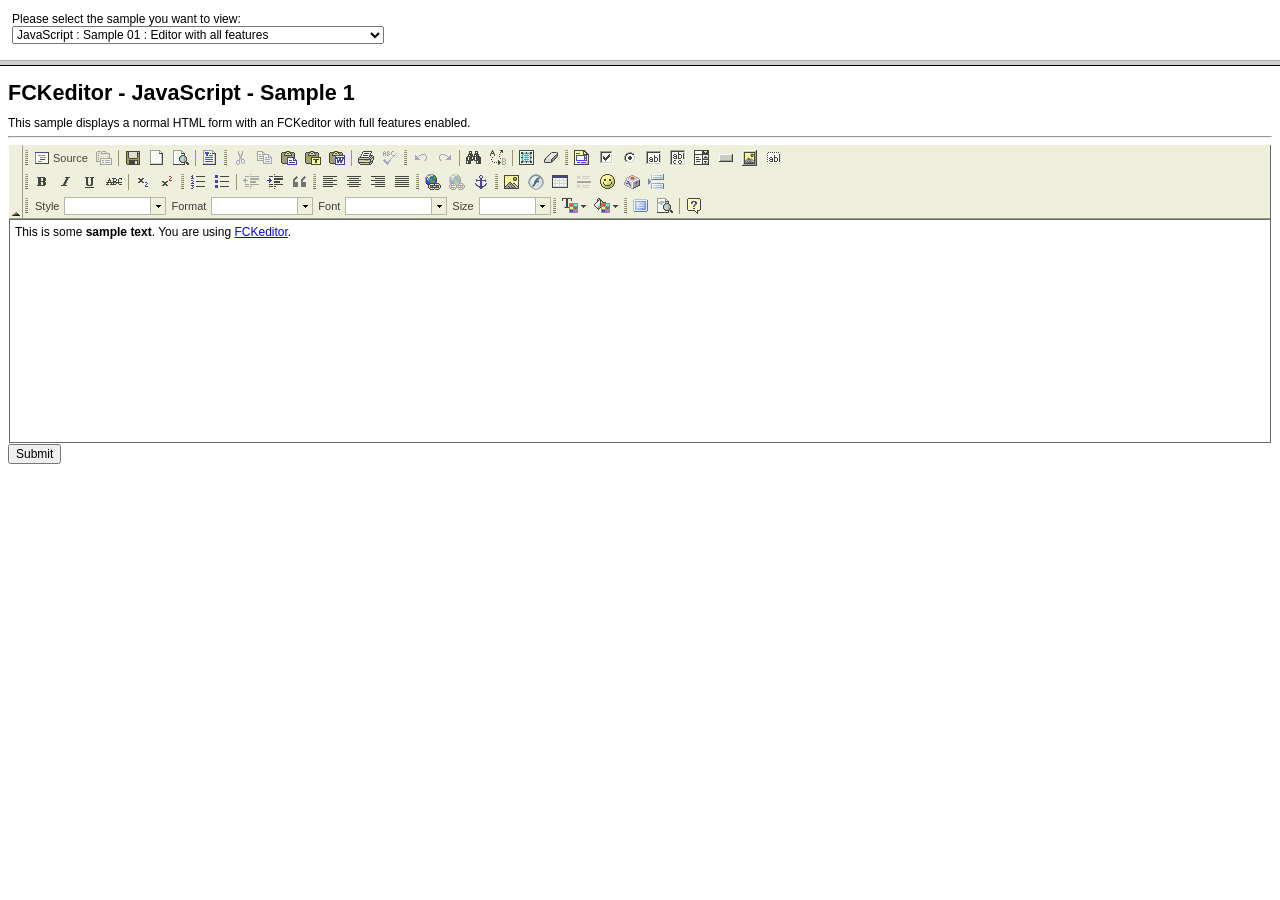
<file: rudihost/lib/editor/_samples/default.html>
<!DOCTYPE HTML PUBLIC "-//W3C//DTD HTML 4.01 Frameset//EN"
   "http://www.w3.org/TR/html4/frameset.dtd">
<!--
 * FCKeditor - The text editor for Internet - http://www.fckeditor.net
 * Copyright (C) 2003-2008 Frederico Caldeira Knabben
 *
 * == BEGIN LICENSE ==
 *
 * Licensed under the terms of any of the following licenses at your
 * choice:
 *
 *  - GNU General Public License Version 2 or later (the "GPL")
 *    http://www.gnu.org/licenses/gpl.html
 *
 *  - GNU Lesser General Public License Version 2.1 or later (the "LGPL")
 *    http://www.gnu.org/licenses/lgpl.html
 *
 *  - Mozilla Public License Version 1.1 or later (the "MPL")
 *    http://www.mozilla.org/MPL/MPL-1.1.html
 *
 * == END LICENSE ==
 *
 * Samples Frameset page.
-->
<html>
	<head>
		<title>FCKeditor - Samples</title>
		<meta http-equiv="Content-Type" content="text/html; charset=utf-8">
		<meta name="robots" content="noindex, nofollow">
	</head>
	<frameset rows="60,*">
		<frame src="sampleslist.html" noresize scrolling="no">
		<frame name="Sample" src="html/sample01.html" noresize>
	</frameset>
</html>
</file>
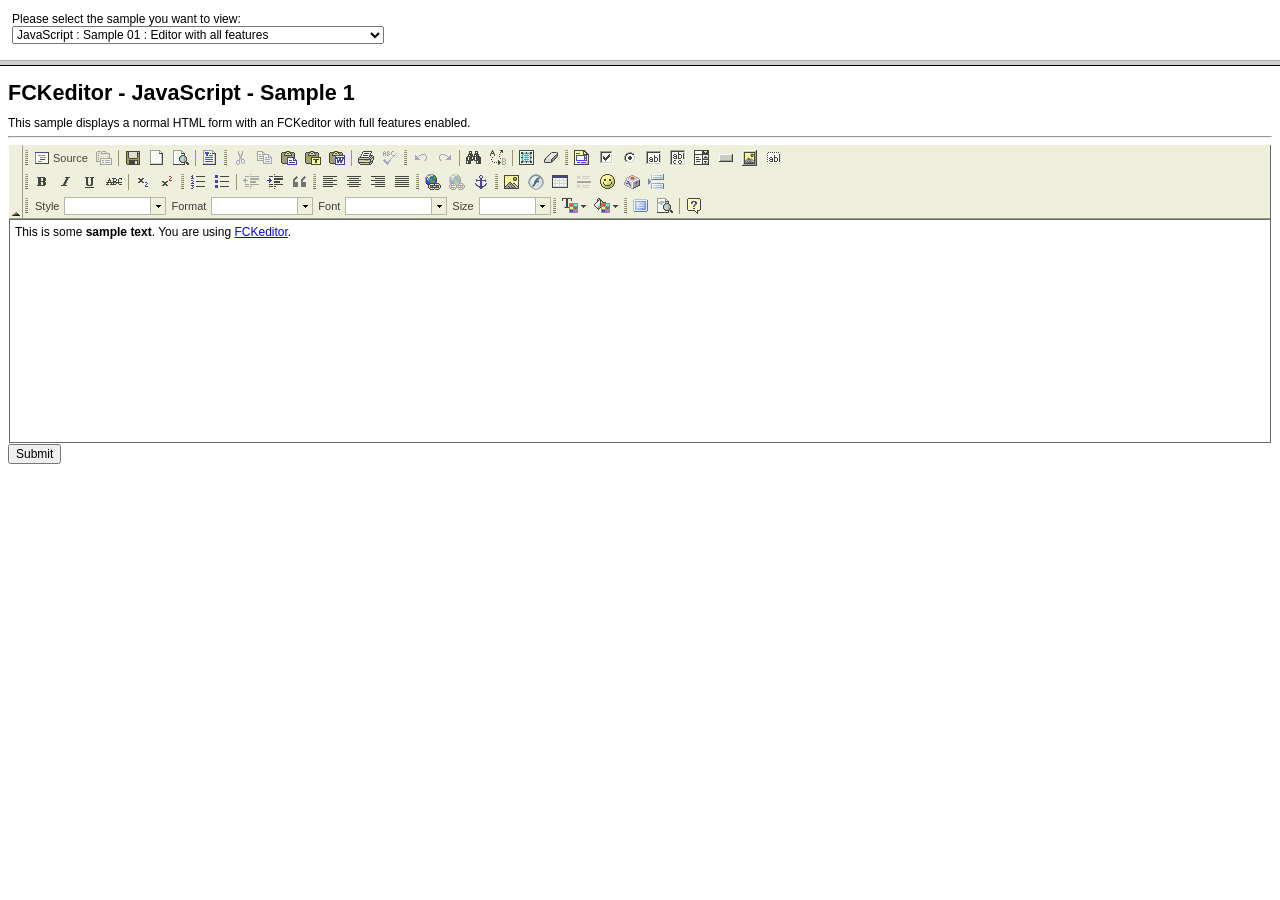
<file: rudihost/lib/editor/_samples/sampleslist.html>
<!DOCTYPE HTML PUBLIC "-//W3C//DTD HTML 4.01//EN"
"http://www.w3.org/TR/html4/strict.dtd">
<!--
 * FCKeditor - The text editor for Internet - http://www.fckeditor.net
 * Copyright (C) 2003-2008 Frederico Caldeira Knabben
 *
 * == BEGIN LICENSE ==
 *
 * Licensed under the terms of any of the following licenses at your
 * choice:
 *
 *  - GNU General Public License Version 2 or later (the "GPL")
 *    http://www.gnu.org/licenses/gpl.html
 *
 *  - GNU Lesser General Public License Version 2.1 or later (the "LGPL")
 *    http://www.gnu.org/licenses/lgpl.html
 *
 *  - Mozilla Public License Version 1.1 or later (the "MPL")
 *    http://www.mozilla.org/MPL/MPL-1.1.html
 *
 * == END LICENSE ==
 *
 * Page used to select the sample to view.
-->
<html>
<head>
	<title>FCKeditor - Sample Selection</title>
	<meta http-equiv="Content-Type" content="text/html; charset=utf-8">
	<meta name="robots" content="noindex, nofollow">
	<link href="sample.css" rel="stylesheet" type="text/css">
	<script type="text/javascript">

if ( window.top == window )
	document.location = 'default.html' ;

function OpenSample( sample )
{
	if ( sample.length > 0 )
		window.open( sample, 'Sample' ) ;
}

	</script>
</head>
<body style="margin:1em;">
	<table border="0" cellpadding="0" cellspacing="0" style="height: 100%">
		<tr>
			<td>
				Please select the sample you want to view:
				<br />
				<select onchange="OpenSample(this.value);">
					<optgroup label="JavaScript">
						<option value="html/sample01.html" selected="selected">JavaScript : Sample 01 : Editor
							with all features</option>
						<option value="html/sample02.html">JavaScript : Sample 02 : Replacement of a TEXTAREA</option>
						<option value="html/sample03.html">JavaScript : Sample 03 : Multi-language support</option>
						<option value="html/sample04.html">JavaScript : Sample 04 : Toolbar selection</option>
						<option value="html/sample05.html">JavaScript : Sample 05 : Skins support</option>
						<option value="html/sample06.html">JavaScript : Sample 06 : Plugins support</option>
						<option value="html/sample07.html">JavaScript : Sample 07 : Full Page editing</option>
						<option value="html/sample08.html">JavaScript : Sample 08 : Editor API usage</option>
						<option value="html/sample09.html">JavaScript : Sample 09 : Complex form (multiple editors)</option>
						<option value="html/sample10.html">JavaScript : Sample 10 : Shared toolbar on same page</option>
						<option value="html/sample11.html">JavaScript : Sample 11 : Shared toolbar from IFRAME</option>
						<option value="html/sample12.html">JavaScript : Sample 12 : Enter key behavior</option>
						<option value="html/sample13.html">JavaScript : Sample 13 : Dinamically switching with a Textarea</option>
						<option value="html/sample14.html">JavaScript : Sample 14 : XHTML 1.1</option>
						<option value=""></option>
					</optgroup>
					<optgroup label="Active Fox Pro">
						<option value="afp/sample01.afp">AFP : Sample 01 : Editor with all features</option>
						<option value="afp/sample02.afp">AFP : Sample 02 : Multi-language support</option>
						<option value="afp/sample03.afp">AFP : Sample 03 : Toolbar selection</option>
						<option value="afp/sample04.afp">AFP : Sample 04 : Skins support</option>
						<option value=""></option>
					</optgroup>
					<optgroup label="ASP">
						<option value="asp/sample01.asp">ASP : Sample 01 : Editor with all features</option>
						<option value="asp/sample02.asp">ASP : Sample 02 : Multi-language support</option>
						<option value="asp/sample03.asp">ASP : Sample 03 : Toolbar selection</option>
						<option value="asp/sample04.asp">ASP : Sample 04 : Skins support</option>
						<option value=""></option>
					</optgroup>
					<optgroup label="ColdFusion">
						<option value="cfm/sample01.cfm">ColdFusion : Sample 01 : Editor with all features</option>
						<option value="cfm/sample02_mx.cfm">ColdFusion : Sample 02 : Advanced version for ColdFusion
							MX</option>
						<option value=""></option>
					</optgroup>
					<optgroup label="Lasso">
						<option value="lasso/sample01.lasso">Lasso : Sample 01 : Editor with all features</option>
						<option value="lasso/sample02.lasso">Lasso : Sample 02 : Multi-language support</option>
						<option value="lasso/sample03.lasso">Lasso : Sample 03 : Toolbar selection</option>
						<option value="lasso/sample04.lasso">Lasso : Sample 04 : Skins support</option>
						<option value=""></option>
					</optgroup>
					<optgroup label="Perl">
						<option value="perl/sample01.cgi">Perl : Sample 01 : Editor with all features</option>
						<option value="perl/sample02.cgi">Perl : Sample 02 : Multi-language support</option>
						<option value="perl/sample03.cgi">Perl : Sample 03 : Toolbar selection</option>
						<option value="perl/sample04.cgi">Perl : Sample 04 : Skins support</option>
						<option value=""></option>
					</optgroup>
					<optgroup label="PHP">
						<option value="php/sample01.php">PHP : Sample 01 : Editor with all features</option>
						<option value="php/sample02.php">PHP : Sample 02 : Multi-language support</option>
						<option value="php/sample03.php">PHP : Sample 03 : Toolbar selection</option>
						<option value="php/sample04.php">PHP : Sample 04 : Skins support</option>
						<option value=""></option>
					</optgroup>
					<optgroup label="Python">
						<option value="py/sample01.py">Python : Sample 01 : Editor with all features</option>
					</optgroup>
				</select>
			</td>
		</tr>
	</table>
</body>
</html>
</file>
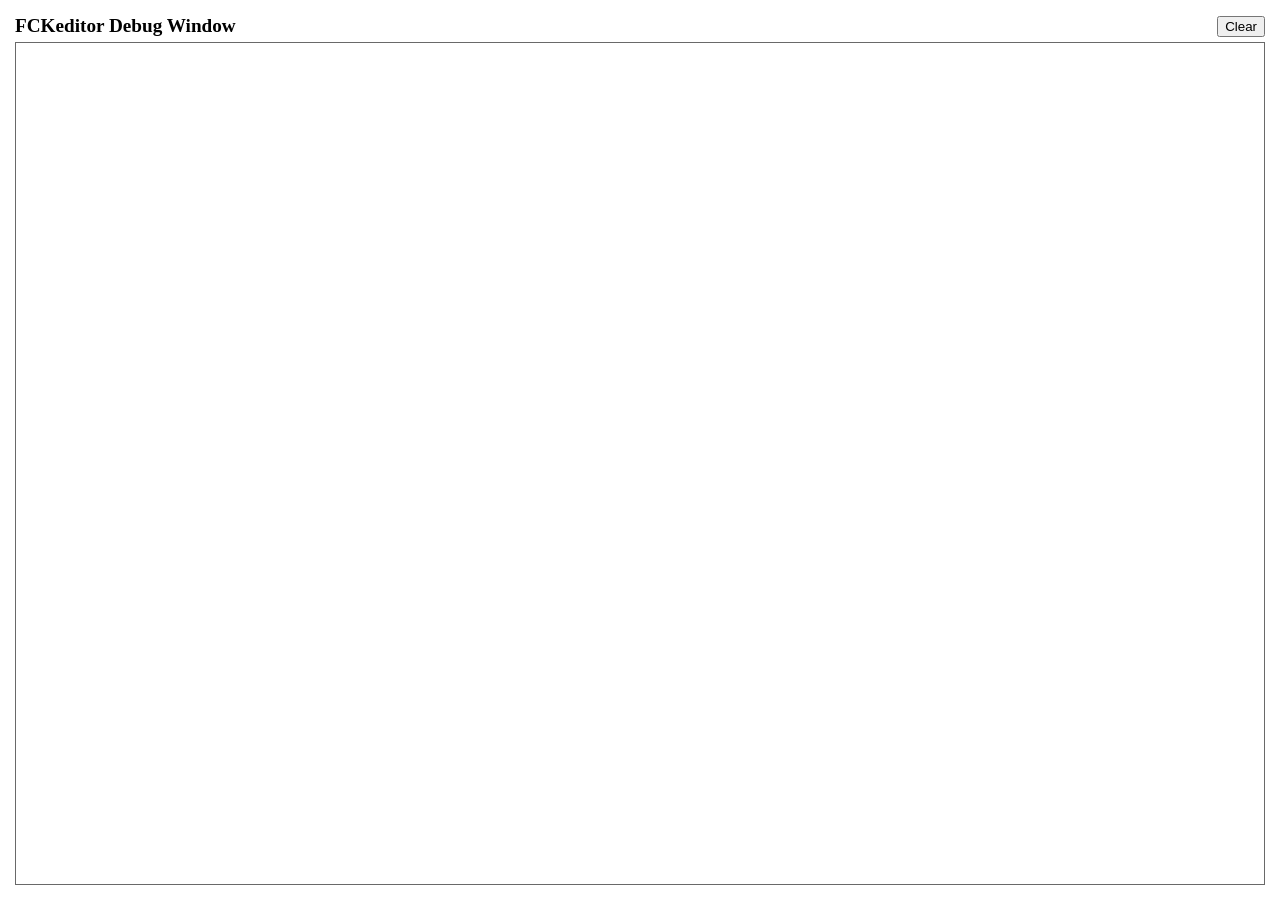
<file: rudihost/lib/editor/editor/fckdebug.html>
<!DOCTYPE HTML PUBLIC "-//W3C//DTD HTML 4.0 Transitional//EN">
<!--
 * FCKeditor - The text editor for Internet - http://www.fckeditor.net
 * Copyright (C) 2003-2008 Frederico Caldeira Knabben
 *
 * == BEGIN LICENSE ==
 *
 * Licensed under the terms of any of the following licenses at your
 * choice:
 *
 *  - GNU General Public License Version 2 or later (the "GPL")
 *    http://www.gnu.org/licenses/gpl.html
 *
 *  - GNU Lesser General Public License Version 2.1 or later (the "LGPL")
 *    http://www.gnu.org/licenses/lgpl.html
 *
 *  - Mozilla Public License Version 1.1 or later (the "MPL")
 *    http://www.mozilla.org/MPL/MPL-1.1.html
 *
 * == END LICENSE ==
 *
 * This is the Debug window.
 * It automatically popups if the Debug = true in the configuration file.
-->
<html xmlns="http://www.w3.org/1999/xhtml">
<head>
	<title>FCKeditor Debug Window</title>
	<meta name="robots" content="noindex, nofollow" />
	<script type="text/javascript">

var oWindow ;
var oDiv ;

if ( !window.FCKMessages )
	window.FCKMessages = new Array() ;

window.onload = function()
{
	oWindow = document.getElementById('xOutput').contentWindow ;
	oWindow.document.open() ;
	oWindow.document.write( '<div id="divMsg"><\/div>' ) ;
	oWindow.document.close() ;
	oDiv	= oWindow.document.getElementById('divMsg') ;
}

function Output( message, color, noParse )
{
	if ( !noParse && message != null && isNaN( message ) )
		message = message.replace(/</g, "&lt;") ;

	if ( color )
		message = '<font color="' + color + '">' + message + '<\/font>' ;

	window.FCKMessages[ window.FCKMessages.length ] = message ;
	StartTimer() ;
}

function OutputObject( anyObject, color )
{
	var message ;

	if ( anyObject != null )
	{
		message = 'Properties of: ' + anyObject + '</b><blockquote>' ;

		for (var prop in anyObject)
		{
			try
			{
				var sVal = anyObject[ prop ] != null ? anyObject[ prop ] + '' : '[null]' ;
				message += '<b>' + prop + '</b> : ' + sVal.replace(/</g, '&lt;') + '<br>' ;
			}
			catch (e)
			{
				try
				{
					message += '<b>' + prop + '</b> : [' + typeof( anyObject[ prop ] ) + ']<br>' ;
				}
				catch (e)
				{
					message += '<b>' + prop + '</b> : [-error-]<br>' ;
				}
			}
		}

		message += '</blockquote><b>' ;
	} else
		message = 'OutputObject : Object is "null".' ;

	Output( message, color, true ) ;
}

function StartTimer()
{
	window.setTimeout( 'CheckMessages()', 100 ) ;
}

function CheckMessages()
{
	if ( window.FCKMessages.length > 0 )
	{
		// Get the first item in the queue
		var sMessage = window.FCKMessages[0] ;

		// Removes the first item from the queue
		var oTempArray = new Array() ;
		for ( i = 1 ; i < window.FCKMessages.length ; i++ )
			oTempArray[ i - 1 ] = window.FCKMessages[ i ] ;
		window.FCKMessages = oTempArray ;

		var d = new Date() ;
		var sTime =
			( d.getHours() + 100 + '' ).substr( 1,2 ) + ':' +
			( d.getMinutes() + 100 + '' ).substr( 1,2 ) + ':' +
			( d.getSeconds() + 100 + '' ).substr( 1,2 ) + ':' +
			( d.getMilliseconds() + 1000 + '' ).substr( 1,3 ) ;

		var oMsgDiv = oWindow.document.createElement( 'div' ) ;
		oMsgDiv.innerHTML = sTime + ': <b>' + sMessage + '<\/b>' ;
		oDiv.appendChild( oMsgDiv ) ;
		oMsgDiv.scrollIntoView() ;
	}
}

function Clear()
{
	oDiv.innerHTML = '' ;
}
	</script>
</head>
<body style="margin: 10px">
	<table style="height: 100%" cellspacing="5" cellpadding="0" width="100%" border="0">
		<tr>
			<td>
				<table cellspacing="0" cellpadding="0" width="100%" border="0">
					<tr>
						<td style="font-weight: bold; font-size: 1.2em;">
							FCKeditor Debug Window</td>
						<td align="right">
							<input type="button" value="Clear" onclick="Clear();" /></td>
					</tr>
				</table>
			</td>
		</tr>
		<tr style="height: 100%">
			<td style="border: #696969 1px solid">
				<iframe id="xOutput" width="100%" height="100%" scrolling="auto" src="javascript:void(0)"
					frameborder="0"></iframe>
			</td>
		</tr>
	</table>
</body>
</html>
</file>
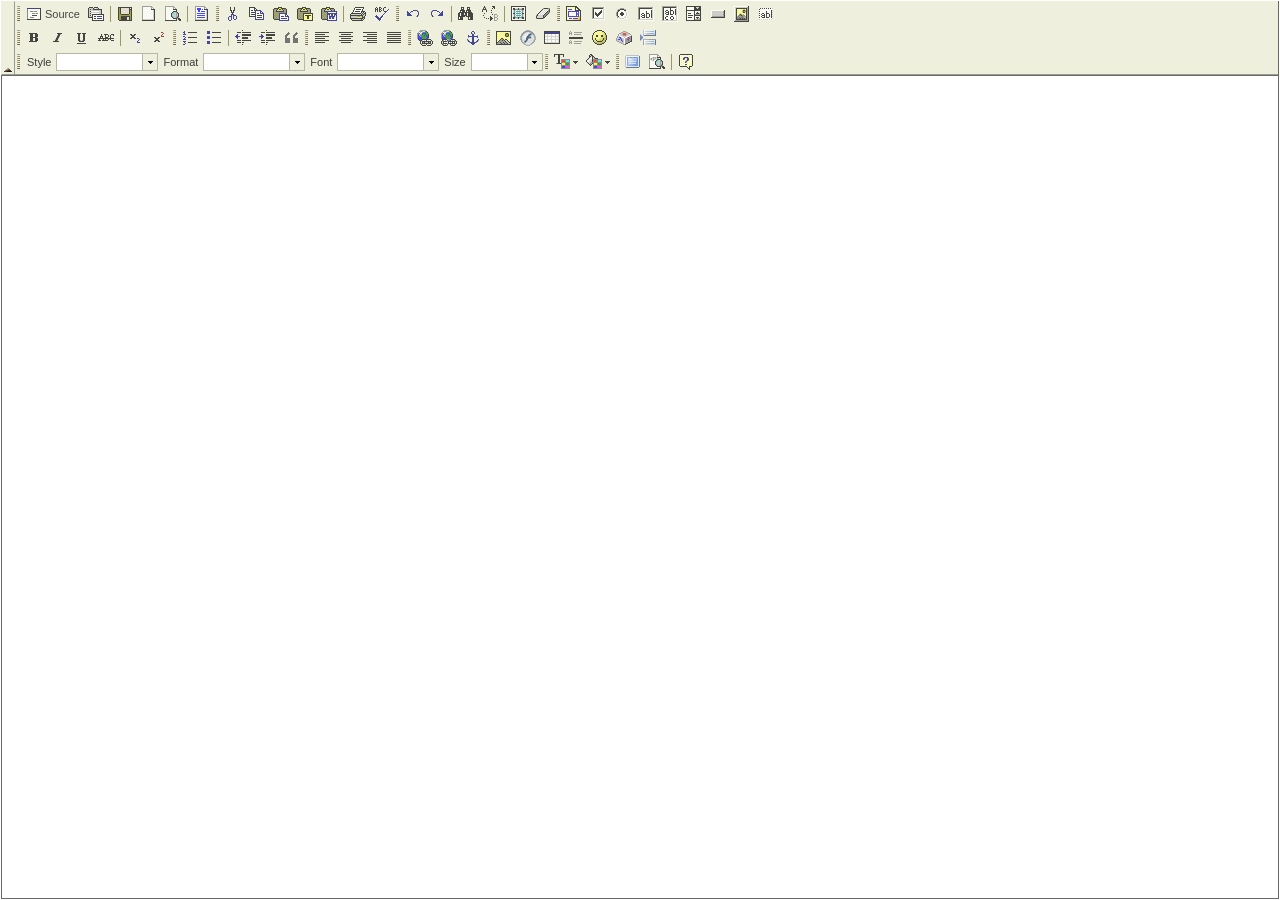
<file: rudihost/lib/editor/editor/fckeditor.html>
<!DOCTYPE HTML PUBLIC "-//W3C//DTD HTML 4.0 Transitional//EN">
<!--
 * FCKeditor - The text editor for Internet - http://www.fckeditor.net
 * Copyright (C) 2003-2008 Frederico Caldeira Knabben
 *
 * == BEGIN LICENSE ==
 *
 * Licensed under the terms of any of the following licenses at your
 * choice:
 *
 *  - GNU General Public License Version 2 or later (the "GPL")
 *    http://www.gnu.org/licenses/gpl.html
 *
 *  - GNU Lesser General Public License Version 2.1 or later (the "LGPL")
 *    http://www.gnu.org/licenses/lgpl.html
 *
 *  - Mozilla Public License Version 1.1 or later (the "MPL")
 *    http://www.mozilla.org/MPL/MPL-1.1.html
 *
 * == END LICENSE ==
 *
 * Main page that holds the editor.
-->
<html>
<head>
	<title>FCKeditor</title>
	<meta name="robots" content="noindex, nofollow">
	<meta http-equiv="Content-Type" content="text/html; charset=utf-8">
	<meta http-equiv="Cache-Control" content="public">
	<script type="text/javascript">

// Save a reference to the default domain.
var FCK_ORIGINAL_DOMAIN ;

// Automatically detect the correct document.domain (#123).
(function()
{
	var d = FCK_ORIGINAL_DOMAIN = document.domain ;

	while ( true )
	{
		// Test if we can access a parent property.
		try
		{
			var test = window.parent.document.domain ;
			break ;
		}
		catch( e ) {}

		// Remove a domain part: www.mytest.example.com => mytest.example.com => example.com ...
		d = d.replace( /.*?(?:\.|$)/, '' ) ;

		if ( d.length == 0 )
			break ;		// It was not able to detect the domain.

		try
		{
			document.domain = d ;
		}
		catch (e)
		{
			break ;
		}
	}
})() ;

// Save a reference to the detected runtime domain.
var FCK_RUNTIME_DOMAIN = document.domain ;

var FCK_IS_CUSTOM_DOMAIN = ( FCK_ORIGINAL_DOMAIN != FCK_RUNTIME_DOMAIN ) ;

// Instead of loading scripts and CSSs using inline tags, all scripts are
// loaded by code. In this way we can guarantee the correct processing order,
// otherwise external scripts and inline scripts could be executed in an
// unwanted order (IE).

function LoadScript( url )
{
	document.write( '<scr' + 'ipt type="text/javascript" src="' + url + '"><\/scr' + 'ipt>' ) ;
}

// Main editor scripts.
var sSuffix = ( /*@cc_on!@*/false ) ? 'ie' : 'gecko' ;

LoadScript( 'js/fckeditorcode_' + sSuffix + '.js' ) ;

// Base configuration file.
LoadScript( '../fckconfig.js' ) ;

	</script>
	<script type="text/javascript">

// Adobe AIR compatibility file.
if ( FCKBrowserInfo.IsAIR )
	LoadScript( 'js/fckadobeair.js' ) ;

if ( FCKBrowserInfo.IsIE )
{
	// Remove IE mouse flickering.
	try
	{
		document.execCommand( 'BackgroundImageCache', false, true ) ;
	}
	catch (e)
	{
		// We have been reported about loading problems caused by the above
		// line. For safety, let's just ignore errors.
	}

	// Create the default cleanup object used by the editor.
	FCK.IECleanup = new FCKIECleanup( window ) ;
	FCK.IECleanup.AddItem( FCKTempBin, FCKTempBin.Reset ) ;
	FCK.IECleanup.AddItem( FCK, FCK_Cleanup ) ;
}

// The first function to be called on selection change must the the styles
// change checker, because the result of its processing may be used by another
// functions listening to the same event.
FCK.Events.AttachEvent( 'OnSelectionChange', function() { FCKStyles.CheckSelectionChanges() ; } ) ;

// The config hidden field is processed immediately, because
// CustomConfigurationsPath may be set in the page.
FCKConfig.ProcessHiddenField() ;

// Load the custom configurations file (if defined).
if ( FCKConfig.CustomConfigurationsPath.length > 0 )
	LoadScript( FCKConfig.CustomConfigurationsPath ) ;

	</script>
	<script type="text/javascript">

// Load configurations defined at page level.
FCKConfig_LoadPageConfig() ;

FCKConfig_PreProcess() ;

// CSS minified by http://iceyboard.no-ip.org/projects/css_compressor
var FCK_InternalCSS			= FCKTools.FixCssUrls( FCKConfig.FullBasePath + 'css/', 'html{min-height:100%}table.FCK__ShowTableBorders,table.FCK__ShowTableBorders td,table.FCK__ShowTableBorders th{border:#d3d3d3 1px solid}form{border:1px dotted #F00;padding:2px}.FCK__Flash{border:#a9a9a9 1px solid;background-position:center center;background-image:url(images/fck_flashlogo.gif);background-repeat:no-repeat;width:80px;height:80px}.FCK__Anchor{border:1px dotted #00F;background-position:center center;background-image:url(images/fck_anchor.gif);background-repeat:no-repeat;width:16px;height:15px;vertical-align:middle}.FCK__AnchorC{border:1px dotted #00F;background-position:1px center;background-image:url(images/fck_anchor.gif);background-repeat:no-repeat;padding-left:18px}a[name]{border:1px dotted #00F;background-position:0 center;background-image:url(images/fck_anchor.gif);background-repeat:no-repeat;padding-left:18px}.FCK__PageBreak{background-position:center center;background-image:url(images/fck_pagebreak.gif);background-repeat:no-repeat;clear:both;display:block;float:none;width:100%;border-top:#999 1px dotted;border-bottom:#999 1px dotted;border-right:0;border-left:0;height:5px}.FCK__InputHidden{width:19px;height:18px;background-image:url(images/fck_hiddenfield.gif);background-repeat:no-repeat;vertical-align:text-bottom;background-position:center center}.FCK__ShowBlocks p,.FCK__ShowBlocks div,.FCK__ShowBlocks pre,.FCK__ShowBlocks address,.FCK__ShowBlocks blockquote,.FCK__ShowBlocks h1,.FCK__ShowBlocks h2,.FCK__ShowBlocks h3,.FCK__ShowBlocks h4,.FCK__ShowBlocks h5,.FCK__ShowBlocks h6{background-repeat:no-repeat;border:1px dotted gray;padding-top:8px;padding-left:8px}.FCK__ShowBlocks p{background-image:url(images/block_p.png)}.FCK__ShowBlocks div{background-image:url(images/block_div.png)}.FCK__ShowBlocks pre{background-image:url(images/block_pre.png)}.FCK__ShowBlocks address{background-image:url(images/block_address.png)}.FCK__ShowBlocks blockquote{background-image:url(images/block_blockquote.png)}.FCK__ShowBlocks h1{background-image:url(images/block_h1.png)}.FCK__ShowBlocks h2{background-image:url(images/block_h2.png)}.FCK__ShowBlocks h3{background-image:url(images/block_h3.png)}.FCK__ShowBlocks h4{background-image:url(images/block_h4.png)}.FCK__ShowBlocks h5{background-image:url(images/block_h5.png)}.FCK__ShowBlocks h6{background-image:url(images/block_h6.png)}' ) ;
var FCK_ShowTableBordersCSS	= FCKTools.FixCssUrls( FCKConfig.FullBasePath + 'css/', 'table:not([border]),table:not([border]) > tr > td,table:not([border]) > tr > th,table:not([border]) > tbody > tr > td,table:not([border]) > tbody > tr > th,table:not([border]) > thead > tr > td,table:not([border]) > thead > tr > th,table:not([border]) > tfoot > tr > td,table:not([border]) > tfoot > tr > th,table[border=\"0\"],table[border=\"0\"] > tr > td,table[border=\"0\"] > tr > th,table[border=\"0\"] > tbody > tr > td,table[border=\"0\"] > tbody > tr > th,table[border=\"0\"] > thead > tr > td,table[border=\"0\"] > thead > tr > th,table[border=\"0\"] > tfoot > tr > td,table[border=\"0\"] > tfoot > tr > th{border:#d3d3d3 1px dotted}' ) ;

// Popup the debug window if debug mode is set to true. It guarantees that the
// first debug message will not be lost.
if ( FCKConfig.Debug )
	FCKDebug._GetWindow() ;

// Load the active skin CSS.
document.write( FCKTools.GetStyleHtml( FCKConfig.SkinEditorCSS ) ) ;

// Load the language file.
FCKLanguageManager.Initialize() ;
LoadScript( 'lang/' + FCKLanguageManager.ActiveLanguage.Code + '.js' ) ;

	</script>
	<script type="text/javascript">

// Initialize the editing area context menu.
FCK_ContextMenu_Init() ;

FCKPlugins.Load() ;

	</script>
	<script type="text/javascript">

// Set the editor interface direction.
window.document.dir = FCKLang.Dir ;

	</script>
	<script type="text/javascript">

window.onload = function()
{
	InitializeAPI() ;

	if ( FCKBrowserInfo.IsIE )
		FCK_PreloadImages() ;
	else
		LoadToolbarSetup() ;
}

function LoadToolbarSetup()
{
	FCKeditorAPI._FunctionQueue.Add( LoadToolbar ) ;
}

function LoadToolbar()
{
	var oToolbarSet = FCK.ToolbarSet = FCKToolbarSet_Create() ;

	if ( oToolbarSet.IsLoaded )
		StartEditor() ;
	else
	{
		oToolbarSet.OnLoad = StartEditor ;
		oToolbarSet.Load( FCKURLParams['Toolbar'] || 'Default' ) ;
	}
}

function StartEditor()
{
	// Remove the onload listener.
	FCK.ToolbarSet.OnLoad = null ;

	FCKeditorAPI._FunctionQueue.Remove( LoadToolbar ) ;

	FCK.Events.AttachEvent( 'OnStatusChange', WaitForActive ) ;

	// Start the editor.
	FCK.StartEditor() ;
}

function WaitForActive( editorInstance, newStatus )
{
	if ( newStatus == FCK_STATUS_ACTIVE )
	{
		if ( FCKBrowserInfo.IsGecko )
			FCKTools.RunFunction( window.onresize ) ;

		_AttachFormSubmitToAPI() ;

		FCK.SetStatus( FCK_STATUS_COMPLETE ) ;

		// Call the special "FCKeditor_OnComplete" function that should be present in
		// the HTML page where the editor is located.
		if ( typeof( window.parent.FCKeditor_OnComplete ) == 'function' )
			window.parent.FCKeditor_OnComplete( FCK ) ;
	}
}

// Gecko browsers doesn't calculate well the IFRAME size so we must
// recalculate it every time the window size changes.
if ( FCKBrowserInfo.IsGecko && !FCKBrowserInfo.IsOpera )
{
	window.onresize = function( e )
	{
		// Running in Chrome makes the window receive the event including subframes.
		// we care only about this window. Ticket #1642.
		// #2002: The originalTarget from the event can be the current document, the window, or the editing area.
		if ( e && e.originalTarget !== document && e.originalTarget !== window && (!e.originalTarget.ownerDocument || e.originalTarget.ownerDocument != document ))
			return ;

		var oCell = document.getElementById( 'xEditingArea' ) ;

		var eInnerElement = oCell.firstChild ;
		if ( eInnerElement )
		{
			eInnerElement.style.height = '0px' ;
			eInnerElement.style.height = ( oCell.scrollHeight - 2 ) + 'px' ;
		}
	}
}

	</script>
</head>
<body>
	<table width="100%" cellpadding="0" cellspacing="0" style="height: 100%; table-layout: fixed">
		<tr id="xToolbarRow" style="display: none">
			<td id="xToolbarSpace" style="overflow: hidden">
				<table width="100%" cellpadding="0" cellspacing="0">
					<tr id="xCollapsed" style="display: none">
						<td id="xExpandHandle" class="TB_Expand" colspan="3">
							<img class="TB_ExpandImg" alt="" src="images/spacer.gif" width="8" height="4" /></td>
					</tr>
					<tr id="xExpanded" style="display: none">
						<td id="xTBLeftBorder" class="TB_SideBorder" style="width: 1px; display: none;"></td>
						<td id="xCollapseHandle" style="display: none" class="TB_Collapse" valign="bottom">
							<img class="TB_CollapseImg" alt="" src="images/spacer.gif" width="8" height="4" /></td>
						<td id="xToolbar" class="TB_ToolbarSet"></td>
						<td class="TB_SideBorder" style="width: 1px"></td>
					</tr>
				</table>
			</td>
		</tr>
		<tr>
			<td id="xEditingArea" valign="top" style="height: 100%"></td>
		</tr>
	</table>
</body>
</html>
</file>
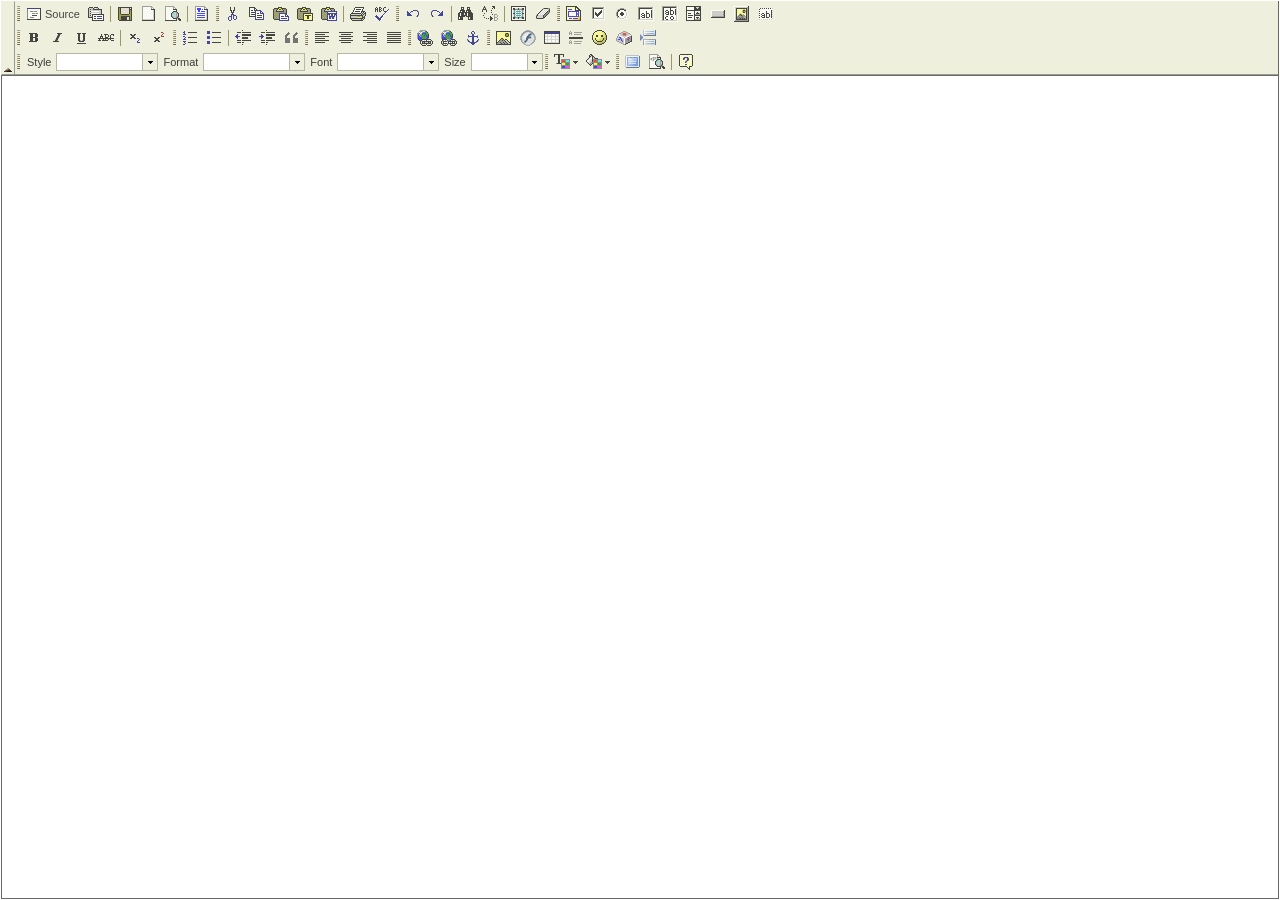
<file: rudihost/lib/editor/editor/fckeditor.original.html>
﻿<!DOCTYPE HTML PUBLIC "-//W3C//DTD HTML 4.0 Transitional//EN">
<!--
 * FCKeditor - The text editor for Internet - http://www.fckeditor.net
 * Copyright (C) 2003-2008 Frederico Caldeira Knabben
 *
 * == BEGIN LICENSE ==
 *
 * Licensed under the terms of any of the following licenses at your
 * choice:
 *
 *  - GNU General Public License Version 2 or later (the "GPL")
 *    http://www.gnu.org/licenses/gpl.html
 *
 *  - GNU Lesser General Public License Version 2.1 or later (the "LGPL")
 *    http://www.gnu.org/licenses/lgpl.html
 *
 *  - Mozilla Public License Version 1.1 or later (the "MPL")
 *    http://www.mozilla.org/MPL/MPL-1.1.html
 *
 * == END LICENSE ==
 *
 * Main page that holds the editor.
-->
<html>
<head>
	<title>FCKeditor</title>
	<meta name="robots" content="noindex, nofollow">
	<meta http-equiv="Content-Type" content="text/html; charset=utf-8">
	<!-- @Packager.RemoveLine
	<meta http-equiv="Cache-Control" content="public">
	@Packager.RemoveLine -->
	<script type="text/javascript">

// Save a reference to the default domain.
var FCK_ORIGINAL_DOMAIN ;

// Automatically detect the correct document.domain (#123).
(function()
{
	var d = FCK_ORIGINAL_DOMAIN = document.domain ;

	while ( true )
	{
		// Test if we can access a parent property.
		try
		{
			var test = window.parent.document.domain ;
			break ;
		}
		catch( e ) {}

		// Remove a domain part: www.mytest.example.com => mytest.example.com => example.com ...
		d = d.replace( /.*?(?:\.|$)/, '' ) ;

		if ( d.length == 0 )
			break ;		// It was not able to detect the domain.

		try
		{
			document.domain = d ;
		}
		catch (e)
		{
			break ;
		}
	}
})() ;

// Save a reference to the detected runtime domain.
var FCK_RUNTIME_DOMAIN = document.domain ;

var FCK_IS_CUSTOM_DOMAIN = ( FCK_ORIGINAL_DOMAIN != FCK_RUNTIME_DOMAIN ) ;

// Instead of loading scripts and CSSs using inline tags, all scripts are
// loaded by code. In this way we can guarantee the correct processing order,
// otherwise external scripts and inline scripts could be executed in an
// unwanted order (IE).

function LoadScript( url )
{
	document.write( '<scr' + 'ipt type="text/javascript" src="' + url + '"><\/scr' + 'ipt>' ) ;
}

// Main editor scripts.
var sSuffix = ( /*@cc_on!@*/false ) ? 'ie' : 'gecko' ;

/* @Packager.RemoveLine
LoadScript( 'js/fckeditorcode_' + sSuffix + '.js' ) ;
@Packager.RemoveLine */
// @Packager.Remove.Start

LoadScript( '_source/fckconstants.js' ) ;
LoadScript( '_source/fckjscoreextensions.js' ) ;

if ( sSuffix == 'ie' )
	LoadScript( '_source/classes/fckiecleanup.js' ) ;

LoadScript( '_source/internals/fckbrowserinfo.js' ) ;
LoadScript( '_source/internals/fckurlparams.js' ) ;
LoadScript( '_source/classes/fckevents.js' ) ;
LoadScript( '_source/classes/fckdataprocessor.js' ) ;
LoadScript( '_source/internals/fck.js' ) ;
LoadScript( '_source/internals/fck_' + sSuffix + '.js' ) ;
LoadScript( '_source/internals/fckconfig.js' ) ;

LoadScript( '_source/internals/fckdebug.js' ) ;
LoadScript( '_source/internals/fckdomtools.js' ) ;
LoadScript( '_source/internals/fcktools.js' ) ;
LoadScript( '_source/internals/fcktools_' + sSuffix + '.js' ) ;
LoadScript( '_source/fckeditorapi.js' ) ;
LoadScript( '_source/classes/fckimagepreloader.js' ) ;
LoadScript( '_source/internals/fckregexlib.js' ) ;
LoadScript( '_source/internals/fcklistslib.js' ) ;
LoadScript( '_source/internals/fcklanguagemanager.js' ) ;
LoadScript( '_source/internals/fckxhtmlentities.js' ) ;
LoadScript( '_source/internals/fckxhtml.js' ) ;
LoadScript( '_source/internals/fckxhtml_' + sSuffix + '.js' ) ;
LoadScript( '_source/internals/fckcodeformatter.js' ) ;
LoadScript( '_source/internals/fckundo.js' ) ;
LoadScript( '_source/classes/fckeditingarea.js' ) ;
LoadScript( '_source/classes/fckkeystrokehandler.js' ) ;

LoadScript( 'dtd/fck_xhtml10transitional.js' ) ;
LoadScript( '_source/classes/fckstyle.js' ) ;
LoadScript( '_source/internals/fckstyles.js' ) ;

LoadScript( '_source/internals/fcklisthandler.js' ) ;
LoadScript( '_source/classes/fckelementpath.js' ) ;
LoadScript( '_source/classes/fckdomrange.js' ) ;
LoadScript( '_source/classes/fckdocumentfragment_' + sSuffix + '.js' ) ;
LoadScript( '_source/classes/fckw3crange.js' ) ;
LoadScript( '_source/classes/fckdomrange_' + sSuffix + '.js' ) ;
LoadScript( '_source/classes/fckdomrangeiterator.js' ) ;
LoadScript( '_source/classes/fckenterkey.js' ) ;

LoadScript( '_source/internals/fckdocumentprocessor.js' ) ;
LoadScript( '_source/internals/fckselection.js' ) ;
LoadScript( '_source/internals/fckselection_' + sSuffix + '.js' ) ;

LoadScript( '_source/internals/fcktablehandler.js' ) ;
LoadScript( '_source/internals/fcktablehandler_' + sSuffix + '.js' ) ;
LoadScript( '_source/classes/fckxml.js' ) ;
LoadScript( '_source/classes/fckxml_' + sSuffix + '.js' ) ;

LoadScript( '_source/commandclasses/fcknamedcommand.js' ) ;
LoadScript( '_source/commandclasses/fckstylecommand.js' ) ;
LoadScript( '_source/commandclasses/fck_othercommands.js' ) ;
LoadScript( '_source/commandclasses/fckshowblocks.js' ) ;
LoadScript( '_source/commandclasses/fckspellcheckcommand_' + sSuffix + '.js' ) ;
LoadScript( '_source/commandclasses/fcktextcolorcommand.js' ) ;
LoadScript( '_source/commandclasses/fckpasteplaintextcommand.js' ) ;
LoadScript( '_source/commandclasses/fckpastewordcommand.js' ) ;
LoadScript( '_source/commandclasses/fcktablecommand.js' ) ;
LoadScript( '_source/commandclasses/fckfitwindow.js' ) ;
LoadScript( '_source/commandclasses/fcklistcommands.js' ) ;
LoadScript( '_source/commandclasses/fckjustifycommands.js' ) ;
LoadScript( '_source/commandclasses/fckindentcommands.js' ) ;
LoadScript( '_source/commandclasses/fckblockquotecommand.js' ) ;
LoadScript( '_source/commandclasses/fckcorestylecommand.js' ) ;
LoadScript( '_source/commandclasses/fckremoveformatcommand.js' ) ;
LoadScript( '_source/internals/fckcommands.js' ) ;

LoadScript( '_source/classes/fckpanel.js' ) ;
LoadScript( '_source/classes/fckicon.js' ) ;
LoadScript( '_source/classes/fcktoolbarbuttonui.js' ) ;
LoadScript( '_source/classes/fcktoolbarbutton.js' ) ;
LoadScript( '_source/classes/fckspecialcombo.js' ) ;
LoadScript( '_source/classes/fcktoolbarspecialcombo.js' ) ;
LoadScript( '_source/classes/fcktoolbarstylecombo.js' ) ;
LoadScript( '_source/classes/fcktoolbarfontformatcombo.js' ) ;
LoadScript( '_source/classes/fcktoolbarfontscombo.js' ) ;
LoadScript( '_source/classes/fcktoolbarfontsizecombo.js' ) ;
LoadScript( '_source/classes/fcktoolbarpanelbutton.js' ) ;
LoadScript( '_source/internals/fcktoolbaritems.js' ) ;
LoadScript( '_source/classes/fcktoolbar.js' ) ;
LoadScript( '_source/classes/fcktoolbarbreak_' + sSuffix + '.js' ) ;
LoadScript( '_source/internals/fcktoolbarset.js' ) ;
LoadScript( '_source/internals/fckdialog.js' ) ;
LoadScript( '_source/classes/fckmenuitem.js' ) ;
LoadScript( '_source/classes/fckmenublock.js' ) ;
LoadScript( '_source/classes/fckmenublockpanel.js' ) ;
LoadScript( '_source/classes/fckcontextmenu.js' ) ;
LoadScript( '_source/internals/fck_contextmenu.js' ) ;
LoadScript( '_source/classes/fckhtmliterator.js' ) ;
LoadScript( '_source/classes/fckplugin.js' ) ;
LoadScript( '_source/internals/fckplugins.js' ) ;

// @Packager.Remove.End

// Base configuration file.
LoadScript( '../fckconfig.js' ) ;

	</script>
	<script type="text/javascript">

// Adobe AIR compatibility file.
if ( FCKBrowserInfo.IsAIR )
	LoadScript( 'js/fckadobeair.js' ) ;

if ( FCKBrowserInfo.IsIE )
{
	// Remove IE mouse flickering.
	try
	{
		document.execCommand( 'BackgroundImageCache', false, true ) ;
	}
	catch (e)
	{
		// We have been reported about loading problems caused by the above
		// line. For safety, let's just ignore errors.
	}

	// Create the default cleanup object used by the editor.
	FCK.IECleanup = new FCKIECleanup( window ) ;
	FCK.IECleanup.AddItem( FCKTempBin, FCKTempBin.Reset ) ;
	FCK.IECleanup.AddItem( FCK, FCK_Cleanup ) ;
}

// The first function to be called on selection change must the the styles
// change checker, because the result of its processing may be used by another
// functions listening to the same event.
FCK.Events.AttachEvent( 'OnSelectionChange', function() { FCKStyles.CheckSelectionChanges() ; } ) ;

// The config hidden field is processed immediately, because
// CustomConfigurationsPath may be set in the page.
FCKConfig.ProcessHiddenField() ;

// Load the custom configurations file (if defined).
if ( FCKConfig.CustomConfigurationsPath.length > 0 )
	LoadScript( FCKConfig.CustomConfigurationsPath ) ;

	</script>
	<script type="text/javascript">

// Load configurations defined at page level.
FCKConfig_LoadPageConfig() ;

FCKConfig_PreProcess() ;

var FCK_InternalCSS			= FCKConfig.FullBasePath + 'css/fck_internal.css' ;					// @Packager.RemoveLine
var FCK_ShowTableBordersCSS	= FCKConfig.FullBasePath + 'css/fck_showtableborders_gecko.css' ;	// @Packager.RemoveLine
/* @Packager.RemoveLine
// CSS minified by http://iceyboard.no-ip.org/projects/css_compressor
var FCK_InternalCSS			= FCKTools.FixCssUrls( FCKConfig.FullBasePath + 'css/', 'html{min-height:100%}table.FCK__ShowTableBorders,table.FCK__ShowTableBorders td,table.FCK__ShowTableBorders th{border:#d3d3d3 1px solid}form{border:1px dotted #F00;padding:2px}.FCK__Flash{border:#a9a9a9 1px solid;background-position:center center;background-image:url(images/fck_flashlogo.gif);background-repeat:no-repeat;width:80px;height:80px}.FCK__Anchor{border:1px dotted #00F;background-position:center center;background-image:url(images/fck_anchor.gif);background-repeat:no-repeat;width:16px;height:15px;vertical-align:middle}.FCK__AnchorC{border:1px dotted #00F;background-position:1px center;background-image:url(images/fck_anchor.gif);background-repeat:no-repeat;padding-left:18px}a[name]{border:1px dotted #00F;background-position:0 center;background-image:url(images/fck_anchor.gif);background-repeat:no-repeat;padding-left:18px}.FCK__PageBreak{background-position:center center;background-image:url(images/fck_pagebreak.gif);background-repeat:no-repeat;clear:both;display:block;float:none;width:100%;border-top:#999 1px dotted;border-bottom:#999 1px dotted;border-right:0;border-left:0;height:5px}.FCK__InputHidden{width:19px;height:18px;background-image:url(images/fck_hiddenfield.gif);background-repeat:no-repeat;vertical-align:text-bottom;background-position:center center}.FCK__ShowBlocks p,.FCK__ShowBlocks div,.FCK__ShowBlocks pre,.FCK__ShowBlocks address,.FCK__ShowBlocks blockquote,.FCK__ShowBlocks h1,.FCK__ShowBlocks h2,.FCK__ShowBlocks h3,.FCK__ShowBlocks h4,.FCK__ShowBlocks h5,.FCK__ShowBlocks h6{background-repeat:no-repeat;border:1px dotted gray;padding-top:8px;padding-left:8px}.FCK__ShowBlocks p{background-image:url(images/block_p.png)}.FCK__ShowBlocks div{background-image:url(images/block_div.png)}.FCK__ShowBlocks pre{background-image:url(images/block_pre.png)}.FCK__ShowBlocks address{background-image:url(images/block_address.png)}.FCK__ShowBlocks blockquote{background-image:url(images/block_blockquote.png)}.FCK__ShowBlocks h1{background-image:url(images/block_h1.png)}.FCK__ShowBlocks h2{background-image:url(images/block_h2.png)}.FCK__ShowBlocks h3{background-image:url(images/block_h3.png)}.FCK__ShowBlocks h4{background-image:url(images/block_h4.png)}.FCK__ShowBlocks h5{background-image:url(images/block_h5.png)}.FCK__ShowBlocks h6{background-image:url(images/block_h6.png)}' ) ;
var FCK_ShowTableBordersCSS	= FCKTools.FixCssUrls( FCKConfig.FullBasePath + 'css/', 'table:not([border]),table:not([border]) > tr > td,table:not([border]) > tr > th,table:not([border]) > tbody > tr > td,table:not([border]) > tbody > tr > th,table:not([border]) > thead > tr > td,table:not([border]) > thead > tr > th,table:not([border]) > tfoot > tr > td,table:not([border]) > tfoot > tr > th,table[border=\"0\"],table[border=\"0\"] > tr > td,table[border=\"0\"] > tr > th,table[border=\"0\"] > tbody > tr > td,table[border=\"0\"] > tbody > tr > th,table[border=\"0\"] > thead > tr > td,table[border=\"0\"] > thead > tr > th,table[border=\"0\"] > tfoot > tr > td,table[border=\"0\"] > tfoot > tr > th{border:#d3d3d3 1px dotted}' ) ;
@Packager.RemoveLine */

// Popup the debug window if debug mode is set to true. It guarantees that the
// first debug message will not be lost.
if ( FCKConfig.Debug )
	FCKDebug._GetWindow() ;

// Load the active skin CSS.
document.write( FCKTools.GetStyleHtml( FCKConfig.SkinEditorCSS ) ) ;

// Load the language file.
FCKLanguageManager.Initialize() ;
LoadScript( 'lang/' + FCKLanguageManager.ActiveLanguage.Code + '.js' ) ;

	</script>
	<script type="text/javascript">

// Initialize the editing area context menu.
FCK_ContextMenu_Init() ;

FCKPlugins.Load() ;

	</script>
	<script type="text/javascript">

// Set the editor interface direction.
window.document.dir = FCKLang.Dir ;

	</script>
	<script type="text/javascript">

window.onload = function()
{
	InitializeAPI() ;

	if ( FCKBrowserInfo.IsIE )
		FCK_PreloadImages() ;
	else
		LoadToolbarSetup() ;
}

function LoadToolbarSetup()
{
	FCKeditorAPI._FunctionQueue.Add( LoadToolbar ) ;
}

function LoadToolbar()
{
	var oToolbarSet = FCK.ToolbarSet = FCKToolbarSet_Create() ;

	if ( oToolbarSet.IsLoaded )
		StartEditor() ;
	else
	{
		oToolbarSet.OnLoad = StartEditor ;
		oToolbarSet.Load( FCKURLParams['Toolbar'] || 'Default' ) ;
	}
}

function StartEditor()
{
	// Remove the onload listener.
	FCK.ToolbarSet.OnLoad = null ;

	FCKeditorAPI._FunctionQueue.Remove( LoadToolbar ) ;

	FCK.Events.AttachEvent( 'OnStatusChange', WaitForActive ) ;

	// Start the editor.
	FCK.StartEditor() ;
}

function WaitForActive( editorInstance, newStatus )
{
	if ( newStatus == FCK_STATUS_ACTIVE )
	{
		if ( FCKBrowserInfo.IsGecko )
			FCKTools.RunFunction( window.onresize ) ;

		_AttachFormSubmitToAPI() ;

		FCK.SetStatus( FCK_STATUS_COMPLETE ) ;

		// Call the special "FCKeditor_OnComplete" function that should be present in
		// the HTML page where the editor is located.
		if ( typeof( window.parent.FCKeditor_OnComplete ) == 'function' )
			window.parent.FCKeditor_OnComplete( FCK ) ;
	}
}

// Gecko browsers doesn't calculate well the IFRAME size so we must
// recalculate it every time the window size changes.
if ( FCKBrowserInfo.IsGecko && !FCKBrowserInfo.IsOpera )
{
	window.onresize = function( e )
	{
		// Running in Chrome makes the window receive the event including subframes.
		// we care only about this window. Ticket #1642.
		// #2002: The originalTarget from the event can be the current document, the window, or the editing area.
		if ( e && e.originalTarget !== document && e.originalTarget !== window && (!e.originalTarget.ownerDocument || e.originalTarget.ownerDocument != document ))
			return ;

		var oCell = document.getElementById( 'xEditingArea' ) ;

		var eInnerElement = oCell.firstChild ;
		if ( eInnerElement )
		{
			eInnerElement.style.height = '0px' ;
			eInnerElement.style.height = ( oCell.scrollHeight - 2 ) + 'px' ;
		}
	}
}

	</script>
</head>
<body>
	<table width="100%" cellpadding="0" cellspacing="0" style="height: 100%; table-layout: fixed">
		<tr id="xToolbarRow" style="display: none">
			<td id="xToolbarSpace" style="overflow: hidden">
				<table width="100%" cellpadding="0" cellspacing="0">
					<tr id="xCollapsed" style="display: none">
						<td id="xExpandHandle" class="TB_Expand" colspan="3">
							<img class="TB_ExpandImg" alt="" src="images/spacer.gif" width="8" height="4" /></td>
					</tr>
					<tr id="xExpanded" style="display: none">
						<td id="xTBLeftBorder" class="TB_SideBorder" style="width: 1px; display: none;"></td>
						<td id="xCollapseHandle" style="display: none" class="TB_Collapse" valign="bottom">
							<img class="TB_CollapseImg" alt="" src="images/spacer.gif" width="8" height="4" /></td>
						<td id="xToolbar" class="TB_ToolbarSet"></td>
						<td class="TB_SideBorder" style="width: 1px"></td>
					</tr>
				</table>
			</td>
		</tr>
		<tr>
			<td id="xEditingArea" valign="top" style="height: 100%"></td>
		</tr>
	</table>
</body>
</html>
</file>
<file: rudihost/lib/editor/_samples/sample.css>
/*
 * FCKeditor - The text editor for Internet - http://www.fckeditor.net
 * Copyright (C) 2003-2008 Frederico Caldeira Knabben
 *
 * == BEGIN LICENSE ==
 *
 * Licensed under the terms of any of the following licenses at your
 * choice:
 *
 *  - GNU General Public License Version 2 or later (the "GPL")
 *    http://www.gnu.org/licenses/gpl.html
 *
 *  - GNU Lesser General Public License Version 2.1 or later (the "LGPL")
 *    http://www.gnu.org/licenses/lgpl.html
 *
 *  - Mozilla Public License Version 1.1 or later (the "MPL")
 *    http://www.mozilla.org/MPL/MPL-1.1.html
 *
 * == END LICENSE ==
 *
 * Styles used in the samples pages.
 */

body, td, input, select, textarea
{
	font-size: 12px;
	font-family: Arial, Verdana, Sans-Serif;
}

h1
{
	font-weight: bold;
	font-size: 180%;
	margin-bottom: 10px;
}

form
{
	margin: 0px 0px 0px 0px;
	padding: 0px 0px 0px 0px;
}

pre
{
	margin:0px;
	padding:0px;
	white-space: pre-wrap; /* css-3 */
	white-space: -moz-pre-wrap; /* Mozilla, since 1999 */
	word-wrap: break-word; /* Internet Explorer 5.5+ */
}
</file>
